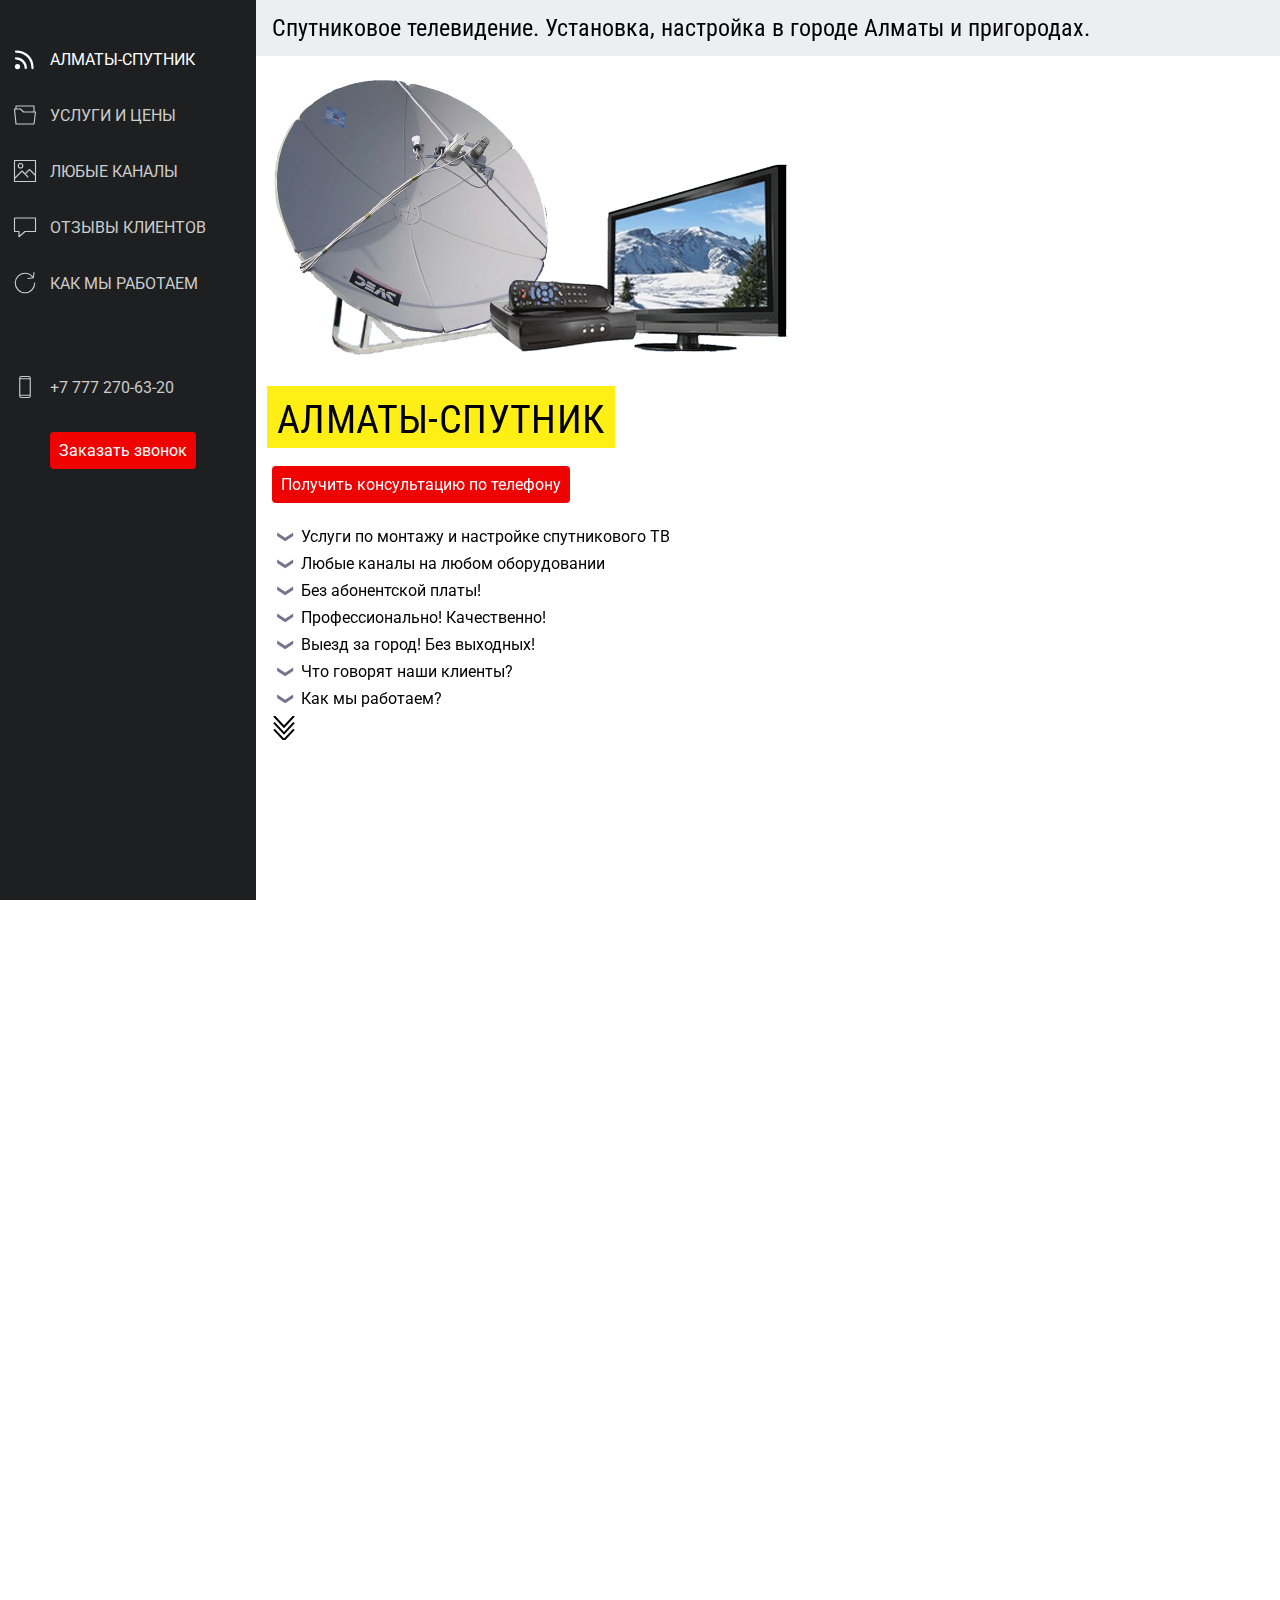
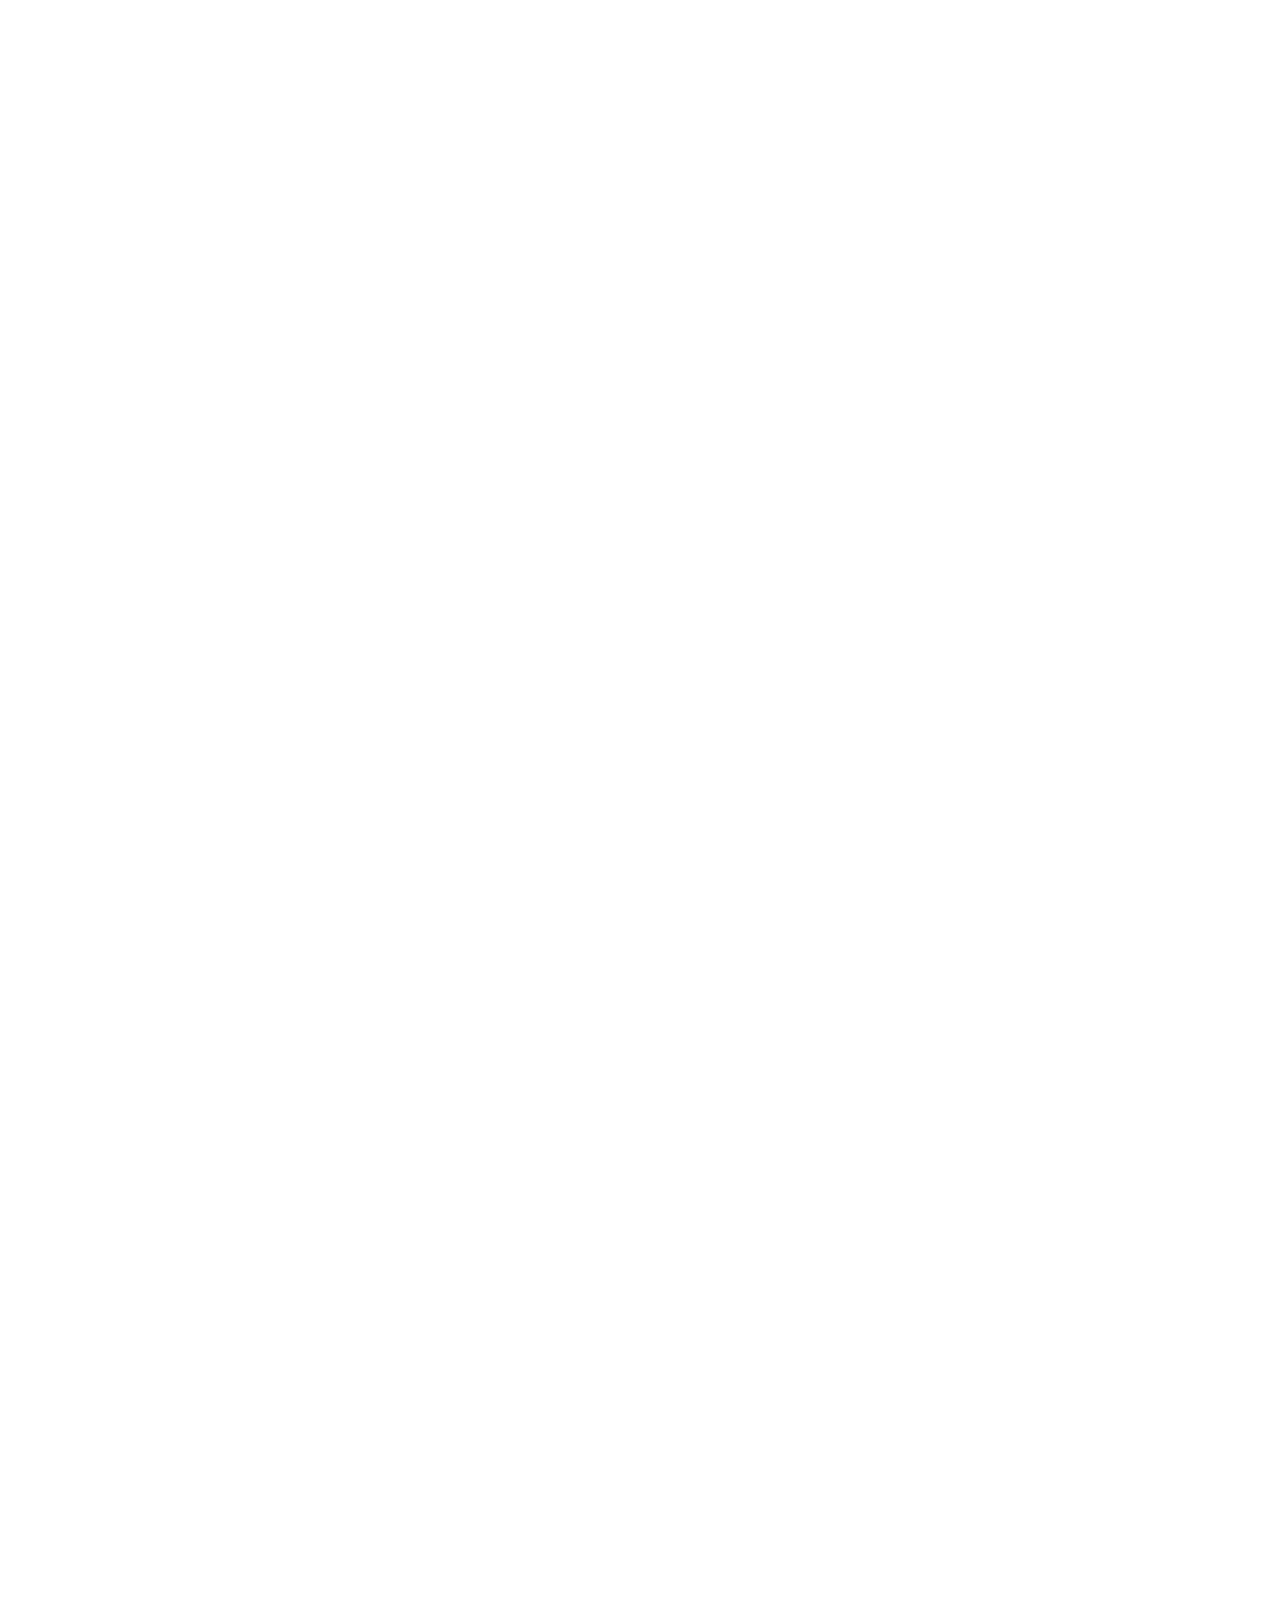
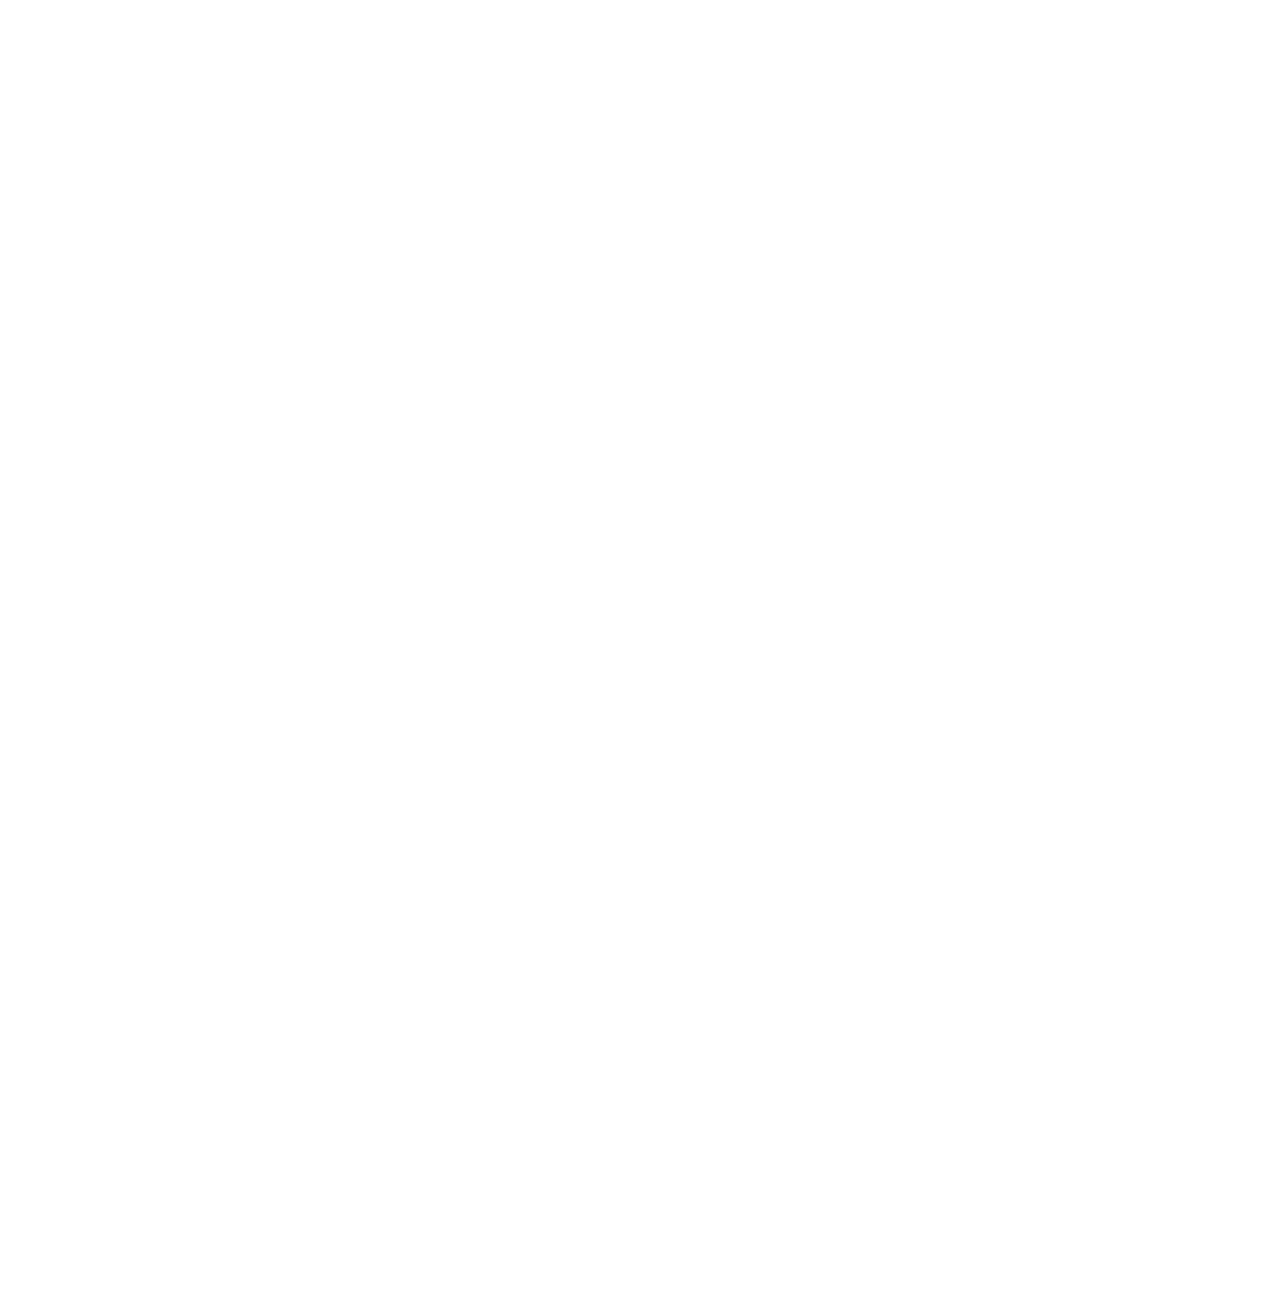
<file: index.html>
<!DOCTYPE html>
<html>
<head>
    <meta charset="UTF-8">
    <meta http-equiv="X-UA-Compatible" content="IE=edge">
    <meta http-equiv="cleartype" content="on">
    <meta name="viewport" content="width=device-width, initial-scale=1, shrink-to-fit=no"><!-- minimum-scale=1, maximum-scale=1, user-scalable=no -->
    <meta name="MobileOptimized" content="320">
    <meta name="HandheldFriendly" content="True">

    <title>Алматы-Спутник — Спутниковое телевидение для вашего дома, установка, монтаж, настройка.</title>
    <meta name="description" content="Спутниковое ТВ в городе Алматы, услуги по профессиональному монтажу, установке, настройке антенн и продаже оборудования."/>
    <link rel="icon" type="image/png" href="./favicon.png">
    <link rel="canonical" href="https://almatysputnik.github.io/" />

    <meta http-equiv="x-dns-prefetch-control" content="on">
    <link rel='dns-prefetch' href='//fonts.googleapis.com' />
    <link rel='preconnect' href='https://fonts.gstatic.com' crossorigin />
    <link rel='dns-prefetch' href='//www.googletagmanager.com' />
    <link rel="preconnect" href="https://www.google-analytics.com" crossorigin>
    <link rel="preconnect" href="https://mc.yandex.ru" crossorigin>
    <link rel='dns-prefetch' href='//api-maps.yandex.ru' />
    <link rel='dns-prefetch' href='//vk.com' />

    <meta name="robots" content="noarchive, noodp, noyaca">
    <meta name="format-detection" content="telephone=no">
    <meta name="format-detection" content="address=no">
    <meta name="skype_toolbar" content="skype_toolbar_parser_compatible">

    <meta name="msapplication-tap-highlight" content="no">
    <meta name="mobile-web-app-capable" content="yes">
    <meta name="apple-mobile-web-app-capable" content="yes">
    <meta name="apple-mobile-web-app-status-bar-style" content="black">
    <meta name="theme-color" content="#000000">

    <style type="text/css">
        [data-aload] { background-image: none !important; }
    </style>
</head>
<body>


<!-- PRELOADER -->
<div>
    <style type="text/css">
        .preloader-overlay {
            position:fixed;
            top:0;
            right:0;
            bottom:0;
            left:0;
            z-index:900;
            display:-ms-flexbox;
            display:flex;
            -ms-flex-pack:center;
            justify-content:center;
            -ms-flex-align:center;
            align-items:center;
            width:100%;
            height:100%;
            background:rgba(15,15,15,1);
            overflow:hidden;
        }
        .preloader-content {
            position:relative;
            z-index:901;
            text-align:center;
            text-transform:uppercase;
            color:rgba(225,225,225,1);
            font-family:Arial,Helvetica,sans-serif;
            font-size:16px;
        }
    </style>
    <div id="preloader" class="preloader-overlay">
        <div class="preloader-content">
            <span>Идёт загрузка...<br>Подождите...</span>
        </div>
    </div>
    <script type="text/javascript">
        function ready(fn) {
            if (document.readyState !== 'loading') {
                fn();
            } else {
                document.addEventListener('DOMContentLoaded', fn);
            }
        }
        ready(function(){
            document.getElementById("preloader").style.display = 'none';
        });
    </script>
</div>


<nav id="js-slideout-left-menu">
    <div id="js-fullpage-menu" class="o-grid o-grid--center o-grid--full o-grid--no-gutter menu-height">
        <div class="o-grid__cell menu-row">
            <div class="o-grid o-grid--center o-grid--no-gutter">
                <div class="o-grid__cell o-grid__cell--width-fixed">
                    <button class="tcon tcon-menu--xcross slideout-toggle-left js-slideout-toggle-left" type="button" aria-label="Меню слева">
                        <span class="tcon-menu__lines" aria-hidden="true"></span>
                        <span class="tcon-visuallyhidden">Меню слева</span>
                    </button>
                </div>
            </div>
        </div>
        <div class="o-grid__cell menu-row active" data-menuanchor="about">
            <a class="o-grid o-grid--center o-grid--no-gutter" href="#about" role="link">
                <div class="o-grid__cell o-grid__cell--width-fixed u-centered">
                    <svg class="svg svg-feed" aria-hidden="true" role="img">
                        <use class="use use-feed" href="#svg-feed" xlink:href="#svg-feed"></use>
                    </svg>
                </div>
                <div class="o-grid__cell">
                    <div class="u-text--upper">Алматы-Спутник</div>
                </div>
            </a>
        </div>
        <div class="o-grid__cell menu-row active" data-menuanchor="services">
            <a class="o-grid o-grid--center o-grid--no-gutter" href="#services" role="link">
                <div class="o-grid__cell o-grid__cell--width-fixed u-centered">
                    <svg class="svg svg-folder-open" aria-hidden="true" role="img">
                        <use class="use use-folder-open" href="#svg-folder-open" xlink:href="#svg-folder-open"></use>
                    </svg>
                </div>
                <div class="o-grid__cell">
                    <div class="u-text--upper">Услуги и цены</div>
                </div>
            </a>
        </div>
        <div class="o-grid__cell menu-row active" data-menuanchor="channels">
            <a class="o-grid o-grid--center o-grid--no-gutter" href="#channels" role="link">
                <div class="o-grid__cell o-grid__cell--width-fixed u-centered">
                    <svg class="svg svg-photo" aria-hidden="true" role="img">
                        <use class="use use-photo" href="#svg-photo" xlink:href="#svg-photo"></use>
                    </svg>
                </div>
                <div class="o-grid__cell">
                    <div class="u-text--upper">Любые каналы</div>
                </div>
            </a>
        </div>
        <div class="o-grid__cell menu-row active" data-menuanchor="reviews">
            <a class="o-grid o-grid--center o-grid--no-gutter" href="#reviews" role="link">
                <div class="o-grid__cell o-grid__cell--width-fixed u-centered">
                    <svg class="svg svg-msg" aria-hidden="true" role="img">
                        <use class="use use-msg" href="#svg-msg" xlink:href="#svg-msg"></use>
                    </svg>
                </div>
                <div class="o-grid__cell">
                    <div class="u-text--upper">Отзывы клиентов</div>
                </div>
            </a>
        </div>
        <div class="o-grid__cell menu-row active" data-menuanchor="reasons">
            <a class="o-grid o-grid--center o-grid--no-gutter" href="#reasons" role="link">
                <div class="o-grid__cell o-grid__cell--width-fixed u-centered">
                    <svg class="svg svg-reload" aria-hidden="true" role="img">
                        <use class="use use-reload" href="#svg-reload" xlink:href="#svg-reload"></use>
                    </svg>
                </div>
                <div class="o-grid__cell">
                    <div class="u-text--upper">Как мы работаем</div>
                </div>
            </a>
        </div>

        <div class="o-grid__cell menu-separator" role="separator"></div>

        <div class="o-grid__cell menu-row">
            <a class="o-grid o-grid--center o-grid--no-gutter" href="tel:+77772706320" role="link">
                <div class="o-grid__cell o-grid__cell--width-fixed u-centered">
                    <svg class="svg svg-mobile" aria-hidden="true" role="img">
                        <use class="use use-mobile" href="#svg-mobile" xlink:href="#svg-mobile"></use>
                    </svg>
                </div>
                <div class="o-grid__cell">
                    <span class="u-text--upper">+7 777 270-63-20</span>
                </div>
            </a>
        </div>
        <div class="o-grid__cell menu-row">
            <a class="o-grid o-grid--center o-grid--no-gutter" href="javascript:;" data-micromodal-trigger="modal-1">
                <div class="o-grid__cell o-grid__cell--width-fixed u-centered"></div>
                <div class="o-grid__cell">
                    <button class="c-button c-button--error" type="button">Заказать звонок</button>
                </div>
            </a>
        </div>
    </div>
</nav>


<main id="js-slideout-panel">

    <div id="js-fullpage-sections" class="sections">

        <div id="section0" class="section section-about">
            <header class="section-header h-wrapper">
                <h2 class="header">
                    <span class="o-grid__cell--hidden o-grid__cell--visible@large">Спутниковое телевидение. Установка, настройка в городе Алматы и пригородах.</span>
                    <span class="o-grid__cell--hidden@large">Спутниковое ТВ в Алматы</span>
                </h2>
            </header>
            <div class="section-body">
                <div class="o-grid o-grid--full o-grid--no-gutter">
                    <div class="o-grid__cell" style="max-height:300px; margin-bottom:2em;">
                        <img class="" src="./assets/img/tv-kombo-3.png">
                    </div>
                    <div class="o-grid__cell" style="margin-bottom:1em;">
                        <h1 class="u-text--upper">
                            <span class="u-text--highlight">Алматы-Спутник</span>
                        </h1>
                    </div>
                    <div class="o-grid__cell" style="margin-bottom:1em;">
                        <div class="" >
                            <button class="c-button c-button--error" type="button" data-micromodal-trigger="modal-1">Получить консультацию по телефону</button>
                        </div>
                    </div>
                    <div class="o-grid__cell">
                        <div class="c-tree" role="tree">
                            <div role="treeitem" aria-expanded="true" class="c-tree__item">Услуги по монтажу и настройке спутникового ТВ</div>
                            <div role="treeitem" aria-expanded="true" class="c-tree__item">Любые каналы на любом оборудовании</div>
                            <div role="treeitem" aria-expanded="true" class="c-tree__item">Без абонентской платы!</div>
                            <div role="treeitem" aria-expanded="true" class="c-tree__item">Профессионально! Качественно!</div>
                            <div role="treeitem" aria-expanded="true" class="c-tree__item">Выезд за город! Без выходных!</div>
                            <div role="treeitem" aria-expanded="true" class="c-tree__item">Что говорят наши клиенты?</div>
                            <div role="treeitem" aria-expanded="true" class="c-tree__item">Как мы работаем?</div>
                        </div>
                    </div>
                    <div class="o-grid__cell">
                        <div class="u-centered">
                            <span class="tcon-indicator" aria-label="Дальше вниз" aria-hidden="true">
                                <a href="#services">
                                    <svg version="1.1" xmlns="http://www.w3.org/2000/svg" class="tcon-svgchevron" viewBox="0 0 30 36">
                                        <path class="a3" d="M0,0l15,16L30,0"></path>
                                        <path class="a2" d="M0,10l15,16l15-16"></path>
                                        <path class="a1" d="M0,20l15,16l15-16"></path>
                                    </svg>
                                </a>
                            </span>
                        </div>
                    </div>
                </div>
            </div>
        </div>

        <div id="section1" class="section section-services">
            <header class="section-header h-wrapper">
                <h2 class="header">Мы предлагаем услуги:</h2>
            </header>
            <div class="section-body">
                <div class="scroll-wrapper scroll-wrapper--h">
                    <div class="scroller scroller--shadow">
                        <div class="grid-prices">
                            <div class="cell-header-bg"></div>
                            <div class="cell-header-N">№</div>
                            <div class="cell-header-work">Работа</div>
                            <div class="cell-header-equipment">Оборудование</div>
                            <div class="cell-header-channels">ТВ каналы</div>
                            <div class="cell-header-price">Цена</div>
                            <div class="cell-header-fee">Абон.плата</div>
                            <div class="cell-header-btn"></div>

                            <div class="cell-caption-1">
                                Если у вас уже есть спутниковая антенна:
                            </div>
                            <div class="cell-caption-2">
                                Если у вас ещё нет спутниковой антенны:
                            </div>
                            <div class="cell-caption-3">
                                Возможно подключить несколько телевизоров к 1 антенне, подробнее на консультации.
                            </div>

                            <div class="cell-N-1 cell-odd">1.</div>
                            <div class="cell-N-2 cell-even">2.</div>
                            <div class="cell-N-3 cell-odd">3.</div>
                            <div class="cell-N-4 cell-even">4.</div>
                            <div class="cell-N-5 cell-odd">5.</div>
                            <div class="cell-N-6 cell-even">6.</div>
                            <div class="cell-N-7 cell-odd">7.</div>
                            <div class="cell-N-8 cell-even">8.</div>
                            <div class="cell-N-9 cell-odd">9.</div>

                            <div class="cell-work-1 cell-odd">Установка и настройка</div>
                            <div class="cell-work-2 cell-even">Настройка</div>
                            <div class="cell-work-3 cell-odd">Ремонт антенны</div>
                            <div class="cell-work-4 cell-even">Замена или доп. головка</div>
                            <div class="cell-work-5">Установка и настройка «под&nbsp;ключ»</div>

                            <div class="cell-equip-1">Ваше оборуд-е</div>
                            <div class="cell-equip-2">Ваше или наше</div>
                            <div class="cell-equip-3">Новый комплект оборудования от наших поставщиков</div>

                            <div class="cell-channels-1"><a class="" href="javascript:;" data-micromodal-trigger="modal-1">Получить консультацию</a></div>
                            <div class="cell-channels-2">Каналы России:</div>
                            <div class="cell-channels-3 cell-odd">более 20</div>
                            <div class="cell-channels-4 cell-even">более 60</div>
                            <div class="cell-channels-5 cell-odd">более 120</div>
                            <div class="cell-channels-6 cell-even">более 200</div>
                            <div class="cell-channels-7">Каналы любой страны:</div>
                            <div class="cell-channels-8 cell-odd"><a class="" href="#channels">Турция, Китай и другие</a></div>

                            <div class="cell-price-1 cell-odd">от 4&nbsp;000 тг</div>
                            <div class="cell-price-2 cell-even">от 5&nbsp;000 тг</div>
                            <div class="cell-price-3 cell-odd">от 5&nbsp;000 тг</div>
                            <div class="cell-price-4 cell-even">от 5&nbsp;000 тг</div>
                            <div class="cell-price-5 cell-odd">от 40&nbsp;000 тг</div>
                            <div class="cell-price-6 cell-even">от 50&nbsp;000 тг</div>
                            <div class="cell-price-7 cell-odd">от 60&nbsp;000 тг</div>
                            <div class="cell-price-8 cell-even">от 60&nbsp;000 тг</div>
                            <div class="cell-price-9 cell-odd">от 50&nbsp;000 тг</div>

                            <div class="cell-fee-1">Зависит от вашего оборудования и выбора каналов</div>
                            <div class="cell-fee-2 cell-odd">Без абонентской платы</div>
                            <div class="cell-fee-3 cell-even">10&nbsp;000 тг/год</div>
                            <div class="cell-fee-4 cell-odd">15&nbsp;000 тг/год</div>
                            <div class="cell-fee-5 cell-even">20&nbsp;000 тг/год</div>
                            <div class="cell-fee-6 cell-odd"><a class="" href="javascript:;" data-micromodal-trigger="modal-1">Получить консультацию</a></div>

                            <div class="cell-btn-1 cell-odd">
                                <a class="" href="javascript:;" data-micromodal-trigger="modal-1">Заказать</a>
                            </div>
                            <div class="cell-btn-2 cell-even">
                                <a class="" href="javascript:;" data-micromodal-trigger="modal-1">Заказать</a>
                            </div>
                            <div class="cell-btn-3 cell-odd">
                                <a class="" href="javascript:;" data-micromodal-trigger="modal-1">Заказать</a>
                            </div>
                            <div class="cell-btn-4 cell-even">
                                <a class="" href="javascript:;" data-micromodal-trigger="modal-1">Заказать</a>
                            </div>
                            <div class="cell-btn-5 cell-odd">
                                <a class="" href="javascript:;" data-micromodal-trigger="modal-1">Заказать</a>
                            </div>
                            <div class="cell-btn-6 cell-even">
                                <a class="" href="javascript:;" data-micromodal-trigger="modal-1">Заказать</a>
                            </div>
                            <div class="cell-btn-7 cell-odd">
                                <a class="" href="javascript:;" data-micromodal-trigger="modal-1">Заказать</a>
                            </div>
                            <div class="cell-btn-8 cell-even">
                                <a class="" href="javascript:;" data-micromodal-trigger="modal-1">Заказать</a>
                            </div>
                            <div class="cell-btn-9 cell-odd">
                                <a class="" href="javascript:;" data-micromodal-trigger="modal-1">Заказать</a>
                            </div>

                            <div class="cell-bracket-1 double-stroke">
                                <svg class="svg svg-curly-bracket-right" aria-hidden="true" role="img">
                                    <use class="use use-curly-bracket-right" href="#svg-curly-bracket-right" xlink:href="#svg-curly-bracket-right"></use>
                                </svg>
                            </div>
                            <div class="cell-bracket-2 double-stroke">
                                <svg class="svg svg-curly-bracket-right" aria-hidden="true" role="img">
                                    <use class="use use-curly-bracket-right" href="#svg-curly-bracket-right" xlink:href="#svg-curly-bracket-right"></use>
                                </svg>
                            </div>
                            <div class="cell-bracket-3">
                                <svg class="svg svg-curly-bracket-right" aria-hidden="true" role="img">
                                    <use class="use use-curly-bracket-right" href="#svg-curly-bracket-right" xlink:href="#svg-curly-bracket-right"></use>
                                </svg>
                            </div>
                            <div class="cell-bracket-4">
                                <svg class="svg svg-curly-bracket-right" aria-hidden="true" role="img">
                                    <use class="use use-curly-bracket-right" href="#svg-curly-bracket-right" xlink:href="#svg-curly-bracket-right"></use>
                                </svg>
                            </div>
                        </div>
                    </div>
                </div>
            </div>
            <footer class="section-footer">
                <div class="c-card u-display-none@large">
                    <div class="c-card__item o-media">
                        <div class="o-media__body">
                            <h4 class="c-heading">Таблицу можно скроллить</h4>
                        </div>
                        <div class="o-media__image o-media__image--center">
                            <span class="tcon-indicator" aria-label="Дальше вправо" aria-hidden="true">
                                <svg version="1.1" xmlns="http://www.w3.org/2000/svg" class="tcon-svgchevron right" viewBox="0 0 30 36">
                                    <path class="a3" d="M0,0l15,16L30,0"></path>
                                    <path class="a2" d="M0,10l15,16l15-16"></path>
                                    <path class="a1" d="M0,20l15,16l15-16"></path>
                                </svg>
                            </span>
                        </div>
                    </div>
                </div>
            </footer>
        </div>

        <div id="section2" class="section section-channels">
            <header class="section-header h-wrapper">
                <h2 class="header">Мы настроим каналы <b>любой</b> страны мира: <span id="js-change-text"></span></h2>
            </header>
            <div class="section-body o-grid o-grid--center o-grid--full o-grid--no-gutter">
                <div class="channels-tabs o-grid__cell c-tabs" role="tablist">
                    <input id="channels-1" class="c-tabs__input js-channels-tab" data-country="RU" type="radio" name="tabs-1" tabindex="-1" checked>
                    <input id="channels-2" class="c-tabs__input js-channels-tab" data-country="TR" type="radio" name="tabs-1" tabindex="-1">
                    <input id="channels-3" class="c-tabs__input js-channels-tab" data-country="CN" type="radio" name="tabs-1" tabindex="-1">
                    <input id="channels-4" class="c-tabs__input js-channels-tab" data-country="GE" type="radio" name="tabs-1" tabindex="-1">
                    <input id="channels-5" class="c-tabs__input js-channels-tab" data-country="AZ" type="radio" name="tabs-1" tabindex="-1">
                    <input id="channels-6" class="c-tabs__input js-channels-tab" data-country="DE" type="radio" name="tabs-1" tabindex="-1">
                    <input id="channels-7" class="c-tabs__input js-channels-tab" data-country="JP" type="radio" name="tabs-1" tabindex="-1">
                    <input id="channels-8" class="c-tabs__input" data-country="" type="radio" name="tabs-1" tabindex="-1">
                    <div class="c-tabs__nav scroll-wrapper scroll-wrapper--h">
                        <div class="scroller scroller--shadow">
                            <div class="c-tabs__headings">
                                <label for="channels-1" class="c-tab-heading c-tab-heading--error" role="tab" tabindex="0">Россия</label>
                                <label for="channels-2" class="c-tab-heading c-tab-heading--error" role="tab" tabindex="0">Турция</label>
                                <label for="channels-3" class="c-tab-heading c-tab-heading--error" role="tab" tabindex="0">Китай</label>
                                <label for="channels-4" class="c-tab-heading c-tab-heading--error" role="tab" tabindex="0">Грузия</label>
                                <label for="channels-5" class="c-tab-heading c-tab-heading--error" role="tab" tabindex="0">Азербайджан</label>
                                <label for="channels-6" class="c-tab-heading c-tab-heading--error" role="tab" tabindex="0">Германия</label>
                                <label for="channels-7" class="c-tab-heading c-tab-heading--error" role="tab" tabindex="0">Япония</label>
                                <label for="channels-8" class="c-tab-heading c-tab-heading--error" role="tab" tabindex="0">и другие</label>
                            </div>
                        </div>
                    </div>
                    <div class="c-tabs__body">
                        <div class="c-tabs__tab" role="tabpanel" data-RU>
                            <ul class="c-list c-list--ordered" role="list">
                                <li class="c-list__item">НТВ</li>
                                <li class="c-list__item">Россия 1</li>
                                <li class="c-list__item">Рен ТВ</li>
                                <li class="c-list__item">Матч ТВ</li>
                                <li class="c-list__item">1 канал</li>
                                <li class="c-list__item">5 канал</li>
                                <li class="c-list__item">Звезда</li>
                                <li class="c-list__item">Пятница</li>
                                <li class="c-list__item">ТНТ</li>
                                <li class="c-list__item">Культура</li>
                                <li class="c-list__item">ТВ-3</li>
                                <li class="c-list__item">Карусель</li>
                                <li class="c-list__item">СТС</li>
                                <li class="c-list__item">Домашний</li>
                                <li class="c-list__item">Перец</li>
                                <li class="c-list__item">Грозный</li>
                                <li class="c-list__item">Мир</li>
                                <li class="c-list__item">ОРТРК</li>
                                <li class="c-list__item">Ru TV</li>
                                <li class="c-list__item">Спас</li>
                                <li class="c-list__item">и другие</li>
                            </ul>
                        </div>
                        <div class="c-tabs__tab" role="tabpanel" data-TR>
                            <ul class="c-list c-list--ordered" role="list">
                                <li class="c-list__item">TRT Belgesel</li>
                                <li class="c-list__item">TRT Türk</li>
                                <li class="c-list__item">TRT World</li>
                                <li class="c-list__item">24</li>
                                <li class="c-list__item">Fashion One</li>
                                <li class="c-list__item">Marmara TV</li>
                                <li class="c-list__item">TGRT Belgesel</li>
                                <li class="c-list__item">6 News</li>
                                <li class="c-list__item">Fashion TV Turkiye</li>
                                <li class="c-list__item">Mavi Karadeniz TV</li>
                                <li class="c-list__item">TGRT EU</li>
                                <li class="c-list__item">Fenerbahce TV</li>
                                <li class="c-list__item">MaxClub TV</li>
                                <li class="c-list__item">TGRT Haber</li>
                                <li class="c-list__item">ABA TV</li>
                                <li class="c-list__item">Fix TV</li>
                                <li class="c-list__item">Maxi TV</li>
                                <li class="c-list__item">TMB</li>
                                <li class="c-list__item">Ada TV</li>
                                <li class="c-list__item">Flash TV</li>
                                <li class="c-list__item">Medya TV (Turkey)</li>
                                <li class="c-list__item">TMB</li>
                                <li class="c-list__item">Airport TV</li>
                                <li class="c-list__item">Fox TV (Turkey)</li>
                                <li class="c-list__item">Mehtap</li>
                                <li class="c-list__item">Toprak TV</li>
                                <li class="c-list__item">AKS TV</li>
                                <li class="c-list__item">Gala</li>
                                <li class="c-list__item">Meltem TV</li>
                                <li class="c-list__item">TR 1</li>
                                <li class="c-list__item">Aksu TV K.Maras</li>
                                <li class="c-list__item">Genc TV</li>
                                <li class="c-list__item">Mesaj TV</li>
                                <li class="c-list__item">TRT 1</li>
                                <li class="c-list__item">ANC</li>
                                <li class="c-list__item">Giresun Tempo</li>
                                <li class="c-list__item">Mixx TV</li>
                                <li class="c-list__item">TRT 4</li>
                                <li class="c-list__item">ART Avrasya</li>
                                <li class="c-list__item">Haber Turk TV</li>
                                <li class="c-list__item">MMC Euroturk</li>
                                <li class="c-list__item">TRT Anadolu</li>
                                <li class="c-list__item">Asu TV</li>
                                <li class="c-list__item">Halay TV</li>
                                <li class="c-list__item">MPL</li>
                                <li class="c-list__item">TRT Avaz</li>
                                <li class="c-list__item">ATV</li>
                                <li class="c-list__item">Halk TV</li>
                                <li class="c-list__item">MTV Turkiye</li>
                                <li class="c-list__item">TRT Cocuk</li>
                                <li class="c-list__item">Avrasya TV</li>
                                <li class="c-list__item">Hilal TV</li>
                                <li class="c-list__item">Natural Life Channel</li>
                                <li class="c-list__item">TRT Haber</li>
                                <li class="c-list__item">Bengu Turk TV</li>
                                <li class="c-list__item">HRT International</li>
                                <li class="c-list__item">NTV Avrupa</li>
                                <li class="c-list__item">TRT International</li>
                                <li class="c-list__item">Berat TV</li>
                                <li class="c-list__item">Kackar TV</li>
                                <li class="c-list__item">NTV Turkey</li>
                                <li class="c-list__item">TRT Muzik</li>
                                <li class="c-list__item">Berat TV</li>
                                <li class="c-list__item">Kadirga TV</li>
                                <li class="c-list__item">Number One TV</li>
                                <li class="c-list__item">TRT Turizm ve Belgesel</li>
                                <li class="c-list__item">Bloomberg HT</li>
                                <li class="c-list__item">Kanal 3 (Turkey)</li>
                                <li class="c-list__item">Nurs TV</li>
                                <li class="c-list__item">Turk C</li>
                                <li class="c-list__item">BRT - Bayindir TV</li>
                                <li class="c-list__item">Kanal 35</li>
                                <li class="c-list__item">Olay TV</li>
                                <li class="c-list__item">Turkmeneli TV</li>
                                <li class="c-list__item">BRT 2</li>
                                <li class="c-list__item">Kanal 67 Z</li>
                                <li class="c-list__item">Ozlem TV</li>
                                <li class="c-list__item">TV 5 Turkey</li>
                                <li class="c-list__item">Bugun TV</li>
                                <li class="c-list__item">Kanal 7</li>
                                <li class="c-list__item">Play TV (Turkey)</li>
                                <li class="c-list__item">TV 52</li>
                                <li class="c-list__item">Business Channel</li>
                                <li class="c-list__item">Kanal 7 International</li>
                                <li class="c-list__item">Plus Moda</li>
                                <li class="c-list__item">TV 58</li>
                                <li class="c-list__item">Cartoon Network Turkey</li>
                                <li class="c-list__item">Kanal 9 (Turkey)</li>
                                <li class="c-list__item">Plus Muzik</li>
                                <li class="c-list__item">TV 8 Turkey</li>
                                <li class="c-list__item">Cay TV</li>
                                <li class="c-list__item">Kanal A</li>
                                <li class="c-list__item">Power Turk TV</li>
                                <li class="c-list__item">TV Kayseri</li>
                                <li class="c-list__item">Cem TV</li>
                                <li class="c-list__item">Kanal Avrupa</li>
                                <li class="c-list__item">Rumeli TV</li>
                                <li class="c-list__item">TV Net</li>
                                <li class="c-list__item">Cine 5</li>
                                <li class="c-list__item">Kanal B</li>
                                <li class="c-list__item">Samanyolu Haber</li>
                                <li class="c-list__item">TV1 (Turkey)</li>
                                <li class="c-list__item">CNBC-e</li>
                                <li class="c-list__item">Kanal D Turkiye</li>
                                <li class="c-list__item">Semerkand TV</li>
                                <li class="c-list__item">TVT</li>
                                <li class="c-list__item">CNN Turk</li>
                                <li class="c-list__item">Kanal T</li>
                                <li class="c-list__item">Show TV</li>
                                <li class="c-list__item">Ulke TV</li>
                                <li class="c-list__item">CTN (Turk)</li>
                                <li class="c-list__item">Kanal Urfa</li>
                                <li class="c-list__item">Sim TV</li>
                                <li class="c-list__item">Ulusal Kanal</li>
                                <li class="c-list__item">Dugun TV</li>
                                <li class="c-list__item">KanalTurk</li>
                                <li class="c-list__item">SipSak TV</li>
                                <li class="c-list__item">Vatan TV</li>
                                <li class="c-list__item">EGE TV</li>
                                <li class="c-list__item">Karadeniz TV</li>
                                <li class="c-list__item">SkyTurk</li>
                                <li class="c-list__item">Viva (Turkey)</li>
                                <li class="c-list__item">Ekin Turk</li>
                                <li class="c-list__item">Kibris TV</li>
                                <li class="c-list__item">Star TV</li>
                                <li class="c-list__item">Xazar TV</li>
                                <li class="c-list__item">Engelsiz TV</li>
                                <li class="c-list__item">King TV</li>
                                <li class="c-list__item">STV - Samanyolu TV</li>
                                <li class="c-list__item">Yaban TV</li>
                                <li class="c-list__item">Euro D</li>
                                <li class="c-list__item">Kocaeli TV</li>
                                <li class="c-list__item">T.A.Y TV</li>
                                <li class="c-list__item">Yeni Asir TV</li>
                                <li class="c-list__item">Euro Star</li>
                                <li class="c-list__item">Kon TV</li>
                                <li class="c-list__item">Tatlises TV</li>
                                <li class="c-list__item">Yol TV</li>
                                <li class="c-list__item">EuroNews</li>
                                <li class="c-list__item">Kral Karadeniz TV</li>
                                <li class="c-list__item">Tek Rumeli</li>
                                <li class="c-list__item">Yumurcak TV</li>
                                <li class="c-list__item">Expo Channel</li>
                                <li class="c-list__item">Kral TV</li>
                                <li class="c-list__item">Tekin Akdeniz TV</li>
                                <li class="c-list__item">Z TV (Turkey)</li>
                            </ul>
                        </div>
                        <div class="c-tabs__tab" role="tabpanel" data-CN>
                            <ul class="c-list c-list--ordered" role="list">
                                <li class="c-list__item">CCTV</li>
                                <li class="c-list__item">CGTN</li>
                                <li class="c-list__item">CGTN Documentary</li>
                                <li class="c-list__item">CNC World</li>
                            </ul>
                        </div>
                        <div class="c-tabs__tab" role="tabpanel" data-GE>
                            <ul class="c-list c-list--ordered" role="list">
                                <li class="c-list__item">1 TV</li>
                                <li class="c-list__item">Ajara TV</li>
                                <li class="c-list__item">GDS TV</li>
                                <li class="c-list__item">Imedi TV</li>
                                <li class="c-list__item">Obieqtivi TV</li>
                                <li class="c-list__item">Palitra News</li>
                                <li class="c-list__item">Saperavi TV HD</li>
                                <li class="c-list__item">Trialeti</li>
                                <li class="c-list__item">TV 25</li>
                                <li class="c-list__item">TV Pirveli</li>
                                <li class="c-list__item">Iberia TV</li>
                                <li class="c-list__item">Comedy TV</li>
                                <li class="c-list__item">Kavkasia TV</li>
                                <li class="c-list__item">Marao TV</li>
                                <li class="c-list__item">Rustavi 2</li>
                            </ul>
                        </div>
                        <div class="c-tabs__tab" role="tabpanel" data-AZ>
                            <ul class="c-list c-list--ordered" role="list">
                                <li class="c-list__item">ARB</li>
                                <li class="c-list__item">ARB 24</li>
                                <li class="c-list__item">ARB Günes</li>
                                <li class="c-list__item">ARB Ulduz</li>
                                <li class="c-list__item">Azad TV</li>
                                <li class="c-list__item">AzTV</li>
                                <li class="c-list__item">CBC</li>
                                <li class="c-list__item">CBC Sport</li>
                                <li class="c-list__item">Dünya TV</li>
                                <li class="c-list__item">Ictimai TV</li>
                                <li class="c-list__item">Idman Azerbaycan</li>
                                <li class="c-list__item">Lider TV</li>
                                <li class="c-list__item">Medeniyyet</li>
                                <li class="c-list__item">Space TV</li>
                                <li class="c-list__item">Xazar TV</li>
                            </ul>
                        </div>
                        <div class="c-tabs__tab" role="tabpanel" data-DE>
                            <ul class="c-list c-list--ordered" role="list">
                                <li class="c-list__item">Das Erste</li>
                                <li class="c-list__item">Deutsche Welle Eng</li>
                                <li class="c-list__item">Gala TV</li>
                                <li class="c-list__item">ZDF</li>
                                <li class="c-list__item">ZDF</li>
                                <li class="c-list__item">3sat</li>
                                <li class="c-list__item">KI.KA</li>
                                <li class="c-list__item">RTL Osterreich</li>
                                <li class="c-list__item">Channel 21</li>
                                <li class="c-list__item">MDR Fernsehen Sat</li>
                                <li class="c-list__item">Sat. 1 Bayern</li>
                                <li class="c-list__item">Comedy Central Deutschland</li>
                                <li class="c-list__item">N 24</li>
                                <li class="c-list__item">Sat. 1 Deutschland</li>
                                <li class="c-list__item">Das Erotische TV</li>
                                <li class="c-list__item">N-TV</li>
                                <li class="c-list__item">Sixx</li>
                                <li class="c-list__item">Das Erste</li>
                                <li class="c-list__item">NDR Fernsehen</li>
                                <li class="c-list__item">Sport 1</li>
                                <li class="c-list__item">DHD 24</li>
                                <li class="c-list__item">Phoenix</li>
                                <li class="c-list__item">StarParadies TV</li>
                                <li class="c-list__item">DHD 24 +</li>
                                <li class="c-list__item">Pro Sieben Deutschland</li>
                                <li class="c-list__item">SWR Fernsehen Baden</li>
                                <li class="c-list__item">DMAX Deutschland</li>
                                <li class="c-list__item">QVC Deutschland</li>
                                <li class="c-list__item">Tele 5</li>
                                <li class="c-list__item">Dreamgirls TV</li>
                                <li class="c-list__item">RBB Brandenburg</li>
                                <li class="c-list__item">Traumgirls TV</li>
                                <li class="c-list__item">Eurosport Germany</li>
                                <li class="c-list__item">RheinMain TV</li>
                                <li class="c-list__item">Viva Deutschland</li>
                                <li class="c-list__item">HR Fernsehen</li>
                                <li class="c-list__item">RTL 2 Deutschland</li>
                                <li class="c-list__item">Viva Osterreich</li>
                                <li class="c-list__item">HSE 24 Extra</li>
                                <li class="c-list__item">RTL Deutschland</li>
                                <li class="c-list__item">Vox Osterreich</li>
                                <li class="c-list__item">Juwelo TV</li>
                                <li class="c-list__item">RTL Hamburg/Schleswig-Holstein</li>
                                <li class="c-list__item">WDR Fernsehen Sat</li>
                                <li class="c-list__item">Kabel Eins Deutschland</li>
                                <li class="c-list__item">RTL Niedersachsen/Bremen</li>
                                <li class="c-list__item">ZDF</li>
                            </ul>
                        </div>
                        <div class="c-tabs__tab" role="tabpanel" data-JP>
                            <ul class="c-list c-list--ordered" role="list">
                                <li class="c-list__item">NHK World TV Eng</li>
                                <li class="c-list__item">и другие</li>
                            </ul>
                        </div>
                        <div class="c-tabs__tab" role="tabpanel" data->
                            <ul class="c-list c-list--ordered column-count--6" role="list">
                            </ul>
                        </div>
                    </div>
                </div>

                <div class="svg-map o-grid__cell o-grid o-grid--full o-grid--no-gutter">
                    <svg id="svg-world" xmlns="http://www.w3.org/2000/svg" viewBox="200 50 1710 900" version="1.1">
                            <path id="AF" data-name="Afghanistan" d="m 1369.9,333.8 -5.4,0 -3.8,-0.5 -2.5,2.9 -2.1,0.7 -1.5,1.3 -2.6,-2.1 -1,-5.4 -1.6,-0.3 0,-2 -3.2,-1.5 -1.7,2.3 0.2,2.6 -0.6,0.9 -3.2,-0.1 -0.9,3 -2.1,-1.3 -3.3,2.1 -1.8,-0.8 -4.3,-1.4 -2.9,0 -1.6,-0.2 -2.9,-1.7 -0.3,2.3 -4.1,1.2 0.1,5.2 -2.5,2 -4,0.9 -0.4,3 -3.9,0.8 -5.9,-2.4 -0.5,8 -0.5,4.7 2.5,0.9 -1.6,3.5 2.7,5.1 1.1,4 4.3,1.1 1.1,4 -3.9,5.8 9.6,3.2 5.3,-0.9 3.3,0.8 0.9,-1.4 3.8,0.5 6.6,-2.6 -0.8,-5.4 2.3,-3.6 4,0 0.2,-1.7 4,-0.9 2.1,0.6 1.7,-1.8 -1.1,-3.8 1.5,-3.8 3,-1.6 -3,-4.2 5.1,0.2 0.9,-2.3 -0.8,-2.5 2,-2.7 -1.4,-3.2 -1.9,-2.8 2.4,-2.8 5.3,-1.3 5.8,-0.8 2.4,-1.2 2.8,-0.7 -1.4,-1.9 z"/>
                            <path id="AO" data-name="Angola" d="m 1068.3,609.6 -16.6,-0.1 -1.9,0.7 -1.7,-0.1 -2.3,0.9 -0.5,1.2 2.8,4 1.1,4.3 1.6,6.1 -1.7,2.6 -0.3,1.3 1.3,3.8 1.5,3.9 1.6,2.2 0.3,3.6 -0.7,4.8 -1.8,2.8 -3.3,4.2 -1.3,2.6 -1.9,5.7 -0.3,2.7 -2,5.9 -0.9,5.5 0.5,4 2.7,-1.2 3.3,-1 3.6,0.1 3.2,2.9 0.9,-0.4 22.5,-0.3 3.7,3 13.4,0.9 10.3,-2.5 -3.5,-4 -3.6,-5.2 0.8,-20.3 11.6,0.1 -0.5,-2.2 0.9,-2.4 -0.9,-3 0.7,-3 -0.5,-2 -2.6,-0.4 -3.5,1 -2.4,-0.2 -1.4,0.6 0.5,-7.6 -1.9,-2.3 -0.3,-4 0.9,-3.8 -1.2,-2.4 0,-4 -6.8,0 0.5,-2.3 -2.9,0 -0.3,1.1 -3.4,0.3 -1.5,3.7 -0.9,1.6 -3,-0.9 -1.9,0.9 -3.7,0.5 -2.1,-3.3 -1.3,-2.1 -1.6,-3.8 -1.3,-4.7 z m -21.8,-1.3 0.2,-2.7 0.9,-1.7 2,-1.3 -2,-2.2 -1.8,1.1 -2.2,2.7 1.4,4.8 1.5,-0.7 z"/>
                            <path id="AL" data-name="Albania" d="m 1077.5,300.5 -2,3.1 0.5,1.9 0,0 1,1 -0.5,1.9 -0.1,4.3 0.7,3 3,2.1 0.2,1.4 1,0.4 2.1,-3 0.1,-2.1 1.6,-0.9 0,-1.6 -2.3,-1.6 -0.9,-2.6 0.4,-2.1 0,0 -0.5,-2.3 -1.3,-0.6 -1.3,-1.6 -1.3,0.5 -0.4,-1.2 z"/>
                            <path id="AE" data-name="United Arab Emirates" d="m 1283.9,408.6 -1.3,-2.2 -3,3.9 -3.7,4.1 -3.3,4.3 -3.3,-0.2 -4.6,-0.2 -4.2,1 -0.3,-1.7 -1,0.3 0.4,1.5 2.6,6.4 16.8,3.2 1,-1.3 -0.1,-2.6 1.4,-2.6 -0.3,-2.6 2.4,-1.3 -1.1,-0.8 0.1,-4.2 2.8,0 -1.3,-5 z"/>
                            <path id="AR" data-name="Argentina" d="m 669.8,920.7 0.9,-3 -7.3,-1.5 -7.7,-3.6 -4.3,-4.6 -3,-2.8 5.9,13.5 5,0 2.9,0.2 3.3,2.1 4.3,-0.3 z m -50.4,-208.1 -7.4,-1.5 -4,5.7 0.9,1.6 -1.1,6.6 -5.6,3.2 1.6,10.6 -0.9,2 2,2.5 -3.2,4 -2.6,5.9 -0.9,5.8 1.7,6.2 -2.1,6.5 4.9,10.9 1.6,1.2 1.3,5.9 -1.6,6.2 1.4,5.4 -2.9,4.3 1.5,5.9 3.3,6.3 -2.5,2.4 0.3,5.7 0.7,6.4 3.3,7.6 -1.6,1.2 3.6,7.1 3.1,2.3 -0.8,2.6 2.8,1.3 1.3,2.3 -1.8,1.1 1.8,3.7 1.1,8.2 -0.7,5.3 1.8,3.2 -0.1,3.9 -2.7,2.7 3.1,6.6 2.6,2.2 3.1,-0.4 1.8,4.6 3.5,3.6 12,0.8 4.8,0.9 2.2,0.4 -4.7,-3.6 -4.1,-6.3 0.9,-2.9 3.5,-2.5 0.5,-7.2 4.7,-3.5 -0.2,-5.6 -5.2,-1.3 -6.4,-4.5 -0.1,-4.7 2.9,-3.1 4.7,-0.1 0.2,-3.3 -1.2,-6.1 2.9,-3.9 4.1,-1.9 -2.5,-3.2 -2.2,2 -4,-1.9 -2.5,-6.2 1.5,-1.6 5.6,2.3 5,-0.9 2.5,-2.2 -1.8,-3.1 -0.1,-4.8 -2,-3.8 5.8,0.6 10.2,-1.3 6.9,-3.4 3.3,-8.3 -0.3,-3.2 -3.9,-2.8 -0.1,-4.5 -7.8,-5.5 -0.3,-3.3 -0.4,-4.2 0.9,-1.4 -1.1,-6.3 0.3,-6.5 0.5,-5.1 5.9,-8.6 5.3,-6.2 3.3,-2.6 4.2,-3.5 -0.5,-5.1 -3.1,-3.7 -2.6,1.2 -0.3,5.7 -4.3,4.8 -4.2,1.1 -6.2,-1 -5.7,-1.8 4.2,-9.6 -1.1,-2.8 -5.9,-2.5 -7.2,-4.7 -4.6,-1 -11.2,-10.4 -1,-1.3 -6.3,-0.3 -1.6,5.1 -3.7,-4.6 z"/>
                            <path id="AM" data-name="Armenia" d="m 1219,325.1 -0.9,-4.4 -2.5,-1.1 -2.5,-1.7 1,-2 -3.1,-2.2 0.7,-1.5 -2.2,-1.1 -1.4,-1.7 -6.9,1 1.3,2.2 0,3.1 4.2,1.5 2.4,1.9 1,-0.2 1.8,1.7 2.3,0 0.2,1 2.8,3.7 1.8,-0.2 z"/>
                            <path id="AU" data-name="Australia" d="m 1726.7,832 -3,-0.5 -1.9,2.9 -0.6,5.4 -2.1,4 -0.5,5.3 3,0.2 0.8,0.3 6.6,-4.3 0.6,1.7 4,-4.9 3.2,-2.2 4.5,-7.3 -2.8,-0.5 -4.8,1.2 -3.4,0.9 -3.6,-2.2 z m 50.1,-172.3 0.5,-2.3 0.1,-3.6 -1.6,-3.2 0.1,-2.7 -1.3,-0.8 0.1,-3.9 -1.2,-3.2 -2.3,2.4 -0.4,1.8 -1.5,3.5 -1.8,3.4 0.6,2.1 -1.2,1.3 -1.5,4.8 0.1,3.7 -0.7,1.8 0.3,3.1 -2.6,5 -1.3,3.5 -1.7,2.9 -1.7,3.4 -4.1,2.1 -4.9,-2.1 -0.5,-2 -2.5,-1.6 -1.6,0 -3.3,-3.8 -2.5,-2.2 -3.9,-2 -3.9,-3.5 -0.1,-1.8 2.5,-3.1 2.1,-3.2 -0.3,-2.6 1.9,-0.2 2.5,-2.5 2,-3.4 -2.2,-3.2 -1.5,1.2 -2,-0.5 -3.5,1.8 -3.2,-2 -1.7,0.7 -4.5,-1.6 -2.7,-2.7 -3.5,-1.5 -3.1,0.9 3.9,2.1 -0.3,3.2 -4.8,1.2 -2.8,-0.7 -3.6,2.2 -2.9,3.7 0.6,1.5 -2.7,1.7 -3.4,5.1 0.6,3.5 -3.4,-0.6 -3.5,0 -2.5,-3.8 -3.7,-2.9 -2.8,0.8 -2.6,0.9 -0.3,1.6 -2.4,-0.7 -0.3,1.8 -3,1.1 -1.7,2.5 -3.5,3.1 -1.4,4.8 -2.3,-1.3 -2.2,3.1 1.5,3 -2.6,1.2 -1.4,-5.5 -4.8,5.4 -0.8,3.5 -0.7,2.5 -3.8,3.3 -2,3.4 -3.5,2.8 -6.1,1.9 -3.1,-0.2 -1.5,0.6 -1.1,1.4 -3.5,0.7 -4.7,2.4 -1.4,-0.8 -2.6,0.5 -4.6,2.3 -3.2,2.7 -4.8,2.1 -3.1,4.4 0.4,-4.8 -3.1,4.6 -0.1,3.7 -1.3,3.2 -1.5,1.5 -1.3,3.7 0.9,1.9 0.1,2 1.6,5 -0.7,3.3 -1,-2.5 -2.3,-1.8 0.4,5.9 -1.7,-2.8 0.1,2.8 1.8,5 -0.6,5 1.7,2.5 -0.4,1.9 0.9,4.1 -1.3,3.6 -0.3,3.6 0.7,6.5 -0.7,3.7 -2.2,4.4 -0.6,2.3 -1.5,1.5 -2.9,0.8 -1.5,3.7 2.4,1.2 4,4.1 3.6,0 3.8,0.3 3.3,-2.1 3.4,-1.8 1.4,0.3 4.5,-3.4 3.8,-0.3 4.1,-0.7 4.2,1.2 3.6,-0.6 4.6,-0.2 3,-2.6 2.3,-3.3 5.2,-1.5 6.9,-3.2 5,0.4 6.9,-2.1 7.8,-2.3 9.8,-0.6 4,3.1 3.7,0.2 5.3,3.8 -1.6,1.5 1.8,2.4 1.3,4.6 -1.6,3.4 2.9,2.6 4.3,-5.1 4.3,-2.1 6.7,-5.5 -1.6,4.7 -3.4,3.2 -2.5,3.7 -4.4,3.5 5.2,-1.2 4.7,-4.4 -0.9,4.8 -3.2,3.1 4.7,0.8 1.3,2.6 -0.4,3.3 -1.5,4.9 1.4,4 4,1.9 2.8,0.4 2.4,1 3.5,1.8 7.2,-4.7 3.5,-1.2 -2.7,3.4 2.6,1.1 2.7,2.8 4.7,-2.7 3.8,-2.5 6.3,-2.7 6,-0.2 4.2,-2.3 0.9,-2 3,-4.5 3.9,-4.8 3.6,-3.2 4.4,-5.6 3.3,-3.1 4.4,-5 5.4,-3.1 5,-5.8 3.1,-4.5 1.4,-3.6 3.8,-5.7 2.1,-2.9 2.5,-5.7 -0.7,-5.4 1.7,-3.9 1.1,-3.7 0,-5.1 -2.8,-5.1 -1.9,-2.5 -2.9,-3.9 0.7,-6.7 -1.5,1 -1.6,-2.8 -2.5,1.4 -0.6,-6.9 -2.2,-4 1,-1.5 -3.1,-2.8 -3.2,-3 -5.3,-3.3 -0.9,-4.3 1.3,-3.3 -0.4,-5.5 -1.3,-0.7 -0.2,-3.2 -0.2,-5.5 1.1,-2.8 -2.3,-2.5 -1.4,-2.7 -3.9,2.4 -1.2,-5 z"/>
                            <path id="AT" data-name="Austria" d="m 1060.2,264 -2.3,-1.2 -2.3,0.3 -4,-1.9 -1.7,0.5 -2.6,2.5 -3.8,-2 -1.5,2.9 -1.7,0.8 1,4 -0.4,1.1 -1.7,-1.3 -2.4,-0.2 -3.4,1.2 -4.4,-0.3 -0.6,1.6 -2.6,-1.7 -1.5,0.3 0.2,1.1 -0.7,1.6 2.3,1.1 2.6,0.2 3.1,0.9 0.5,-1.2 4.8,-1.1 1.3,2.2 7.2,1.6 4.2,0.4 2.4,-1.4 4.3,-0.1 0.9,-1.1 1.3,-4 -1.1,-1.3 2.8,0 0.2,-2.6 -0.7,-2.1 0.3,-0.8 z"/>
                            <path id="AZ" data-name="Azerbaijan" d="m 1210.1,318.9 -1,0.2 1.2,2.4 3.2,2.9 3.7,0.9 -2.8,-3.7 -0.2,-1 -2.3,0 -1.8,-1.7 z m 10.4,-9.3 -4.3,-3.8 -1.5,-0.2 -1.1,0.9 3.2,3.4 -0.6,0.7 -2.8,-0.4 -4.2,-1.8 -1.1,1 1.4,1.7 2.2,1.1 -0.7,1.5 3.1,2.2 -1,2 2.5,1.7 2.5,1.1 0.9,4.4 5.3,-4.7 1.9,-0.5 1.9,1.9 -1.2,3.1 3.8,3.4 1.3,-0.3 -0.8,-3.2 1.7,-1.5 0.4,-2.2 -0.1,-5 4.2,-0.5 -2,-1.7 -2.5,-0.2 -3.5,-4.5 -3.4,-3.2 0,0 -2.6,2.5 -0.5,1.5 -2.4,-0.4 z"/>
                            <path id="BI" data-name="Burundi" d="m 1148.2,590 -0.3,-2.5 0,0 -3,-0.4 -1.7,3.6 -3.5,-0.5 1.4,2.9 0.1,1.1 2,6.1 -0.1,0.3 0.6,-0.1 2.1,-2.3 2.2,-3.3 1.4,-1.4 0,-2 -1.2,-1.5 z"/>
                            <path id="BE" data-name="Belgium" d="m 1000.7,246.2 -4.4,1.3 -3.6,-0.5 0,0 -3.8,1.2 0.7,2.2 2.2,0.1 2.4,2.4 3.4,2.9 2.5,-0.4 4.4,2.8 0.4,-3.5 1.3,-0.2 0.4,-4.2 -2.8,-1.4 -3.1,-2.7 z"/>
                            <path id="BJ" data-name="Benin" d="m 996.9,498 -4.3,-3.7 -2,0 -1.9,1.9 -1.2,1.9 -2.7,0.6 -1.2,2.8 -1.9,0.7 -0.7,3.3 1.7,1.9 2,2.3 0.2,3.1 1.1,1.3 -0.2,14.6 1.4,4.4 4.6,-0.8 0.3,-10.2 -0.1,-4.1 1,-4 1.7,-1.9 2.7,-4 -0.6,-1.7 1.1,-2.5 -1.2,-3.8 0.2,-2.1 z"/>
                            <path id="BF" data-name="Burkina Faso" d="m 978.8,477.2 -3.6,0 -1.4,-1.2 -3,0.9 -5.2,2.6 -1.1,2 -4.3,2.9 -0.8,1.6 -2.3,1.3 -2.7,-0.9 -1.6,1.6 -0.8,4.4 -4.5,5.2 0.2,2.2 -1.6,2.7 0.4,3.7 2.5,1.4 1,2.1 2.5,1.3 1.9,-1.6 2.7,-0.2 3.8,1.6 -0.8,-4.8 0.2,-3.6 9.7,-0.3 2.4,0.5 1.8,-1 2.6,0.5 4.9,0.1 1.9,-0.7 1.2,-2.8 2.7,-0.6 1.2,-1.9 0.1,-4.4 -6.4,-1.4 -0.2,-3.1 -3.1,-4.1 -0.8,-2.9 0.5,-3.1 z"/>
                            <path id="BD" data-name="Bangladesh" d="m 1486.5,431.9 -4.5,-10.1 -1.5,0.1 -0.2,4 -3.5,-3.3 1.1,-3.6 2.4,-0.4 1.6,-5.3 -3.4,-1.1 -5,0.1 -5.4,-0.9 -1.2,-4.4 -2.7,-0.4 -4.8,-2.7 -1.2,4.3 4.6,3.4 -3.1,2.4 -0.8,2.3 3.7,1.7 -0.4,3.8 2.6,4.8 1.6,5.2 2.2,0.6 1.7,0.7 0.6,-1.2 2.5,1.3 1.3,-3.5 -0.9,-2.6 5.1,0.2 2.8,3.7 1.5,3.1 0.8,3.2 2,3.3 -1.1,-5.1 2.1,1 -0.5,-4.6 z"/>
                            <path id="BG" data-name="Bulgaria" d="m 1121.6,294.3 -3,-0.7 -4,-2.2 -5.8,1.4 -2.3,1.6 -7.5,-0.3 -4,-1 -1.9,0.5 -1.8,-2.6 -1.1,1.4 0.7,2.3 2.8,2.6 -1.7,1.9 -0.7,2 0.6,0.7 -0.7,0.9 2.8,2 0.8,4.1 3.8,0.2 3.9,-1.7 3.9,2.1 4.6,-0.6 -0.3,-3 5,-2 4.5,0.8 -2.1,-3.5 1.3,-4.4 2.2,-2.5 z"/>
                            <path id="BA" data-name="Bosnia and Herz." d="m 1062.2,284.9 -2.3,0.1 -1,1.3 -1.9,-1.4 -0.9,2.5 2.7,2.9 1.3,1.9 2.5,2.3 2,1.4 2.2,2.5 4.7,2.4 0.4,-3.4 1.5,-1.4 0.9,-0.6 1.2,-0.3 0.5,-2.9 -2.7,-2.3 1,-2.7 -1.8,0 0,0 -2.4,-1.4 -3.5,0.1 -4.4,-1 z"/>
                            <path id="BY" data-name="Belarus" d="m 1112.8,219.4 -5.2,-1.5 -4.6,2.3 -2.6,1 0.9,2.6 -3.5,2 -0.5,3.4 -4.8,2.2 -4.6,0 0.6,2.7 1.7,2.3 0.3,2.4 -2.7,1.2 1.9,2.9 0.5,2.7 2.2,-0.3 2.4,-1.6 3.7,-0.2 5,0.5 5.6,1.5 3.8,0.1 2,0.9 1.6,-1.1 1.5,1.5 4.3,-0.3 2,0.6 -0.2,-3.1 1.2,-1.4 4.1,-0.3 0,0 -2,-3.9 -1.5,-2 0.8,-0.6 3.9,0.2 1.6,-1.3 -1.7,-1.6 -3.4,-1.1 0.1,-1.1 -2.2,-1.1 -3.7,-3.9 0.6,-1.6 -1,-2.9 -4.8,-1.4 -2.3,0.7 -1,-1.4 z"/>
                            <path id="BZ" data-name="Belize" d="m 482.5,471.1 1.4,-2.2 1,-0.2 1.3,-1.7 1,-3.2 -0.3,-0.6 0.9,-2.3 -0.4,-1 1.3,-2.7 0.3,-1.8 -1.1,0 0.1,-0.9 -1,0 -2.5,3.9 -0.9,-0.8 -0.7,0.3 -0.1,1 -0.7,5 -1.2,7.2 1.6,0 z"/>
                            <path id="BO" data-name="Bolivia" d="m 655.7,700.5 1.6,-1.3 -0.8,-3.6 1.3,-2.8 0.5,-5 -1.6,-4 -3.2,-1.7 -0.8,-2.6 0.6,-3.6 -10.7,-0.3 -2.7,-7.4 1.6,-0.1 -0.3,-2.8 -1.2,-1.8 -0.5,-3.7 -3.3,-1.9 -3.5,0.1 -2.5,-1.9 -3.8,-1.2 -2.4,-2.4 -6.3,-1 -6.4,-5.7 0.3,-4.3 -0.9,-2.5 0.4,-4.7 -7.3,1.1 -2.8,2.3 -4.8,2.6 -1.1,1.9 -2.9,0.2 -4.2,-0.6 5.5,10.3 -1.1,2.1 0.1,4.5 0.3,5.4 -1.9,3.2 1.2,2.4 -1.1,2.1 2.8,5.3 -2.8,6.9 3.1,4.3 1.2,4.6 3.2,2.7 -1.1,6.2 3.7,7.1 3.1,8.8 3.8,-0.9 4,-5.7 7.4,1.5 3.7,4.6 1.6,-5.1 6.3,0.3 1,1.3 1.5,-7.6 -0.2,-3.4 2.1,-5.6 9.5,-1.9 5.1,0.1 5.4,3.3 0.3,1.9 z"/>
                            <path id="BR" data-name="Brazil" d="m 659,560.1 -1.4,0.2 -3.1,-0.5 -1.8,1.7 -2.6,1.1 -1.7,0.2 -0.7,1.3 -2.7,-0.3 -3.5,-3 -0.3,-2.9 -1.4,-3.3 1,-5.4 1.6,-2.2 -1.2,-3 -1.9,-0.9 0.8,-2.8 -1.3,-1.5 -2.9,0.3 0.7,1.8 -2.1,2.4 -6.4,2.4 -4,1 -1.7,1.5 -4.4,-1.6 -4.2,-0.8 -1,0.6 2.4,1.6 -0.3,4.3 0.7,4 4.8,0.5 0.3,1.4 -4.1,1.8 -0.7,2.7 -2.3,1 -4.2,1.5 -1.1,1.9 -4.4,0.5 -3,-3.4 -1.1,0.8 -1,-3.8 -1.6,-2 -1.9,2.2 -10.9,-0.1 0,3.9 3.3,0.7 -0.2,2.4 -1.1,-0.6 -3.2,1 0,4.6 2.5,2.4 0.9,3.6 -0.1,2.8 -2.2,17.4 -5.1,-0.3 -0.7,1 -4.6,1.2 -6.2,4.3 -0.4,3 -1.3,2.2 0.7,3.4 -3.3,1.9 0.1,2.7 -1.5,1.1 2.6,5.8 3.3,3.8 -1,2.8 3.7,0.3 2.3,3.4 4.9,0.2 4.4,-3.8 0.2,9.7 2.6,0.7 3,-1.1 4.2,0.6 2.9,-0.2 1.1,-1.9 4.8,-2.6 2.8,-2.3 7.3,-1.1 -0.4,4.7 0.9,2.5 -0.3,4.3 6.4,5.7 6.3,1 2.4,2.4 3.8,1.2 2.5,1.9 3.5,-0.1 3.3,1.9 0.5,3.7 1.2,1.8 0.3,2.8 -1.6,0.1 2.7,7.4 10.7,0.3 -0.6,3.6 0.8,2.6 3.2,1.7 1.6,4 -0.5,5 -1.3,2.8 0.8,3.6 -1.6,1.3 1.9,3.6 0.4,8.6 6,1.2 2.1,-1.2 3.9,1.7 1.2,1.9 1,5.8 0.9,2.5 2,0.3 2,-1.1 2.1,1.2 0.3,3.5 -0.3,3.8 -0.7,3.6 2.6,-1.2 3.1,3.7 0.5,5.1 -4.2,3.5 -3.3,2.6 -5.3,6.2 -5.9,8.6 3.4,-0.7 6.2,4.9 1.9,-0.2 6.2,4.1 4.8,3.5 3.8,4.3 -1.9,3 2.1,3.7 2.9,-3.7 1.5,-6 3.2,-3 3.9,-5 4.5,-11.2 3.4,-3.5 0.8,-3.1 0.3,-6.4 -1.3,-3.5 0.3,-4.8 4.1,-6.3 6,-5.1 6,-1.8 3.6,-2.9 8.5,-2.4 5.9,0 1.1,-3.8 4.2,-2.8 0.6,-6.5 5.1,-8.3 0.5,-8.5 1.6,-2.6 0.3,-4.1 1.1,-9.9 -1,-11.9 1.4,-4.7 1.4,-0.1 3.9,-5.5 3.3,-7.2 7.7,-8.8 2.7,-4.2 2,-10.5 -1,-3.9 -2,-8.1 -2.1,-2 -4.8,-0.2 -4.3,-1.9 -7.3,-7.1 -8.4,-5.3 -8.4,0.3 -10.9,-3.4 -6.5,2 0.8,-3.5 -2.7,-3.8 -9.4,-3.8 -7.1,-2.3 -4.2,4.1 -0.3,-6.3 -9.9,-1 -1.7,-2 4.2,-5.2 -0.1,-4.4 -3,-1 -3,-11.2 -1.3,-3.5 -1.9,0.3 -3.5,5.8 -1.8,4.7 -2.1,2.4 -2.7,0.5 -0.8,-1.8 -1.2,-0.3 -1.8,1.8 -2.4,-1.3 -3.2,-1.4 -2.7,0.7 -2.3,-0.6 -0.5,1.8 0.9,1.3 -0.5,1.3 -3.1,-0.5 z"/>
                            <path id="BN" data-name="Brunei" d="m 1617.8,543.4 2.7,3.3 1.1,-2.2 2.7,0.2 0.1,-4.1 0.1,-3.1 -4.6,3.5 -2.1,2.4 z"/>
                            <path id="BT" data-name="Bhutan" d="m 1474.7,395.5 -2.7,-1.8 -2.9,-0.1 -4.2,-1.5 -2.6,1.6 -2.6,4.8 0.3,1.2 5.5,2.5 3.2,-1 4.7,0.4 4.4,-0.2 -0.4,-3.9 -2.7,-2 z"/>
                            <path id="BW" data-name="Botswana" d="m 1116.7,685 -1,-0.5 -3.2,1.5 -1.6,0 -3.7,2.5 -2,-2.6 -8.6,2.2 -4.1,0.2 -0.9,22.7 -5.4,0.2 -0.6,18.5 1.4,1 3,6.1 -0.7,3.8 1.1,2.3 4,-0.7 2.8,-2.8 2.7,-1.9 1.5,-3.1 2.7,-1.5 2.3,0.8 2.5,1.8 4.4,0.3 3.6,-1.5 0.6,-2 1.2,-3 3,-0.5 1.7,-2.4 2,-4.3 5.2,-4.7 8,-4.7 -3.4,-2.9 -4.2,-0.9 -1.5,-4.1 0.1,-2.2 -2.3,-0.7 -6,-7 -1.6,-3.7 -1.1,-1.1 -1.9,-5.1 z"/>
                            <path id="CF" data-name="Central African Rep." d="m 1110.5,517.3 -0.5,-0.3 -2,-1.8 -0.3,-2 0.8,-2.6 0,-2.6 -3.3,-4 -0.7,-2.7 -3.5,1.1 -2.8,2.5 -4,7 -5.2,2.9 -5.4,-0.4 -1.6,0.6 0.6,2.3 -2.9,2.2 -2.3,2.5 -7.1,2.4 -1.4,-1.4 -0.9,-0.2 -1,1.7 -4.7,0.4 -2.7,6.5 -1.4,1.1 -0.4,5 0.6,2.7 -0.4,1.9 2.6,3.3 0.5,2.3 2.1,3.2 2.6,2.1 0.3,2.9 0.6,1.8 2.9,-5.9 3.3,-3.4 3.8,1.1 3.6,0.4 0.5,-4.5 2.2,-3.2 3,-2 4.6,2.1 3.6,2.4 4.1,0.6 4.2,1.2 1.6,-3.8 0.8,-0.5 2.6,0.6 6.2,-3.1 2.2,1.3 1.8,-0.2 0.9,-1.5 2,-0.6 4.3,0.7 3.6,0.1 1.8,-0.6 -0.9,-2.1 -4.2,-2.5 -1.5,-3.8 -2.4,-2.7 -3.8,-3.4 -0.1,-2 -3.1,-2.6 -3.8,-2.5 z"/>
                            <path id="CA" data-name="Canada" d="m 659,276.7 -0.7,-3 -2.5,1.9 0.5,2.1 5.6,2.6 1.9,-0.4 3.3,-2.5 -4.7,0.1 -3.4,-0.8 z m 14.4,-15.9 0.2,-1.1 -4.1,-2.6 -5.9,-1.6 -1.9,0.6 3.5,2.9 5.7,1.9 2.5,-0.1 z m -305.3,3.7 0.2,-3.4 -3.2,-2.6 -0.4,-2.9 -0.1,-2.1 -4.1,-0.7 -2.4,-0.9 -4.1,-1.4 -1.4,1.5 -0.6,3.3 4.3,1.1 -0.4,1.8 2.9,2.2 0,2.2 6.3,2.8 3,-0.9 z m 336.1,-13.5 3.9,-3.8 1.4,-1.7 -2.1,-0.3 -4.9,2.2 -4.2,3.5 -8.1,9.8 -5.3,3.7 1.6,1.7 -3.8,2.2 0.2,1.9 9.6,0.1 5.4,-0.3 4.4,1.5 -4.4,2.9 2.9,0.2 7.3,-5.4 1.2,0.8 -2.5,5.1 3,1.2 2.3,-0.2 3.5,-5.5 -0.5,-3.9 0.3,-3.3 -3.7,1.1 2.8,-4.6 -4.3,-1.9 -2.7,1.5 -3.9,-1.7 2.4,-2.1 -2.9,-1.3 -3.8,2 4.9,-5.4 z m -356.8,-21.2 -1.9,2 -1.4,2.6 0.9,1.9 -0.6,2.8 0.7,2.8 1.9,0 -0.2,-4.9 7.1,-6.9 -4.9,0.5 -1.6,-0.8 z m 280.9,-47 -0.4,-1.2 -1.7,-0.1 -2.8,1.7 -0.4,0.4 0.1,1.7 1.7,0.5 3.5,-3 z m -9.6,-3.2 0.8,-1.1 -6,-0.1 -4.9,2.7 0,1.5 3,0.2 7.1,-3.2 z m -3.1,-16.6 -2.7,-0.5 -5,5.2 -3.6,4.4 -5.7,2.8 6.3,-0.6 -0.8,3.4 8.2,-3 6.2,-3 0.8,2.6 5.9,1.3 4.9,-1.8 -1.9,-1.8 -3.4,0.4 1.3,-2.7 -3.7,-1.7 -3.4,-1.9 -1.5,-1.5 -2.8,0.9 0.9,-2.5 z m 44.6,-8.2 3.7,-1.7 1,-0.7 1.4,-2.3 -2.3,-1.5 -4.2,0.7 -3.8,3.1 -0.7,2.6 4.9,-0.2 z m -73.8,-10.7 -0.8,-2 -0.3,-1 -1.6,-1 -3,-1.5 -4.9,2.3 -5,1.7 3.5,2.4 3.8,-0.6 4.1,1.6 4.2,-1.9 z m 22.4,-2.1 -6.6,-1 5.7,-2.6 -0.4,-6 -1.9,-2.3 -4.5,-0.8 -8.1,3.8 -5.5,5.8 2.9,2.1 1.6,3.3 -6.3,5.5 -3.2,-0.2 -6.2,4.4 4.2,-5.2 -4.8,-1.8 -4.5,0.9 -2.4,3.4 -5.9,-0.1 -7.2,0.8 -5.1,-2.4 -5,0.4 -1.5,-2.9 -2.1,-1.3 -3.8,0.5 -5.2,0.3 -4.4,1.8 2,2.3 -7,2.8 -1.4,-3.3 -4.4,1 -11.8,0.6 -6.4,-1.2 8.5,-2.6 -2.8,-2.8 -4.4,0.4 -4.7,-1 -7.5,-1.9 -3.8,-2.3 -4.5,-0.3 -3.3,1.6 -5.9,0.9 3.9,-4.1 -9.4,3.6 -1.4,-4.7 -2.1,-0.6 -3.8,2.5 -4.5,1.2 -0.2,-2.2 -8.2,1.4 -8.8,2.3 -5.2,-0.6 -7,1.6 -6.2,2.3 -3.7,-0.5 -3.3,-2.6 -5.9,-1.3 0,0 -24.3,20.2 -35.4,32.4 4.2,0.1 2.7,1.6 0.6,2.6 0.2,3.9 7.6,-3.3 6.4,-1.9 -0.5,3 0.7,2.4 1.7,2.7 -1.1,4.2 -1.5,6.8 4.6,3.8 -3.1,3.7 -5.1,2.9 0,0 -2.5,3.1 2.1,4.4 -3.1,4.9 4.1,2.6 -3.6,3.7 -1.3,5.5 6.9,2.5 1.6,2.7 5.4,6.1 0.7,0 13.9,0 14.6,0 4.8,0 15,0 14.5,0 14.7,0 14.8,0 16.7,0 16.8,0 10.1,0 1.3,-2.4 1.6,0 -0.8,3.4 1,1 3.2,0.4 4.6,1 3.8,1.9 4.4,-0.8 5.3,1.6 0,0 3.2,-2.4 3.2,-1 1.8,-1.5 1.5,-0.8 4,1.2 3.3,0.2 0.8,0.8 0.1,3.5 5.2,1 -1.7,1.7 1.2,1.9 -1.9,2.3 1.8,0.8 -1.9,2.1 0,0 1.2,0.2 1.3,-0.9 0.5,1.4 3.4,0.7 3.8,0.1 3.8,0.6 4,1.2 0.8,2 1.4,4.7 -2.4,2 -3.8,-0.8 -1,-3.8 -0.9,3.9 -3.8,3.4 -0.8,2.9 -1.1,1.7 -4.1,2 0,0 -3.7,3.4 -2,2.2 2.7,0.4 4.5,-2 2.9,-1.7 1.6,-0.3 2.6,0.6 1.7,-0.9 2.8,-0.8 4.7,-0.8 0,0 0,0 0.3,-1.8 -0.3,0.1 -1.7,0.3 -1.8,-0.6 2.3,-2.1 1.9,-0.7 3.9,-0.9 4.6,-0.9 1.8,1.2 1.9,-1.4 1.9,-0.8 0.9,0.4 0.1,0.1 6.7,-4.2 2.7,-1.2 7.7,0 9.3,0 1,-1.6 1.7,-0.3 2.5,-0.9 2.7,-2.8 3.2,-4.9 5.5,-4.7 1.1,1.7 3.7,-1.1 1.5,1.8 -2.8,8.5 2.1,3.5 5.9,-0.8 8.1,-0.2 -10.4,5.1 -1.5,5.2 3.7,0.5 7.1,-4.5 5.8,-2.4 12.2,-3.7 7.5,-4.1 -2.6,-2.2 1,-4.5 -7.1,7 -8.6,0.8 -5.5,-3.1 -0.1,-4.6 0.6,-6.8 6.1,-4.1 -3.3,-3.1 -7.6,0.6 -12.1,5.2 -10.9,8.2 -4.6,1 7.8,-5.7 10.1,-8.3 7.2,-2.7 5.7,-4.4 5.2,-0.5 7.3,0.1 10,1.3 8.6,-1 7.8,-5.1 8.7,-2.2 4.2,-2.1 4.2,-2.3 2,-6.8 -1.1,-2.3 -3.4,-0.8 0,-5.1 -2.3,-1.9 -6.9,-1.6 -2.8,-3.4 -4.8,-3.4 3.4,-3.7 -2,-7.1 -2.6,-7.5 -1,-5.2 -4.3,2.7 -7.4,6.5 -8.1,3.2 -1.6,-3.4 -3.7,-1 2.2,-7.3 2.6,-4.9 -7.7,-0.5 -0.1,-2.2 -3.6,-3.3 -3,-2 -4.5,1.5 -4.2,-0.5 -6.6,-1.6 -3.9,1.3 -3.8,9 -1,5.3 -8.8,6.1 3.1,4.5 0.5,5 -1.7,4 -4.7,4.1 -7.5,4.2 -9,2.8 1.7,3.2 -2.2,9.6 -5.6,6.3 -4.6,1.9 -4.4,-5.8 -0.1,-6.8 1.7,-6 3.6,-5.2 -4.8,-0.6 -7.5,-0.4 -3.6,-2.5 -4.8,-1.6 -1.7,-2.9 -3.3,-2.2 -7,-2.6 -7.1,1.2 0.7,-4.5 1.5,-5.5 -6,-1 4.9,-6.8 4.9,-4.6 9.4,-6.5 8.6,-4.6 5.6,-0.7 2.9,-3.7 5.1,-2.4 6.4,-0.4 7.7,-3.8 2.9,-2.4 7.4,-4.7 3.2,-2.8 3.2,1.7 6.5,-0.9 10.8,-3.8 2.3,-2.7 -0.8,-2.9 5,-2.9 1.7,-2.7 -3.5,-2.6 -5.4,-0.8 -5.5,-0.4 -4.6,5.9 -6.5,4.6 -7.2,4 -1.3,-3.7 4.2,-4 -2.2,-3.5 -8.7,4.2 4.3,-5.5 z m -75.5,-18.9 -2.8,-1 -14.1,3.2 -5.1,2 -7.8,3.9 5.4,1.4 6.2,-0.1 -11.5,2.1 0,1.9 5.6,0.1 9,-0.4 6.5,1.2 -6.2,1 -5.5,-0.3 -7.1,0.9 -3.3,0.6 0.6,4.2 4.2,-0.6 4.1,1.5 -0.3,2.5 7.8,-0.5 11.2,-0.8 9.4,-1.8 5,-0.4 5.7,1.5 6.7,0.8 3.1,-1.9 -0.7,-2.1 7,-0.4 2.6,-2.4 -5,-2.5 -4.2,-2.6 2.4,-3.6 2.7,-5.1 -2.2,-2 -3,-0.9 -4.2,0.8 -2.8,5.3 -4.3,2.1 2.2,-5.1 -1.7,-1.7 -7.3,2.7 -2.6,-2.6 -10.4,1.5 4.7,-2.4 z m 39.1,-1.5 -1.7,-1.1 -5.4,0.2 -2.1,0.7 2.2,3.6 7,-3.4 z m 107.7,1.6 -4.4,-2.8 -8.4,-0.5 -2.1,0.3 -1.7,1.8 2,2.8 0.9,0.3 4.8,-0.7 4.1,0.1 4.1,0.1 0.7,-1.4 z m -39.4,-0.3 5.7,-3.2 -11.2,1.3 -5.8,2.1 -7.1,4.6 -3.3,5.2 5.6,0.1 -6.1,2.3 1.8,1.9 5.9,0.8 7.3,1.5 13.8,1.2 7.9,-0.6 3.2,-1.6 2,1.8 3.3,0.3 2,3.3 -3.5,1.4 7.1,1.8 4.6,2.6 0.5,1.9 -0.4,2.4 -8.6,5.4 -3.2,2.7 0.2,2 -9.2,0.7 -8,0.1 -5.4,4.2 2.4,1.9 13,-0.9 0.9,-1.6 4.7,2.7 4.7,2.9 -2.4,1.6 3.8,2.8 7.6,3.3 10.7,2.3 0.3,-2 -2.8,-3.5 -3.5,-4.9 8.5,4.6 4.7,1.5 3.6,-4.1 0,-5.6 -1,-1.5 -4.4,-2.5 -2.7,-3.3 2.3,-3.2 5.8,-0.7 3.8,5.4 4,2.4 10.7,-6.5 3.3,-3.9 -6.4,-0.3 -3.2,-5.1 -5.9,-1.2 -7.7,-3.5 9,-2.5 -0.8,-5 -2.2,-2.1 -8.3,-2.1 -1.9,-3.3 -8.2,1.2 1.1,-2.3 -3.6,-2.5 -6.8,-2.6 -5.2,2.1 -9,1.5 3.3,-3.4 -2.3,-5.3 -11.6,2.1 -7.1,4.1 -0.3,-3.2 z m -50,-3.4 -7.1,2.4 0.9,3.4 -7.4,-0.7 -1.7,1.7 5.8,3.9 0.9,2 3.4,0.5 8.4,-2 5.1,-4.7 -3.8,-2.2 6,-2.4 0.5,-1.5 -7.5,0.6 -3.5,-1 z m 22.3,5.4 5.6,-1 10,-4.5 -6.1,-1.2 -7.8,-0.2 -5.2,1.4 -4.2,2.1 -2.5,2.6 -1.8,4.5 4.3,0.2 7.7,-3.9 z m -114.7,7.2 2.6,-2.3 9.1,-3.6 13.8,-3.6 6.4,-1.3 -1.6,-2.1 -1.9,-1.5 -9.4,-0.2 -4.1,-1.1 -14,0.8 -0.3,3.1 -7.6,3.3 -7.4,3.8 -4.3,2.2 5.9,2.7 -0.6,2.3 13.4,-2.5 z m 124.1,-18.3 0.3,-1.6 -1.4,-1.7 -6.9,1.3 -4.4,2.2 3.2,1.3 5.1,0.4 4.1,-1.9 z m -8.7,-8.6 -1.1,0.7 -4.8,-0.3 -7.6,1.6 -3.8,-0.1 -4.3,3.8 6.6,-0.4 -3.4,2.9 3.2,0.8 6.8,-0.5 5.8,-3.7 2.8,-2.5 -0.2,-2.3 z m -39.1,2.5 1.8,-2.3 -3.1,-0.5 -5.7,1.7 -0.7,4.7 -6.1,-0.4 -2.8,-2.9 -8.2,-1.6 -5.4,1.4 -11.6,4.8 4.1,0.8 17.8,-0.5 -10.6,2.2 -1.5,1.6 5.9,-0.1 12.2,-2.2 13.8,-0.8 5.1,-2.3 2.3,-2.4 -3.7,-0.2 -4.3,0.8 0.7,-1.8 z m 55.2,-4.3 -7.1,-0.3 -3.8,2 2.6,1.5 7,0.6 1.4,2.1 -2.2,2.4 -1.5,2.8 8.5,1.6 5.5,0.6 8,-0.1 11.6,-0.8 4.3,0.6 6.7,-1 3.5,-1.4 1,-2 -2.3,-1.9 -5.8,-0.3 -8,0.4 -7,1.1 -5.1,-0.4 -4.8,-0.3 -1.2,-1.1 -3.1,-1.1 2.8,-1.9 -1.4,-1.6 -7.3,0.1 -2.3,-1.6 z m -75,-2.6 -6,0.7 -5.5,-0.1 -12.1,3.1 -11.6,3.7 0,0 3.6,1 7,-0.7 9.8,-2.1 3.8,-0.3 5.2,-1.6 5.8,-3.7 z m 80.5,0.6 1,-0.5 -1.5,-0.9 -7.2,-0.1 -0.6,1.3 6.4,0.3 1.9,-0.1 z m -58.4,-0.8 3.2,-1.4 -4.1,-0.8 -5.9,0.5 -5.1,1.5 3.3,1.5 8.6,-1.3 z m 7.8,-4.2 -3.3,-0.9 -1.6,-0.2 -5.7,1.3 -1,0.7 6,0 5.6,-0.9 z m 46.4,2.5 3,-1.7 -2.3,-1.6 -1.7,-0.3 -4.4,-0.1 -2.1,1.8 -0.7,1.8 1.6,1.1 6.6,-1 z m -13.7,-1.2 0.1,-2.2 -7.4,-1.7 -6.1,-0.6 -2.1,1.7 2.8,1.1 -5.3,1.4 7.7,0.2 4,1.5 5.2,0.5 1.1,-1.9 z m 53.7,-6.1 0.6,-2.8 -4.7,-0.8 -4.7,-0.9 -1.6,-2.2 -8.2,0.2 0.3,0.9 -3.9,0.3 -4.1,1.3 -4.9,1.9 -0.3,1.9 2,1.5 6.5,0 -4.3,1.2 -2.1,1.6 1.6,1.9 6.7,0.6 6.8,-0.4 10.5,-3.4 6.4,-1.3 -2.6,-1.5 z m 78.5,-13.8 -7,-0.2 -6.9,-0.3 -10.2,0.6 -1.4,-0.4 -10.3,0.2 -6.4,0.4 -5.1,0.6 -5,2 -2.3,-1 -3.9,-0.2 -6.7,1.4 -7.4,0.6 -4.1,0.1 -6,0.8 -1.1,1.3 2.5,1.2 0.8,1.6 4.4,1.5 12.4,-0.3 7.2,0.5 -7.2,1.5 -2.2,-0.4 -9.3,-0.2 -1.1,2.2 3,1.7 -2.8,1.6 -7.5,1.1 -4.9,1.7 4.8,0.9 1.7,3 -7.5,-2 -2.5,0.3 -2,3.4 -8,1.1 -2,2.3 6.7,0.3 4.9,0.6 11.7,-0.8 8.4,1.4 12.6,-3 1,-1.1 -6.4,0.2 0.5,-1.1 6.5,-1.4 3.6,-1.9 6.8,-1.3 5,-1.6 -0.8,-2.2 3.3,-0.8 -4.3,-0.6 11.1,-0.4 3.2,-0.9 7.9,-0.8 9.3,-3.5 6.8,-1.1 10.3,-2.5 -7.4,0 3.9,-0.9 9,-0.8 9.7,-1.6 1.1,-1.1 -5.2,-1 -6.7,-0.4 -8.5,-0.3 z"/>
                            <path id="CH" data-name="Switzerland" d="m 1024.3,270.6 -5.4,-1.9 -1,1.4 -4.2,0 -1.3,1 -2.3,-0.6 0.2,1.6 -3.5,3.5 0,2.8 2.4,-0.9 1.8,2.7 2.2,1.3 2.4,-0.3 2.7,-2.1 0.9,1 2.4,-0.2 0.9,-2.5 3.8,0.8 2.1,-1.1 0.3,-2.5 -2.6,-0.2 -2.3,-1.1 0.7,-1.6 -0.2,-1.1 z"/>
                            <path id="CL" data-name="Chile" d="m 648.4,905.2 -3.7,-0.7 -3.3,2.5 0.2,4.1 -1.2,2.8 -7.2,-2.2 -8.6,-4 -4.5,-1.3 9.7,6.8 6.3,3.2 7.5,3.4 5.3,0.9 4.3,1.8 3,0.5 2.3,0.1 3.2,-1.8 0.5,-2.4 -2.9,-0.2 -5,0 -5.9,-13.5 z m -47.3,-196.3 -3.7,-7.1 1.1,-6.2 -3.2,-2.7 -1.2,-4.6 -3.1,-4.3 -1.2,3.3 -2.7,1.6 2.1,9 1.5,10.4 -0.1,14.2 0,13.2 0.9,12.3 -1.9,7.8 2.1,7.8 -0.5,5.3 3.2,9.5 -0.1,9.5 -1.2,10.2 -0.6,10.5 -2.1,0.2 2.4,7.3 3.3,6.3 -1.1,4.3 1.9,11.6 1.5,8.8 3.5,0.9 -1.1,-7.7 4,1.6 1.8,12.7 -6.4,-2.1 2,10.2 -2.7,5.5 8.2,1.8 -3.4,4.8 0.2,6 5,10.6 4.2,4.1 0.2,3.6 3.3,3.8 7.5,3.5 0,0 7.4,4.2 6.2,2 2,-0.1 -1.8,-5.7 3.4,-2.2 1.7,-1.5 4.2,0 -4.8,-0.9 -12,-0.8 -3.5,-3.6 -1.8,-4.6 -3.1,0.4 -2.6,-2.2 -3.1,-6.6 2.7,-2.7 0.1,-3.9 -1.8,-3.2 0.7,-5.3 -1.1,-8.2 -1.8,-3.7 1.8,-1.1 -1.3,-2.3 -2.8,-1.3 0.8,-2.6 -3.1,-2.3 -3.6,-7.1 1.6,-1.2 -3.3,-7.6 -0.7,-6.4 -0.3,-5.7 2.5,-2.4 -3.3,-6.3 -1.5,-5.9 2.9,-4.3 -1.4,-5.4 1.6,-6.2 -1.3,-5.9 -1.6,-1.2 -4.9,-10.9 2.1,-6.5 -1.7,-6.2 0.9,-5.8 2.6,-5.9 3.2,-4 -2,-2.5 0.9,-2 -1.6,-10.6 5.6,-3.2 1.1,-6.6 -0.9,-1.6 -3.8,0.9 -3.1,-8.8 z"/>
                            <path id="CN" data-name="China" d="m 1587.2,453.3 0.6,-3.6 2,-2.8 -1.6,-2.5 -3.2,-0.1 -5.8,1.8 -2.2,2.8 1,5.5 4.9,2 4.3,-3.1 z m 13.2,-196.5 -6.1,-6.1 -4.4,-3.7 -3.8,-2.7 -7.7,-6.1 -5.9,-2.3 -8.5,-1.8 -6.2,0.2 -5.1,1.1 -1.7,3 3.7,1.5 2.5,3.3 -1.2,2 0.1,6.5 1.9,2.7 -4.4,3.9 -7.3,-2.3 0.6,4.6 0.3,6.2 2.7,2.6 2.4,-0.8 5.4,1 2.5,-2.3 5.1,2 7.2,4.3 0.7,2.2 -4.3,-0.7 -6.8,0.8 -2.4,1.8 -1.4,4.1 -6.3,2.4 -3.1,3.3 -5.9,-1.3 -3.2,-0.5 -0.4,4 2.9,2.3 1.9,2.1 -2.5,2 -1.9,3.3 -4.9,2.2 -7.5,0.2 -7.2,2.2 -4.4,3.3 -3.2,-2 -6.2,0.1 -9.3,-3.8 -5.5,-0.9 -6.4,0.8 -11.2,-1.3 -5.5,0.1 -4.7,-3.6 -4.9,-5.7 -3.4,-0.7 -7.9,-3.8 -7.2,-0.9 -6.4,-1 -3,-2.7 -1.3,-7.3 -5.8,-5 -8.1,-2.3 -5.7,-3.3 -3.3,-4.4 -1.7,0.5 -1.8,4.2 -3.8,0.6 2.5,6.2 -1.6,2.8 -10.7,-2 1,11.1 -2,1.4 -9,2.4 8.7,10.7 -2.9,1.6 1.7,3.5 -0.2,1.4 -6.8,3.4 -1,2.4 -6.4,0.8 -0.6,4 -5.7,-0.9 -3.2,1.2 -4,3 1.1,1.5 -1,1.5 3,5.9 1.6,-0.6 3.5,1.4 0.6,2.5 1.8,3.7 1.4,1.9 4.7,3 2.9,5 9.4,2.6 7.6,7.5 0.8,5.2 3,3.3 0.6,3.3 -4.1,-0.9 3.2,7 6.2,4 8.5,4.4 1.9,-1.5 4.7,2 6.4,4.1 3.2,0.9 2.5,3.1 4.5,1.2 5,2.8 6.4,1.5 6.5,0.6 3,-1.4 1.5,5.1 2.6,-4.8 2.6,-1.6 4.2,1.5 2.9,0.1 2.7,1.8 4.2,-0.8 3.9,-4.8 5.3,-4 4.9,1.5 3.2,-2.6 3.5,3.9 -1.2,2.7 6.1,0.9 3,-0.4 2.7,3.7 2.7,1.5 1.3,4.9 0.8,5.3 -4.1,5.3 0.7,7.5 5.6,-1 2.3,5.8 3.7,1.3 -0.8,5.2 4.5,2.4 2.5,1.2 3.8,-1.8 0.6,2.6 0.7,1.5 2.9,0.1 -1.9,-7.2 2.7,-1 2.7,-1.5 4.3,0 5.3,-0.7 4.1,-3.4 3,2.4 5.2,1.1 -0.2,3.7 3,2.6 5.9,1.6 2.4,-1 7.7,2 -0.9,2.5 2.2,4.6 3,-0.4 0.8,-6.7 5.6,-0.9 7.2,-3.2 2.5,-3.2 2.3,2.1 2.8,-2.9 6.1,-0.7 6.6,-5.3 6.3,-5.9 3.3,-7.6 2.3,-8.4 2.1,-6.9 2.8,-0.5 -0.1,-5.1 -0.8,-5.1 -3.8,-2 -2.5,-3.4 2.8,-1.7 -1.6,-4.7 -5.4,-4.9 -5.4,-5.8 -4.6,-6.3 -7.1,-3.5 0.9,-4.6 3.8,-3.2 1,-3.5 6.7,-1.8 -2.4,-3.4 -3.4,-0.2 -5.8,-2.5 -3.9,4.6 -4.9,-1.9 -1.5,-2.9 -4.7,-1 -4.7,-4.4 1.2,-3 5,-0.3 1.2,-4.1 3.6,-4.4 3.4,-2.2 4.4,3.3 -1.9,4.2 2.3,2.5 -1.4,3 4.8,-1.8 2.4,-2.9 6.3,-1.9 2.1,-4 3.8,-3.4 1,-4.4 3.6,2 4.6,0.2 -2.7,-3.3 6.3,-2.6 -0.1,-3.5 5.5,3.6 0,0 -1.9,-3.1 2.5,-0.1 -3.8,-7.3 -4.7,-5.3 2.9,-2.2 6.8,1.1 -0.6,-6 -2.8,-6.8 0.4,-2.3 -1.3,-5.6 -6.9,1.8 -2.6,2.5 -7.5,0 -6,-5.8 -8.9,-4.5 -9.9,-1.9 z"/>
                            <path id="CI" data-name="Côte d'Ivoire" d="m 946.5,506.2 -2.3,0.9 -1.3,0.8 -0.9,-2.7 -1.6,0.7 -1,-0.1 -1,1.9 -4.3,-0.1 -1.6,-1 -0.7,0.6 -1.1,0.5 -0.5,2.2 1.3,2.6 1.3,5.1 -2,0.8 -0.6,0.9 0.4,1.2 -0.3,2.8 -0.9,0 -0.3,1.8 0.6,3.1 -1.2,2.8 1.6,1.8 1.8,0.4 2.3,2.7 0.2,2.5 -0.5,0.8 -0.5,5.2 1.1,0.2 5.6,-2.4 3.9,-1.8 6.6,-1.1 3.6,-0.1 3.9,1.3 2.6,-0.1 0.2,-2.5 -2.4,-5.5 1.5,-7.2 2.3,-5.3 -1.4,-9.1 -3.8,-1.6 -2.7,0.2 -1.9,1.6 -2.5,-1.3 -1,-2.1 -2.5,-1.4 z"/>
                            <path id="CM" data-name="Cameroon" d="m 1060.1,502.9 0.2,-4.3 -0.5,-4.2 -2.2,-4.1 -1.6,0.4 -0.2,2 2.3,2.6 -0.6,1.1 -0.3,2.1 -4.6,5 -1.5,4 -0.7,3.3 -1.2,1.4 -1.1,4.5 -3,2.6 -0.8,3.2 -1.2,2.6 -0.5,2.6 -3.9,2.2 -3.2,-2.6 -2.1,0.1 -3.3,3.7 -1.6,0.1 -2.7,6.1 -1.4,4.5 0,1.8 1.4,0.9 1.1,2.8 2.6,1.1 2.2,4.2 -0.8,5 9.2,0.2 2.6,-0.4 3.4,0.8 3.4,-0.8 0.7,0.3 7.1,0.3 4.5,1.7 4.5,1.5 0.4,-3.5 -0.6,-1.8 -0.3,-2.9 -2.6,-2.1 -2.1,-3.2 -0.5,-2.3 -2.6,-3.3 0.4,-1.9 -0.6,-2.7 0.4,-5 1.4,-1.1 2.7,-6.5 0.9,-1.7 -1.8,-4.4 -0.8,-2.6 -2.5,-1.1 -3.3,-3.7 1.2,-3 2.5,0.6 1.6,-0.4 3.1,0.1 -3.1,-5.8 z"/>
                            <path id="CD" data-name="Dem. Rep. Congo" d="m 1124.9,539.4 -4.3,-0.7 -2,0.6 -0.9,1.5 -1.8,0.2 -2.2,-1.3 -6.2,3.1 -2.6,-0.6 -0.8,0.5 -1.6,3.8 -4.2,-1.2 -4.1,-0.6 -3.6,-2.4 -4.6,-2.1 -3,2 -2.2,3.2 -0.5,4.5 -0.3,3.8 -1.6,3.4 -1.1,4 -0.7,5.6 0.3,3.6 -0.9,2.2 -0.2,2.4 -0.6,2 -3.7,3.1 -2.6,3.2 -2.5,6.2 0.2,5.3 -1.4,2 -3.3,3.1 -3.4,4 -2,-1.1 -0.4,-1.8 -3.1,-0.1 -1.9,2.4 -1.5,-0.6 -2,1.3 -0.9,1.7 -0.2,2.7 -1.5,0.7 0.8,2 2.3,-0.9 1.7,0.1 1.9,-0.7 16.6,0.1 1.3,4.7 1.6,3.8 1.3,2.1 2.1,3.3 3.7,-0.5 1.9,-0.9 3,0.9 0.9,-1.6 1.5,-3.7 3.4,-0.3 0.3,-1.1 2.9,0 -0.5,2.3 6.8,0 0,4 1.2,2.4 -0.9,3.8 0.3,4 1.9,2.3 -0.5,7.6 1.4,-0.6 2.4,0.2 3.5,-1 2.6,0.4 1.9,0.1 0.3,2 2.6,-0.1 3.5,0.6 1.8,2.8 4.5,0.9 3.4,-2 1.2,3.4 4.3,0.8 2,2.8 2.1,3.5 4.3,0 -0.3,-6.9 -1.5,1.2 -3.9,-2.5 -1.4,-1.1 0.8,-6.4 1.2,-7.5 -1.2,-2.8 1.6,-4.1 1.6,-0.7 7.5,-1.1 1,0.3 0.2,-1.1 -1.5,-1.7 -0.7,-3.5 -3.4,-3.5 -1.8,-4.5 1,-2.7 -1.5,-3.6 1.1,-10.2 0.1,0.1 -0.1,-1.1 -1.4,-2.9 0.6,-3.5 0.8,-0.4 0.2,-3.8 1.6,-1.8 0.1,-4.8 1.3,-2.4 0.3,-5.1 1.2,-3 2.1,-3.3 2.2,-1.7 1.8,-2.3 -2.3,-0.8 0.3,-7.5 0,0 -5,-4.2 -1.4,-2.7 -3.1,1.3 -2.6,-0.4 -1.5,1.1 -2.5,-0.8 -3.5,-5.2 -1.8,0.6 -3.6,-0.1 z"/>
                            <path id="CG" data-name="Congo" d="m 1080.3,549.9 -3.6,-0.4 -3.8,-1.1 -3.3,3.4 -2.9,5.9 -0.4,3.5 -4.5,-1.5 -4.5,-1.7 -7.1,-0.3 -0.4,2.8 1.5,3.3 4.2,-0.5 1.4,1.2 -2.4,7.4 2.7,3.8 0.6,4.9 -0.8,4.3 -1.7,3 -4.9,-0.3 -3,-3 -0.5,2.8 -3.8,0.8 -1.9,1.6 2.1,4.2 -4.3,3.5 4.6,6.7 2.2,-2.7 1.8,-1.1 2,2.2 1.5,0.6 1.9,-2.4 3.1,0.1 0.4,1.8 2,1.1 3.4,-4 3.3,-3.1 1.4,-2 -0.2,-5.3 2.5,-6.2 2.6,-3.2 3.7,-3.1 0.6,-2 0.2,-2.4 0.9,-2.2 -0.3,-3.6 0.7,-5.6 1.1,-4 1.6,-3.4 0.3,-3.8 z"/>
                            <path id="CO" data-name="Colombia" d="m 578.3,497.2 1.2,-2.1 -1.3,-1.7 -2,-0.4 -2.9,3.1 -2.3,1.4 -4.6,3.2 -4.3,-0.5 -0.5,1.3 -3.6,0.1 -3.3,3 -1.4,5.4 -0.1,2.1 -2.4,0.7 -4.4,4.4 -2.9,-0.2 -0.7,0.9 1.1,3.8 -1.1,1.9 -1.8,-0.5 -0.9,3.1 2.2,3.4 0.6,5.4 -1.2,1.6 1.1,5.9 -1.2,3.7 2,1.5 -2.2,3.3 -2.5,4 -2.8,0.4 -1.4,2.3 0.2,3.2 -2.1,0.5 0.8,2 5.6,3.6 1,-0.1 1.4,2.7 4.7,0.9 1.6,-1 2.8,2.1 2.4,1.5 1.5,-0.6 3.7,3 1.8,3 2.7,1.7 3.4,6.7 4.2,0.8 3,-1.7 2.1,1.1 3.3,-0.6 4.4,3 -3.5,6.5 1.7,0.1 2.9,3.4 2.2,-17.4 0.1,-2.8 -0.9,-3.6 -2.5,-2.4 0,-4.6 3.2,-1 1.1,0.6 0.2,-2.4 -3.3,-0.7 0,-3.9 10.9,0.1 1.9,-2.2 1.6,2 1,3.8 1.1,-0.8 -1.7,-6.4 -1.4,-2.2 -2,-1.4 2.9,-3.1 -0.2,-1.5 -1.5,-1.9 -1,-4.2 0.5,-4.6 1.3,-2.1 1.2,-3.4 -2,-1.1 -3.2,0.7 -4,-0.3 -2.3,0.7 -3.8,-5.5 -3.2,-0.8 -7.2,0.6 -1.3,-2.2 -1.3,-0.6 -0.2,-1.3 0.8,-2.4 -0.4,-2.5 -1.1,-1.4 -0.6,-2.9 -2.9,-0.5 1.8,-3.7 0.9,-4.5 1.8,-2.4 2.2,-1.8 1.6,-3.2 3.7,-1.1 z"/>
                            <path id="CR" data-name="Costa Rica" d="m 509.1,502.6 -1.4,1.3 -1.7,-0.4 -0.8,-1.3 -1.7,-0.5 -1.4,0.8 -3.5,-1.7 -0.9,0.8 -1.4,1.2 1.5,0.9 -0.9,2 -0.1,2 0.7,1.3 1.7,0.6 1.2,1.8 1.2,-1.6 -0.3,-1.8 1.4,1.1 0.3,1.9 1.9,0.8 2.1,1.3 1.5,1.5 0.1,1.4 -0.7,1.1 1.1,1.3 2.9,1.4 0.4,-1.2 0.5,-1.3 -0.1,-1.2 0.8,-0.7 -1.1,-1 0.1,-2.5 2.2,-0.6 -2.4,-2.7 -2,-2.6 -1.2,-3.4 z"/>
                            <path id="CU" data-name="Cuba" d="m 539,427.3 -4.9,-2.1 -4.3,-0.1 -4.7,-0.5 -1.4,0.7 -4.2,0.6 -3,1.3 -2.7,1.4 -1.5,2.3 -3.1,2 2.2,0.6 2.9,-0.7 0.9,-1.6 2.3,-0.1 4.4,-3.3 5.4,0.3 -2.3,1.6 1.8,1.3 7,1 1.5,1.3 4.9,1.7 3.2,-0.2 0.8,3.6 1.7,1.8 3.5,0.4 2.1,1.7 -4.1,3.5 7.9,-0.6 3.8,0.5 3.7,-0.3 3.8,-0.8 0.8,-1.5 -3.9,-2.6 -4,-0.3 0.6,-1.7 -3.1,-1.3 -1.9,0 -3,-2.8 -4.2,-4 -1.8,-1.5 -5.2,0.8 -1.9,-2.4 z"/>
                            <path id="CZ" data-name="Czech Rep." d="m 1049.4,248.5 -2.1,0.6 -1.4,-0.7 -1.1,1.2 -3.4,1.2 -1.7,1.5 -3.4,1.3 1,1.9 0.7,2.6 2.6,1.5 2.9,2.6 3.8,2 2.6,-2.5 1.7,-0.5 4,1.9 2.3,-0.3 2.3,1.2 0.6,-1.4 2.2,0.1 1.6,-0.6 0.1,-0.6 0.9,-0.3 0.2,-1.4 1.1,-0.3 0.6,-1.1 1.5,0 -2.6,-3.1 -3.6,-0.3 -0.7,-2 -3.4,-0.6 -0.6,1.5 -2.7,-1.2 0.1,-1.7 -3.7,-0.6 -2.4,-1.9 z"/>
                            <path id="DE" data-name="Germany" d="m 1043.6,232.3 -2.4,-1.9 -5.5,-2.4 -2.5,1.7 -4.7,1.1 -0.1,-2.1 -4.9,-1.4 -0.2,-2.3 -3,0.9 -3.6,-0.8 0.4,3.4 1.2,2.2 -3,3 -1,-1.3 -3.9,0.3 -0.9,1.3 1,2 -1,5.6 -1.1,2.3 -2.9,0 1.1,6.4 -0.4,4.2 1,1.4 -0.2,2.7 2.4,1.6 7.1,1.2 -2.3,4.2 -0.5,4.5 4.2,0 1,-1.4 5.4,1.9 1.5,-0.3 2.6,1.7 0.6,-1.6 4.4,0.3 3.4,-1.2 2.4,0.2 1.7,1.3 0.4,-1.1 -1,-4 1.7,-0.8 1.5,-2.9 -2.9,-2.6 -2.6,-1.5 -0.7,-2.6 -1,-1.9 3.4,-1.3 1.7,-1.5 3.4,-1.2 1.1,-1.2 1.4,0.7 2.1,-0.6 -2.3,-3.9 0.1,-2.1 -1.4,-3.3 -2,-2.2 1.2,-1.6 -1.4,-3.1 z"/>
                            <path id="DJ" data-name="Djibouti" d="m 1217.8,499.2 -2.5,-1.7 3.1,-1.5 0.1,-2.7 -1.4,-1.9 -1.6,1.5 -2.4,-0.5 -1.9,2.8 -1.8,3 0.5,1.7 0.2,2 3.1,0.1 1.3,-0.5 1.3,1.1 2,-3.4 z"/>
                            <path id="DK" data-name="Denmark" d="m 1035.9,221.2 -1.7,-3 -6.7,2 0.9,2.5 5.1,3.4 2.4,-4.9 z m -8.6,-5.1 -2.6,-0.9 -0.7,-1.6 1.3,-2 -0.1,-3 -3.6,1.6 -1.5,1.7 -4,0.4 -1.2,1.7 -0.7,1.6 0.4,6.1 2.1,3.4 3.6,0.8 3,-0.9 -1.5,-3 3.1,-4.3 1.4,0.7 1,-2.3 z"/>
                            <path id="DO" data-name="Dominican Rep." d="m 579.6,457.4 0,1.8 1.4,1 2.6,-4.4 2,-0.9 0.6,1.6 2.2,-0.4 1.1,-1.2 1.8,0.3 2.6,-0.2 2.5,1.3 2.3,-2.6 -2.5,-2.3 -2.4,-0.2 0.3,-1.9 -3,0.1 -0.8,-2.2 -1.4,0.1 -3.1,-1.6 -4.4,-0.1 -0.8,1.1 0.2,3.5 -0.7,2.4 -1.5,1.1 1.2,1.9 -0.2,1.8 z"/>
                            <path id="DZ" data-name="Algeria" d="m 1021,336.9 -3.6,0.4 -2.2,-1.5 -5.6,0 -4.9,2.6 -2.7,-1 -8.7,0.5 -8.9,1.2 -5,2 -3.4,2.6 -5.7,1.2 -5.1,3.5 2,4.1 0.3,3.9 1.8,6.7 1.4,1.4 -1,2.5 -7,1 -2.5,2.4 -3.1,0.5 -0.3,4.7 -6.3,2.5 -2.1,3.2 -4.4,1.7 -5.4,1 -8.9,4.7 -0.1,7.5 0,0.4 -0.1,1.2 20.3,15.5 18.4,13.9 18.6,13.8 1.3,3 3.4,1.8 2.6,1.1 0.1,4 6.1,-0.6 7.8,-2.8 15.8,-12.5 18.6,-12.2 -2.5,-4 -4.3,-2.9 -2.6,1.2 -2,-3.6 -0.2,-2.7 -3.4,-4.7 2.1,-2.6 -0.5,-4 0.6,-3.5 -0.5,-2.9 0.9,-5.2 -0.4,-3 -1.9,-5.6 -2.6,-11.3 -3.4,-2.6 0,-1.5 -4.5,-3.8 -0.6,-4.8 3.2,-3.6 1.1,-5.3 -1,-6.2 1,-3.3 z"/>
                            <path id="EC" data-name="Ecuador" d="m 553.1,573.1 -2.4,-1.5 -2.8,-2.1 -1.6,1 -4.7,-0.9 -1.4,-2.7 -1,0.1 -5.6,-3.6 -3.9,2.5 -3.1,1.4 0.4,2.6 -2.2,4.1 -1,3.9 -1.9,1 1,5.8 -1.1,1.8 3.4,2.7 2.1,-2.9 1.3,2.8 -2.9,4.7 0.7,2.7 -1.5,1.5 0.2,2.3 2.3,-0.5 2.3,0.7 2.5,3.2 3.1,-2.6 0.9,-4.3 3.3,-5.5 6.7,-2.5 6,-6.7 1.7,-4.1 -0.8,-4.9 z"/>
                            <path id="EG" data-name="Egypt" d="m 1129.7,374.8 -5.5,-1.9 -5.3,-1.7 -7.1,0.2 -1.8,3 1.1,2.7 -1.2,3.9 2,5.1 1.3,22.7 1,23.4 22.1,0 21.4,0 21.8,0 -1,-1.3 -6.8,-5.7 -0.4,-4.2 1,-1.1 -5.3,-7 -2,-3.6 -2.3,-3.5 -4.8,-9.9 -3.9,-6.4 -2.8,-6.7 0.5,-0.6 4.6,9.1 2.7,2.9 2,2 1.2,-1.1 1.2,-3.3 0.7,-4.8 1.3,-2.5 -0.7,-1.7 -3.9,-9.2 0,0 -2.5,1.6 -4.2,-0.4 -4.4,-1.5 -1.1,2.1 -1.7,-3.2 -3.9,-0.8 -4.7,0.6 -2.1,1.8 -3.9,2 -2.6,-1 z"/>
                            <path id="ER" data-name="Eritrea" d="m 1198.1,474 -3.2,-3.1 -1.8,-5.9 -3.7,-7.3 -2.6,3.6 -4,1 -1.6,2 -0.4,4.2 -1.9,9.4 0.7,2.5 6.5,1.3 1.5,-4.7 3.5,2.9 3.2,-1.5 1.4,1.3 3.9,0.1 4.9,2.5 1.6,2.2 2.5,2.1 2.5,3.7 2,2.1 2.4,0.5 1.6,-1.5 -2.8,-1.9 -1.9,-2.2 -3.2,-3.7 -3.2,-3.6 -7.9,-6 z"/>
                            <path id="EE" data-name="Estonia" d="m 1093.2,197.5 -5.5,0.9 -5.4,1.6 0.9,3.4 3.3,2.1 1.5,-0.8 0.1,3.5 3.7,-1 2.1,0.7 4.4,2.2 3.8,0 1.6,-1.9 -2.5,-5.5 2.6,-3.4 -0.9,-1 0,0 -4.6,0.2 -5.1,-1 z"/>
                            <path id="ET" data-name="Ethiopia" d="m 1187.6,477 -1.5,4.7 -6.5,-1.3 -0.7,5.5 -2.1,6.2 -3.2,3.2 -2.3,4.8 -0.5,2.6 -2.6,1.8 -1.4,6.7 0,0.7 0.2,5 -0.8,2 -3,0.1 -1.8,3.6 3.4,0.5 2.9,3.1 1,2.5 2.6,1.5 3.5,6.9 2.9,1.1 0,3.6 2,2.1 3.9,0 7.2,5.4 1.8,0 1.3,-0.1 1.2,0.7 3.8,0.5 1.6,-2.7 5.1,-2.6 2.3,2.1 3.8,0 1.5,-2 3.6,-0.1 4.9,-4.5 7.4,-0.3 15.4,-19.1 -4.8,0.1 -18.5,-7.6 -2.2,-2.2 -2.1,-3.1 -2.2,-3.5 1.1,-2.3 -1.3,-1.1 -1.3,0.5 -3.1,-0.1 -0.2,-2 -0.5,-1.7 1.8,-3 1.9,-2.8 -2,-2.1 -2.5,-3.7 -2.5,-2.1 -1.6,-2.2 -4.9,-2.5 -3.9,-0.1 -1.4,-1.3 -3.2,1.5 -3.5,-2.9 z"/>
                            <path id="FI" data-name="Finland" d="m 1093.4,144.4 0.8,-3.8 -5.7,-2.1 -5.8,1.8 -1.1,3.9 -3.4,2.4 -4.7,-1.3 -5.3,0.3 -5.1,-2.9 -2.1,1.4 5.9,2.7 7.2,3.7 1.7,8.4 1.9,2.2 6.4,2.6 0.9,2.3 -2.6,1.2 -8.7,6.1 -3.3,3.6 -1.5,3.3 2.9,5.2 -0.1,5.7 4.7,1.9 3.1,3.1 7.1,-1.2 7.5,-2.1 8,-0.5 0,0 7.9,-7.4 3.3,-3.3 0.9,-2.9 -7.3,-3.9 0.9,-3.7 -4.9,-4.1 1.7,-4.8 -6.4,-6.3 2.8,-4.1 -7.2,-3.7 -0.4,-3.7 z"/>
                            <path id="FJ" data-name="Fiji" d="m 1976.7,674.4 -3.7,2 -1.9,0.3 -3.1,1.3 0.2,2.4 3.9,-1.3 3.9,-1.6 0.7,-3.1 z m -11,8.1 -1.6,1 -2.3,-0.8 -2.7,2.2 -0.2,2.8 2.9,0.8 3.6,-0.9 1.8,-3.3 -1.5,-1.8 z"/>
                            <path id="GA" data-name="Gabon" d="m 1050.2,557.7 -0.7,-0.3 -3.4,0.8 -3.4,-0.8 -2.6,0.4 0,7.6 -8.2,0 -1.9,0.3 -1.1,4.8 -1.3,4.6 -1.3,2 -0.2,2.1 3.4,6.6 3.7,5.3 5.8,6.4 4.3,-3.5 -2.1,-4.2 1.9,-1.6 3.8,-0.8 0.5,-2.8 3,3 4.9,0.3 1.7,-3 0.8,-4.3 -0.6,-4.9 -2.7,-3.8 2.4,-7.4 -1.4,-1.2 -4.2,0.5 -1.5,-3.3 0.4,-2.8 z"/>
                            <path id="GB" data-name="United Kingdom" d="m 950,227.5 -4.9,-3.7 -3.9,0.3 0.8,3.2 -1.1,3.2 2.9,-0.1 3.5,1.3 2.7,-4.2 z m 13,-24.3 -5.5,0.5 -3.6,-0.4 -3.7,4.8 -1.9,6.1 2.2,3 0.1,5.8 2.6,-2.8 1.4,1.6 -1.7,2.7 1,1.6 5.7,1.1 0.1,0 3.1,3.8 -0.8,3.5 0,0 -7.1,-0.6 -1,4 2.6,3.3 -5.1,1.9 1.3,2.4 7.5,1 0,0 -4.3,1.3 -7.3,6.5 2.5,1.2 3.5,-2.3 4.5,0.7 3.3,-2.9 2.2,1.2 8.3,-1.7 6.5,0.1 4.3,-3.3 -1.9,-3.1 2.4,-1.8 0.5,-3.9 -5.8,-1.2 -1.3,-2.3 -2.9,-6.9 -3.2,-1 -4.1,-7.1 -0.4,-0.6 -4.8,-0.4 4.2,-5.3 1.3,-4.9 -5,0 -4.7,0.8 5,-6.4 z"/>
                            <path id="GE" data-name="Georgia" d="m 1200,300.2 -7.5,-2.9 -7.7,-1 -4.5,-1.1 -0.5,0.7 2.2,1.9 3,0.7 3.4,2.3 2.1,4.2 -0.3,2.7 5.4,-0.3 5.6,3 6.9,-1 1.1,-1 4.2,1.8 2.8,0.4 0.6,-0.7 -3.2,-3.4 1.1,-0.9 -3.5,-1.4 -2.1,-2.5 -5.1,-1.3 -2.9,1 -1.1,-1.2 z"/>
                            <path id="GH" data-name="Ghana" d="m 976.8,502.1 -2.6,-0.5 -1.8,1 -2.4,-0.5 -9.7,0.3 -0.2,3.6 0.8,4.8 1.4,9.1 -2.3,5.3 -1.5,7.2 2.4,5.5 -0.2,2.5 5,1.8 5,-1.9 3.2,-2.1 8.7,-3.8 -1.2,-2.2 -1.5,-4 -0.4,-3.2 1.2,-5.7 -1.4,-2.3 -0.6,-5.1 0.1,-4.6 -2.4,-3.3 0.4,-1.9 z"/>
                            <path id="GN" data-name="Guinea" d="m 912.4,493 -0.8,0.4 -3,-0.5 -0.4,0.7 -1.3,0.1 -4,-1.5 -2.7,-0.1 -0.1,2.1 -0.6,0.7 0.4,2.1 -0.8,0.9 -1.3,0 -1.4,1 -1.7,-0.1 -2.6,3.1 1.6,1.1 0.8,1.4 0.7,2.8 1.3,1.2 1.5,0.9 2.1,2.5 2.4,3.7 3,-2.8 0.7,-1.7 1,-1.4 1.5,-0.2 1.3,-1.2 4.5,0 1.5,2.3 1.2,2.7 -0.2,1.8 0.9,1.7 0,2.3 1.5,-0.3 1.2,-0.2 1.5,-0.7 2.3,3.9 -0.4,2.6 1.1,1.3 1.6,0.1 1.1,-2.6 1.6,0.2 0.9,0 0.3,-2.8 -0.4,-1.2 0.6,-0.9 2,-0.8 -1.3,-5.1 -1.3,-2.6 0.5,-2.2 1.1,-0.5 -1.7,-1.8 0.3,-1.9 -0.7,-0.7 -1.2,0.6 0.2,-2.1 1.2,-1.6 -2.3,-2.7 -0.6,-1.7 -1.3,-1.4 -1.1,-0.2 -1.3,0.9 -1.8,0.8 -1.6,1.4 -2.4,-0.5 -1.5,-1.6 -0.9,-0.2 -1.5,0.8 -0.9,0 -0.3,-2.3 z"/>
                            <path id="GM" data-name="Gambia" d="m 882.8,488.5 5,0.1 1.4,-0.9 1,0 2.1,-1.5 2.4,1.4 2.4,0.1 2.4,-1.5 -1.1,-1.8 -1.8,1.1 -1.8,-0.1 -2.1,-1.5 -1.8,0.1 -1.3,1.5 -6.1,0.2 -0.7,2.8 z"/>
                            <path id="GW" data-name="Guinea-Bissau" d="m 900.2,492.1 -10.3,-0.3 -1.5,0.7 -1.8,-0.2 -3,1.1 0.3,1.3 1.7,1.4 0,0.9 1.2,1.8 2.4,0.5 2.9,2.6 2.6,-3.1 1.7,0.1 1.4,-1 1.3,0 0.8,-0.9 -0.4,-2.1 0.6,-0.7 0.1,-2.1 z"/>
                            <path id="GQ" data-name="Eq. Guinea" d="m 1040.1,557.8 -9.2,-0.2 -1.9,7.2 1,0.9 1.9,-0.3 8.2,0 0,-7.6 z"/>
                            <path id="GR" data-name="Greece" d="m 1101.9,344.9 -0.8,2.8 6.6,1.2 0,1.1 7.6,-0.6 0.5,-1.9 -2.8,0.8 0,-1.1 -3.9,-0.5 -4.1,0.4 -3.1,-2.2 z m 11.5,-37.4 -2.7,-1.6 0.3,3 -4.6,0.6 -3.9,-2.1 -3.9,1.7 -3.8,-0.2 -1,0.2 -0.7,1.1 -2.8,-0.1 -1.9,1.3 -3.3,0.6 0,1.6 -1.6,0.9 -0.1,2.1 -2.1,3 0.5,1.9 2.9,3.6 2.3,3 1.3,4.3 2.3,5.1 4.6,2.9 3.4,-0.1 -2.4,-5.7 3.3,-0.7 -1.9,-3.3 5,1.7 -0.4,-3.7 -2.7,-1.8 -3.2,-3 1.8,-1.4 -2.8,-3 -1.6,-3.8 0.9,-1.3 3,3.2 2.9,0 2.5,-1 -3.9,-3.6 6.1,-1.6 2.7,0.6 3.2,0.2 1.1,-0.7 1.2,-3.9 z"/>
                            <path id="GL" data-name="Greenland" d="m 887.4,76.3 -26,-0.4 -11.8,0.3 -5,1.3 -11.5,-0.1 -12.7,2.1 -1.6,1.7 6.7,2.1 -6.2,-1.3 -4.5,-0.3 -7,-1.4 -10.6,2.1 -2.7,-1.2 -10.4,0 -10.9,0.6 -8.9,1 -0.2,1.8 -5.3,0.5 -14.6,2.9 -4.6,1.7 8.1,1.5 -2.8,1.6 -14.9,2.2 -15.5,2.2 -2.2,1.7 6.4,2 14.5,1.2 -7.5,0.2 -10.9,1.5 3.8,3.1 3,1.5 9.4,-0.3 10.1,-0.2 7.6,0.3 8,2.9 -1.4,2.1 3.6,1.9 1.4,5.3 1,3.6 1.4,1.9 -7,4.8 2.6,1.3 4.4,-0.8 2.6,1.8 5.3,3.4 -7.5,-1.4 -3.8,0 -3,2.8 -1.5,3.6 4.2,1.8 4,-0.8 2.6,-0.8 5.5,-1.9 -2.8,4.2 -2.6,2.3 -7.1,2 -7,6.3 2,2 -3.4,4 3.7,5.2 -1.5,5 0.7,3.7 4.8,7.1 0.8,5.6 3.1,3.2 8.9,0 5,4.7 6.5,-0.3 4.1,-5.7 3.5,-4.8 -0.3,-4.4 8.6,-4.6 3.3,-3.7 1.4,-3.9 4.7,-3.5 6.5,-1.3 6.1,-1.4 3,-0.2 10.2,-3.9 7.4,-5.7 4.8,-2.1 4.6,-0.1 12.5,-1.8 12.1,-4.3 11.9,-4.6 -5.5,-0.3 -10.6,-0.2 5.3,-2.8 -0.5,-3.6 4.2,3 2.7,2.1 7.3,-1 -0.6,-4.3 -4.5,-3.1 -5,-1.3 2.4,-1.4 7.2,2.1 0.5,-2.3 -4.1,-3.4 5.4,0 5.6,-0.8 1.7,-1.8 -4,-2.1 8.6,-0.3 -4,-4.3 4.1,-0.5 0.1,-4.2 -6.2,-2.5 6.4,-1.6 5.8,-0.1 -3.6,-3.2 1.1,-5.1 3.6,-2.9 4.9,-3.2 -8,-0.2 11.3,-0.7 2.2,-1 14.6,-2.9 -1.6,-1.7 -10,-0.8 -16.9,1.5 -9.2,1.5 4.5,-2.3 -2.3,-1.4 -7,1.2 -9.7,-1.4 -12.1,0.5 -1.4,-0.7 18.3,-0.4 12.9,-0.2 6.6,-1.4 -19.7,-2.9 z"/>
                            <path id="GT" data-name="Guatemala" d="m 482.8,458.9 -5.1,-0.1 -5.2,0 -0.4,3.6 -2.6,0 1.8,2.1 1.9,1.5 0.5,1.4 0.8,0.4 -0.4,2.1 -7.1,0 -3.3,5.2 0.7,1.2 -0.8,1.5 -0.4,1.9 2.7,2.6 2.5,1.3 3.4,0.1 2.8,1.1 0.2,-1 2.1,-1.6 1.1,-0.7 -0.2,-0.7 1.4,-0.4 1.3,-1.6 -0.3,-1.3 0.5,-1.2 2.8,-1.8 2.8,-2.4 -1.5,-0.8 -0.6,0.9 -1.7,-1.1 -1.6,0 1.2,-7.2 0.7,-5 z"/>
                            <path id="GY" data-name="Guyana" d="m 656.1,534.2 -2.1,-2.3 -2.9,-3.1 -2.1,-0.1 -0.1,-3.3 -3.3,-4.1 -3.6,-2.4 -4.6,3.8 -0.6,2.3 1.9,2.3 -1.5,1.2 -3.4,1.1 0,2.9 -1.6,1.8 3.7,4.8 2.9,-0.3 1.3,1.5 -0.8,2.8 1.9,0.9 1.2,3 -1.6,2.2 -1,5.4 1.4,3.3 0.3,2.9 3.5,3 2.7,0.3 0.7,-1.3 1.7,-0.2 2.6,-1.1 1.8,-1.7 3.1,0.5 1.4,-0.2 -3.3,-5.6 -0.7,-3.5 -1.8,-0.1 -2.4,-4.6 1.1,-3.3 -0.3,-1.5 3.5,-1.6 1,-5.7 z"/>
                            <path id="HN" data-name="Honduras" d="m 514.1,476.8 -1.3,-1.8 -1.9,-1 -1.5,-1.4 -1.6,-1.2 -0.8,-0.1 -2.5,-0.9 -1.1,0.5 -1.5,0.2 -1.3,-0.4 -1.7,-0.4 -0.8,0.7 -1.8,0.7 -2.6,0.2 -2.5,-0.6 -0.9,0.4 -0.5,-0.6 -1.6,0.1 -1.3,1.1 -0.6,-0.2 -2.8,2.4 -2.8,1.8 -0.5,1.2 0.3,1.3 -1.3,1.6 1.5,0.5 1.1,1.3 1.6,1 0.1,0.9 2.5,-0.8 1.1,0.5 0.7,0.7 -0.6,2.5 1.7,0.6 0.7,2 1.8,-0.3 0.8,-1.5 0.8,0 0.2,-3.1 1.3,-0.2 1.2,0 1.4,-1.7 1.5,1.3 0.6,-0.8 1.1,-0.7 2.1,-1.8 0.3,-1.3 0.5,0.1 0.8,-1.5 0.6,-0.2 0.9,0.9 1.1,0.3 1.3,-0.8 1.4,0 2,-0.8 0.9,-0.9 1.9,0.2 z"/>
                            <path id="HR" data-name="Croatia" d="m 1065,280.4 -4,-2.6 -1.6,-0.8 -3.9,1.7 -0.3,2.5 -1.7,0.6 0.2,1.7 -2,-0.1 -1.8,-1 -0.8,1 -3.5,-0.2 -0.2,0.1 0,2.2 1.7,2 1.3,-2.6 3.3,1 0.3,2 2.5,2.6 -1,0.5 4.6,4.5 4.8,1.8 3.1,2.2 5,2.3 0,0 0.5,-1 -4.7,-2.4 -2.2,-2.5 -2,-1.4 -2.5,-2.3 -1.3,-1.9 -2.7,-2.9 0.9,-2.5 1.9,1.4 1,-1.3 2.3,-0.1 4.4,1 3.5,-0.1 2.4,1.4 0,0 1.7,-2.3 -1.7,-1.8 -1.5,-2.4 0,0 -1.8,0.9 -4.2,-1.2 z"/>
                            <path id="HT" data-name="Haiti" d="m 580.6,446.7 -4.6,-1 -3.4,-0.2 -1.4,1.7 3.4,1 -0.3,2.4 2.2,2.8 -2.1,1.4 -4.2,-0.5 -5,-0.9 -0.7,2.1 2.8,1.9 2.7,-1.1 3.3,0.4 2.7,-0.4 3.6,1.1 0.2,-1.8 -1.2,-1.9 1.5,-1.1 0.7,-2.4 -0.2,-3.5 z"/>
                            <path id="HU" data-name="Hungary" d="m 1079.1,263.8 -1.6,0.4 -1,1.5 -2.2,0.7 -0.6,-0.4 -2.3,1 -1.9,0.2 -0.3,1.2 -4.1,0.8 -1.9,-0.7 -2.6,-1.6 -0.2,2.6 -2.8,0 1.1,1.3 -1.3,4 0.8,0.1 1.2,2.1 1.6,0.8 4,2.6 4.2,1.2 1.8,-0.9 0,0 3.7,-1.6 3.2,0.2 3.8,-1.1 2.6,-4.3 1.9,-4.2 2.9,-1.3 -0.6,-1.6 -2.9,-1.7 -1,0.6 -5.5,-1.9 z"/>
                            <path id="ID" data-name="Indonesia" d="m 1651.9,637.3 0.5,-1.7 -1.8,-1.9 -2.8,-2 -5.3,1.3 7,4.4 2.4,-0.1 z m 20.9,-0.6 4,-4.8 0.1,-1.9 -0.5,-1.3 -5.7,2.6 -2.8,3.9 -0.7,2.1 0.6,0.8 5,-1.4 z m -35.6,-13 -1.6,2.2 -3.1,0.1 -2.2,3.6 3,0.1 3.9,-0.9 6.6,-1.2 -1.2,-2.8 -3.5,0.6 -1.9,-1.7 z m 28.1,0 -5.2,2.3 -3.8,0.5 -3.4,-1.9 -4.5,1.3 -0.2,2.3 7.4,0.8 8.6,-1.8 1.1,-3.5 z m -79.5,-8.4 -0.7,-2.3 -2.3,-0.5 -4.4,-2.4 -6.8,-0.4 -4.1,6.1 5.1,0.4 0.8,2.8 10,2.6 2.4,-0.8 4.1,0.6 6.3,2.4 5.2,1.2 5.8,0.5 5.1,-0.2 5.9,2.5 6.6,-2.4 -6.6,-3.8 -8.3,-1.1 -1.8,-4.1 -10.3,-3.1 -1.3,2.6 -10.7,-0.6 z m 146.6,-3.6 0.2,-3 -1.2,-1.9 -1.3,2.2 -1.2,2.2 0.3,4.8 3.2,-4.3 z m -41,-17.5 -1.4,-2.1 -5.7,0.3 1,2.7 3.9,1.2 2.2,-2.1 z m 18.1,-2.4 -6.1,-1.8 -6.9,0.3 -1.5,3.5 3.9,0.2 3.2,-0.4 4.6,0.5 4.7,2.6 -1.9,-4.9 z m 21,-12.3 -0.8,-2.4 -9,-2.6 -2.9,2.1 -7.6,1.5 2.3,3.2 5,1.2 2.1,3.7 8.3,0.1 0.4,1.6 -4,-0.1 -6.2,2.3 4.2,3.1 -0.1,2.8 1.2,2.3 2.1,-0.5 1.8,-3.1 8.2,5.9 4.6,0.5 10.6,5.4 2.3,5.3 1,6.9 -3.7,1.8 -2.8,5.2 7.1,-0.2 1.6,-1.8 5.5,1.3 4.6,5.2 1.5,-20.8 1,-20.7 -6,-1.2 -4.1,-2.3 -4.7,-2.2 -5,0 -6.6,3.8 -4.9,6.8 -5.7,-3.8 -1.3,-10.3 z m -50,-16.4 -1,-1.4 -5.5,4.6 -6.5,0.3 -7.1,-0.9 -4.4,-1.9 -4.7,4.8 -1.2,2.6 -2.9,9.6 -0.9,5 -2.4,4.2 1.6,4.3 2.3,0.1 0.6,6.1 -1.9,5.9 2.3,1.9 3.6,-1 0.3,-9.1 -0.2,-7.4 3.8,-1.9 -0.7,6.2 3.9,3.7 -0.8,2.5 1.3,1.7 5.6,-2.4 -3,5.2 2.1,2.2 3.1,-1.9 0.3,-4.1 -4.7,-7.4 1.1,-2.2 -5.1,-8.1 5,-2.5 2.6,-3.7 2.4,0.9 0.5,-2.9 -10.5,2.1 -3.1,2.9 -5,-5.6 0.9,-4.8 4.9,-1 9.3,-0.3 5.4,1.3 4.3,-1.3 4.4,-6.3 z m 19.4,1.9 -0.6,-2.6 -3.3,-0.6 -0.5,-3.5 -1.8,2.3 -1,5.1 1.7,8.2 2.2,4 1.6,-0.8 -2.3,-3.3 0.9,-3.9 2.9,0.6 0.2,-5.5 z m -60.9,-4.5 0.9,-2.9 -4.3,-6 3,-5.8 -5,-1 -6.4,0 -1.7,7.2 -2,2.2 -2.7,8.9 -4.5,1.3 -5.4,-1.8 -2.7,0.6 -3.2,3.2 -3.6,-0.4 -3.6,1.2 -3.9,-3.5 -1,-4.3 -3.3,4.2 -0.6,5.9 0.8,5.6 2.6,5.4 2.8,1.8 0.7,8.5 4.6,0.8 3.6,-0.4 2,3.1 6.7,-2.3 2.8,2 4,0.4 2,3.9 6.5,-2.9 0.8,2.3 2.5,-9.7 0.3,-6.4 5.5,-4.3 -0.2,-5.8 1.8,-4.3 6.7,-0.8 -6.5,-5.9 z m -68.7,48.9 0.7,-9.8 1.7,-8 -2.6,-4 -4.1,-0.5 -1.9,-3.6 -0.9,-4.4 -2,-0.2 -3.2,-2.2 2.3,-5.2 -4.3,-2.9 -3.3,-5.3 -4.8,-4.4 -5.7,-0.1 -5.5,-6.8 -3.2,-2.7 -4.5,-4.3 -5.2,-6.2 -8.8,-1.2 -3.6,-0.3 0.6,3.2 6.1,7 4.4,3.6 3.1,5.5 5.1,4 2.2,4.9 1.7,5.5 4.9,5.3 4.1,8.9 2.7,4.8 4.1,5.2 2.2,3.8 7,5.2 4.5,5.3 6.2,-0.1 z"/>
                            <path id="IN" data-name="India" d="m 1414.1,380.1 -8.5,-4.4 -6.2,-4 -3.2,-7 4.1,0.9 -0.6,-3.3 -3,-3.3 -0.8,-5.2 -7.6,-7.5 -3.7,5.4 -5.7,1 -8.5,-1.6 -1.9,2.8 3.2,5.6 2.9,4.3 5,3.1 -3.7,3.7 1,4.5 -3.9,6.3 -2.1,6.5 -4.5,6.7 -6.4,-0.5 -4.9,6.6 4,2.9 1.3,4.9 3.5,3.2 1.8,5.5 -12,0 -3.2,4.2 7.1,5.4 1.9,2.5 -2.4,2.3 8,7.7 4,0.8 7.6,-3.8 1.7,5.9 0.8,7.8 2.5,8.1 3.6,12.3 5.8,8.8 1.3,3.9 2,8 3.4,6.1 2.2,3 2.5,6.4 3.1,8.9 5.5,6 2.2,-1.8 1.7,-4.4 5,-1.8 -1.8,-2.1 2.2,-4.8 2.9,-0.3 -0.7,-10.8 1.9,-6.1 -0.7,-5.3 -1.9,-8.2 1.2,-4.9 2.5,-0.3 4.8,-2.3 2.6,-1.6 -0.3,-2.9 5,-4.2 3.7,-4 5.3,-7.5 7.4,-4.2 2.4,-3.8 -0.9,-4.8 6.6,-1.3 3.7,0.1 0.5,-2.4 -1.6,-5.2 -2.6,-4.8 0.4,-3.8 -3.7,-1.7 0.8,-2.3 3.1,-2.4 -4.6,-3.4 1.2,-4.3 4.8,2.7 2.7,0.4 1.2,4.4 5.4,0.9 5,-0.1 3.4,1.1 -1.6,5.3 -2.4,0.4 -1.1,3.6 3.5,3.3 0.2,-4 1.5,-0.1 4.5,10.1 2.4,-1.5 -0.9,-2.7 0.9,-2.1 -0.9,-6.6 4.6,1.4 1.5,-5.2 -0.3,-3.1 2.1,-5.4 -0.9,-3.6 6.1,-4.4 4.1,1.1 -1.3,-3.9 1.6,-1.2 -0.9,-2.4 -6.1,-0.9 1.2,-2.7 -3.5,-3.9 -3.2,2.6 -4.9,-1.5 -5.3,4 -3.9,4.8 -4.2,0.8 2.7,2 0.4,3.9 -4.4,0.2 -4.7,-0.4 -3.2,1 -5.5,-2.5 -0.3,-1.2 -1.5,-5.1 -3,1.4 0.1,2.7 1.5,4.1 -0.1,2.5 -4.6,0.1 -6.8,-1.5 -4.3,-0.6 -3.8,-3.2 -7.6,-0.9 -7.7,-3.5 -5.8,-3.1 -5.7,-2.5 0.9,-5.9 2.8,-2.9 z"/>
                            <path id="IE" data-name="Ireland" d="m 947.3,231.7 -3.5,-1.3 -2.9,0.1 1.1,-3.2 -0.8,-3.2 -3.7,2.8 -6.7,4.7 2.1,6.1 -4.2,6.4 6.7,0.9 8.7,-3.6 3.9,-5.4 -0.7,-4.3 z"/>
                            <path id="IR" data-name="Iran" d="m 1213.5,324.4 -3.2,-2.9 -1.2,-2.4 -3.3,1.8 2.9,7.3 -0.7,2 3.7,5.2 0,0 4.7,7.8 3.7,1.9 1,3.8 -2.3,2.2 -0.5,5 4.6,6.1 7,3.4 3.5,4.9 -0.2,4.6 1.7,0 0.5,3.3 3.4,3.4 1.7,-2.5 3.7,2.1 2.8,-1 5.1,8.4 4.3,6.1 5.5,1.8 6.1,4.9 6.9,2.1 5.1,-3.1 4,-1.1 2.8,1.1 3.2,7.8 6.3,0.8 6.1,1.5 10.5,1.9 1.2,-7.4 7.4,-3.3 -0.9,-2.9 -2.7,-1 -1,-5.7 -5.6,-2.7 -2.8,-3.9 -3.2,-3.3 3.9,-5.8 -1.1,-4 -4.3,-1.1 -1.1,-4 -2.7,-5.1 1.6,-3.5 -2.5,-0.9 0.5,-4.7 0.5,-8 -1.6,-5.5 -3.9,-0.2 -7.3,-5.7 -4.3,-0.7 -6.5,-3.3 -3.8,-0.6 -2.1,1.2 -3.5,-0.2 -3,3.7 -4.4,1.2 -0.2,1.6 -7.9,1.7 -7.6,-1.1 -4.3,-3.3 -5.2,-1.3 -2.5,-4.8 -1.3,0.3 -3.8,-3.4 1.2,-3.1 -1.9,-1.9 -1.9,0.5 -5.3,4.7 -1.8,0.2 -3.7,-0.9 z"/>
                            <path id="IQ" data-name="Iraq" d="m 1207.3,334.9 -6.2,-0.9 -2.1,1 -2.1,4.1 -2.7,1.6 1.2,4.7 -0.9,7.8 -11,6.7 3.1,7.7 6.7,1.7 8.5,4.5 16.7,12.7 10.2,0.5 3.2,-6.1 3.7,0.5 3.2,0.4 -3.4,-3.4 -0.5,-3.3 -1.7,0 0.2,-4.6 -3.5,-4.9 -7,-3.4 -4.6,-6.1 0.5,-5 2.3,-2.2 -1,-3.8 -3.7,-1.9 -4.7,-7.8 0,0 -2.3,1.1 -2.1,-1.6 z"/>
                            <path id="IS" data-name="Iceland" d="m 915.7,158.6 -6.9,-0.4 -7.3,2.9 -5.1,-1.5 -6.9,3 -5.9,-3.8 -6.5,0.8 -3.6,3.7 8.7,1.3 -0.1,1.6 -7.8,1.1 8.8,2.7 -4.6,2.5 11.7,1.8 5.6,0.8 3.9,-1 12.9,-3.9 6.1,-4.2 -4.4,-3.8 1.4,-3.6 z"/>
                            <path id="IL" data-name="Israel" d="m 1167.8,360.5 -1.4,0.1 -0.4,1.1 -1.8,0 -0.1,0.1 -0.6,1.6 -0.6,4.8 -1.1,2.9 0.4,0.4 -1.4,2.1 0,0 3.9,9.2 0.7,1.7 1.7,-10.2 -0.4,-2.4 -2.4,0.8 0.1,-1.7 1.2,-0.8 -1.4,-0.7 0.7,-4.3 2,0.9 0.7,-2 -0.1,0 0.6,-1 -0.3,-2.6 z"/>
                            <path id="IT" data-name="Italy" d="m 1057.8,328.6 -4,0.5 -5.2,0.7 -6.2,-0.6 -0.6,3.4 7.5,3.3 2.7,0.7 4.2,2.4 0.9,-3.3 -0.9,-2 1.6,-5.1 z m -33.7,-18.9 -2.5,1.9 -2.8,-0.3 1.3,3.6 0.4,7.6 2.1,1.7 2,-2.1 2.4,0.4 0.4,-8.4 -3.3,-4.4 z m 14.3,-34.3 -1.3,-2.2 -4.8,1.1 -0.5,1.2 -3.1,-0.9 -0.3,2.5 -2.1,1.1 -3.8,-0.8 -0.9,2.5 -2.4,0.2 -0.9,-1 -2.7,2.1 -2.4,0.3 -2.2,-1.3 -0.2,1.7 1.6,2.4 -1.7,1.8 1.5,4.8 2.7,0.8 -0.5,2.7 2.1,-0.5 2.8,-2.8 2.3,-0.9 4.2,2.1 2.6,0.7 1.9,6 3.6,3.6 4.9,4 4.2,2.8 3.9,0.4 2.3,2.5 3.4,1.2 1.7,2.7 2.2,0.8 1.8,3.2 2.3,3.7 -1.1,1.3 -0.8,3.5 0.1,2 2.1,-0.5 2.5,-5.6 2.1,-0.4 0.4,-3.3 -3.9,-2.3 1.9,-4.1 4.5,1 3.1,3 0.8,-2.3 -0.6,-1.2 -4.7,-3.2 -3.9,-1.9 -4.8,-2.3 1.4,-1.2 -1.4,-1.4 -4,0.1 -6,-5 -2.9,-5.1 -4.9,-3.1 -1.9,-3.1 0.5,-1.8 -0.4,-3 3.9,-2.2 4.1,0.9 -1.4,-2.7 0.3,-3 -7.2,-1.6 z"/>
                            <path id="JM" data-name="Jamaica" d="m 550.7,458.5 3.9,-0.1 -0.8,-1.8 -2.7,-1.5 -3.7,-0.6 -1.2,-0.2 -2.4,0.4 -0.8,1.5 2.9,2.3 3,1 1.8,-1 z"/>
                            <path id="JO" data-name="Jordan" d="m 1186.6,367.6 -3.1,-7.7 -9.6,6.7 -6.3,-2.5 -0.7,2 0.4,3.9 -0.6,1.9 0.4,2.4 -1.7,10.2 0.3,0.9 6.1,1 2.1,-2 1.1,-2.3 4,-0.8 0.7,-2.2 1.7,-1 -6.1,-6.4 10.4,-3.1 0.9,-1 z"/>
                            <path id="JP" data-name="Japan" d="m 1692.5,354.9 -4.5,-1.3 -1.1,2.7 -3.3,-0.8 -1.3,3.8 1.2,3 4.2,1.8 -0.1,-3.7 2.1,-1.5 3.1,2.1 1.3,-3.9 -1.6,-2.2 z m 24.4,-19.3 -3.6,-6.7 1.3,-6.4 -2.8,-5.2 -8.1,-8.7 -4.8,1.2 0.2,3.9 5.1,7.1 1,7.9 -1.7,2.5 -4.5,6.5 -5,-3.1 0,11.5 -6.3,-1.3 -9.6,1.9 -1.9,4.4 -3.9,3.3 -1.1,4 -4.3,2 4,4.3 4.1,1.9 0.9,5.7 3.5,2.5 2.5,-2.7 -0.8,-10.8 -7.3,-4.7 6.1,-0.1 5,-3 8.6,-1.4 2.4,4.8 4.6,2.4 4.4,-7.3 9.1,-0.4 5.4,-3 0.6,-4.6 -2.5,-3.2 -0.6,-5.2 z m -11.8,-44.2 -5.3,-2.1 -10.4,-6.4 1.9,4.8 4.3,8.5 -5.2,0.4 0.6,4.7 4.6,6.1 5.7,0 -1.6,-6.8 10.8,4.2 0.4,-6.1 6.4,-1.7 -6,-6.9 -1.7,2.6 -4.5,-1.3 z"/>
                            <path id="KZ" data-name="Kazakhstan" d="m 1308.8,223.8 -9,-1.3 -3.1,2.5 -10.8,2.2 -1.7,1.5 -16.8,2.1 -1.4,2.1 5,4.1 -3.9,1.6 1.5,1.7 -3.6,2.9 9.4,4.2 -0.2,3 -6.9,-0.3 -0.8,1.8 -7.3,-3.2 -7.6,0.2 -4.3,2.5 -6.6,-2.4 -11.9,-4.3 -7.5,0.2 -8.1,6.6 0.7,4.6 -6,-3.6 -2.1,6.8 1.7,1.2 -1.7,4.7 5.3,4.3 3.6,-0.2 4.2,4.1 0.2,3.2 2.8,1 4.4,-1.3 5,-2.7 4.7,1.5 4.9,-0.3 1.9,3.9 0.6,6 -4.6,-0.9 -4,1 0.9,4.5 -5,-0.6 0.6,2 3.2,1.6 3.7,5.5 6.4,2.1 1.5,2.1 -0.7,2.6 0.7,1.5 1.8,-2 5.5,-1.3 3.8,1.7 4.9,4.9 2.5,-0.3 -6.2,-22.8 11.9,-3.6 1.1,0.5 9.1,4.5 4.8,2.3 6.5,5.5 5.7,-0.9 8.6,-0.5 7.5,4.5 1.5,6.2 2.5,0.1 2.6,5 6.6,0.2 2.3,3 1.9,0 0.9,-4.5 5.4,-4.3 2.5,-1.2 0.3,-2.7 3.1,-0.8 9.1,2.1 -0.5,-3.6 2.5,-1.3 8.1,2.6 1.6,-0.7 8.6,0.2 7.8,0.6 3.3,2.2 3.5,0.9 -1.7,-3.5 2.9,-1.6 -8.7,-10.7 9,-2.4 2,-1.4 -1,-11.1 10.7,2 1.6,-2.8 -2.5,-6.2 3.8,-0.6 1.8,-4.2 -4.3,-3.8 -6,0.9 -3.3,-2.6 -3.9,-1.2 -4.1,-3.6 -3.2,-1.1 -6.2,1.6 -8.3,-3.6 -1.1,3.3 -18.1,-15.5 -8.3,-4.7 0.8,-1.9 -9.1,5.7 -4.4,0.4 -1.2,-3.3 -7,-2.1 -4.3,1.5 -4.3,-6.3 z"/>
                            <path id="KE" data-name="Kenya" d="m 1211.7,547.2 -3.8,0 -2.3,-2.1 -5.1,2.6 -1.6,2.7 -3.8,-0.5 -1.2,-0.7 -1.3,0.1 -1.8,0 -7.2,-5.4 -3.9,0 -2,-2.1 0,-3.6 -2.9,-1.1 -3.8,4.2 -3.4,3.8 2.7,4.4 0.7,3.2 2.6,7.3 -2.1,4.7 -2.7,4.2 -1.6,2.6 0,0.3 1.4,2.4 -0.4,4.7 20.2,13 0.4,3.7 8,6.3 2.2,-2.1 1.2,-4.2 1.8,-2.6 0.9,-4.5 2.1,-0.4 1.4,-2.7 4,-2.5 -3.3,-5.3 -0.2,-23.2 4.8,-7.2 z"/>
                            <path id="KG" data-name="Kyrgyzstan" d="m 1387.2,302.6 -3.5,-0.9 -3.3,-2.2 -7.8,-0.6 -8.6,-0.2 -1.6,0.7 -8.1,-2.6 -2.5,1.3 0.5,3.6 -9.1,-2.1 -3.1,0.8 -0.3,2.7 1.8,0.6 -3.1,4.1 4.6,2.3 3.2,-1.6 7.1,3.3 -5.2,4.5 -4.1,-0.6 -1.4,2 -5.9,-1.1 0.6,3.7 5.4,-0.5 7.1,2 9.5,-0.9 1,-1.5 -1.1,-1.5 4,-3 3.2,-1.2 5.7,0.9 0.6,-4 6.4,-0.8 1,-2.4 6.8,-3.4 0.2,-1.4 z"/>
                            <path id="KH" data-name="Cambodia" d="m 1574.8,481.8 -5.2,-2.3 -2,4.3 -4.9,-2.4 -5.3,-1 -7.1,1.3 -3,5.2 2.1,7.7 3.4,6.6 2.6,3.3 4.7,0.9 4.7,-2.5 5.8,-0.5 -2.8,-3.8 8.9,-4.9 -0.1,-7.7 -1.8,-4.2 z"/>
                            <path id="KR" data-name="Korea" d="m 1637.3,331.7 6.2,5.5 -3.4,1.1 5.2,6.8 1.1,4.8 2.1,3.5 4.5,-0.5 3.2,-2.7 4.2,-1.2 0.5,-3.6 -3.4,-7.5 -3.3,-4.2 -8.2,-7.6 0.1,1.6 -2.1,0.4 -3.5,0.3 -0.7,2.9 -2.4,-0.2 -0.1,0.6 z"/>
                            <path id="KW" data-name="Kuwait" d="m 1235.6,381.4 -3.7,-0.5 -3.2,6.1 4.9,0.6 1.7,3.1 3.8,-0.2 -2.4,-4.8 0.3,-1.5 -1.4,-2.8 z"/>
                            <path id="LA" data-name="Lao PDR" d="m 1574.8,481.8 0.2,-6.4 -2,-4.5 -4.8,-4.4 -4.3,-5.6 -5.7,-7.5 -7.3,-3.8 1.3,-2.3 3.3,-1.7 -3,-5.5 -6.8,-0.1 -3.4,-5.7 -4,-5.1 -2.7,1 1.9,7.2 -2.9,-0.1 -0.7,-1.5 -4.1,4.1 -0.8,2.4 2.6,1.9 0.9,3.8 3.8,0.3 -0.4,6.7 1,5.7 5.3,-3.8 1.8,1.2 3.2,-0.2 0.8,-2.2 4.3,0.4 4.9,5.2 1.3,6.3 5.2,5.5 0.5,5.4 -1.5,2.9 4.9,2.4 2,-4.3 5.2,2.3 z"/>
                            <path id="LB" data-name="Lebanon" d="m 1167.8,360.5 0.9,-3.5 2.6,-2.4 -1.2,-2.5 -2.4,-0.3 -0.1,0.2 -2.1,4.5 -1.3,5.2 1.8,0 0.4,-1.1 1.4,-0.1 z"/>
                            <path id="LR" data-name="Liberia" d="m 929.4,523.3 -1.6,-0.2 -1.1,2.6 -1.6,-0.1 -1.1,-1.3 0.4,-2.6 -2.3,-3.9 -1.5,0.7 -1.2,0.2 -2.6,3 -2.6,3.4 -0.3,1.9 -1.3,2 3.7,4.1 4.8,3.5 5.1,4.8 5.7,3.1 1.5,-0.1 0.5,-5.2 0.5,-0.8 -0.2,-2.5 -2.3,-2.7 -1.8,-0.4 -1.6,-1.8 1.2,-2.8 -0.6,-3.1 0.3,-1.8 z"/>
                            <path id="LY" data-name="Libya" d="m 1111.8,371.4 -1.5,-2.1 -5.4,-0.8 -1.8,-1.1 -2,0 -2,-2.8 -7.3,-1.3 -3.6,0.8 -3.7,3 -1.5,3.1 1.5,4.8 -2.4,3 -2.5,1.6 -5.9,-3.1 -7.7,-2.7 -4.9,-1.2 -2.8,-5.7 -7.2,-2.8 -4.5,-1.1 -2.2,0.6 -6.4,-2.2 -0.1,4.9 -2.6,1.8 -1.5,2 -3.7,2.5 0.7,2.6 -0.4,2.7 -2.6,1.4 1.9,5.6 0.4,3 -0.9,5.2 0.5,2.9 -0.6,3.5 0.5,4 -2.1,2.6 3.4,4.7 0.2,2.7 2,3.6 2.6,-1.2 4.3,2.9 2.5,4 8.8,2.8 3.1,3.5 3.9,-2.4 5.4,-3.5 22.3,12.2 22.4,12.2 0,-2.7 6.3,0 -0.5,-12.7 -1,-23.4 -1.3,-22.7 -2,-5.1 1.2,-3.9 -1.1,-2.7 1.8,-3 z"/>
                            <path id="LK" data-name="Sri Lanka" d="m 1432.2,532.7 2.3,-1.8 0.6,-6.6 -3,-6.6 -2.9,-4.5 -4.1,-3.5 -1.9,10.3 1.4,9.1 2.8,5.1 4.8,-1.5 z"/>
                            <path id="LS" data-name="Lesotho" d="m 1128.1,766.5 1.1,-2 3.1,-1 1.1,-2.1 1.9,-3.1 -1.7,-1.9 -2.3,-2 -2.6,1.3 -3.1,2.5 -3.2,4 3.7,4.9 2,-0.6 z"/>
                            <path id="LT" data-name="Lithuania" d="m 1100.4,221.2 -5,-2.9 -2.5,-0.4 -0.9,-1.3 -4.4,0.6 -7.9,-0.4 -5,1.9 1.7,5 5,1.1 2.2,0.9 -0.2,1.7 0.6,1.5 2.5,0.6 1.4,1.9 4.6,0 4.8,-2.2 0.5,-3.4 3.5,-2 -0.9,-2.6 z"/>
                            <path id="LU" data-name="Luxembourg" d="m 1007,258.6 0.2,-2.7 -1,-1.4 -1.3,0.2 -0.4,3.5 1.1,0.5 1.4,-0.1 z"/>
                            <path id="LV" data-name="Latvia" d="m 1102.1,210.1 -3.8,0 -4.4,-2.2 -2.1,-0.7 -3.7,1 -0.2,4.6 -3.6,0.1 -4.4,-4.5 -4,2.1 -1.7,3.7 0.5,4.5 5,-1.9 7.9,0.4 4.4,-0.6 0.9,1.3 2.5,0.4 5,2.9 2.6,-1 4.6,-2.3 -2.1,-3.6 -1,-2.8 -2.4,-1.4 z"/>
                            <path id="MA" data-name="Morocco" d="m 965.2,348.4 -2.3,-0.1 -5.5,-1.4 -5,0.4 -3.1,-2.7 -3.9,0 -1.8,3.9 -3.7,6.7 -4,2.6 -5.4,2.9 -3.5,4.3 -0.9,3.4 -2.1,5.4 1.1,7.9 -4.7,5.3 -2.7,1.7 -4.4,4.4 -5.1,0.7 -2.8,2.4 -0.1,0.1 -3.6,6.5 -3.7,2.3 -2.1,4 -0.2,3.3 -1.6,3.8 -1.9,1 -3.1,4 -2,4.5 0.3,2.2 -1.9,3.3 -2.2,1.7 -0.3,3 0.1,0 12.4,-0.5 0.7,-2.3 2.3,-2.9 2,-8.8 7.8,-6.8 2.8,-8.1 1.7,-0.4 1.9,-5 4.6,-0.7 1.9,0.9 2.5,0 1.8,-1.5 3.4,-0.2 -0.1,-3.4 0,0 0.8,0 0.1,-7.5 8.9,-4.7 5.4,-1 4.4,-1.7 2.1,-3.2 6.3,-2.5 0.3,-4.7 3.1,-0.5 2.5,-2.4 7,-1 1,-2.5 -1.4,-1.4 -1.8,-6.7 -0.3,-3.9 -2,-4.1 z"/>
                            <path id="MD" data-name="Moldova" d="m 1118.5,283.3 1.2,-0.7 0.5,-2.1 1.1,-2 -0.5,-1.1 1,-0.5 0.6,0.9 3,0.2 1.2,-0.5 -1,-0.6 0.2,-1 -2,-1.5 -1.1,-2.6 -1.9,-1.1 0,-2.1 -2.5,-1.6 -2,-0.3 -3.9,-1.9 -3.2,0.6 -1.1,0.9 1.6,0.6 1.8,1.9 1.9,2.6 3.4,3.7 0.6,2.7 -0.2,2.7 1.3,2.8 z"/>
                            <path id="MG" data-name="Madagascar" d="m 1255.7,658.4 -1.1,-4.2 -1.4,-2.7 -1.8,-2.7 -2,2.8 -0.3,3.8 -3.3,4.5 -2.3,-0.8 0.6,2.7 -1.8,3.2 -4.8,3.9 -3.4,3.7 -2.4,0 -2.2,1.2 -3.1,1.3 -2.8,0.2 -1,4.1 -2.2,3.5 0.1,5.9 0.8,4 1.1,3 -0.8,4.1 -2.9,4.8 -0.2,2.1 -2.6,1.1 -1.3,4.6 0.2,4.6 1.6,5 -0.1,5.7 1.2,3.3 4.2,2.3 3,1.7 5,-2.7 4.6,-1.5 3.1,-7.4 2.8,-8.9 4.3,-12 3.3,-8.8 2.7,-7.4 0.8,-5.4 1.6,-1.5 0.7,-2.7 -0.8,-4.7 1.2,-1.9 1.6,3.8 1.1,-1.9 0.8,-3.1 -1.3,-2.9 -0.5,-7.7 z"/>
                            <path id="MX" data-name="Mexico" d="m 444.4,407.8 -3.6,-1.4 -3.9,-2 -0.8,-3 -0.2,-4.5 -2.4,-3.6 -1,-3.7 -1.6,-4.4 -3.1,-2.5 -4.4,0.1 -4.8,5 -4,-1.9 -2.2,-1.9 -0.4,-3.5 -0.8,-3.3 -2.4,-2.8 -2.1,-2 -1.3,-2.2 -9.3,0 -0.8,2.6 -4.3,0 -10.7,0 -10.7,-4.4 -7.1,-3.1 1,-1.3 -7,0.7 -6.3,0.5 0.2,5.7 0.7,5.1 0.7,4.1 0.8,4 2.6,1.8 2.9,4.5 -1,2.9 -2.7,2.3 -2.1,-0.3 -0.6,0.5 2.3,3.7 2.9,1.5 1,1.7 0.9,-0.9 3.1,2.9 2.1,2 0.1,3.4 -1.2,4.7 2.5,1.6 3.3,3.1 2.9,3.6 0.7,3.9 1,0 2.7,-2.3 0.4,-1.2 -1.5,-2.8 -1.6,-2.9 -2.6,-0.2 0.4,-3.4 -0.9,-3 -1,-2.8 -0.5,-5.9 -2.6,-3.2 -0.6,-2.3 -1.2,-1.6 0,-4.1 -1,0.1 -0.1,-2.2 -0.7,-0.5 -0.4,-1.4 -2.7,-4.4 -1.1,-2.6 1,-4.8 0.1,-3 1.8,-2.6 2.4,1.7 1.9,-0.2 3.1,2.5 -0.9,2.4 0.4,4.9 1.5,4.7 -0.4,2 1.7,3.1 2.3,3.4 2.7,0.5 0.3,4.4 2.4,3.1 2.5,1.5 -1.8,4 0.7,1.5 4.1,2.6 1.9,4 4.5,4.9 3.8,6.4 1.3,3.2 0,2.5 1.4,2.9 -0.3,2.2 -1.6,1.6 0.3,1.8 -1.9,0.7 0.8,3.1 2.2,4 5.3,3.6 1.9,2.9 5.4,2 3,0.4 1.2,1.7 4.2,3 5.9,3 4,0.9 4.8,2.9 4,1.2 3.7,1.7 2.9,-0.7 4.8,-2.4 3.1,-0.4 4.4,1.6 2.6,2.1 5.5,6.9 0.4,-1.9 0.8,-1.5 -0.7,-1.2 3.3,-5.2 7.1,0 0.4,-2.1 -0.8,-0.4 -0.5,-1.4 -1.9,-1.5 -1.8,-2.1 2.6,0 0.4,-3.6 5.2,0 5.1,0.1 0.1,-1 0.7,-0.3 0.9,0.8 2.5,-3.9 1,0 1.2,-0.1 1.2,1.6 2,-5 1.2,-2.7 -0.9,-1.1 1.8,-3.9 3.5,-3.8 0.6,-3.1 -1.2,-1.3 -3.4,0.5 -4.8,-0.2 -6,1.5 -4,1.7 -1.2,1.8 -1.2,5.4 -1.8,3.7 -3.9,2.6 -3.6,1.1 -4.3,1.1 -4.3,0.6 -5.1,1.8 -1.9,-2.6 -5.6,-1.7 -1.8,-3.2 -0.7,-3.6 -3,-4.7 -0.4,-5 -1.2,-3.1 -0.5,-3.4 1.1,-3.1 1.8,-8.6 1.8,-4.5 3.1,-5.6 -2.1,0.2 z"/>
                            <path id="MK" data-name="Macedonia" d="m 1094,304.8 -2.8,-2 -2.4,0.1 -1.7,0.4 -1.1,0.2 -2.9,1 -0.1,1.2 -0.7,0 0,0 -0.4,2.1 0.9,2.6 2.3,1.6 3.3,-0.6 1.9,-1.3 2.8,0.1 0.7,-1.1 1,-0.2 -0.8,-4.1 z"/>
                            <path id="ML" data-name="Mali" d="m 1000.3,450.3 -6.1,0.6 -0.1,-4 -2.6,-1.1 -3.4,-1.8 -1.3,-3 -18.6,-13.8 -18.4,-13.9 -8.4,0.1 2.4,27.4 2.4,27.5 1,0.8 -1.3,4.4 -22.3,0.1 -0.9,1.4 -2.1,-0.4 -3.2,1.3 -3.8,-1.8 -1.8,0.2 -1,3.7 -1.9,1.2 0.2,3.9 1.1,3.7 2.1,1.8 0.4,2.4 -0.3,2 0.3,2.3 0.9,0 1.5,-0.8 0.9,0.2 1.5,1.6 2.4,0.5 1.6,-1.4 1.8,-0.8 1.3,-0.9 1.1,0.2 1.3,1.4 0.6,1.7 2.3,2.7 -1.2,1.6 -0.2,2.1 1.2,-0.6 0.7,0.7 -0.3,1.9 1.7,1.8 0.7,-0.6 1.6,1 4.3,0.1 1,-1.9 1,0.1 1.6,-0.7 0.9,2.7 1.3,-0.8 2.3,-0.9 -0.4,-3.7 1.6,-2.7 -0.2,-2.2 4.5,-5.2 0.8,-4.4 1.6,-1.6 2.7,0.9 2.3,-1.3 0.8,-1.6 4.3,-2.9 1.1,-2 5.2,-2.6 3,-0.9 1.4,1.2 3.6,0 3.6,-0.3 2,-2.2 7.6,-0.6 4.9,-1 0.5,-3.9 3,-4.3 -0.1,-14.6 z"/>
                            <path id="MM" data-name="Myanmar" d="m 1533.9,435.8 -0.6,-2.6 -3.8,1.8 -2.5,-1.2 -4.5,-2.4 0.8,-5.2 -3.7,-1.3 -2.3,-5.8 -5.6,1 -0.7,-7.5 4.1,-5.3 -0.8,-5.3 -1.3,-4.9 -2.7,-1.5 -2.7,-3.7 -3,0.4 0.9,2.4 -1.6,1.2 1.3,3.9 -4.1,-1.1 -6.1,4.4 0.9,3.6 -2.1,5.4 0.3,3.1 -1.5,5.2 -4.6,-1.4 0.9,6.6 -0.9,2.1 0.9,2.7 -2.4,1.5 0.5,4.6 -2.1,-1 1.1,5.1 4.6,5.2 3.4,0.9 -0.4,2.2 5.4,7.4 1.9,5.9 -0.9,7.9 3.6,1.5 3.2,0.6 5.8,-4.6 3.2,-3.1 3.1,5.2 2,8.1 2.6,7.6 2.6,3.3 0.2,6.9 2.2,3.8 -1.3,4.8 0.9,4.8 2.2,-6.6 2.6,-5.9 -2.8,-5.8 -0.2,-3 -1,-3.5 -4.2,-5.1 -1.7,-3.2 1.7,-1.1 1.4,-5.6 -2.9,-4.2 -4.1,-4.6 -3.5,-5.6 2.2,-1.1 1.5,-6.9 3.9,-0.3 2.8,-2.8 3,-1.4 0.8,-2.4 4.1,-4.1 z"/>
                            <path id="ME" data-name="Montenegro" d="m 1080,299.8 0.4,-0.6 -2,-1.2 -1.8,-0.7 -0.8,-0.8 -1.5,-1.1 -0.9,0.6 -1.5,1.4 -0.4,3.4 -0.5,1 0,0 2.3,1.2 1.6,2.1 1.1,0.4 0,0 -0.5,-1.9 2,-3.1 0.4,1.2 1.3,-0.5 0.8,-1.4 z"/>
                            <path id="MN" data-name="Mongolia" d="m 1473.7,252.1 -3.7,-4.6 -6.6,-1.5 -4.8,-0.8 -6.9,-2.5 -1.3,6.4 4,3.6 -2.4,4.3 -7.9,-1.6 -5,-0.2 -4.7,-2.9 -5.1,-0.1 -5.3,-1.9 -5.9,2.9 -6.6,5.4 -4.7,1 3.3,4.4 5.7,3.3 8.1,2.3 5.8,5 1.3,7.3 3,2.7 6.4,1 7.2,0.9 7.9,3.8 3.4,0.7 4.9,5.7 4.7,3.6 5.5,-0.1 11.2,1.3 6.4,-0.8 5.5,0.9 9.3,3.8 6.2,-0.1 3.2,2 4.4,-3.3 7.2,-2.2 7.5,-0.2 4.9,-2.2 1.9,-3.3 2.5,-2 -1.9,-2.1 -2.9,-2.3 0.4,-4 3.2,0.5 5.9,1.3 3.1,-3.3 6.3,-2.4 1.4,-4.1 2.4,-1.8 6.8,-0.8 4.3,0.7 -0.7,-2.2 -7.2,-4.3 -5.1,-2 -2.5,2.3 -5.4,-1 -2.4,0.8 -2.7,-2.6 -0.3,-6.2 -0.6,-4.6 -5.5,0.5 -3.9,-2.1 -3.3,-0.7 -4.5,4.4 -5.8,1 -3.6,1.6 -6.7,-1 -4.5,0 -4.9,-3.1 -6.5,-3 -5.4,-0.8 -5.7,0.8 -3.9,1.1 -8.4,-2.6 z"/>
                            <path id="MZ" data-name="Mozambique" d="m 1203,640.7 -0.8,-2.9 0,0 0,0 -4.6,3.7 -6.2,2.5 -3.3,-0.1 -2.1,1.9 -3.9,0.1 -1.4,0.8 -6.7,-1.8 -2.1,0.3 -1.6,6 0.7,7.3 0.3,0 1.9,2 2.2,4.6 0.1,8.2 -2.5,1.3 -1.9,4.5 -3.4,-4 -0.2,-4.5 1.3,-2.9 -0.3,-2.6 -2.1,-1.6 -1.6,0.6 -3,-3 -17.1,5.2 0.3,4.5 0.3,2.4 4.6,-0.1 2.6,1.3 1.1,1.6 2.6,0.5 2.8,2 -0.3,8.1 -1.3,4.4 -0.5,4.7 0.8,1.9 -0.8,3.7 -0.9,0.6 -1.6,4.6 -6.2,7.2 2.2,9 1.1,4.5 -1.4,7.1 0.4,2.3 0.6,2.9 0.3,2.8 4.1,0 0.7,-3.3 -1.4,-0.5 -0.3,-2.6 2.6,-2.4 6.8,-3.4 4.6,-2.2 2.5,-2.3 0.9,-2.6 -1.2,-1.1 1.1,-3 0.5,-6.2 -1,0.3 0,-1.9 -0.8,-3.7 -2.4,-4.8 0.7,-4.6 2.3,-1.4 4.1,-4.6 2.2,-1.1 6.7,-6.8 6.4,-3.1 5.2,-2.5 3.7,-3.9 2.4,-4.4 1.9,-4.6 -0.9,-3.1 0.2,-9.9 -0.4,-5.6 0.4,-6.3 z"/>
                            <path id="MR" data-name="Mauritania" d="m 949.8,413.3 -20.3,-15.5 -0.2,9.7 -17.9,-0.3 -0.2,16.3 -5.2,0.5 -1.4,3.3 0.9,9.2 -21.6,-0.1 -1.2,2.2 2.8,2.7 1.4,3 -0.7,3.2 0.6,3.2 0.5,6.3 -0.8,5.9 -1.7,3.2 0.4,3.4 2,-2 2.7,0.5 2.8,-1.4 3.1,0 2.6,1.8 3.7,1.7 3.2,4.7 3.6,4.4 1.9,-1.2 1,-3.7 1.8,-0.2 3.8,1.8 3.2,-1.3 2.1,0.4 0.9,-1.4 22.3,-0.1 1.3,-4.4 -1,-0.8 -2.4,-27.5 -2.4,-27.4 8.4,-0.1 z"/>
                            <path id="MW" data-name="Malawi" d="m 1169.2,661.5 0.1,-2.3 -1.2,-1.9 0.1,-2.8 -1.5,-4.7 1.7,-3.5 -0.1,-7.7 -1.9,-4.1 0.2,-0.7 0,0 -1.1,-1.7 -5.4,-1.2 2.6,2.8 1.2,5.4 -1,1.8 -1.2,5.1 0.9,5.3 -1.8,2.2 -1.9,5.9 2.9,1.7 3,3 1.6,-0.6 2.1,1.6 0.3,2.6 -1.3,2.9 0.2,4.5 3.4,4 1.9,-4.5 2.5,-1.3 -0.1,-8.2 -2.2,-4.6 -1.9,-2 -0.3,0 0,0.8 1.1,0.3 1,3.4 -0.2,0.8 -1.9,-2.5 -1,1.6 -0.8,-1.4 z"/>
                            <path id="MY" data-name="Malaysia" d="m 1543.6,532.7 -4.7,-2.8 -0.9,1.1 1.4,2.7 -0.4,4.7 2.1,3.4 1,5.3 3.4,4.3 0.8,3.2 6.7,5 5.4,4.8 4,-0.5 0.1,-2.1 -2.3,-5.6 -2.1,-1.8 -0.5,-3.8 -0.6,-2.1 0.5,-2.9 -0.5,-4.3 -2.6,-4.3 -3.5,-3.8 -1.3,-0.6 -1.7,2.6 -3.7,0.8 -0.6,-3.3 z m 99,11 -1.2,-3.1 3.8,-0.4 0.3,-2.4 -4.8,-2 -3.8,-1.7 -0.4,-2.8 -3.1,-3.2 -2.3,0 -2.5,5 -4.1,4.4 -0.1,3.1 -0.1,4.1 -2.7,-0.2 -1.1,2.2 -2.7,-3.3 -2.6,4 -3.8,5 -6.7,1.4 -2.4,1.2 -0.9,5.4 -4.4,1.2 -4.1,-2.2 1,4.3 3.9,3.5 3.6,-1.2 3.6,0.4 3.2,-3.2 2.7,-0.6 5.4,1.8 4.5,-1.3 2.7,-8.9 2,-2.2 1.7,-7.2 6.4,0 5,1 4,-2.1 z"/>
                            <path id="NA" data-name="Namibia" d="m 1105.4,683.7 -10.3,2.5 -13.4,-0.9 -3.7,-3 -22.5,0.3 -0.9,0.4 -3.2,-2.9 -3.6,-0.1 -3.3,1 -2.7,1.2 0.2,4.9 4.4,6.2 1.1,4 2.8,7.7 2.7,5.2 2.1,2.6 0.6,3.5 0,7.6 1.6,9.8 1.2,4.6 1,6.2 1.9,4.7 3.9,4.8 2.7,-3.2 2.1,1.8 0.8,2.7 2.4,0.5 3.3,1.2 2.9,-0.5 5,-3.2 1.1,-23.6 0.6,-18.5 5.4,-0.2 0.9,-22.7 4.1,-0.2 8.6,-2.2 2,2.6 3.7,-2.5 1.6,0 3.2,-1.5 0,-0.5 -2.1,-1.4 -3.6,-0.4 -4.6,1.5 z"/>
                            <path id="NE" data-name="Niger" d="m 1051.3,425.6 -8.8,-2.8 -18.6,12.2 -15.8,12.5 -7.8,2.8 0.1,14.6 -3,4.3 -0.5,3.9 -4.9,1 -7.6,0.6 -2,2.2 -3.6,0.3 -0.5,3.1 0.8,2.9 3.1,4.1 0.2,3.1 6.4,1.4 -0.1,4.4 1.9,-1.9 2,0 4.3,3.7 0.3,-5.7 1.6,-2.6 0.8,-3.6 1.4,-1.4 6,-0.8 5.6,2.4 2.1,2.4 2.9,0.1 2.6,-1.5 6.8,3.3 2.8,-0.2 3.3,-2.7 3.3,0.2 1.6,-0.9 3,0.4 4.3,1.8 4.3,-3.5 1.3,0.2 3.9,7 1,-0.2 0.2,-2 1.6,-0.4 0.5,-2.9 -3.6,-0.2 0,-4.1 -2.4,-2.3 2.3,-8.4 6.9,-6 0.2,-8.3 1.8,-12.9 1.1,-2.7 -2.3,-2.2 -0.2,-2.1 -2,-1.6 -1.6,-9.9 -3.9,2.4 -3.1,-3.5 z"/>
                            <path id="NG" data-name="Nigeria" d="m 1055.8,492.7 -1,0.2 -3.9,-7 -1.3,-0.2 -4.3,3.5 -4.3,-1.8 -3,-0.4 -1.6,0.9 -3.3,-0.2 -3.3,2.7 -2.8,0.2 -6.8,-3.3 -2.6,1.5 -2.9,-0.1 -2.1,-2.4 -5.6,-2.4 -6,0.8 -1.4,1.4 -0.8,3.6 -1.6,2.6 -0.3,5.7 -0.2,2.1 1.2,3.8 -1.1,2.5 0.6,1.7 -2.7,4 -1.7,1.9 -1,4 0.1,4.1 -0.3,10.2 4.9,0 4.3,0 3.9,4.2 1.9,4.6 3,3.9 4.5,0.2 2.2,-1.4 2.1,0.3 5.8,-2.3 1.4,-4.5 2.7,-6.1 1.6,-0.1 3.3,-3.7 2.1,-0.1 3.2,2.6 3.9,-2.2 0.5,-2.6 1.2,-2.6 0.8,-3.2 3,-2.6 1.1,-4.5 1.2,-1.4 0.7,-3.3 1.5,-4 4.6,-5 0.3,-2.1 0.6,-1.1 -2.3,-2.6 z"/>
                            <path id="NI" data-name="Nicaragua" d="m 514.1,476.8 -1.9,-0.2 -0.9,0.9 -2,0.8 -1.4,0 -1.3,0.8 -1.1,-0.3 -0.9,-0.9 -0.6,0.2 -0.8,1.5 -0.5,-0.1 -0.3,1.3 -2.1,1.8 -1.1,0.7 -0.6,0.8 -1.5,-1.3 -1.4,1.7 -1.2,0 -1.3,0.2 -0.2,3.1 -0.8,0 -0.8,1.5 -1.8,0.3 -0.4,0.4 -0.9,-1 -0.7,1 2.6,2.9 2.2,2 1,2.1 2.5,2.6 1.8,2 0.9,-0.8 3.5,1.7 1.4,-0.8 1.7,0.5 0.8,1.3 1.7,0.4 1.4,-1.3 -0.8,-1.1 -0.1,-1.7 1.2,-1.6 -0.2,-1.7 0.7,-2.7 0.9,-0.7 0.1,-2.8 -0.2,-1.7 0.4,-2.8 0.9,-2.5 1.4,-2.2 -0.3,-2.3 0.4,-1.4 0.6,-0.6 z"/>
                            <path id="NL" data-name="Netherlands" d="m 1005.5,243.9 2.9,0 1.1,-2.3 1,-5.6 -1,-2 -3.9,-0.2 -6.5,2.6 -3.9,8.9 -2.5,1.7 0,0 3.6,0.5 4.4,-1.3 3.1,2.7 2.8,1.4 -1.1,-6.4 z"/>
                            <path id="NO" data-name="Norway" d="m 1088.8,133.1 -6.9,1.1 -7.3,-0.3 -5.1,4.4 -6.7,-0.3 -8.5,2.3 -10.1,6.8 -6.4,4 -8.8,10.7 -7.1,7.8 -8.1,5.8 -11.2,4.8 -3.9,3.6 1.9,13.4 1.9,6.3 6.4,3 6,-1.4 8.5,-6.8 3.3,3.6 1.7,-3.3 3.4,-4 0.9,-6.9 -3.1,-2.9 -1,-7.6 2.3,-5.3 4.3,0.1 1.3,-2.2 -1.8,-1.9 5.7,-7.9 3.4,-6.1 2.2,-3.9 4,0.1 0.6,-3.1 7.9,0.9 0,-3.5 2.5,-0.3 2.1,-1.4 5.1,2.9 5.3,-0.3 4.7,1.3 3.4,-2.4 1.1,-3.9 5.8,-1.8 5.7,2.1 -0.8,3.8 3.2,-0.5 6.4,-2.2 0,0 -5.4,-3.3 4.8,-1.4 -13.6,-3.9 z m -22.6,-33.3 -5.6,-1 -1.9,-1.7 -7.2,0.9 2.6,1.5 -2.2,1.2 6.7,1.1 7.6,-2 z m -25.4,-8.3 -4.8,-1.6 -5.1,0.2 -1,1.5 -5,0 -2.2,-1.5 -9.3,1.6 3.2,3.5 7.6,3.8 5.7,1.4 -3,1.7 8.4,2.9 4.4,-0.2 0.9,-3.9 3,-0.9 1.2,-3.4 8.5,-1.8 -12.5,-3.3 z m 24.2,-3.1 -9.1,-1 -3.2,1.2 -5.3,-1 -10.4,1.2 4.3,2 5.1,0 0.9,1.3 10.6,0.7 10.1,-0.5 4.3,-2.4 -7.3,-1.5 z"/>
                            <path id="NP" data-name="Nepal" d="m 1455.2,394.8 -6.5,-0.6 -6.4,-1.5 -5,-2.8 -4.5,-1.2 -2.5,-3.1 -3.2,-0.9 -6.4,-4.1 -4.7,-2 -1.9,1.5 -2.8,2.9 -0.9,5.9 5.7,2.5 5.8,3.1 7.7,3.5 7.6,0.9 3.8,3.2 4.3,0.6 6.8,1.5 4.6,-0.1 0.1,-2.5 -1.5,-4.1 -0.1,-2.7 z"/>
                            <path id="NZ" data-name="New Zealand" d="m 1868.6,832.8 0.9,-2.6 -5.8,2.9 -3.4,3.4 -3.2,1.6 -5.9,4.6 -5.6,3.2 -7,3.2 -5.5,2.4 -4.3,1.1 -11.3,6.1 -6.4,4.6 -1.1,2.3 5.1,0.4 1.5,2.1 4.5,0.1 4,-1.8 6.3,-2.8 8.1,-6.2 4.7,-4.1 6.2,-2.3 4,-0.1 0.6,-2.9 4.6,-2.5 7,-4.5 4.2,-2.9 2.1,-2.6 0.5,-2.6 -5.6,2.5 0.8,-2.6 z m 28.8,-30.5 1.9,-5.7 -3.1,-1.7 -0.8,-3.6 -2.3,0.5 -0.4,4.6 0.8,5.7 0.9,2.7 -0.9,1.1 -0.6,4.4 -2.4,4.1 -4.2,5 -5.3,2.2 -1.7,2.4 3.7,2.5 -0.8,3.5 -6.9,5.1 1.4,0.9 -0.4,1.6 5.9,-2.5 5.9,-4.2 4.5,-3.4 1.6,-1.2 1.5,-2.7 2.8,-2 3.8,0.2 4.2,-3.8 5.1,-5.7 -2.1,-0.8 -4.6,2.5 -3.2,-0.5 -2.9,-2.1 2.3,-4.9 -1.2,-1.8 -2.9,4.4 0.4,-6.8 z"/>
                            <path id="OM" data-name="Oman" d="m 1301,437.8 2.1,-2 0.8,-1.8 1.6,-3.8 -0.1,-1.4 -2.1,-0.8 -1.6,-2.1 -2.9,-3.7 -3.3,-1.1 -4.1,-0.9 -3.3,-2.3 -2.9,-4.3 -2.8,0 -0.1,4.2 1.1,0.8 -2.4,1.3 0.3,2.6 -1.4,2.6 0.1,2.6 2.9,4.5 -2.6,12.7 -16.1,6.4 5.2,10.5 2.1,4.4 2.5,-0.3 3.6,-2.2 3.1,0.6 2.5,-1.8 -0.2,-2.5 2.1,-1.6 3.4,0 1.2,-1.3 0.2,-3.1 3.3,-2.4 2.6,0 0.4,-0.8 -1,-4.2 0.6,-3.2 1,-1.5 2.5,0.3 1.7,-4.4 z m -16.6,-30.4 0.2,-2.6 -0.7,-0.6 -1.3,2.2 1.3,2.2 0.5,-1.2 z"/>
                            <path id="PK" data-name="Pakistan" d="m 1388.3,346.3 -9.4,-2.6 -2.9,-5 -4.7,-3 -2.8,0.7 -2.4,1.2 -5.8,0.8 -5.3,1.3 -2.4,2.8 1.9,2.8 1.4,3.2 -2,2.7 0.8,2.5 -0.9,2.3 -5.1,-0.2 3,4.2 -3,1.6 -1.5,3.8 1.1,3.8 -1.7,1.8 -2.1,-0.6 -4,0.9 -0.2,1.7 -4,0 -2.3,3.6 0.8,5.4 -6.6,2.6 -3.8,-0.5 -0.9,1.4 -3.3,-0.8 -5.3,0.9 -9.6,-3.2 3.2,3.3 2.8,3.9 5.6,2.7 1,5.7 2.7,1 0.9,2.9 -7.4,3.3 -1.2,7.4 7.6,-0.9 8.9,-0.1 9.9,-1.2 4.9,4.8 2.1,4.6 4.2,1.6 3.2,-4.2 12,0 -1.8,-5.5 -3.5,-3.2 -1.3,-4.9 -4,-2.9 4.9,-6.6 6.4,0.5 4.5,-6.7 2.1,-6.5 3.9,-6.3 -1,-4.5 3.7,-3.7 -5,-3.1 -2.9,-4.3 -3.2,-5.6 1.9,-2.8 8.5,1.6 5.7,-1 3.7,-5.4 z"/>
                            <path id="PA" data-name="Panama" d="m 543.5,517 -2,-1.8 -1.7,-1.9 -2.5,-1.1 -3.1,-0.2 0.3,-0.6 -3.1,-0.4 -2,1.9 -3.5,1.3 -2.5,1.6 -2.7,0.5 -1.5,-1.6 -0.5,0.5 -2.3,-0.3 0.2,-1.3 -1.9,-2.3 -2.2,0.6 -0.1,2.5 1.1,1 -0.8,0.7 0.1,1.2 -0.5,1.3 -0.4,1.2 0.6,1 0.3,-1.4 2.4,0 1.4,0.7 2.3,0.5 1,2.5 1.8,0.4 0.8,-1.1 0.8,3.8 2.6,-0.3 0.9,-0.9 1.5,-0.9 -2.5,-3.4 0.6,-1.3 1.3,-0.3 2.3,-1.6 1.2,-2.2 2.5,-0.4 2.7,1.8 1,2.1 1.4,0.4 -1.5,1.7 1,3.5 1.8,1.8 0.9,-3.1 1.8,0.5 1.1,-1.9 -1.1,-3.8 0.7,-0.9 z"/>
                            <path id="PE" data-name="Peru" d="m 584.3,599.5 -2.9,-3.4 -1.7,-0.1 3.5,-6.5 -4.4,-3 -3.3,0.6 -2.1,-1.1 -3,1.7 -4.2,-0.8 -3.4,-6.7 -2.7,-1.7 -1.8,-3 -3.7,-3 -1.5,0.6 0.8,4.9 -1.7,4.1 -6,6.7 -6.7,2.5 -3.3,5.5 -0.9,4.3 -3.1,2.6 -2.5,-3.2 -2.3,-0.7 -2.3,0.5 -0.2,-2.3 1.5,-1.5 -0.7,-2.7 -4.4,4 -1.6,4.5 3,6.1 -1.7,2.8 4.1,2.6 4.5,4.1 2,4.7 2.4,2.9 6,12.7 6.2,11.7 5.4,8.4 -0.8,1.8 2.8,5.3 4.6,3.9 10.7,6.9 11.6,6.4 0.7,2.6 5.9,3.7 2.7,-1.6 1.2,-3.3 2.8,-6.9 -2.8,-5.3 1.1,-2.1 -1.2,-2.4 1.9,-3.2 -0.3,-5.4 -0.1,-4.5 1.1,-2.1 -5.5,-10.3 -3,1.1 -2.6,-0.7 -0.2,-9.7 -4.4,3.8 -4.9,-0.2 -2.3,-3.4 -3.7,-0.3 1,-2.8 -3.3,-3.8 -2.6,-5.8 1.5,-1.1 -0.1,-2.7 3.3,-1.9 -0.7,-3.4 1.3,-2.2 0.4,-3 6.2,-4.3 4.6,-1.2 0.7,-1 5.1,0.3 z"/>
                            <path id="PH" data-name="Philippines" d="m 1684.6,518.6 -0.6,-2.3 -0.8,-3.2 -4.8,-3 0.8,4.9 -3.9,0.2 -0.7,2.8 -4.2,1.7 -2.2,-2.8 -2.8,2.4 -3.4,1.7 -1.9,5.4 1.1,1.9 3.9,-3.6 2.7,0.3 1.5,-2.7 3.8,3 -1.5,3.1 1.9,4.6 6.8,3.7 1.4,-3 -2.1,-4.7 2.4,-3.2 2.5,6.4 1.5,-5.8 -0.6,-3.5 -0.8,-4.3 z m -14.5,-11.8 0,-6.1 -3.6,6.1 0.5,-4.2 -3,0.3 -0.3,4 -1.2,1.8 -1,1.7 3.8,4.4 1.6,-1.9 1.4,-4 1.8,-2.1 z m -30.1,6.1 2.6,-4.4 3.4,-3.5 -1.5,-5.2 -2.4,6.3 -2.9,4.4 -3.8,4 -2.4,4.4 7,-6 z m 17.4,-16.4 1.2,3 -0.1,3.3 0.5,2.9 3.3,-1.9 2.4,-2.7 -0.2,-2.6 -3.6,0 -3.5,-2 z m 20,-1.7 -1.8,-2.4 -5.4,-0.1 4,4.8 0.3,2.4 -3.3,-0.5 1.2,3.9 1.7,0.3 0.7,4.5 2.5,-1.4 -1.7,-4 -0.4,-2.1 4.5,1.7 -2.3,-7.1 z m -22.9,-5.8 -2.2,-2.3 -4.8,-0.2 3.4,4.8 2.8,3.2 0.8,-5.5 z m -6.4,-34.6 -3.3,0 -0.9,5.8 1.1,9.9 -2.6,-2 1.2,6 1.2,2.8 3.3,3.7 0.4,-2.3 1.8,1.4 -1.5,1.7 0.1,2.6 2.9,1.4 5,-0.9 4,3.8 1.1,-2.4 2.5,3.4 4.8,3.1 0.2,-2.9 -2,-1.6 0.1,-3.4 -7.5,-3.6 -2.3,0.8 -3.1,-0.7 -2,-5.1 0.1,-5.1 3,-2.1 0.6,-5.3 -2.7,-4.6 0.4,-2.6 -0.7,-1.6 -1.5,1.6 -3.7,-1.8 z"/>
                            <path id="PG" data-name="Papua New Guinea" d="m 1850.7,615.6 0.9,-1.8 -2.4,-2.2 -2.5,-4 -1.6,-1.5 -0.5,-1.9 -0.8,0.7 0.9,4.8 2.2,4 2.2,2.5 1.6,-0.6 z m -21.2,-8.6 2.1,-3.9 0.4,-3.5 -1.1,-1 -3.4,0.1 0.4,3.7 -3.3,2.3 -1.7,2.2 -3.2,0.5 -0.4,-3.4 -0.8,0.1 -1,3.1 -3.1,0.5 -5,-0.9 -0.6,1.9 3.1,1.8 4.5,1.9 2.9,0 3,-1.5 3.2,-1.6 1,-1.8 3,-0.5 z m -27.8,12.2 -0.9,-4.3 5.2,-0.7 -1.1,-3.3 -9.1,-4 -0.6,-3.7 -2.9,-3.2 -3.7,-3.3 -10.2,-3.6 -9.6,-4.4 -1,20.7 -1.5,20.8 5.7,0.2 3.1,1.1 4.6,-2.2 -0.3,-4.7 3.6,-2.1 4.9,-1.8 7,2.8 2.4,5.6 2.9,3.5 3.9,4 5.5,1 4.8,0.7 1.1,1.6 3.8,-0.4 0.8,-1.8 -5.6,-2.7 1.8,-1.2 -4.2,-1.1 0.5,-2.8 -3.2,0.2 -3,-6.8 -4.7,-4.1 z m 34.7,-18.4 -0.5,-3.3 -2,-2.1 -2.1,-2.6 -2.3,-1.5 -1.9,-1.4 -2.9,-1.8 -1.6,1.5 3.9,1.9 3.1,2.7 2.4,2.1 1.2,2.4 0.8,3.8 1.9,-1.7 z"/>
                            <path id="PL" data-name="Poland" d="m 1069.4,228.3 -4.6,-0.1 -0.5,-1.4 -4.8,-1.1 -5.7,2.1 -7.1,2.8 -3.1,1.7 1.4,3.1 -1.2,1.6 2,2.2 1.4,3.3 -0.1,2.1 2.3,3.9 2.4,1.9 3.7,0.6 -0.1,1.7 2.7,1.2 0.6,-1.5 3.4,0.6 0.7,2 3.6,0.3 2.6,3.1 0.3,0.4 1.9,-0.9 2.7,2.2 2.8,-1.3 2.4,0.6 3.4,-0.8 4.9,2.3 1.1,0.4 -1.6,-2.8 3.8,-5.1 2.3,-0.7 0.3,-1.8 -3.1,-5.3 -0.5,-2.7 -1.9,-2.9 2.7,-1.2 -0.3,-2.4 -1.7,-2.3 -0.6,-2.7 -1.4,-1.9 -2.5,-0.6 -8.7,0.1 -5.9,-0.7 z"/>
                            <path id="KP" data-name="Dem. Rep. Korea" d="m 1644.7,302.3 0,0 -5.5,-3.6 0.1,3.5 -6.3,2.6 2.7,3.3 -4.6,-0.2 -3.6,-2 -1,4.4 -3.8,3.4 -2.1,4 3.3,1.7 3.4,0.7 0.8,1 0.4,3.5 1.1,1.2 -0.9,0.7 -0.1,2.9 1.9,1 1.6,0.6 0.8,1.2 1.3,-0.5 0,-1.3 3.1,1.3 0.1,-0.6 2.4,0.2 0.7,-2.9 3.5,-0.3 2.1,-0.4 -0.1,-1.6 -4.3,-2.8 -2.6,-1 0.2,-0.7 -1.2,-2.8 1.3,-1.7 2.9,-1 1,-1.9 0.3,-1.1 1.9,-1.4 -2.8,-4.5 0.3,-2.1 0.9,-2 2.2,0.3 0,0 0,0 0,0 -1.4,-1.1 z"/>
                            <path id="PT" data-name="Portugal" d="m 937.6,335.9 -0.4,-2.1 2,-2.5 0.8,-1.7 -1.8,-1.9 1.6,-4.3 -2,-3.8 2.2,-0.5 0.3,-3 0.9,-0.9 0.2,-4.9 2.4,-1.7 -1.3,-3.1 -3,-0.2 -0.9,0.8 -3,0 -1.2,-3.1 -2.1,0.9 -1.9,1.6 0.1,2.1 0.9,2.2 0.1,2.7 -1.3,3.8 -0.4,2.5 -2.2,2.3 -0.6,4.2 1.2,2.4 2.3,0.6 0.4,4 -1,5.1 2.8,-0.7 2.7,0.9 2.2,-1.7 z"/>
                            <path id="PY" data-name="Paraguay" d="m 655.7,700.5 -0.3,-1.9 -5.4,-3.3 -5.1,-0.1 -9.5,1.9 -2.1,5.6 0.2,3.4 -1.5,7.6 11.2,10.4 4.6,1 7.2,4.7 5.9,2.5 1.1,2.8 -4.2,9.6 5.7,1.8 6.2,1 4.2,-1.1 4.3,-4.8 0.3,-5.7 0.7,-3.6 0.3,-3.8 -0.3,-3.5 -2.1,-1.2 -2,1.1 -2,-0.3 -0.9,-2.5 -1,-5.8 -1.2,-1.9 -3.9,-1.7 -2.1,1.2 -6,-1.2 -0.4,-8.6 -1.9,-3.6 z"/>
                            <path id="PS" data-name="Palestine" d="m 1166.9,366.1 -2,-0.9 -0.7,4.3 1.4,0.7 -1.2,0.8 -0.1,1.7 2.4,-0.8 0.6,-1.9 -0.4,-3.9 z"/>
                            <path id="QA" data-name="Qatar" d="m 1258,415.5 0.8,-3.8 -0.5,-3.7 -1.9,-2 -1.4,0.7 -1.1,3.3 0.8,4.7 1.8,1.2 1.5,-0.4 z"/>
                            <path id="RO" data-name="Romania" d="m 1108.1,266.3 -2.1,0 -1,1.5 -3.6,0.6 -1.6,0.9 -2.4,-1.5 -3.2,0 -3.2,-0.7 -1.9,1.3 -2.9,1.3 -1.9,4.2 -2.6,4.3 -3.8,1.1 2.9,2.5 0.8,1.9 3.2,1.5 0.7,2.5 3.1,1.8 1.4,-1.3 1.4,0.7 -1.1,1.1 1,1 1.8,2.6 1.9,-0.5 4,1 7.5,0.3 2.3,-1.6 5.8,-1.4 4,2.2 3,0.7 0.4,-7.4 1.6,0.5 2.3,-1.3 -0.4,-1.6 -2.4,-1.1 -2.2,1 -2.4,-1.1 -1.3,-2.8 0.2,-2.7 -0.6,-2.7 -3.4,-3.7 -1.9,-2.6 -1.8,-1.9 -1.6,-0.6 z"/>
                            <path id="RU" data-name="Russia" d="m 1332.3,95.1 -4.5,-4 -13.6,-4.1 -9.4,-2.1 -6.2,0.9 -5.3,2.9 5.8,0.8 6.6,3.2 8,1.7 11.5,1.3 7.1,-0.6 z m -178.7,-7.3 0.9,-0.6 -5.7,-0.9 -2.8,0.7 -1.3,1 -1.5,-1.2 -5.2,0.1 -6.2,0.8 7.7,0.1 -1.1,1.3 4.4,1 3.6,-0.7 0.1,-0.7 2.9,-0.3 4.2,-0.6 z m 200.5,9.9 -1.5,-1.8 -12.5,-2.6 -3,-0.3 -2.2,0.5 1.2,6 18,-1.8 z m 15.2,6.3 -9.2,-0.7 3.4,-1.2 -8.2,-1.5 -6.1,1.9 -1,2 1.5,2.1 -6.9,-0.1 -5.3,2.6 -4.3,-1.1 -9.3,0.5 0.3,1.3 -9.2,0.7 -4.9,2.4 -4.2,0.2 -1.2,3.3 5.5,2.6 -7.7,0.7 -9.5,-0.3 -5.8,1.1 4.8,5.4 6.9,4.3 -9.6,-3 -7.9,0.3 -5.1,2 4.5,3.8 -4.9,-1 -2.1,-5 -4.2,-2.8 -1.8,0.1 3.6,3.7 -4.6,3.5 8.1,4.2 0.4,5.4 2.9,2.9 4.7,0.5 0.4,3.5 4.4,3.1 -1.9,2.6 0.5,2.7 -3.7,1.4 -0.5,2 -5.3,-0.8 3.5,-7.8 -0.5,-3.6 -6.7,-3.3 -3.8,-7.3 -3.7,-3.7 -3.6,-1.6 0.8,-4.2 -2.9,-2.9 -11.3,-1.4 -2.1,1 0.5,4.7 -4.3,4.7 1.2,1.7 4.7,4.1 0.1,2.6 5.3,0.5 0.8,1.1 5.8,2.9 -1,2.8 -18.5,-6.1 -6.6,-1.7 -12.8,-1.6 -1.2,1.7 5.9,3.1 -2.7,3.6 -6.4,-3.2 -5,2.2 -7.6,0.1 -2.1,1.9 -5.3,-0.6 2.5,-3.3 -3.2,-0.2 -12.3,4.6 -7.6,2.6 0.4,3.5 -6,1.2 -4,-1.9 -1.2,-3 5,-0.7 -3.6,-3 -12.2,-1.8 4.3,3.4 -0.8,3.2 4.7,3.3 -1.1,3.8 -4.6,-1.9 -4,-0.3 -8,5.4 4.2,4.1 -3.2,1.4 -11.4,-3.5 -2.1,2.1 3.3,2.4 0.2,2.7 -3.8,-1.4 -6,-1.7 -1.9,-5.8 -1,-2.6 -8,-4 2.9,-0.7 20.1,4.2 6.4,-1.5 3.7,-2.9 -1.6,-3.6 -4,-2.6 -17.6,-6.1 -11.6,-1.3 -7.6,-3.2 -3.6,1.8 0,0 -6.4,2.2 -3.2,0.5 0.4,3.7 7.2,3.7 -2.8,4.1 6.4,6.3 -1.7,4.8 4.9,4.1 -0.9,3.7 7.3,3.9 -0.9,2.9 -3.3,3.3 -7.9,7.4 0,0 5.3,2.8 -4.5,3.2 0,0 0.9,1 -2.6,3.4 2.5,5.5 -1.6,1.9 2.4,1.4 1,2.8 2.1,3.6 5.2,1.5 1,1.4 2.3,-0.7 4.8,1.4 1,2.9 -0.6,1.6 3.7,3.9 2.2,1.1 -0.1,1.1 3.4,1.1 1.7,1.6 -1.6,1.3 -3.9,-0.2 -0.8,0.6 1.5,2 2,3.9 0,0 1.8,0.2 1,-1.4 1.5,0.3 4.8,-0.5 3.8,3.4 -0.9,1.3 0.7,1.9 4,0.2 2.2,2.7 0.2,1.2 6.6,2.2 3.5,-1 3.6,2.9 2.9,-0.1 7.6,2 0.4,1.9 -1.3,3.2 1.8,3.4 -0.3,2.1 -4.7,0.5 -2.2,1.7 0.4,2.8 4.2,-1 0.4,1.3 -6.8,2.6 3.2,2.4 -3.2,5.2 -3.4,1 5,3.6 6.2,2.4 7.4,5.1 0.5,-0.7 4.5,1.1 7.7,1 7.5,2.9 1.1,1.2 2.9,-1 5.1,1.3 2.1,2.5 3.5,1.4 1.5,0.2 4.3,3.8 2.4,0.4 0.5,-1.5 2.6,-2.5 0,0 -7.3,-7.3 -0.4,-4.1 -5.9,-5.9 3.5,-6.3 4.6,-1.1 1.4,-3.7 -2.8,-1 -0.2,-3.2 -4.2,-4.1 -3.6,0.2 -5.3,-4.3 1.7,-4.7 -1.7,-1.2 2.1,-6.8 6,3.6 -0.7,-4.6 8.1,-6.6 7.5,-0.2 11.9,4.3 6.6,2.4 4.3,-2.5 7.6,-0.2 7.3,3.2 0.8,-1.8 6.9,0.3 0.2,-3 -9.4,-4.2 3.6,-2.9 -1.5,-1.7 3.9,-1.6 -5,-4.1 1.4,-2.1 16.8,-2.1 1.7,-1.5 10.8,-2.2 3.1,-2.5 9,1.3 4.3,6.3 4.3,-1.5 7,2.1 1.2,3.3 4.4,-0.4 9.1,-5.7 -0.8,1.9 8.3,4.7 18.1,15.5 1.1,-3.3 8.3,3.6 6.2,-1.6 3.2,1.1 4.1,3.6 3.9,1.2 3.3,2.6 6,-0.9 4.3,3.8 1.7,-0.5 4.7,-1 6.6,-5.4 5.9,-2.9 5.3,1.9 5.1,0.1 4.7,2.9 5,0.2 7.9,1.6 2.4,-4.3 -4,-3.6 1.3,-6.4 6.9,2.5 4.8,0.8 6.6,1.5 3.7,4.6 8.4,2.6 3.9,-1.1 5.7,-0.8 5.4,0.8 6.5,3 4.9,3.1 4.5,0 6.7,1 3.6,-1.6 5.8,-1 4.5,-4.4 3.3,0.7 3.9,2.1 5.5,-0.5 7.3,2.3 4.4,-3.9 -1.9,-2.7 -0.1,-6.5 1.2,-2 -2.5,-3.3 -3.7,-1.5 1.7,-3 5.1,-1.1 6.2,-0.2 8.5,1.8 5.9,2.3 7.7,6.1 3.8,2.7 4.4,3.7 6.1,6.1 9.9,1.9 8.9,4.5 6,5.8 7.5,0 2.6,-2.5 6.9,-1.8 1.3,5.6 -0.4,2.3 2.8,6.8 0.6,6 -6.8,-1.1 -2.9,2.2 4.7,5.3 3.8,7.3 -2.5,0.1 1.9,3.1 0,0 1.4,1.1 0,0 0,0 0,0 -0.4,-2 4,-4.5 5.1,3 3.2,-0.1 4.4,-3.6 1,-3.7 2.1,-7.1 1.9,-7.2 -1.3,-4.3 1,-9 -5.2,-9.9 -5.5,-7.3 -1.3,-6.2 -4.7,-5.1 -12.7,-6.7 -5.6,-0.4 -0.3,3 -5.8,-1.3 -5.7,-3.8 -8,-0.7 4.9,-14.1 3.5,-11.5 13.1,-1.8 14.9,1 2.5,-2.8 7.9,0.8 4.3,4.3 6.4,-0.6 8.4,-1.6 -7.7,-3.5 0,-9.8 9.1,-1.9 12.1,7.1 3.6,-6.4 -3.2,-4.7 4.7,-0.5 6.5,8.1 -2.4,4.6 -0.8,6 0.3,7.5 -5.7,1.3 2.8,2.7 -0.1,3.6 6.4,8.3 16,13.4 10.5,8.8 5.7,4.3 1.6,-5.7 -4.5,-6.2 5.7,-1.5 -5.4,-6.9 5,-3.1 -4.7,-2.6 -3.4,-5 4.1,-0.2 -9,-8.6 -6.7,-1.4 -2.9,-2.4 -1.1,-5.6 -3.1,-3.9 7,0.8 1.3,-2.5 4.7,2.2 6.1,-4.6 11.4,4 -1.7,-2.6 2,-3.6 1.5,-4 3.1,-0.7 6.5,-4.3 9.8,1.2 -0.9,-1.5 -3.8,-2.3 -4.1,-1.6 -9.1,-4.6 -8.1,-3 6.1,0.4 2,-2.5 0,0 -32.9,-21.9 -9.4,-2.3 -15.7,-2.6 -7.9,0.3 -15.2,-1.4 1.8,2.3 8.5,3.4 -2.5,1.8 -14.2,-4.8 -6.8,0.6 -9.2,-1.1 -7,0.2 -3.9,1.1 -7.2,-1.6 -5.1,-3.8 -6.5,-2.2 -9.2,-0.9 -14.7,1 -16.1,-4 -7.8,-3 -40.1,-3.4 -2.1,2.2 9.3,4.8 -7.5,-0.7 -1,1.5 -9.7,-1.6 -5,1.4 -9.3,-2.4 3,5.5 -8.9,-2.1 -10,-4.1 -0.4,-2.2 -6,-3.3 -9.8,-2.6 -6.1,0 -9.3,-0.9 4.7,3.9 -17.2,-0.8 -3.9,-2.3 -13.3,-0.9 -5.3,0.8 -0.1,1.3 -5.8,-3.2 -2.3,0.9 -7.2,-1.2 -5.6,-0.7 1.1,-1.5 6.6,-2.8 2.3,-1.5 -2.4,-2.5 -5.5,-1.9 -11.5,-2.3 -10.8,-0.1 -1.9,1.2 -4.1,-2.4 z m -162.2,31.6 -9.9,-4.3 -3.1,-4.3 3.3,-4.9 2.8,-5 8.6,-4.7 9.8,-2.4 11.3,-2.4 1.3,-1.5 -4.2,-1.9 -6.6,0.6 -4.9,1.8 -11.7,0.9 -10.1,3.1 -6.8,2.7 2.5,2.2 -6.6,4.4 3.9,0.7 -5.4,4.3 1.6,2.8 -3.4,1.1 1.9,2.8 7.9,1.4 2.2,2.3 13.4,0.7 2.2,-0.4 z m 314,-24.7 -17.9,-2.6 -10.2,-0.2 -3.4,0.9 3.4,3.4 12.4,3.2 4.5,-1.2 14.2,0.2 -3,-3.7 z m 25.2,2.3 -11.7,-1.3 -8.2,-0.7 1.7,1.6 10.3,2 6.8,0.4 1.1,-2 z m -12.5,9.5 -2.5,-1.4 -8.3,-1.9 -4.1,0.5 -0.8,2 1.1,0.2 8.8,0.6 5.8,0 z m 162.6,12.3 -6,-3.6 -1.4,2.2 3.5,1.6 3.9,-0.2 z m -612.4,93.9 -0.6,-1.5 0.2,-1.7 -2.2,-0.9 -5,-1.1 -6.3,2 -0.7,2.6 5.9,0.7 8.7,-0.1 z m 589.7,21.8 -7.2,-6.2 -5.1,-6 -6.8,-5.8 -4.9,-4 -1.3,0.8 4.4,2.8 -1.9,2.8 6.8,8.3 7.8,6 6.4,8.3 2.4,4.6 5.5,6.8 3.8,6 4.6,5.2 -0.1,-4.8 6.5,3.8 -3,-4.4 -9.5,-6.3 -3.7,-9 8.9,2 -13.6,-10.9 z"/>
                            <path id="RW" data-name="Rwanda" d="m 1147.6,579.4 -3.3,1.9 -1.4,-0.6 -1.6,1.8 -0.2,3.8 -0.8,0.4 -0.6,3.5 3.5,0.5 1.7,-3.6 3,0.4 0,0 1.6,-0.8 0.4,-3.7 -2.3,-3.6 z"/>
                            <path id="EH" data-name="W. Sahara" d="m 929.6,396.2 -0.8,0 0,0 0.1,3.4 -3.4,0.2 -1.8,1.5 -2.5,0 -1.9,-0.9 -4.6,0.7 -1.9,5 -1.7,0.4 -2.8,8.1 -7.8,6.8 -2,8.8 -2.3,2.9 -0.7,2.3 -12.4,0.5 -0.1,0 -0.3,2.7 1.2,-2.2 21.6,0.1 -0.9,-9.2 1.4,-3.3 5.2,-0.5 0.2,-16.3 17.9,0.3 0.2,-9.7 0.1,-1.2 0,-0.4 z"/>
                            <path id="SA" data-name="Saudi Arabia" d="m 1228.7,387 -10.2,-0.5 -16.7,-12.7 -8.5,-4.5 -6.7,-1.7 -0.9,1 -10.4,3.1 6.1,6.4 -1.7,1 -0.7,2.2 -4,0.8 -1.1,2.3 -2.1,2 -6.1,-1 -0.5,2.5 0,2.2 -0.6,3.5 2.7,0 3.2,4.4 3.7,5.1 2.5,4.7 1.7,1.5 1.7,3.3 -0.2,1.4 2.1,3.7 3,1.3 2.8,2.5 3.6,7 0,3.8 0.9,4.4 4,6.1 2.5,1 4.1,4.4 1.9,5.2 3.2,5.3 3,2.3 0.6,2.5 1.8,1.9 0.9,2.8 2.3,-2.1 -0.7,-2.7 1.2,-3.1 2.4,1.7 1.5,-0.6 6.4,-0.2 1,0.7 5.4,0.6 2.1,-0.3 1.6,2.1 2.5,-1 3.5,-6.7 5,-2.9 15.7,-2.4 16.1,-6.4 2.6,-12.7 -2.9,-4.5 -1,1.3 -16.8,-3.2 -2.6,-6.4 -0.4,-1.5 -1.2,-2.4 -1.5,0.4 -1.8,-1.2 -1,-1.6 -0.9,-2.1 -1.7,-1.8 -1,-2.1 0.4,-2.1 -0.6,-2.7 -4,-2.6 -1.2,-2.3 -2.9,-1.4 -2.7,-5.5 -3.8,0.2 -1.7,-3.1 -4.9,-0.6 z"/>
                            <path id="SD" data-name="Sudan" d="m 1180.8,468.5 0.4,-4.2 1.6,-2 4,-1 2.6,-3.6 -3.1,-2.4 -2.2,-1.6 -2.5,-7.6 -1.1,-6.5 1.1,-1.2 -2.1,-6.2 -21.8,0 -21.4,0 -22.1,0 0.5,12.7 -6.3,0 0,2.7 1.1,25.2 -4.8,-0.4 -2.4,4.7 -1.4,3.9 1.2,1.5 -1.8,1.9 0.7,2.7 -1.4,2.6 -0.5,2.4 2,-0.4 1.2,2.5 0.1,3.7 2.1,1.8 0,1.6 0.7,2.7 3.3,4 0,2.6 -0.8,2.6 0.3,2 2,1.8 0.5,0.3 1.7,-0.7 1.9,-1.2 1.3,-5.7 1.5,-2.9 4,-0.9 1,1.8 3,3.7 1.5,0.5 2,-1.1 4.1,0.3 0.8,1.3 5.5,0 0.2,-1.3 2.9,-1.2 0.5,-1.9 2.1,-1.3 4.8,3.7 2.8,-0.7 2.7,-4.5 3,-3.5 -0.6,-3.9 -1.4,-1.8 3.4,-0.3 0.3,-1.5 2.6,0.5 -0.5,4.7 0.8,4.6 2.9,2.5 0.7,2.2 0,3.1 0.8,0.1 0,-0.7 1.4,-6.7 2.6,-1.8 0.5,-2.6 2.3,-4.8 3.2,-3.2 2.1,-6.2 0.7,-5.5 -0.7,-2.5 1.9,-9.4 z"/>
                            <path id="SS" data-name="S. Sudan" d="m 1166,508.7 -0.7,-2.2 -2.9,-2.5 -0.8,-4.6 0.5,-4.7 -2.6,-0.5 -0.3,1.5 -3.4,0.3 1.4,1.8 0.6,3.9 -3,3.5 -2.7,4.5 -2.8,0.7 -4.8,-3.7 -2.1,1.3 -0.5,1.9 -2.9,1.2 -0.2,1.3 -5.5,0 -0.8,-1.3 -4.1,-0.3 -2,1.1 -1.5,-0.5 -3,-3.7 -1,-1.8 -4,0.9 -1.5,2.9 -1.3,5.7 -1.9,1.2 -1.7,0.7 3.8,2.5 3.1,2.6 0.1,2 3.8,3.4 2.4,2.7 1.5,3.8 4.2,2.5 0.9,2.1 3.5,5.2 2.5,0.8 1.5,-1.1 2.6,0.4 3.1,-1.3 1.4,2.7 5,4.2 0,0 2.3,-1.7 3.5,1.4 4.5,-1.5 4,0.1 3.4,-3 3.4,-3.8 3.8,-4.2 -3.5,-6.9 -2.6,-1.5 -1,-2.5 -2.9,-3.1 -3.4,-0.5 1.8,-3.6 3,-0.1 0.8,-2 -0.2,-5 -0.8,-0.1 0,-3.1 z"/>
                            <path id="SN" data-name="Senegal" d="m 908.9,479.2 -3.6,-4.4 -3.2,-4.7 -3.7,-1.7 -2.6,-1.8 -3.1,0 -2.8,1.4 -2.7,-0.5 -2,2 -1.3,3.3 -2.8,4.4 -2.5,1.2 2.7,2.3 2.2,5 6.1,-0.2 1.3,-1.5 1.8,-0.1 2.1,1.5 1.8,0.1 1.8,-1.1 1.1,1.8 -2.4,1.5 -2.4,-0.1 -2.4,-1.4 -2.1,1.5 -1,0 -1.4,0.9 -5,-0.1 0.8,4.9 3,-1.1 1.8,0.2 1.5,-0.7 10.3,0.3 2.7,0.1 4,1.5 1.3,-0.1 0.4,-0.7 3,0.5 0.8,-0.4 0.3,-2 -0.4,-2.4 -2.1,-1.8 -1.1,-3.7 -0.2,-3.9 z"/>
                            <path id="SL" data-name="Sierra Leone" d="m 919.4,518.7 -1.5,0.3 0,-2.3 -0.9,-1.7 0.2,-1.8 -1.2,-2.7 -1.5,-2.3 -4.5,0 -1.3,1.2 -1.5,0.2 -1,1.4 -0.7,1.7 -3,2.8 0.7,4.7 0.9,2.3 2.9,3.5 4.1,2.5 1.5,0.5 1.3,-2 0.3,-1.9 2.6,-3.4 2.6,-3 z"/>
                            <path id="SV" data-name="El Salvador" d="m 487.2,487 0.6,-2.5 -0.7,-0.7 -1.1,-0.5 -2.5,0.8 -0.1,-0.9 -1.6,-1 -1.1,-1.3 -1.5,-0.5 -1.4,0.4 0.2,0.7 -1.1,0.7 -2.1,1.6 -0.2,1 1.4,1.3 3.1,0.4 2.2,1.3 1.9,0.6 3.3,0.1 0.7,-1.5 z"/>
                            <path id="RS" data-name="Serbia" d="m 1084.8,285.2 -3.2,-1.5 -0.8,-1.9 -2.9,-2.5 -3.2,-0.2 -3.7,1.6 0,0 1.5,2.4 1.7,1.8 -1.7,2.3 0,0 1.8,0 -1,2.7 2.7,2.3 -0.5,2.9 -1.2,0.3 1.5,1.1 0.8,0.8 1.8,0.7 2,1.2 -0.4,0.6 1.2,-0.5 0.5,-2 0.9,-0.4 0.8,0.9 1,0.4 0.8,1 0.8,0.3 1.1,1.1 0.8,0 -0.5,1.5 -0.5,0.7 0.2,0.5 1.7,-0.4 2.4,-0.1 0.7,-0.9 -0.6,-0.7 0.7,-2 1.7,-1.9 -2.8,-2.6 -0.7,-2.3 1.1,-1.4 -1,-1 1.1,-1.1 -1.4,-0.7 -1.4,1.3 -3.1,-1.8 -0.7,-2.5 z"/>
                            <path id="SR" data-name="Suriname" d="m 668,533.8 -4.6,0.5 -0.6,1.1 -6.7,-1.2 -1,5.7 -3.5,1.6 0.3,1.5 -1.1,3.3 2.4,4.6 1.8,0.1 0.7,3.5 3.3,5.6 3.1,0.5 0.5,-1.3 -0.9,-1.3 0.5,-1.8 2.3,0.6 2.7,-0.7 3.2,1.4 1.4,-2.7 0.6,-2.9 1,-2.8 -2.1,-3.7 -0.4,-4.4 3.1,-5.5 -6,-1.7 z"/>
                            <path id="SK" data-name="Slovakia" d="m 1087.4,260.9 -4.9,-2.3 -3.4,0.8 -2.4,-0.6 -2.8,1.3 -2.7,-2.2 -1.9,0.9 -0.3,-0.4 -1.5,0 -0.6,1.1 -1.1,0.3 -0.2,1.4 -0.9,0.3 -0.1,0.6 -1.6,0.6 -2.2,-0.1 -0.6,1.4 -0.3,0.8 0.7,2.1 2.6,1.6 1.9,0.7 4.1,-0.8 0.3,-1.2 1.9,-0.2 2.3,-1 0.6,0.4 2.2,-0.7 1,-1.5 1.6,-0.4 5.5,1.9 1,-0.6 0.7,-2.5 1.1,-1.7 z"/>
                            <path id="SI" data-name="Slovenia" d="m 1059.4,277 -1.2,-2.1 -0.8,-0.1 -0.9,1.1 -4.3,0.1 -2.4,1.4 -4.2,-0.4 -0.3,3 1.4,2.7 -1.1,0.5 3.5,0.2 0.8,-1 1.8,1 2,0.1 -0.2,-1.7 1.7,-0.6 0.3,-2.5 3.9,-1.7 z"/>
                            <path id="SE" data-name="Sweden" d="m 1077.7,161.1 -1.9,-2.2 -1.7,-8.4 -7.2,-3.7 -5.9,-2.7 -2.5,0.3 0,3.5 -7.9,-0.9 -0.6,3.1 -4,-0.1 -2.2,3.9 -3.4,6.1 -5.7,7.9 1.8,1.9 -1.3,2.2 -4.3,-0.1 -2.3,5.3 1,7.6 3.1,2.9 -0.9,6.9 -3.4,4 -1.7,3.3 4.2,8.4 4.4,6.7 2,5.7 5.3,-0.3 2.2,-4.7 5.7,0.5 2,-5.5 0.6,-10 4.6,-1.3 3.3,-6.6 -4.8,-3.3 -3.6,-4 2.1,-8.1 7.7,-4.9 6.1,-4.5 -1.2,-3.5 3.4,-3.9 7,-1.5 z"/>
                            <path id="SZ" data-name="Swaziland" d="m 1150.5,736.6 -2.7,-1.2 -1.6,0.5 -0.7,1.8 -1.6,2.4 -0.1,2.2 3,3.5 3.3,-0.7 1.3,-2.8 -0.3,-2.8 -0.6,-2.9 z"/>
                            <path id="SY" data-name="Syria" d="m 1183.5,359.9 11,-6.7 0.9,-7.8 -1.2,-4.7 2.7,-1.6 2.1,-4.1 -5.9,1.1 -2.8,-0.2 -5.7,2.5 -4.3,0 -3,-1.2 -5.5,1.8 -1.9,-1.3 0.1,3.6 -1.2,1.5 -1.2,1.4 -1,2.6 1.1,5 2.4,0.3 1.2,2.5 -2.6,2.4 -0.9,3.5 0.3,2.6 -0.6,1 0.1,0 6.3,2.5 9.6,-6.7 z"/>
                            <path id="TD" data-name="Chad" d="m 1108.4,447.6 -22.4,-12.2 -22.3,-12.2 -5.4,3.5 1.6,9.9 2,1.6 0.2,2.1 2.3,2.2 -1.1,2.7 -1.8,12.9 -0.2,8.3 -6.9,6 -2.3,8.4 2.4,2.3 0,4.1 3.6,0.2 -0.5,2.9 2.2,4.1 0.5,4.2 -0.2,4.3 3.1,5.8 -3.1,-0.1 -1.6,0.4 -2.5,-0.6 -1.2,3 3.3,3.7 2.5,1.1 0.8,2.6 1.8,4.4 -0.9,1.7 4.7,-0.4 1,-1.7 0.9,0.2 1.4,1.4 7.1,-2.4 2.3,-2.5 2.9,-2.2 -0.6,-2.3 1.6,-0.6 5.4,0.4 5.2,-2.9 4,-7 2.8,-2.5 3.5,-1.1 0,-1.6 -2.1,-1.8 -0.1,-3.7 -1.2,-2.5 -2,0.4 0.5,-2.4 1.4,-2.6 -0.7,-2.7 1.8,-1.9 -1.2,-1.5 1.4,-3.9 2.4,-4.7 4.8,0.4 -1.1,-25.2 z"/>
                            <path id="TG" data-name="Togo" d="m 981.7,502.2 -4.9,-0.1 -0.4,1.9 2.4,3.3 -0.1,4.6 0.6,5.1 1.4,2.3 -1.2,5.7 0.4,3.2 1.5,4 1.2,2.2 4.6,-1.3 -1.4,-4.4 0.2,-14.6 -1.1,-1.3 -0.2,-3.1 -2,-2.3 -1.7,-1.9 0.7,-3.3 z"/>
                            <path id="TH" data-name="Thailand" d="m 1562.7,481.4 1.5,-2.9 -0.5,-5.4 -5.2,-5.5 -1.3,-6.3 -4.9,-5.2 -4.3,-0.4 -0.8,2.2 -3.2,0.2 -1.8,-1.2 -5.3,3.8 -1,-5.7 0.4,-6.7 -3.8,-0.3 -0.9,-3.8 -2.6,-1.9 -3,1.4 -2.8,2.8 -3.9,0.3 -1.5,6.9 -2.2,1.1 3.5,5.6 4.1,4.6 2.9,4.2 -1.4,5.6 -1.7,1.1 1.7,3.2 4.2,5.1 1,3.5 0.2,3 2.8,5.8 -2.6,5.9 -2.2,6.6 -1.3,6.1 -0.3,3.9 1.2,3.6 0.7,-3.8 2.9,3.1 3.2,3.5 1.1,3.2 2.4,2.4 0.9,-1.1 4.7,2.8 0.6,3.3 3.7,-0.8 1.7,-2.6 -3.1,-3.3 -3.4,-0.8 -3.3,-3.6 -1.4,-5.5 -2.6,-5.8 -3.7,-0.2 -0.7,-4.6 1.4,-5.6 2.2,-9.3 -0.2,-7 4.9,-0.1 -0.3,5 4.7,-0.1 5.3,2.9 -2.1,-7.7 3,-5.2 7.1,-1.3 5.3,1 z"/>
                            <path id="TJ" data-name="Tajikistan" d="m 1344.1,315.7 -2.1,0.2 -1.3,-1.8 0.2,-2.9 -6.4,1.5 -0.5,4 -1.5,3.5 -4.4,-0.3 -0.6,2.8 4.2,1.6 2.4,4.7 -1.3,6.6 1.8,0.8 3.3,-2.1 2.1,1.3 0.9,-3 3.2,0.1 0.6,-0.9 -0.2,-2.6 1.7,-2.3 3.2,1.5 0,2 1.6,0.3 1,5.4 2.6,2.1 1.5,-1.3 2.1,-0.7 2.5,-2.9 3.8,0.5 5.4,0 -1.8,-3.7 -0.6,-2.5 -3.5,-1.4 -1.6,0.6 -3,-5.9 -9.5,0.9 -7.1,-2 -5.4,0.5 -0.6,-3.7 5.9,1.1 1.4,-2 z"/>
                            <path id="TM" data-name="Turkmenistan" d="m 1325.6,334.2 -0.8,-4 -7.7,-2.7 -6.2,-3.2 -4.2,-3 -7,-4.4 -4.3,-6.4 -2,-1.2 -5.5,0.3 -2.3,-1.3 -1.9,-4.9 -7.8,-3.3 -3.3,3.6 -3.8,2.2 1.6,3.1 -5.8,0.1 -2.5,0.3 -4.9,-4.9 -3.8,-1.7 -5.5,1.3 -1.8,2 2.5,4 -0.5,-4.5 3.7,-1.6 2.4,3.6 4.6,3.7 -4,2 -5.3,-1.5 0.1,5.2 3.5,0.4 -0.4,4.4 4.5,2.1 0.7,6.8 1.8,4.5 4.4,-1.2 3,-3.7 3.5,0.2 2.1,-1.2 3.8,0.6 6.5,3.3 4.3,0.7 7.3,5.7 3.9,0.2 1.6,5.5 5.9,2.4 3.9,-0.8 0.4,-3 4,-0.9 2.5,-2 -0.1,-5.2 4.1,-1.2 0.3,-2.3 2.9,1.7 1.6,0.2 z"/>
                            <path id="TL" data-name="Timor-Leste" d="m 1676.8,631.9 4.9,-1.8 6,-2.8 2.2,-1.7 -2,-0.8 -1.8,0.8 -4,0.2 -4.9,1.4 -0.8,1.5 0.5,1.3 -0.1,1.9 z"/>
                            <path id="TN" data-name="Tunisia" d="m 1038,361.4 -2,-1 -1.5,-3 -2.8,-0.1 -1.1,-3.5 3.4,-3.2 0.5,-5.6 -1.9,-1.6 -0.1,-3 2.5,-3.2 -0.4,-1.3 -4.4,2.4 0.1,-3.3 -3.7,-0.7 -5.6,2.6 -1,3.3 1,6.2 -1.1,5.3 -3.2,3.6 0.6,4.8 4.5,3.8 0,1.5 3.4,2.6 2.6,11.3 2.6,-1.4 0.4,-2.7 -0.7,-2.6 3.7,-2.5 1.5,-2 2.6,-1.8 0.1,-4.9 z"/>
                            <path id="TR" data-name="Turkey" d="m 1166.6,308.9 -9.7,-4.4 -8.5,0.2 -5.7,1.7 -5.6,4 -9.9,-0.8 -1.6,4.8 -7.9,0.2 -5.1,6.1 3.6,3 -2,5 4.2,3.6 3.7,6.4 5.8,-0.1 5.4,3.5 3.6,-0.8 0.9,-2.7 5.7,0.2 4.6,3.5 8,-0.7 3.1,-3.7 4.6,1.5 3.2,-0.6 -1.7,2.4 2.3,3 1.2,-1.4 1.2,-1.5 -0.1,-3.6 1.9,1.3 5.5,-1.8 3,1.2 4.3,0 5.7,-2.5 2.8,0.2 5.9,-1.1 2.1,-1 6.2,0.9 2.1,1.6 2.3,-1.1 0,0 -3.7,-5.2 0.7,-2 -2.9,-7.3 3.3,-1.8 -2.4,-1.9 -4.2,-1.5 0,-3.1 -1.3,-2.2 -5.6,-3 -5.4,0.3 -5.5,3.2 -4.5,-0.6 -5.8,1 -7.8,-2.4 z m -49.6,4 2,-1.9 6.1,-0.4 0.7,-1.5 -4.7,-2 -0.9,-2.4 -4.5,-0.8 -5,2 2.7,1.6 -1.2,3.9 -1.1,0.7 0.1,1.3 1.9,2.9 3.9,-3.4 z"/>
                            <path id="TW" data-name="Taiwan" d="m 1642.3,427.2 1.2,-10.2 0.1,-3.9 -2.9,-1.9 -3.3,4.8 -1.9,6.3 1.5,4.7 4,5.4 1.3,-5.2 z"/>
                            <path id="TZ" data-name="Tanzania" d="m 1149.6,578.6 -2,0.8 2.3,3.6 -0.4,3.7 -1.6,0.8 0,0 0.3,2.5 1.2,1.5 0,2 -1.4,1.4 -2.2,3.3 -2.1,2.3 -0.6,0.1 -0.3,2.7 1.1,0.9 -0.2,2.7 1,2.6 -1.3,2.4 4.5,4.3 0.3,3.9 2.7,6.5 0,0 0.3,0.2 2.2,1.1 3.5,1.1 3.2,1.9 5.4,1.2 1.1,1.7 0,0 0.4,-1.2 2.8,3.4 0.3,6.7 1.8,2.4 0,0.1 2.1,-0.3 6.7,1.8 1.4,-0.8 3.9,-0.1 2.1,-1.9 3.3,0.1 6.2,-2.5 4.6,-3.7 0,0 -2,-1.4 -2.2,-6.3 -1.8,-3.9 0.4,-3.1 -0.3,-1.9 1.7,-3.9 -0.2,-1.6 -3.5,-2.3 -0.3,-3.6 2.8,-7.9 -8,-6.3 -0.4,-3.7 -20.2,-13 0,0 -2.8,2.8 -1.9,2.9 2.2,2.2 -3.2,1.6 -0.7,-0.8 -3.2,0.4 -2.5,1.4 -1.6,-2.4 1.1,-4.5 0.2,-3.8 0,0 0,0 -6.2,-0.1 z"/>
                            <path id="UG" data-name="Uganda" d="m 1167.6,545.1 -3.4,3 -4,-0.1 -4.5,1.5 -3.5,-1.4 -2.3,1.7 0,0 -0.3,7.5 2.3,0.8 -1.8,2.3 -2.2,1.7 -2.1,3.3 -1.2,3 -0.3,5.1 -1.3,2.4 -0.1,4.8 1.4,0.6 3.3,-1.9 2,-0.8 6.2,0.1 0,0 -0.3,-2.5 2.6,-3.7 3.5,-0.9 2.4,-1.5 2.9,1.2 0.3,0.5 0,-0.3 1.6,-2.6 2.7,-4.2 2.1,-4.7 -2.6,-7.3 -0.7,-3.2 -2.7,-4.4 z"/>
                            <path id="UA" data-name="Ukraine" d="m 1138.5,241 -4.8,0.5 -1.5,-0.3 -1,1.4 -1.8,-0.2 0,0 -4.1,0.3 -1.2,1.4 0.2,3.1 -2,-0.6 -4.3,0.3 -1.5,-1.5 -1.6,1.1 -2,-0.9 -3.8,-0.1 -5.6,-1.5 -5,-0.5 -3.7,0.2 -2.4,1.6 -2.2,0.3 3.1,5.3 -0.3,1.8 -2.3,0.7 -3.8,5.1 1.6,2.8 -1.1,-0.4 -1.1,1.7 -0.7,2.5 2.9,1.7 0.6,1.6 1.9,-1.3 3.2,0.7 3.2,0 2.4,1.5 1.6,-0.9 3.6,-0.6 1,-1.5 2.1,0 1.1,-0.9 3.2,-0.6 3.9,1.9 2,0.3 2.5,1.6 0,2.1 1.9,1.1 1.1,2.6 2,1.5 -0.2,1 1,0.6 -1.2,0.5 -3,-0.2 -0.6,-0.9 -1,0.5 0.5,1.1 -1.1,2 -0.5,2.1 -1.2,0.7 2.4,1.1 2.2,-1 2.4,1.1 3.3,-4.6 1.3,-3.4 4.5,-0.8 0.7,2.4 8,1.5 1.7,1.4 -4.5,2.1 -0.7,1.2 5.8,1.8 -0.6,2.9 3,1.3 6.3,-3.6 5.3,-1.1 0.6,-2.2 -5.1,0.4 -2.7,-1.5 -1,-3.9 3.9,-2.3 4.6,-0.3 3,-2 3.9,-0.5 -0.4,-2.8 2.2,-1.7 4.7,-0.5 0.3,-2.1 -1.8,-3.4 1.3,-3.2 -0.4,-1.9 -7.6,-2 -2.9,0.1 -3.6,-2.9 -3.5,1 -6.6,-2.2 -0.2,-1.2 -2.2,-2.7 -4,-0.2 -0.7,-1.9 0.9,-1.3 -3.8,-3.4 z"/>
                            <path id="UY" data-name="Uruguay" d="m 692.5,787 -2.1,-3.7 1.9,-3 -3.8,-4.3 -4.8,-3.5 -6.2,-4.1 -1.9,0.2 -6.2,-4.9 -3.4,0.7 -0.5,5.1 -0.3,6.5 1.1,6.3 -0.9,1.4 0.4,4.2 3.9,3.5 3.6,-0.2 5.4,2.7 2.7,-0.6 4.2,1.2 5.3,-3.5 1.6,-4 z"/>
                            <path id="US" data-name="United States" d="m 116.7,450.7 2,-0.9 2.5,-1.4 0.2,-0.4 -0.9,-2.2 -0.7,-0.8 -0.8,-0.6 -1.9,-1.1 -0.4,-0.1 -0.4,0.6 0,1.3 -1.2,1 -0.4,0.7 0.4,2.3 -0.6,1.8 1.2,0.9 1,-1.1 z m -0.6,-9.9 0.6,-0.7 -1.2,-1 -1.8,-0.6 -0.7,0.5 0,0.4 0.5,0.5 0.6,1.4 2,-0.5 z m -3,-3.4 -2.6,-0.2 -0.6,0.7 2.9,0.2 0.3,-0.7 z m -4.7,-0.9 -1.1,-2.1 -0.3,-0.4 -1.7,0.9 0.1,0.2 0.4,1.5 1.8,0.2 0.4,0.1 0.4,-0.4 z m -8.3,-4.2 0.3,-1.5 -1.3,-0.1 -1,0.6 -0.4,0.5 1.6,1.1 0.8,-0.6 z m 412.1,-173.2 -1.6,0 -1.3,2.4 -10.1,0 -16.8,0 -16.7,0 -14.8,0 -14.7,0 -14.5,0 -15,0 -4.8,0 -14.6,0 -13.9,0 -1.6,5.1 -2.4,5.1 -2.3,1.6 1.1,-5.9 -5.8,-2.1 -1.4,1.2 -0.4,2.9 -1.8,5.4 -4.2,8.3 -4,5.6 -4,5.6 -5.4,5.8 -1.1,4.7 -2.8,5.3 -3.9,5.2 1,3.4 -1.9,5.2 1.5,5.4 1.3,2.2 -0.8,1.5 0.4,9 2.5,6.5 -0.8,3.5 1,1 4.6,0.7 1.3,1.7 2.8,0.3 -0.1,1.9 2.2,0.7 2.1,3.7 -0.3,3.2 6.3,-0.5 7,-0.7 -1,1.3 7.1,3.1 10.7,4.4 10.7,0 4.3,0 0.8,-2.6 9.3,0 1.3,2.2 2.1,2 2.4,2.8 0.8,3.3 0.4,3.5 2.2,1.9 4,1.9 4.8,-5 4.4,-0.1 3.1,2.5 1.6,4.4 1,3.7 2.4,3.6 0.2,4.5 0.8,3 3.9,2 3.6,1.4 2.1,-0.2 -0.6,-2.2 0.4,-3.1 1,-4.4 1.9,-2.8 3.7,-3.1 6,-2.7 6.1,-4.7 4.9,-1.5 3.5,-0.4 3.5,1.4 4.9,-0.8 3.3,3.4 3.8,0.2 2.4,-1.2 1.7,0.9 1.3,-0.8 -0.9,-1.3 0.7,-2.5 -0.5,-1.7 2.4,-1 4.2,-0.4 4.7,0.7 6.2,-0.8 3,1.5 2,3 0.9,0.3 6.1,-2.9 1.9,1 3,5.3 0.8,3.5 -2,4.2 0.4,2.5 1.6,4.9 2,5.5 1.8,1.4 0.4,2.8 2.6,0.8 1.7,-0.8 2,-3.9 0.7,-2.5 0.9,-4.3 -1.2,-7.4 0.5,-2.7 -1.5,-4.5 -0.7,-5.4 0.1,-4.4 1.8,-4.5 3.5,-3.8 3.7,-3 6.9,-4.1 1.3,-2.2 3.3,-2.3 2.8,-0.4 4.4,-3.8 6,-1.9 4.6,-4.8 0.9,-6.5 0.1,-2.2 -1.4,-0.4 1.5,-6.2 -3,-2.1 3.2,1 0,-4.1 1.9,-2.7 -1,5.3 2,2.5 -2.9,4.4 0.4,0.2 4.4,-5.1 2.4,-2.5 0.6,-2.5 -0.9,-1.1 -0.1,-3.5 1.2,1.6 1.1,0.4 -0.1,1.6 5.2,-4.9 2.5,-4.5 -1.4,-0.3 2.1,-1.8 -0.4,0.8 3.3,0 7.8,-1.9 -1.1,-1.2 -7.9,1.2 4.8,-1.8 3.1,-0.3 2.4,-0.3 4.1,-1.1 2.4,0.1 3.8,-1 1,-1.7 -1.1,-1.4 -0.2,2.2 -2.1,-0.1 -0.6,-3.3 1.1,-3.3 1.4,-1.3 3.9,-3.7 5.9,-1.8 6,-2.1 6.3,-3 -0.2,-2 -2.1,-3.5 2.8,-8.5 -1.5,-1.8 -3.7,1.1 -1.1,-1.7 -5.5,4.7 -3.2,4.9 -2.7,2.8 -2.5,0.9 -1.7,0.3 -1,1.6 -9.3,0 -7.7,0 -2.7,1.2 -6.7,4.2 0.2,0.9 -0.6,2.4 -4.6,2 -3.9,-0.5 -4,-0.2 -2.6,0.7 -0.3,1.8 0,0 -0.1,0.6 -5.8,3.7 -4.5,1.8 -2.9,0.8 -3.7,1.7 -4,0.9 -2.5,-0.3 -2.7,-1.3 2.7,-2.4 0,0 2,-2.2 3.7,-3.4 0,0 0,0 0.7,-2.5 0.5,-3.5 -1.6,-0.7 -4.3,2.8 -0.9,-0.1 0.3,-1.5 3.8,-2.5 1.6,-2.8 0.7,-2.8 -2.7,-2.4 -3.7,-1.3 -1.7,2.4 -1.4,0.6 -2.2,3.1 0.4,-2.1 -2.6,1.5 -2.1,2 -2.6,3.1 -1.3,2.6 0.1,3.8 -1.8,4 -3.3,3 -1.4,0.9 -1.6,0.7 -1.8,0 -0.3,-0.4 -0.1,-3.3 0.7,-1.6 0.7,-1.5 0.6,-3 2.5,-3.5 2.9,-4.3 4.6,-4.7 -0.7,0 -5.4,4 -0.4,-0.7 2.9,-2.3 4.7,-4 3.7,-0.5 4.4,-1.3 3.7,0.7 0.1,0 4.7,-0.5 -1.5,-2.5 0,0 -1.2,-0.2 0,0 0,0 -1.4,-0.3 -0.4,-1.7 -5.1,0.5 -5,1.4 -2.5,-2.3 -2.5,-0.8 3.1,-3.3 -5.3,2 -4.9,2.1 -4.6,1.5 -2.1,-2.1 -5.5,1.3 0.4,-0.9 4.6,-2.6 4.7,-2.5 5.9,-2.1 0,0 0,0 -5.3,-1.6 -4.4,0.8 -3.8,-1.9 -4.6,-1 -3.2,-0.4 -1,-1 0.8,-3.4 z m -240.6,-46.9 6.9,-2.8 0,-1.8 -2.6,-0.4 -3.4,0.9 -6.4,2.1 -2.2,2.7 0.7,1.6 7,-2.3 z m -38.7,-16.4 2.3,-2.3 -2.9,-0.5 -5.7,1 0.8,1.6 1.6,1.1 3.9,-0.9 z m 1.2,-22.3 -3.1,2.2 0.4,0.5 4.2,-0.4 0.3,1.1 1.7,1.2 4.9,-1.2 1.2,-0.6 -3.3,-0.8 -1.6,-1.5 -3.4,0.6 -1.3,-1.1 z m 124.9,-40.2 -4.4,-1.1 -10.2,2.8 -3.2,-0.3 -11,2.3 -4.8,0.6 -7.8,2.5 -4.8,2.6 -8.6,2.5 -7.6,0.1 -6.3,2.9 3.2,1.7 0.7,2.3 -0.8,2.7 2.3,2.1 -1.2,3.5 -9.2,0.2 4.3,-2.8 -3.4,0 -13.1,2.7 -9.1,2.3 1,3.3 -1.2,2.2 4.5,1.4 6.9,-0.7 1.8,1.3 2.9,-1.3 6.1,-1.2 2.7,0 -5.9,2.1 1.1,1 -2.5,2.6 -5.5,1.8 -2.5,-0.5 -7,2.7 -1.8,-0.9 -4.1,0.4 -5.3,3 -7.6,3.1 -5.8,3.4 0.3,2.4 -4,3.3 1.4,1.4 0.5,2.7 7.2,-1.1 0.4,2.1 -3.3,2.1 -3.6,3.5 2.8,0 7.2,-2.3 -1.6,2.9 3.6,-2.1 -0.4,3 4.8,-2.2 0.4,1.1 7.2,-1.8 -6.2,3.4 -5.7,4.5 -5.7,2.1 -2.3,1.2 -10.3,3.6 -4.9,2.4 -6.5,0.7 -8.5,3.3 -6.6,1.8 -8.1,2.8 -0.4,1 10,-1.7 6,-2 6.9,-2 6.1,-1.7 2.8,0.5 8.1,-2.6 4.5,-2.8 10.5,-3.1 3.9,-2.6 6.6,-1.8 7.6,-2.5 8.9,-4.2 -0.2,-2.9 11.1,-4.1 7.4,-3.9 9.2,-3.2 -0.4,1.4 -6.7,1.8 -8.3,5.7 -3.2,3.5 6.4,-1.3 6.1,-1.9 6.5,-1.3 2.9,-0.3 3.5,-4.1 6.3,-1.2 2.6,2.5 6,2.7 6.7,-0.5 5.7,2 3.2,1.1 3.3,6.1 3.7,1.7 7.1,0.2 4.1,0.4 -2.7,5.5 1.6,4.9 -3.3,5.2 2.5,1.9 0.6,2.2 0,0 5.1,-2.9 3.1,-3.7 -4.6,-3.8 1.5,-6.8 1.1,-4.2 -1.7,-2.7 -0.7,-2.4 0.5,-3 -6.4,1.9 -7.6,3.3 -0.2,-3.9 -0.6,-2.6 -2.7,-1.6 -4.2,-0.1 35.4,-32.4 24.3,-20.2 0,0 0,0 -3.5,-0.7 -4.1,-1.6 -6.5,0.8 -2.2,-0.7 -7.1,-0.5 -6.2,-1.6 -4.8,0.5 -4.9,-0.9 2,-1.2 -6.3,-0.3 -3.3,1 0.5,-2.4 z"/>
                            <path id="UZ" data-name="Uzbekistan" d="m 1339.8,303.1 -2.5,1.2 -5.4,4.3 -0.9,4.5 -1.9,0 -2.3,-3 -6.6,-0.2 -2.6,-5 -2.5,-0.1 -1.5,-6.2 -7.5,-4.5 -8.6,0.5 -5.7,0.9 -6.5,-5.5 -4.8,-2.3 -9.1,-4.5 -1.1,-0.5 -11.9,3.6 6.2,22.8 5.8,-0.1 -1.6,-3.1 3.8,-2.2 3.3,-3.6 7.8,3.3 1.9,4.9 2.3,1.3 5.5,-0.3 2,1.2 4.3,6.4 7,4.4 4.2,3 6.2,3.2 7.7,2.7 0.8,4 2.9,0 4.3,1.4 1.3,-6.6 -2.4,-4.7 -4.2,-1.6 0.6,-2.8 4.4,0.3 1.5,-3.5 0.5,-4 6.4,-1.5 -0.2,2.9 1.3,1.8 2.1,-0.2 4.1,0.6 5.2,-4.5 -7.1,-3.3 -3.2,1.6 -4.6,-2.3 3.1,-4.1 -1.8,-0.6 z"/>
                            <path id="VE" data-name="Venezuela" d="m 642,518.9 -2.2,-1.5 -2.9,0.2 -0.7,-5.1 -4.1,-3.2 -4.4,-0.4 -1.8,-3 4.8,-1.9 -6.7,0.1 -6.9,0.4 -0.2,1.6 -3.2,1.9 -4.2,-0.7 -3.1,-2.9 -6,0.7 -5,-0.1 -0.1,-2.1 -3.5,-3.5 -3.9,-0.1 -1.7,-4.5 -2.1,2 0.6,3 -7.1,2.6 0,4.8 1.6,2.2 -1.5,4.6 -2.4,0.4 -1.9,-5 2.7,-3.7 0.3,-3.3 -1.7,-2.9 3.3,-0.8 0.3,-1.5 -3.7,1.1 -1.6,3.2 -2.2,1.8 -1.8,2.4 -0.9,4.5 -1.8,3.7 2.9,0.5 0.6,2.9 1.1,1.4 0.4,2.5 -0.8,2.4 0.2,1.3 1.3,0.6 1.3,2.2 7.2,-0.6 3.2,0.8 3.8,5.5 2.3,-0.7 4,0.3 3.2,-0.7 2,1.1 -1.2,3.4 -1.3,2.1 -0.5,4.6 1,4.2 1.5,1.9 0.2,1.5 -2.9,3.1 2,1.4 1.4,2.2 1.7,6.4 3,3.4 4.4,-0.5 1.1,-1.9 4.2,-1.5 2.3,-1 0.7,-2.7 4.1,-1.8 -0.3,-1.4 -4.8,-0.5 -0.7,-4 0.3,-4.3 -2.4,-1.6 1,-0.6 4.2,0.8 4.4,1.6 1.7,-1.5 4,-1 6.4,-2.4 2.1,-2.4 -0.7,-1.8 -3.7,-4.8 1.6,-1.8 0,-2.9 3.4,-1.1 1.5,-1.2 -1.9,-2.3 0.6,-2.3 4.6,-3.8 z"/>
                            <path id="VN" data-name="Vietnam" d="m 1571.6,435 -5.9,-1.6 -3,-2.6 0.2,-3.7 -5.2,-1.1 -3,-2.4 -4.1,3.4 -5.3,0.7 -4.3,0 -2.7,1.5 4,5.1 3.4,5.7 6.8,0.1 3,5.5 -3.3,1.7 -1.3,2.3 7.3,3.8 5.7,7.5 4.3,5.6 4.8,4.4 2,4.5 -0.2,6.4 1.8,4.2 0.1,7.7 -8.9,4.9 2.8,3.8 -5.8,0.5 -4.7,2.5 4.5,3.7 -1.3,4.3 2.3,4 6.6,-5.9 4.1,-5.3 6.1,-4.1 4.3,-4.2 -0.4,-11.2 -4,-11.7 -4.1,-5.1 -5.6,-4 -6.4,-8.3 -5.3,-6.7 0.5,-4.4 3.7,-6 6.5,-5.5 z"/>
                            <path id="VU" data-name="Vanuatu" d="m 1908.6,676.9 -2.7,-3.6 -0.6,1.7 1.3,2.8 2,-0.9 z m -2,-9.7 -2.3,-2 -0.9,4.9 0.5,1.8 1.2,-0.4 1.3,0.8 0.2,-5.1 z"/>
                            <path id="YE" data-name="Yemen" d="m 1271.5,466.2 -2.1,-4.4 -5.2,-10.5 -15.7,2.4 -5,2.9 -3.5,6.7 -2.5,1 -1.6,-2.1 -2.1,0.3 -5.4,-0.6 -1,-0.7 -6.4,0.2 -1.5,0.6 -2.4,-1.7 -1.2,3.1 0.7,2.7 -2.3,2.1 0.4,2.7 -0.6,1.3 0.7,2.9 -1.1,0.3 1.7,2.6 1.3,4.7 1,1.9 0,3.4 1.6,3.8 3.9,0.3 1.8,-0.9 2.7,0.2 0.8,-1.7 1.5,-0.4 1.1,-1.7 1.4,-0.4 4.7,-0.3 3.5,-1.2 3.1,-2.7 1.7,0.4 2.4,-0.3 4.7,-4.5 8.8,-3 5.3,-2.7 0,-2.1 0.9,-2.9 3.9,-1.7 z"/>
                            <path id="ZA" data-name="South Africa" d="m 1148.2,713.7 -2.9,-0.6 -1.9,0.8 -2.6,-1.1 -2.2,-0.1 -8,4.7 -5.2,4.7 -2,4.3 -1.7,2.4 -3,0.5 -1.2,3 -0.6,2 -3.6,1.5 -4.4,-0.3 -2.5,-1.8 -2.3,-0.8 -2.7,1.5 -1.5,3.1 -2.7,1.9 -2.8,2.8 -4,0.7 -1.1,-2.3 0.7,-3.8 -3,-6.1 -1.4,-1 -1.1,23.6 -5,3.2 -2.9,0.5 -3.3,-1.2 -2.4,-0.5 -0.8,-2.7 -2.1,-1.8 -2.7,3.2 3.5,8.2 0,0.1 2.5,5.3 3.2,6 -0.2,4.8 -1.7,1.2 1.4,4.2 -0.2,3.8 0.6,1.7 0.3,-0.9 2.1,2.9 1.8,0.1 2.1,2.3 2.4,-0.2 3.5,-2.4 4.6,-1 5.6,-2.5 2.2,0.3 3.3,-0.8 5.7,1.2 2.7,-1.2 3.2,1 0.8,-1.8 2.7,-0.3 5.8,-2.5 4.3,-2.9 4.1,-3.8 6.7,-6.5 3.4,-4.6 1.8,-3.2 2.5,-3.3 1.2,-0.9 3.9,-3.2 1.6,-2.9 1.1,-5.2 1.7,-4.7 -4.1,0 -1.3,2.8 -3.3,0.7 -3,-3.5 0.1,-2.2 1.6,-2.4 0.7,-1.8 1.6,-0.5 2.7,1.2 -0.4,-2.3 1.4,-7.1 -1.1,-4.5 -2.2,-9 z m -20.1,52.8 -2,0.6 -3.7,-4.9 3.2,-4 3.1,-2.5 2.6,-1.3 2.3,2 1.7,1.9 -1.9,3.1 -1.1,2.1 -3.1,1 -1.1,2 z"/>
                            <path id="ZM" data-name="Zambia" d="m 1149.2,626.7 -1.9,-0.5 0.4,-1.3 -1,-0.3 -7.5,1.1 -1.6,0.7 -1.6,4.1 1.2,2.8 -1.2,7.5 -0.8,6.4 1.4,1.1 3.9,2.5 1.5,-1.2 0.3,6.9 -4.3,0 -2.1,-3.5 -2,-2.8 -4.3,-0.8 -1.2,-3.4 -3.4,2 -4.5,-0.9 -1.8,-2.8 -3.5,-0.6 -2.6,0.1 -0.3,-2 -1.9,-0.1 0.5,2 -0.7,3 0.9,3 -0.9,2.4 0.5,2.2 -11.6,-0.1 -0.8,20.3 3.6,5.2 3.5,4 4.6,-1.5 3.6,0.4 2.1,1.4 0,0.5 1,0.5 6.2,0.7 1.7,0.7 1.9,-0.1 3.2,-4.1 5.1,-5.3 2,-0.5 0.7,-2.2 3.3,-2.5 4.2,-0.9 -0.3,-4.5 17.1,-5.2 -2.9,-1.7 1.9,-5.9 1.8,-2.2 -0.9,-5.3 1.2,-5.1 1,-1.8 -1.2,-5.4 -2.6,-2.8 -3.2,-1.9 -3.5,-1.1 -2.2,-1.1 -0.3,-0.2 0,0 0.5,1.1 -1,0.4 -1.2,-1.4 z"/>
                            <path id="ZW" data-name="Zimbabwe" d="m 1148.2,713.7 6.2,-7.2 1.6,-4.6 0.9,-0.6 0.8,-3.7 -0.8,-1.9 0.5,-4.7 1.3,-4.4 0.3,-8.1 -2.8,-2 -2.6,-0.5 -1.1,-1.6 -2.6,-1.3 -4.6,0.1 -0.3,-2.4 -4.2,0.9 -3.3,2.5 -0.7,2.2 -2,0.5 -5.1,5.3 -3.2,4.1 -1.9,0.1 -1.7,-0.7 -6.2,-0.7 1.9,5.1 1.1,1.1 1.6,3.7 6,7 2.3,0.7 -0.1,2.2 1.5,4.1 4.2,0.9 3.4,2.9 2.2,0.1 2.6,1.1 1.9,-0.8 2.9,0.6 z"/>
                            <path id="SO" data-name="Somalia" d="m 1223.4,505.7 -2.6,-2.7 -1.2,-2.6 -1.8,-1.2 -2,3.4 -1.1,2.3 2.2,3.5 2.1,3.1 2.2,2.2 18.5,7.6 4.8,-0.1 -15.4,19.1 -7.4,0.3 -4.9,4.5 -3.6,0.1 -1.5,2 -4.8,7.2 0.2,23.2 3.3,5.3 1.3,-1.5 1.3,-3.4 6.1,-7.7 5.3,-4.8 8.3,-6.4 5.6,-5.1 6.4,-8.7 4.7,-7.1 4.6,-9.3 3.2,-8.2 2.5,-7.1 1.3,-6.8 1.1,-2.3 -0.2,-3.4 0.4,-3.7 -0.2,-1.7 -2.1,0 -2.6,2.2 -2.9,0.6 -2.5,0.9 -1.8,0.2 0,0 -3.2,0.2 -1.9,1.1 -2.8,0.5 -4.8,1.9 -6.1,0.8 -5.2,1.6 -2.8,0 z"/>
                            <path id="GF" data-name="French Guiana" d="m 681.4,556.2 1.8,-4.7 3.5,-5.8 -0.9,-2.6 -5.8,-5.4 -4.1,-1.5 -1.9,-0.7 -3.1,5.5 0.4,4.4 2.1,3.7 -1,2.7 -0.6,2.9 -1.4,2.8 2.4,1.3 1.8,-1.8 1.2,0.3 0.8,1.8 2.7,-0.5 2.1,-2.4 z"/>
                            <path id="FR" data-name="France" d="m 1025.7,303.8 -1.1,-5.2 -3.2,2.3 -1,2.3 1.4,4.2 2.4,1.2 1.5,-4.8 z m -31.5,-50.9 -2.4,-2.4 -2.2,-0.1 -0.7,-2.2 -4.3,1.2 -1.4,5.1 -11.3,4.8 -4.6,-2.6 1.4,7 -8.2,-1.6 -6.4,1.3 0.4,4.6 7.5,2.4 3.6,3.1 5.1,6.5 -1,12.3 -2.7,3.7 2,2.4 9.4,2.8 1.9,-1.3 5.7,2.8 6,-0.8 0.5,-3.7 7.4,-2 10,1.6 4.5,-3.4 0.5,-2.7 -2.7,-0.8 -1.5,-4.8 1.7,-1.8 -1.6,-2.4 0.2,-1.7 -1.8,-2.7 -2.4,0.9 0,-2.8 3.5,-3.5 -0.2,-1.6 2.3,0.6 1.3,-1 0.5,-4.5 2.3,-4.2 -7.1,-1.2 -2.4,-1.6 -1.4,0.1 -1.1,-0.5 -4.4,-2.8 -2.5,0.4 -3.4,-2.9 z"/>
                            <path id="ES" data-name="Spain" d="m 985,325.7 0,-0.2 -0.5,0 -0.3,-0.4 -0.1,0.2 -0.1,0.2 0,0.2 0.5,0 0.4,0.1 0.1,-0.1 z m -0.8,-1.6 0.3,0 0.6,-0.7 0,-0.3 -0.3,-0.2 -1.1,0.2 -0.2,0.3 0,0.3 -0.3,0.1 -0.1,0.4 0.1,0.2 0.8,0.1 0.2,-0.4 z M 967,296 l -8.2,-0.2 -4.2,0.3 -5.4,-1 -6.8,0 -6.2,-1.1 -7.4,4.5 2,2.6 -0.4,4.4 1.9,-1.6 2.1,-0.9 1.2,3.1 3,0 0.9,-0.8 3,0.2 1.3,3.1 -2.4,1.7 -0.2,4.9 -0.9,0.9 -0.3,3 -2.2,0.5 2,3.8 -1.6,4.3 1.8,1.9 -0.8,1.7 -2,2.5 0.4,2.1 4.8,1 1.4,3.7 2,2.2 2.5,0.6 2.1,-2.5 3.3,-2.3 5,0.1 6.7,0 3.8,-5 3.9,-1.3 1.2,-4.2 3,-2.9 -2,-3.7 2,-5.1 3.1,-3.5 0.5,-2.1 6.6,-1.3 4.8,-4.2 -0.3,-3.5 -6,0.8 -5.7,-2.8 -1.9,1.3 -9.4,-2.8 -2,-2.4 z m 26,22.6 0.1,-0.3 0.1,-0.2 0.1,-0.1 -0.2,-0.2 0,-0.1 0.2,-0.2 -0.2,-0.1 -1.3,0.4 -0.7,0.4 -2.1,1.5 0,0.3 0.1,0.2 0.4,0 0.2,0.4 0.4,-0.4 0.3,-0.1 0.3,0.1 0.3,0.2 0.1,0.6 0.1,0.2 0.6,0.1 0.9,0.4 0.4,-0.2 0.5,-0.3 0.2,-0.6 0.3,-0.5 0.3,-0.5 0.3,-0.4 -0.1,-0.4 -0.3,-0.1 -0.3,-0.1 -0.5,0.2 -0.5,-0.2 z m 6,-0.3 0.1,-0.4 0,-0.1 -0.5,-0.7 -0.9,-0.3 -1,0.1 -0.1,0.1 0,0.4 0.1,0.1 0.6,0.1 1.6,0.7 0.1,0 z"/>
                            <path id="AW" data-name="Aruba" d="m 586.6,492.9 -0.1,-0.1 -0.3,-0.6 -0.3,-0.3 -0.1,0.1 -0.1,0.3 0.3,0.3 0.3,0.4 0.3,0.1 0,-0.2 z"/>
                            <path id="AI" data-name="Anguilla" d="m 627.9,456.2 0.1,-0.2 -0.2,-0.1 -0.8,0.5 0,0.1 0.9,-0.3 z"/>
                            <path id="AD" data-name="Andorra" d="m 985.4,301.7 0.1,-0.2 0.1,-0.2 0,-0.1 -0.2,-0.1 -0.7,-0.2 -0.3,-0.1 -0.2,0.1 -0.2,0.2 -0.1,0.3 0.1,0.1 0,0.2 0,0.2 0.1,0.2 0.2,0 0.2,0 0.3,-0.1 0.5,-0.3 0.1,0 z"/>
                            <path id="AG" data-name="Antigua and Barb." d="m 634.3,463.8 0.2,-0.1 0,-0.1 0,-0.2 -0.1,-0.1 -0.1,-0.2 -0.4,-0.2 -0.5,0.5 0,0.2 0.1,0.3 0.6,0.1 0.2,-0.2 z m 0.2,-3.5 0,-0.5 -0.1,-0.2 -0.3,0 -0.1,-0.1 -0.1,0 -0.1,0.1 0.1,0.6 0.5,0.3 0.1,-0.2 z"/>
                            <path id="BS" data-name="Bahamas" d="m 574.4,437.3 0.2,-0.6 -0.3,-0.1 -0.5,0.7 -0.6,0.3 -0.3,0 -0.7,-0.3 -0.5,0 -0.4,0.5 -0.6,0.1 0.1,0.1 0,0.2 -0.2,0.3 0,0.2 0.1,0.3 1.5,-0.1 1.3,-0.2 0.7,-0.9 0.2,-0.5 z m 0.8,-2 -0.4,-0.3 -0.4,0.3 0.1,0.3 0.7,-0.3 z m 0,-5.8 -0.4,-0.2 -0.3,0.5 0.3,0.1 0.7,-0.1 0.5,0.1 0.5,0.4 0.3,-0.2 -0.1,-0.1 -0.4,-0.3 -0.6,-0.1 -0.2,0 -0.3,-0.1 z m -6.6,1.3 0.7,-0.6 0.7,-0.3 0.9,-1.1 -0.1,-0.9 0.2,-0.4 -0.6,0.1 -0.1,0.3 -0.1,0.3 0.3,0.4 0,0.2 -0.2,0.4 -0.3,0.1 -0.1,0.2 -0.3,0.1 -0.4,0.5 -0.8,0.6 -0.2,0.3 0.4,-0.2 z m 1.2,-3.2 -0.6,-0.2 -0.2,-0.4 -0.4,-0.1 -0.1,0.2 0,0.2 0.1,0.4 0.2,-0.1 0.8,0.4 0.4,-0.3 -0.2,-0.1 z m -4.1,-1.1 0,-0.7 -0.4,-0.5 -0.6,-0.4 -0.1,-1.2 -0.3,-0.7 -0.2,-0.6 -0.4,-0.8 0,0.5 0.1,0.1 0.1,0.6 0.4,0.9 0.1,0.4 -0.1,0.4 -0.4,0.1 -0.1,0.2 0.5,0.3 0.8,0.3 0.5,1.3 0.1,-0.2 z m -4.1,-3.5 -0.5,-0.3 -0.2,-0.3 -0.7,-0.7 -0.3,-0.1 -0.2,0.4 0.4,0.1 0.9,0.7 0.4,0.2 0.2,0 z m 7.3,-4 -0.1,-0.3 -0.1,0 -0.3,0.1 -0.3,0.9 0.3,0 0.5,-0.7 z m -17.6,-1.1 -0.2,-0.3 -0.3,0.2 -0.5,0 -0.2,0.1 -0.4,0 -0.3,0.2 0.4,0.8 0.3,0.3 0.1,1 0.2,0.1 -0.1,0.7 1.1,0.1 0.4,-0.8 0,-0.3 0,-0.1 0,-0.2 0,-0.2 0,-0.9 -0.3,-0.5 -0.4,0.6 -0.4,-0.3 0.6,-0.4 0,-0.1 z m 12.9,0.3 -1,-1.4 0,-0.2 -0.5,-1.5 -0.3,-0.1 -0.1,0.1 -0.1,0.2 0.4,0.4 0,0.4 0.3,0.2 0.4,1.1 0.4,0.4 -0.1,0.3 -0.4,0.3 -0.1,0.2 0.1,0 0.6,-0.1 0.4,0 0,-0.3 z m -10.5,-5.2 0.5,-0.2 0,0 -0.3,-0.2 -0.7,0 -0.4,0.1 -0.2,0.2 0.1,0.1 0.4,0.1 0.6,-0.1 z m -2.4,2 -0.5,-0.6 -0.3,-0.9 -0.2,-0.4 0.1,-0.5 -0.3,-0.4 -0.6,-0.4 -0.3,0.1 0.1,1.1 -0.2,0.6 -0.8,1.1 0.1,0.4 0,0 0.1,0.2 -0.5,0.4 0,-0.3 -0.6,0.1 0.3,0.5 0.6,0.4 0.3,0.1 0.3,-0.2 0,0.5 0.3,0.4 0.1,0.4 0.3,-0.3 0.6,-0.2 0.2,-0.2 0.7,-0.4 0,-0.2 0.1,-0.6 0.1,-0.7 z m 6.7,-5 -0.3,-0.5 -0.1,0.1 -0.1,0.4 -0.3,0.4 0.5,-0.1 0.4,0.1 0.6,0.5 0.7,0.2 0.3,0.6 0.6,0.6 0,0.6 -0.4,0.6 -0.1,0.7 -0.6,0.1 0.1,0.1 0.3,0.3 0.1,0.4 0.2,0.2 0,-0.7 0.3,-0.8 0.4,-1.3 -0.1,-0.3 -0.3,-0.3 -0.7,-0.9 -0.7,-0.3 -0.8,-0.7 z m -8.8,-7.9 -0.5,-0.4 -0.2,0.4 0,0.1 -0.1,0.3 -0.5,0.4 -0.5,0.1 -0.7,-0.6 -0.2,-0.1 0.8,1.1 0.3,0.1 0.4,0 0.9,-0.3 1.6,-0.5 1.7,-0.2 0.1,-0.2 -0.1,-0.3 -0.8,0.2 -1,-0.1 -0.2,0.2 -0.4,0 -0.6,-0.2 z m 6.1,5.2 0.2,-0.3 0.4,-1.8 0.8,-0.6 0.1,-1.2 -0.5,-0.5 -0.4,-0.2 -0.1,-0.2 0.1,-0.2 -0.2,-0.1 -0.3,-0.2 -0.4,-0.6 -0.4,-0.4 -0.7,-0.1 -0.6,-0.1 -0.4,-0.1 -0.5,0.3 0.8,0 1.5,0.3 0.7,1.5 0.5,0.4 0.1,0.4 -0.2,0.4 0,0.4 -0.3,0.5 -0.1,0.8 -0.3,0.4 -0.7,0.5 0.4,0.2 0.3,0.6 0.2,-0.1 z"/>
                            <path id="BM" data-name="Bermuda" d="m 630.2,366.8 0.4,-0.6 -0.1,0 -0.5,0.5 -0.6,0.2 0.1,0.1 0.1,0 0.6,-0.2 z"/>
                            <path id="BB" data-name="Barbados" d="m 644.9,488.9 0.4,-0.4 -0.3,-0.3 -0.6,-0.8 -0.3,0.1 0,1 0.1,0.3 0.5,0.3 0.2,-0.2 z"/>
                            <path id="KM" data-name="Comoros" d="m 1221.1,650.5 -0.4,-0.4 -0.4,0 0,0.2 0.1,0.4 1.1,0.2 -0.4,-0.4 z m 3.9,-1.5 -0.1,0 -0.2,0.1 -0.1,0.2 -0.1,0.3 -0.3,0 -0.2,0 -0.4,0 0.8,0.5 0.5,0.5 0.2,0.2 0.1,-0.2 0.1,-0.7 -0.3,-0.9 z m -5.6,-1.1 0.2,-0.3 -0.2,-0.7 -0.4,-0.8 0.1,-1.4 -0.2,-0.2 -0.3,0 -0.1,0.1 -0.1,0.3 -0.3,2 0.4,0.6 0.3,0.1 0.5,0.4 0.1,-0.1 z"/>
                            <path id="CV" data-name="Cape Verde" d="m 841.4,477.6 0.1,-0.4 -0.2,-0.6 -0.3,-0.1 -0.6,0.4 -0.1,0.3 0.1,0.3 0.3,0.3 0.3,0.1 0.4,-0.3 z m 6.3,-1.7 0.4,-0.2 0,-0.7 -0.1,-0.3 -0.4,0 -0.2,0.4 0,0.1 0,0.4 0.2,0.3 0.1,0 z m -1.4,0.8 -0.5,-0.9 -0.3,-0.1 -0.6,-0.7 0,-0.3 -0.3,-0.1 0,0.2 0,0.4 -0.2,0.5 0,0.5 0.4,0.8 0.4,0.2 0.7,0.1 0.4,-0.6 z m 3.1,-7.8 0,0.5 -0.3,0.7 0.5,0.3 0.3,0.1 0.6,-0.4 0.2,-0.5 -0.1,-0.3 -0.3,-0.3 -0.3,-0.1 -0.1,0.1 -0.5,-0.1 z m -6.4,-2.5 -1,-0.1 -0.6,-0.2 -0.1,0 0,0.3 0.4,0.8 0.2,-0.5 0.2,-0.1 0.8,0.2 0.4,-0.1 -0.1,-0.1 -0.2,-0.2 z m 6.7,-0.2 -0.1,-0.5 0,-0.7 -0.2,0 -0.3,0.2 0.1,0.7 0.1,0.1 0.2,0.5 0.2,-0.3 z m -11.1,-1 0,-0.2 -0.3,-0.5 -0.3,0.1 -0.4,0.2 -0.1,0.3 0.4,0.2 0.2,0 0.5,-0.1 z m -1.5,-0.9 0.8,-0.6 0.2,-0.3 -0.2,-0.5 -0.5,-0.1 -1.2,0.6 -0.1,0.2 0.1,0.3 0.1,0.5 0.2,0.1 0.6,-0.2 z"/>
                            <path id="KY" data-name="Cayman Is." d="m 527,449.1 -0.1,-0.3 -0.1,0.1 0,0.6 0.5,0 0.2,0 0.3,-0.2 0.6,0 -0.1,-0.2 -0.8,-0.1 -0.1,0.1 -0.2,0.1 -0.2,-0.1 z m 8,-2.3 0,0 -0.1,-0.1 -0.1,0 -0.3,0.1 -0.1,0 -0.1,0 -0.1,0.1 -0.1,0.1 0.2,0 0.4,-0.2 0.2,0 0.1,0 z m 0.8,-0.1 0.5,-0.2 0,0 -0.1,-0.1 -0.1,0 -0.1,0.1 -0.1,0 -0.5,0.3 0.2,0 0.2,-0.1 z"/>
                            <path id="DM" data-name="Dominica" d="m 635.8,475.1 0.3,-0.7 -0.1,-1 -0.2,-0.4 -0.8,-0.3 0,0.2 -0.1,0.5 0.3,0.8 0.1,1.1 0.5,-0.2 z"/>
                            <path id="FK" data-name="Falkland Is." d="m 690.3,902.7 -0.1,-0.3 -0.4,-0.2 -0.2,-0.1 0.1,0.2 0.1,0.3 0.1,0.2 0.2,0.1 0.2,-0.2 z m 5.5,-1.3 -0.1,-0.1 -0.2,0 -0.1,0.2 0.2,0.3 0.4,0.1 -0.2,-0.5 z m -12.9,-1.4 -0.1,0.2 -0.4,0.1 0.2,0.3 0.6,0.4 0.4,0 0.1,-0.3 -0.1,-0.6 -0.3,0 -0.4,-0.1 z m 2.8,-2 -0.9,-0.3 -0.4,-0.3 -0.3,0 0.4,0.4 0.1,0.2 0.1,0.2 0.6,0.3 0.6,0.3 0.4,0.3 -0.1,0.1 -0.8,0.3 -0.3,0 -0.2,0.1 0.4,0.2 0.6,-0.1 0.2,-0.1 0.2,0 0.3,0.1 0,0.2 -0.1,0.2 -0.2,0.2 -0.4,0.3 -0.6,0.4 -0.8,0 -0.7,0.7 0.9,0.5 0.7,0.3 0.9,0 0,-0.1 0.2,-0.1 0.3,0 0.1,-0.1 0.2,-0.4 0,-0.6 0.2,0 0.3,0.1 0.7,-0.1 0.3,-0.1 0.6,-0.9 0.4,-0.8 0.2,-0.4 0.3,-0.2 0.1,-0.2 0.1,-0.3 0.3,-0.2 0,-0.3 -0.4,-0.2 -0.3,-0.2 -0.3,0.3 -0.2,-0.1 -0.9,0.3 -0.4,0 -0.3,-0.2 -0.4,-0.1 -0.4,0.1 -0.5,0.5 -0.8,-0.2 z m 0.7,-0.4 0.1,-0.3 -0.1,-0.2 -0.5,-0.2 -0.5,0 0.2,0.5 0.2,0.2 0.6,0 z m 5.9,-0.7 -0.4,0 0.4,0.5 -0.8,0.8 0.2,0.6 0.3,0.4 0.1,0.2 -0.1,0.1 -0.4,0.1 -0.3,0.1 -0.2,0.3 -0.9,0.9 0.2,0.2 -0.3,0.7 0.2,0.3 0.8,0.7 0.8,0.4 0,-0.7 0.4,-0.1 0.4,0.2 0.4,-0.2 -0.9,-1 0.3,0 2.5,0.5 -0.1,-0.4 -0.1,-0.2 -0.3,-0.4 1.5,-0.4 0.5,-0.3 0.2,-0.3 0.6,-0.1 0.8,-0.3 -0.1,-0.1 0.1,-0.3 -0.4,-0.2 -0.5,-0.1 0.1,-0.3 0.5,-0.1 -0.8,-0.7 -0.3,-0.1 -1,0.1 -0.3,0.1 0,0.2 0.1,0.3 0.3,0.3 0.1,0.2 -0.2,-0.1 -1.1,-0.4 -0.2,-0.1 -0.2,-0.4 0.2,-0.1 0.3,0.1 0.1,-0.3 -0.4,-0.3 -0.4,-0.1 -0.9,0.1 -0.8,-0.3 z"/>
                            <path id="FO" data-name="Faeroe Is." d="m 947,186.9 0,-0.3 -0.1,-0.3 0,-0.2 -0.1,0 -0.5,-0.1 -0.1,-0.2 -0.1,0 0,0.2 0.1,0.4 0.5,0.4 0.3,0.2 0.1,0 -0.1,-0.1 z m 0.5,-2.1 0,-0.1 -0.2,-0.2 -0.5,-0.2 -0.2,-0.1 -0.2,0.1 0,0.2 0.1,0.1 0.4,0.1 0.4,0.3 0.1,0 0.1,-0.2 z m -2.4,-1.9 -0.2,-0.1 -0.5,0.1 -0.3,0 0.1,0.3 0.6,0.2 0.3,0 0.3,0 0.2,-0.1 -0.1,-0.2 -0.4,-0.2 z m 2.5,-0.5 -0.8,-0.2 -0.6,-0.3 -1,0.1 0.7,1.1 0.8,0.7 0.4,0.2 0,-0.1 0,-0.2 -0.4,-0.5 -0.1,-0.1 0,-0.1 0.1,-0.1 0.2,0 0.3,0.2 0.2,0 0.2,-0.7 z m 1,-0.2 -0.3,-0.2 -0.4,-0.4 0,0.5 0,0.3 0,0.1 0.1,0 0.3,0.1 0.3,-0.4 z"/>
                            <path id="GD" data-name="Grenada" d="m 632.1,495.7 0.5,-0.2 0.2,-1.1 -0.3,-0.1 -0.3,0.3 -0.3,0.5 0,0.4 -0.2,0.3 0.4,-0.1 z"/>
                            <path id="HK" data-name="Hong Kong" d="m 1604.9,430.9 0,-0.2 0,-0.2 -0.4,-0.2 -0.3,0 0.1,0.2 0.4,0.5 0.2,-0.1 z m -1.3,0 -0.1,-0.5 0.2,-0.3 -0.9,0.3 -0.1,0.3 0,0.1 0.2,0.1 0.7,0 z m 1.6,-1.2 -0.1,-0.3 -0.2,-0.1 -0.1,-0.3 -0.1,-0.2 0,0 -0.3,-0.1 -0.2,-0.1 -0.4,0 -0.1,0.1 -0.2,0 -0.2,0.2 0,0 0,0.2 -0.5,0.4 0,0.2 0.3,0.2 0.5,-0.1 0.6,0.2 0.8,0.3 0,-0.2 0,-0.3 0.2,-0.1 z"/>
                            <path id="KN" data-name="St. Kitts and Nevis" d="m 629.9,463.2 0,-0.3 -0.2,-0.2 -0.3,0 0,0.5 0.2,0.2 0.3,-0.2 z m -0.5,-0.7 -0.1,-0.2 -0.1,-0.1 -0.2,-0.4 -0.4,-0.4 -0.2,0.1 -0.1,0.2 0,0.1 0,0 0.3,0.3 0.4,0.1 0.2,0.4 0.2,-0.1 z"/>
                            <path id="LC" data-name="Saint Lucia" d="m 637.4,484.2 0.1,-1.2 -0.1,-0.5 -0.2,0.1 -0.3,0.4 -0.4,0.6 -0.1,0.3 0,0.6 0.6,0.4 0.4,-0.7 z"/>
                            <path id="LI" data-name="Liechtenstein" d="m 1024.4,273.6 0,-0.2 0.1,-0.2 -0.1,-0.1 -0.1,-0.2 -0.1,-0.1 0,-0.2 -0.1,-0.1 0,-0.2 -0.1,-0.1 -0.2,0.6 0,0.5 0.1,0.2 0.1,0 0.4,0.1 z"/>
                            <path id="MV" data-name="Maldives" d="m 1389.1,551.6 0.1,-0.1 0,-0.2 -0.1,-0.1 -0.1,0 -0.1,0.2 0,0.1 0,0.1 0.2,0 z m 0.3,-5.9 0.1,-0.2 0,-0.1 0,-0.1 0,-0.1 0,-0.1 -0.1,0.1 -0.1,0.2 0,0.1 -0.1,0.1 0,0.1 0.1,0 0.1,0 z"/>
                            <path id="MT" data-name="Malta" d="m 1053.6,344 -0.2,-0.2 -0.5,-0.5 -0.5,-0.1 0.1,0.6 0.4,0.4 0.5,0 0.2,-0.2 z m -1.4,-1.2 0,0 0,-0.2 -0.3,-0.1 -0.4,0.1 0.1,0.1 0.3,0.2 0.3,-0.1 z"/>
                            <path id="MS" data-name="Montserrat" d="m 631.8,465.7 -0.1,-0.5 -0.1,0 -0.2,0.4 0,0.3 0.3,0.1 0.1,-0.3 z"/>
                            <path id="MU" data-name="Mauritius" d="m 1294.7,702.5 0.3,-0.3 0.2,-0.4 0.3,-0.3 0.1,-0.7 -0.2,-0.8 -0.4,-0.7 -0.5,0.1 -0.3,0.4 -0.2,0.5 -0.5,0.3 -0.1,0.3 -0.2,0.7 -0.1,0.4 -0.2,0.1 0,0.2 0.3,0.3 0.8,0.1 0.7,-0.2 z"/>
                            <path id="NC" data-name="New Caledonia" d="m 1897.3,716.1 0,-0.3 -0.4,-0.2 -0.2,0.5 0,0.1 0.2,0.1 0.2,0 0.2,-0.2 z m 4.6,-7.6 -0.1,-0.1 0,-0.3 0.1,-0.2 -0.4,0.2 -0.6,0.2 0.1,0.8 -0.1,0.4 0.3,0.1 0.1,0.3 0.2,0 0.7,-0.2 0.3,-1.1 -0.4,0 -0.2,-0.1 z m -3,-1.7 0.3,-0.5 0.1,-0.2 -0.2,-0.7 -0.3,-0.3 0.3,-1 -0.1,-0.2 -0.4,-0.2 -0.9,0.3 -0.1,0.2 0.5,0.1 0.2,0.2 -0.5,0.7 -0.5,0.1 0.1,0.5 0.2,0.4 0.7,0.2 0.3,0.4 0.3,0 z m -3.9,-2.9 0.3,-0.3 0.3,-0.4 -0.1,-0.1 0,-0.3 0.2,-0.4 0.3,-0.1 -0.2,-0.2 -0.2,-0.1 0,0.3 -0.3,0.7 -0.1,0.3 -0.5,0.6 0.3,0 z m -12.3,-2.9 -0.6,-0.7 -0.1,0.2 -0.1,0.4 0,0.3 0.3,0.2 0.1,0.2 -0.1,0.5 0,0.4 0.6,0.9 0.1,0.7 0.3,0.6 0.5,0.5 0.4,0.5 0.8,1.4 0.2,0.5 0.4,0.3 1,1.2 0.4,0.4 0.4,0.2 0.9,0.7 0.6,0.3 0.3,0.5 0.6,0.3 0.8,0.4 0.1,0.2 0,0.3 0.1,0.3 0.5,0.4 0.6,0.3 0.1,0.2 0.1,0.2 0.3,-0.1 0.3,0.1 0.9,0.7 0.4,-0.1 0.3,0 0.5,-0.2 0.3,-0.4 -0.1,-1.1 -0.5,-0.5 -0.7,-0.4 -0.4,-0.5 -0.4,-0.5 -0.8,-1 -1.1,-1 -0.5,-0.2 -0.3,-0.4 -0.3,-0.1 -0.2,-0.3 -0.5,-0.3 -0.3,-0.6 -0.6,-0.6 -0.1,-0.3 0.1,-0.3 -0.1,-0.3 -0.4,-0.3 -0.2,-0.5 -0.2,-0.3 -0.4,-0.2 -0.7,-0.4 -1.6,-1.9 -0.7,-0.6 -0.7,0.2 -0.6,-0.4 z m -22,-6 0.2,-0.4 0.1,-0.8 -0.2,0.4 -0.2,1 0.1,-0.2 z"/>
                            <path id="NR" data-name="Nauru" d="m 1915,575.5 0,-0.2 -0.1,0 -0.1,0 -0.1,0.2 0.1,0.1 0.1,0.1 0.1,-0.2 z"/>
                            <path id="PN" data-name="Pitcairn Is." d="m 274.2,727.4 0,-0.2 -0.1,-0.2 -0.2,-0.1 -0.1,0.1 0.1,0.2 0.2,0.2 0.1,0.1 0,-0.1 z"/>
                            <path id="PR" data-name="Puerto Rico" d="m 600.8,457.3 0,-0.1 0,0 0.1,0 0,-0.1 0.1,-0.1 0,0 0,-0.1 -0.1,0 0,0 -0.3,0 -0.1,0 0,0.1 0,0.1 0.2,0.1 0,0 0,0.1 0.1,0 0,0 z m 13.6,-0.3 0.7,-0.2 0,-0.1 -0.4,-0.1 -0.6,0 -0.5,0.2 0.1,0.2 0.2,0 0.5,0 z m -3.7,-2.2 -0.1,-0.2 -0.2,0 -3.5,-0.1 -1.3,-0.2 -0.3,0.1 -0.3,0.1 -0.1,0.4 -0.2,0.2 -0.3,0.2 0.1,0.3 0.1,0.2 0.2,0.4 -0.1,0.5 -0.2,1 0.3,0.2 0.7,-0.1 0.3,0.1 0.3,0.1 0.4,-0.1 0.4,-0.2 0.9,0.1 0.5,-0.1 0.6,0.3 0.4,-0.1 0.2,0.1 0.3,0 0.6,0 0.9,-0.2 0.8,-0.5 0.3,-0.5 0.4,-0.3 0.6,-0.4 0,-0.9 -0.7,-0.1 -0.6,-0.3 -1.1,-0.1 -0.1,0 0.1,0.2 -0.1,0 -0.2,-0.1 z"/>
                            <path id="PF" data-name="Fr. Polynesia" d="m 213.2,704.9 -0.1,-0.3 -0.2,-0.3 -0.1,0.1 0.1,0.1 0.2,0.3 0,0.2 0.1,-0.1 z m 9.3,-14.7 -0.2,-0.2 -0.4,-0.2 -0.2,-0.1 -0.2,-0.1 -0.1,0.1 0.1,0.1 0.1,0 0.3,0.2 0.3,0.1 0.2,0.1 0,0.1 0.1,-0.1 z m -24.5,-1.1 -0.6,-0.3 0.1,0.2 0.4,0.2 0.2,0.1 -0.1,-0.2 z m 20.5,-0.2 -0.4,-0.5 -0.3,0 0.7,0.6 0,-0.1 z m -21.6,-1 -0.4,-0.4 -0.2,-0.3 -0.3,-0.1 0.1,0.1 0.4,0.4 0.3,0.4 0.2,0.1 -0.1,-0.2 z m -0.3,-2.1 -0.1,-0.1 0,0 0,-0.3 0.2,-0.3 0.6,-0.4 0,-0.1 0,0 -0.2,0.1 -0.4,0.2 -0.2,0.2 -0.1,0.2 -0.1,0.3 0.1,0.2 0.1,0.1 0.2,0 -0.1,-0.1 z m -47.4,-1.1 -0.2,-0.6 -0.3,-0.5 -0.8,-0.1 -0.5,0.2 -0.1,0.2 0.1,0.4 0.5,0.7 0.5,0.1 0.8,-0.1 0.4,0.6 0.2,0.1 0.4,0.1 0.1,-0.3 -0.2,-0.5 -0.9,-0.3 z m -2.9,-0.9 0.1,-0.4 -0.2,-0.1 -0.5,0 0,0.2 0.1,0.2 0.1,0.1 0.3,0.2 0.1,-0.2 z m -9.7,-4.3 0.2,0 -0.4,-0.6 -0.3,-0.2 0,0.1 0,0.7 0.3,0.1 0.2,-0.1 z m 43.9,-1.6 -0.2,0 -0.3,0 -0.1,0 0.5,0.1 0.4,0.2 -0.3,-0.3 z m -0.7,0.1 -0.3,-0.1 -0.3,-0.2 -0.3,0 0.7,0.3 0.2,0 z m -43.8,0.1 0.1,-0.2 -0.1,-0.1 -0.4,-0.2 0.1,0.3 0,0.2 0.2,0.1 0.1,-0.1 z m 32.8,-2 -0.3,-0.4 -0.2,-0.3 -0.2,-0.4 -0.4,-0.5 0.1,0.3 0.1,0.2 0.2,0.2 0.2,0.4 0.1,0.2 0.3,0.4 0.1,0 0,-0.1 z m 16.2,-1.5 0.1,-0.5 -0.2,0 0,0.5 0.1,0 z m -14.4,-1.6 -0.6,-0.6 -0.1,0 0.1,0.2 0.5,0.5 0.1,0.2 0,-0.3 z m 30.8,-33.9 0.1,-0.2 0,-0.2 -0.1,-0.1 -0.3,-0.1 0.1,0.7 0.2,-0.1 z m -2.7,-3.7 -0.1,-0.2 -0.2,0 -0.1,0.1 0,0.5 0.4,-0.4 z m 0.1,-1.6 -0.8,0.5 0.2,0.4 0.4,0.1 0.2,-0.2 0.8,-0.1 0.3,-0.4 -0.3,0.1 -0.8,-0.4 z m -6.1,-1.7 0.2,-0.5 -0.2,-0.1 -0.4,0.2 0,0.2 0.3,0.4 0.1,-0.2 z m 2.6,-3.1 0.3,-0.1 0,-0.1 -0.2,-0.2 -0.3,-0.1 -0.1,0.1 -0.1,0.2 0.1,0.3 0.3,-0.1 z m -2.9,-0.1 0.1,-0.3 0,-0.2 -0.1,-0.2 -0.9,-0.2 -0.1,0.1 0,0.4 0.2,0.5 0.3,0 0.5,-0.1 z"/>
                            <path id="SG" data-name="Singapore" d="m 1561,563.7 0.1,-0.2 -0.2,-0.2 -0.3,-0.1 -0.5,-0.2 -0.6,0.1 -0.3,0.6 0.9,0.4 0.9,-0.4 z"/>
                            <path id="SB" data-name="Solomon Is." d="m 1909.1,646.4 -0.2,-0.2 -0.1,-0.4 -0.3,0 -0.3,0.1 0.2,0.6 0.2,0 0.5,-0.1 z m -35.6,0.8 -0.1,-0.2 -0.5,-0.4 -1.9,-1.3 -0.4,-0.1 -0.1,0.1 -0.1,0.3 0.1,0.2 0.5,0.1 0,0.1 0.3,0.2 0.7,0.2 0.4,0.3 0.1,0.5 0.3,0.1 0.3,0.1 0.4,-0.2 z m 32,-6.6 0,-0.1 0.2,-0.3 -0.2,-0.1 -0.5,-0.1 -0.7,0.1 -0.3,0.2 -0.2,0.3 -0.2,0 0,0.2 0.1,0.4 0.2,-0.1 0.2,0.1 0.5,-0.5 0.3,0 0.1,0 0.5,-0.1 z m -24.4,-2.3 -0.1,-0.2 -0.2,-0.1 -0.9,-0.7 -0.5,-0.2 -0.5,0 -0.1,0.5 0,0.3 0.6,0 0.4,0.2 0,0.6 0.2,0.2 0,0.5 1.2,0.9 0.7,0.4 0.7,0.1 0.4,0.2 0.5,-0.1 0.5,0.2 0.4,-0.1 -0.4,-0.3 0,-0.4 -0.5,-1.3 -0.3,-0.3 -0.5,0.1 -0.5,-0.2 -0.4,0 -0.7,-0.3 z m -0.4,-4.9 -0.6,-1.6 -0.2,-0.1 0.1,0.6 0.1,0.4 -0.1,0.5 -0.1,0.6 0.2,0.2 0.2,-0.2 0.4,0.5 0,-0.2 0,-0.7 z m -9.8,-2.2 -0.3,-0.1 -0.4,0.3 -0.1,0.3 -0.1,0.7 0,0.4 0.3,0.7 0.3,0.5 0.3,0.3 0.2,0.2 0.9,0.1 1.7,0.1 0.9,0.4 0.9,0.2 0.4,-0.1 0.5,-0.2 0.1,-0.1 -0.1,-0.6 -0.2,-0.3 -0.4,-0.2 -0.2,-0.6 -0.5,-0.4 -0.9,-0.7 -1.6,0 -0.6,0.1 -1.1,-1 z m 2.6,-1.8 -0.5,0.2 0,0.3 0.4,0.1 0.4,0.2 0.1,0.3 0,0 0.2,-0.1 0.4,0.2 0.2,-0.3 -0.4,-0.5 -0.4,-0.3 -0.1,0 -0.3,-0.1 z m -5.6,0.8 0.3,-0.2 0,-0.4 -0.3,0 -0.1,-0.2 -0.2,0 -0.3,0.2 -0.2,0.3 0.1,0.2 0.4,0 0.2,0.1 0.1,0 z m -8.4,-2.3 -0.1,-0.2 -0.3,-0.2 -0.2,0 -0.5,0.1 0.1,0.1 0.6,0.3 0.3,0.1 0.1,-0.2 z m 3.1,0.4 0.3,-0.2 -0.1,-0.2 -0.1,-0.5 -0.4,0.7 0.1,0.2 0.2,0 z m -0.5,-0.9 0,-0.2 0,-0.2 -0.2,-0.1 0.4,-0.3 -0.1,-0.1 -0.6,-0.2 -0.2,0.2 -0.2,0.1 -0.1,0.1 -0.1,0.1 -0.1,0.5 0.2,0.4 0.4,0.2 0.6,-0.5 z m -4,0.2 -0.3,-0.4 0.1,-0.5 0.2,-0.1 0.2,-0.5 -0.1,-0.4 -0.2,0.1 -0.7,0.6 -0.1,0.3 0.6,0.8 0.3,0.2 0,-0.1 z m 13,-1.3 -0.2,-0.4 0,-0.2 -0.3,-0.2 -0.2,0.1 -0.1,0.3 0.1,0.2 0.4,0.3 0.3,-0.1 z m 6,-1.2 -0.2,0 -0.1,0.1 -0.2,0 -0.3,0 -0.1,0.2 0.6,1.1 -0.3,0.5 0.4,2.2 0.4,1.2 0.8,0.8 0,0.2 0.8,0.5 0.6,1.3 0.2,0.1 0.1,-0.2 0,-0.6 -0.5,-1.1 0.1,-0.8 -0.2,-0.3 0,-0.3 -0.2,-0.8 -0.6,-0.7 -0.3,-0.1 -0.2,-0.3 0.2,-0.6 0.2,-0.2 0.1,-0.3 -1.3,-1.9 z m -16.6,-0.5 -0.6,-0.2 -0.2,-0.3 0,-1 -0.6,-0.3 -0.3,0.2 -0.6,0.7 -0.2,0.4 -0.5,0.3 -0.1,0.3 0,0.4 0.4,0.1 0.3,-0.4 0.9,-0.1 0.3,0.1 0,0.4 0.1,0.7 0.3,0.3 0.5,0.2 0.4,0.6 0.1,-0.3 0.2,0 0.2,-0.4 -0.3,-1.2 -0.3,-0.5 z m -6.5,-0.4 0.1,-0.5 -0.1,-0.9 -0.2,0.1 0,0.2 -0.1,0.4 0.2,0.8 0.1,-0.1 z m 3.2,-0.4 0.2,-0.2 0,-0.4 0,-0.5 -0.2,-0.4 -0.2,-0.2 -0.5,0.1 -0.4,0.5 0,0.5 0.4,0.6 0.6,0 0.1,0 z m -2.6,-1.2 0.2,-0.3 0.5,-0.7 0.1,-0.3 -0.5,-0.2 -0.4,-0.5 -0.4,-0.2 -0.3,0.4 0,0.4 0.5,0.6 -0.1,0.4 0.2,0.1 0.1,0.4 0.1,-0.1 z m 17.5,3.9 -0.1,-0.5 -0.3,-0.4 0.4,-0.5 -2.2,-1.9 -0.3,-0.2 -0.4,-0.1 -0.5,-0.4 -0.5,-0.1 -0.5,-0.4 -0.2,-0.3 -0.6,-0.4 -0.6,-0.8 -1.5,-0.3 0.1,0.2 0.4,0.4 0.1,0.7 0.5,0.4 0.5,0.6 0.2,0.1 0.2,0.2 0.4,0.5 0.8,0.4 0.8,0.6 0.3,0.1 0.3,0.3 1.5,0.7 0.5,0.7 0.7,0.5 0,-0.1 z m -21.8,-9.2 0.2,-0.3 -0.7,-0.5 -0.2,0.3 -0.2,0.5 0.4,0.2 0.5,-0.2 z m 9.1,1.5 -0.1,-0.1 -0.3,0 -0.4,-0.2 -0.7,-0.8 -0.2,-0.3 -0.2,-1 -0.4,-0.4 -1.4,-0.8 -0.8,-0.8 -0.7,-0.2 -0.2,0.2 0,0.5 0.2,0.3 1,0.9 1.1,1.7 1,1 0.8,0.1 0.4,0 0,0.1 0.1,0.2 0.5,0.2 0.5,-0.4 -0.2,-0.2 z"/>
                            <path id="ST" data-name="São Tomé and Principe" d="m 1014.1,571.4 0.5,-0.8 0,-0.5 -0.3,-0.5 -0.4,0 -0.5,0.4 -0.3,0.4 0,0.3 0.1,0.7 0.1,0.3 0.3,0.2 0.5,-0.5 z m 4.3,-9.2 0.2,-0.4 0,-0.2 -0.1,-0.1 -0.1,-0.1 -0.2,0.1 -0.3,0.5 0.1,0.2 0.2,0.2 0.2,-0.2 z"/>
                            <path id="SX" data-name="Sint Maarten" d="m 627.1,457.2 0,0 0.2,0.2 0.3,0.1 0.1,-0.1 0,-0.2 -0.6,0 z"/>
                            <path id="SC" data-name="Seychelles" d="m 1288.5,602 -0.5,-0.8 -0.4,0.3 0.2,0.3 0.3,0.2 0.1,0.4 0.3,0.2 0,-0.6 z"/>
                            <path id="TC" data-name="Turks and Caicos Is." d="m 578.7,433.1 -0.1,0.4 0,0.2 0.2,0.1 0.6,-0.1 0.1,-0.1 0.2,-0.1 0,-0.1 -0.4,0.1 -0.6,-0.4 z m 3.6,0.6 0.2,-0.2 -0.2,-0.2 -0.7,-0.2 -0.2,0.1 0,0.3 0.6,0 0.3,0.3 0,-0.1 z m -1.1,-0.5 -0.1,-0.1 -0.1,-0.6 -0.5,0 0,0.2 0.1,0.2 0.1,0 0.1,0.2 0.3,0.2 0.1,-0.1 z"/>
                            <path id="TO" data-name="Tonga" d="m 13.3,707.7 0,0 -0.2,0.3 0,0.2 0.4,0.4 -0.2,-0.9 z m -1.6,-0.9 -0.2,0 0.2,-0.1 -0.4,-0.2 -0.4,0 -0.2,-0.1 0,-0.2 -0.2,0.3 0.2,0.3 0.9,0.4 0.3,0.2 0.2,-0.6 0,-0.2 -0.3,0.1 0,0.1 -0.1,0 z m 2.5,-16 0.1,-0.2 0,-0.2 -0.3,-0.1 -0.1,0 -0.3,0.5 0.1,0.1 0.3,0.2 0.1,0 0.1,-0.3 z"/>
                            <path id="TT" data-name="Trinidad and Tobago" d="m 635.4,507.7 0.1,-0.2 0,-0.6 0.2,-0.4 -0.2,-0.4 -0.1,-0.6 0.1,-0.5 0,-0.7 0.2,-0.3 0.5,-0.8 -0.9,0 -0.6,0.2 -1.1,0.1 -0.5,0.2 -0.7,0.1 -0.4,0.2 0.1,0.1 0.5,0.2 0.2,0.2 0.1,0.2 0.1,0.4 -0.3,1.7 -0.1,0.1 -0.6,0.1 -0.2,0.3 -1.4,0.8 0.8,-0.1 0.9,0.1 2.4,-0.1 0.9,-0.3 z m 1.8,-6.7 1.2,-0.5 0.1,-0.4 -0.2,0 -0.8,0.3 -0.6,0.5 0,0.2 0.3,-0.1 z"/>
                            <path id="VC" data-name="St. Vin. and Gren." d="m 634.5,491.4 0,0 0,-0.1 0.1,0 0,-0.1 0,0 0,-0.1 -0.1,0 0,0.1 0,0 0,0.1 -0.1,0 0,0.1 0,0 0,0 0.1,0 z m 0.7,-1.9 0.1,-0.2 0.1,-0.1 0,0 0,0 -0.1,-0.1 0,0 0,0.1 -0.2,0.1 0,0 0,0.1 0,0 0,0.1 -0.1,0 -0.1,0 0,0 0.1,0 0,0 0.1,0.1 0,0 0,0 0,0 0.1,-0.1 z m 0.3,-1.1 0.3,-0.2 0.1,-0.6 -0.1,-0.4 -0.2,0 -0.3,0.1 -0.2,0.3 -0.1,0.5 0.4,0.4 0.1,-0.1 z"/>
                            <path id="VG" data-name="British Virgin Is." d="m 619.2,455.1 0.3,-0.2 -0.2,-0.1 -0.4,0 -0.3,0.2 0.1,0.1 0.5,0 z m 1.1,-0.4 0.4,-0.4 -0.5,0.1 -0.2,0.2 0.1,0.1 0.1,0 0.1,0 z m 0.8,-1.8 -0.2,0 -0.5,0 0,0 0.1,0.1 0.3,0 0.3,0.1 0,0 0,-0.2 z"/>
                            <path id="VI" data-name="U.S. Virgin Is." d="m 617.9,458.9 -0.7,0.2 -0.1,0.4 1.1,0 0.7,-0.3 -0.6,0 -0.4,-0.3 z m 0.9,-3.5 -0.5,-0.1 -0.2,0.2 0,0 0.3,0.1 0.4,-0.2 z m -1.1,0.1 -0.2,-0.2 -0.3,-0.1 -0.4,0.1 0.5,0.3 0.4,-0.1 z"/>
                            <path id="CY" data-name="Cyprus" d="m 1149.9,348.4 -0.3,-0.1 -0.5,0.2 -0.4,0.4 -0.4,0.3 -0.5,-0.3 0.2,0.9 0.6,1.1 0.2,0.3 0.3,0.2 1.1,0.3 0.3,0 0.6,0 0.2,0.1 0.2,0.4 0.4,0 0,-0.1 0,-0.3 0.2,-0.2 0.3,-0.2 0.3,0 0.6,-0.1 0.6,-0.2 0.5,-0.4 0.9,-1 0.3,0 0.3,0 0.6,0 0.6,-0.1 -0.2,-0.4 -0.1,-0.1 -0.4,-0.5 -0.2,-0.4 0.1,-0.6 2.5,-1.9 0.5,-0.5 -0.8,0.2 -0.6,0.4 -0.4,0.2 -0.7,0.4 -2.3,0.8 -0.8,0.1 -0.8,0 -1,-0.1 -0.9,-0.2 0,0.7 -0.2,0.6 -0.6,0.2 -0.3,-0.1 z"/>
                            <path id="RE" data-name="Reunion" d="m 1284,707.9 0.2,-0.4 0.1,-0.8 -0.4,-0.8 -0.4,-0.7 -0.4,-0.2 -0.8,-0.1 -0.7,0.3 -0.4,0.6 -0.2,0.3 0.4,1.1 0.2,0.3 1.1,0.6 0.5,0 0.8,-0.2 z"/>
                            <path id="YT" data-name="Mayotte" d="m 1228.7,654.7 0,-0.3 0.2,-0.5 0,-0.1 0.1,-0.5 -0.3,-0.3 -0.2,0 -0.2,-0.3 -0.3,0.3 0.3,0.5 -0.1,0.3 -0.1,0.4 0.1,0.4 0.2,0.2 0.3,-0.1 z"/>
                            <path id="MQ" data-name="Martinique" d="m 638,479.9 -0.2,-0.7 -0.1,-0.2 -0.2,-0.3 0.1,-0.3 0,-0.1 -0.2,0 -0.3,-0.5 -0.6,-0.3 -0.3,0 -0.2,0.2 0,0.3 0.3,0.9 0.2,0.2 0.5,0.2 -0.4,0.4 0,0.1 0.1,0.3 0.9,0 0.2,0.3 0.1,-0.1 0.1,-0.4 z"/>
                            <path id="GP" data-name="Guadeloupe" d="m 636.4,471.1 0.2,-0.2 0,-0.3 -0.2,-0.3 -0.2,0.1 -0.2,0.3 0,0.3 0.1,0.1 0.3,0 z m -1.9,-0.8 0.2,-0.2 0,-1.2 0.1,-0.3 -0.2,-0.1 -0.2,-0.2 -0.6,-0.2 -0.1,0.1 -0.2,0.3 0.1,1.5 0.2,0.5 0.2,0.1 0.5,-0.3 z m 1.6,-1.4 0.8,-0.2 -0.9,-0.6 -0.2,-0.4 0,-0.3 -0.4,-0.3 -0.2,0.2 -0.1,0.3 0.1,0.5 -0.3,0.4 0.1,0.4 0.4,0.1 0.7,-0.1 z"/>
                            <path id="CW" data-name="Curaco" d="m 595.9,494.9 0,-0.6 -0.9,-0.4 0,0.3 0.1,0.2 0.3,0.1 0.1,0.2 -0.1,0.6 0.2,0.3 0.3,-0.7 z"/>
                            <path id="IC" data-name="Canary Islands" d="m 879.6,395.2 -0.2,-0.2 -0.7,0.5 -0.6,0 0.1,0.2 0.1,0.2 0.7,0.4 0.6,-1.1 z m 13.5,-2.1 0,-0.1 -0.1,0 -0.1,0.1 -1.3,-0.1 -0.2,0.6 -0.5,0.4 0,0.7 0.5,0.7 0.3,0.1 0.5,0.1 0.7,-0.4 0.2,-0.4 0.1,-0.8 -0.1,-0.4 0,-0.5 z m -9.7,0.8 0.5,-0.4 0,-0.2 -0.1,-0.3 -0.5,-0.3 -0.2,0 -0.2,0.2 -0.2,0.4 0.3,0.5 0.2,0.1 0.2,0 z m 4.7,-2.3 1.2,-1 0,-0.3 -1,0.1 -1.1,1 -0.3,0.1 -1,0.1 -0.5,0 -0.4,0.2 0.2,0.3 0.4,1 0.7,0.9 0.6,-0.2 0.3,-0.2 0.4,-0.6 0.5,-1.4 z m 11.6,1.3 1.5,-0.5 0.3,-1 0.3,-1.1 0,-0.7 -0.2,-0.3 -0.1,0 -0.4,0 -0.3,0.2 -0.1,0.6 -0.7,1.3 -0.5,1.2 -0.7,0.6 -0.7,0.2 0.1,0.1 0.7,0.1 0.8,-0.7 z m -19.7,-2 0.5,-0.5 0.1,-0.3 -0.1,-0.5 0.2,-0.2 -0.1,-0.4 -0.3,-0.4 -0.7,0 -0.4,0.6 0.6,1.2 0.1,0.5 0.1,0 z m 22.4,-2.7 0.9,-0.3 0.5,-0.3 0.1,-0.9 0.2,-0.3 -0.2,-0.3 -0.2,0.2 -0.2,0.4 -0.6,0.2 -0.8,0.4 -0.2,0.3 -0.2,0.9 0.4,0.1 0.3,-0.4 z"/>
                        </svg>
                </div>
            </div>
        </div>

        <div id="section3" class="section section-reviews">
            <header class="section-header h-wrapper">
                <h2 class="header">Отзывы наших клиентов:</h2>
            </header>
            <div class="section-body reviews js-fullpage-slide-wrap"><!-- o-grid o-grid--wrap -->
                <div class="js-fullpage-slide"><!-- o-grid__cell o-grid__cell--width-100 o-grid__cell--width-33@large -->
                    <div data-aload class="review-wrap" style="background-image:url(./assets/img/square-19.jpg)">
                        <div aria-hidden class="c-overlay c-overlay--dismissible"></div>
                        <aside aria-expanded class="review-drawer hide o-drawer u-highest o-drawer--bottom o-drawer--visible">
                            <div class="c-card">
                                <header class="c-card__header">
                                    <button class="c-button c-button--close tcon tcon-remove tcon-remove--chevron-up tcon-transform js-slide-down-toggle" type="button" aria-label="Скрыть описание">
                                        <span class="tcon-visuallyhidden">Скрыть описание</span>
                                    </button>
                                    <h4 class="c-heading">Директор ТОО
                                        <div class="c-heading__sub">ЕРБОЛ АЛИЕВ</div>
                                    </h4>
                                </header>
                                <div class="c-card__body">
                                    <p>« Для меня важно, чтобы люди с которыми я работаю соблюдали обещания и гарантии.
                                        После того как однажды все каналы пропали, оказалось что антенна на крыше упала, до тех мастеров, что её устанавливали было не дозвониться.</p>
                                    <p><b>Но ваши ребята знают и делают своё дело.</b>
                                        Очень благодарен за качественную, профессиональную работу и ответственный подход. »</p>
                                </div>
                            </div>
                        </aside>
                    </div>
                </div>
                <div class="js-fullpage-slide">
                    <div data-aload class="review-wrap" style="background-image:url(./assets/img/square-24.jpg)">
                        <div aria-hidden class="c-overlay c-overlay--dismissible"></div>
                        <aside aria-expanded class="review-drawer hide o-drawer u-highest o-drawer--bottom o-drawer--visible">
                            <div class="c-card">
                                <header class="c-card__header">
                                    <button class="c-button c-button--close tcon tcon-remove tcon-remove--chevron-up tcon-transform js-slide-down-toggle" type="button" aria-label="Скрыть описание">
                                        <span class="tcon-visuallyhidden">Скрыть описание</span>
                                    </button>
                                    <h4 class="c-heading">Домохозяйка
                                        <div class="c-heading__sub">АЙДИН ГАБАЕВА</div>
                                    </h4>
                                </header>
                                <div class="c-card__body">
                                    <p>« Мне вас порекомендовали несколько лет назад, и <b>я только к вам обращаюсь</b>.</p>
                                    <p>Я заказывала антенну с подключением себе на 1 и 2 этаж, а также настройку старой спутниковой антенны для турецких каналов.
                                        Ещё сестре делали заказ и знакомым, так что не просто понаслышке, а уже из практики своей говорю:</p>
                                    <p>Мастера — профессионалы своего дела. »</p>
                                </div>
                            </div>

                        </aside>
                    </div>
                </div>
                <div class="js-fullpage-slide">
                    <div data-aload class="review-wrap" style="background-image:url(./assets/img/square-22.jpg)">
                        <div aria-hidden class="c-overlay c-overlay--dismissible"></div>
                        <aside aria-expanded class="review-drawer hide o-drawer u-highest o-drawer--bottom o-drawer--visible">
                            <div class="c-card">
                                <header class="c-card__header">
                                    <button class="c-button c-button--close tcon tcon-remove tcon-remove--chevron-up tcon-transform js-slide-down-toggle" type="button" aria-label="Скрыть описание">
                                        <span class="tcon-visuallyhidden">Скрыть описание</span>
                                    </button>
                                    <h4 class="c-heading">Молодые родители
                                        <div class="c-heading__sub">СЕРГЕЙ И АННА ЦВЕТКОВЫ</div>
                                    </h4>
                                </header>
                                <div class="c-card__body">
                                    <p>« Мы купили коттедж, который был на стадии строительства, поэтому телевидение на 3 комнаты нужно было проводить самим.
                                        В первую очередь нас интересовали детские и образовательные каналы для ребенка.</p>
                                    <p>Опытные мастера <b>помогли выбрать подходящий пакет каналов</b> и доступное по цене оборудование. »</p>
                                </div>
                            </div>
                        </aside>
                    </div>
                </div>
                <div class="js-fullpage-slide">
                    <div data-aload class="review-wrap" style="background-image:url(./assets/img/square-9.jpg)">
                        <div aria-hidden class="c-overlay c-overlay--dismissible"></div>
                        <aside aria-expanded class="review-drawer hide o-drawer u-highest o-drawer--bottom o-drawer--visible">
                            <div class="c-card">
                                <header class="c-card__header">
                                    <button class="c-button c-button--close tcon tcon-remove tcon-remove--chevron-up tcon-transform js-slide-down-toggle" type="button" aria-label="Скрыть описание">
                                        <span class="tcon-visuallyhidden">Скрыть описание</span>
                                    </button>
                                    <h4 class="c-heading">Строитель
                                        <div class="c-heading__sub">АНДРЕЙ ЛИ</div>
                                    </h4>
                                </header>
                                <div class="c-card__body">
                                    <p>« <b>Мастера не подвели!</b></p>
                                    <p>Когда обратился в вашу фирму у нас уже была китайская антенна.
                                        Постепенно стали пропадать каналы, появились зависания, задержки звука.</p>
                                    <p>Но с новой тарелкой и качество стало новым, не возникает никаких вопросов.</p>
                                    <p>Всем рекомендую, если их выберут, то не ошибутся. »</p>
                                </div>
                            </div>
                        </aside>
                    </div>
                </div>
                <div class="js-fullpage-slide">
                    <div data-aload class="review-wrap" style="background-image:url(./assets/img/square-23.jpg)">
                        <div aria-hidden class="c-overlay c-overlay--dismissible"></div>
                        <aside aria-expanded class="review-drawer hide o-drawer u-highest o-drawer--bottom o-drawer--visible">
                            <div class="c-card">
                                <header class="c-card__header">
                                    <button class="c-button c-button--close tcon tcon-remove tcon-remove--chevron-up tcon-transform js-slide-down-toggle" type="button" aria-label="Скрыть описание">
                                        <span class="tcon-visuallyhidden">Скрыть описание</span>
                                    </button>
                                    <h4 class="c-heading">Пенсионер
                                        <div class="c-heading__sub">ИВАН КРАВЧУК</div>
                                    </h4>
                                </header>
                                <div class="c-card__body">
                                    <p>« Давно хотел провести телевидение на даче, но боялся, что мне это не по карману, особенно заказывать спутниковую антенну.
                                        Случайно наткнулся на объявление, решил проконсультироваться по телефону и был приятно удивлен.</p>
                                    <p><b>Оказалось, что качественное ТВ доступно даже простому пенсионеру.</b>
                                        <br>Жена в восторге! »</p>
                                </div>
                            </div>
                        </aside>
                    </div>
                </div>
                <div class="js-fullpage-slide">
                    <div data-aload class="review-wrap" style="background-image:url(./assets/img/square-13.jpg)">
                        <div aria-hidden class="c-overlay c-overlay--dismissible"></div>
                        <aside aria-expanded class="review-drawer hide o-drawer u-highest o-drawer--bottom o-drawer--visible">
                            <div class="c-card">
                                <header class="c-card__header">
                                    <button class="c-button c-button--close tcon tcon-remove tcon-remove--chevron-up tcon-transform js-slide-down-toggle" type="button" aria-label="Скрыть описание">
                                        <span class="tcon-visuallyhidden">Скрыть описание</span>
                                    </button>
                                    <h4 class="c-heading">Предприниматель
                                        <div class="c-heading__sub">ДАУРЕН ГАДЖИЕВ</div>
                                    </h4>
                                </header>
                                <div class="c-card__body">
                                    <p>« Я открывал свой комплекс отдыха, важно было начать работу вовремя.
                                        Пришлось срочно искать нового подрядчика для проведения телевидения.
                                        Объем работы — 13 точек, не думал, что кто-то справится быстрее, чем за неделю.</p>
                                    <p><b>Но ребята знают своё дело и делают его быстро.</b></p>
                                    <p>Работа была выполнена всего за 5 дней! Рекомендую! »</p>
                                </div>
                            </div>
                        </aside>
                    </div>
                </div>
            </div>
        </div>

        <div id="section4" class="section section-reasons">
            <header class="section-header h-wrapper">
                <h2 class="header">
                    <span class="o-grid__cell--hidden o-grid__cell--visible@large">С какими сложностями сталкиваются <b>80%</b> покупателей антенн?</span>
                    <span class="o-grid__cell--hidden@large">Как мы работаем:</span>
                </h2>
            </header>
            <div class="section-body reasons o-grid o-grid--wrap o-grid--no-gutter">
                <div class="o-grid__cell o-grid__cell--width-100 o-grid__cell--width-50@large o-grid__cell--hidden o-grid__cell--visible@large bad">
                    <h2 class="header u-text--upper">Заказывая у других — будьте внимательны:</h2>
                </div>
                <div class="o-grid__cell o-grid__cell--width-100 o-grid__cell--width-50@large o-grid__cell--hidden o-grid__cell--visible@large good">
                    <h2 class="header u-text--upper">Заказывая у нас — вы получаете качество:</h2>
                </div>

                <div class="o-grid__cell o-grid__cell--width-100 o-grid__cell--width-50@large o-grid__cell--hidden o-grid__cell--visible@large bad">
                    <div class="c-card">
                        <div class="reason-item c-card__item o-media">
                            <div class="o-media__image">
                                <svg class="svg svg-ban" aria-hidden="true" role="img">
                                    <use class="use use-ban" href="#svg-ban" xlink:href="#svg-ban"></use>
                                </svg>
                            </div>
                            <div class="o-media__body">
                                <h3 class="header">Установка непрофессионалами</h3>
                                <p>Неправильная установка приводит к появлению шумов и ряби на изображении всего через несколько дней.</p>
                                <p>Иногда, последствием неправильного монтажа становится необходимость полной замены оборудования.</p>
                            </div>
                        </div>
                    </div>
                </div>
                <div class="o-grid__cell o-grid__cell--width-100 o-grid__cell--width-50@large good">
                    <div class="c-card ">
                        <div class="reason-item c-card__item o-media">
                            <div class="o-media__image">
                                <svg class="svg svg-checkmark" aria-hidden="true" role="img">
                                    <use class="use use-checkmark" href="#svg-checkmark" xlink:href="#svg-checkmark"></use>
                                </svg>
                            </div>
                            <div class="o-media__body">
                                <h3 class="header">Наше телевидение не шипит</h3>
                                <p>Монтаж и настройка выполняются профессиональными установщиками, имеющими многолетний опыт.</p>
                            </div>
                        </div>
                    </div>
                </div>

                <div class="o-grid__cell o-grid__cell--width-100 o-grid__cell--width-50@large o-grid__cell--hidden o-grid__cell--visible@large bad">
                    <div class="c-card">
                        <div class="reason-item c-card__item o-media">
                            <div class="o-media__image">
                                <svg class="svg svg-ban" aria-hidden="true" role="img">
                                    <use class="use use-ban" href="#svg-ban" xlink:href="#svg-ban"></use>
                                </svg>
                            </div>
                            <div class="o-media__body">
                                <h3 class="header">Плохое качество оборудования</h3>
                                <p>Бывает, что покупатели и поставщики стремятся сильно сэкономить при заказе спутникового оборудования.</p>
                                <p>Стремление сберечь деньги понятно, но, часто это приводит к выбору оборудования низкого срока службы.</p>
                            </div>
                        </div>
                    </div>
                </div>
                <div class="o-grid__cell o-grid__cell--width-100 o-grid__cell--width-50@large good">
                    <div class="c-card ">
                        <div class="reason-item c-card__item o-media">
                            <div class="o-media__image">
                                <svg class="svg svg-checkmark" aria-hidden="true" role="img">
                                    <use class="use use-checkmark" href="#svg-checkmark" xlink:href="#svg-checkmark"></use>
                                </svg>
                            </div>
                            <div class="o-media__body">
                                <h3 class="header">С нами телевидение на всю жизнь</h3>
                                <p>Мы используем оборудование только с высоким сроком службы.</p>
                            </div>
                        </div>
                    </div>
                </div>

                <div class="o-grid__cell o-grid__cell--width-100 o-grid__cell--width-50@large o-grid__cell--hidden o-grid__cell--visible@large bad">
                    <div class="c-card">
                        <div class="reason-item c-card__item o-media">
                            <div class="o-media__image">
                                <svg class="svg svg-ban" aria-hidden="true" role="img">
                                    <use class="use use-ban" href="#svg-ban" xlink:href="#svg-ban"></use>
                                </svg>
                            </div>
                            <div class="o-media__body">
                                <h3 class="header">Длинные сроки доставки</h3>
                                <p>Бывает так, что даже стандартные антенны отсутствуют в наличии, ведь многие компании экономят на содержании склада.</p>
                                <p>В итоге – большие траты вашего времени.</p>
                            </div>
                        </div>
                    </div>
                </div>
                <div class="o-grid__cell o-grid__cell--width-100 o-grid__cell--width-50@large good">
                    <div class="c-card ">
                        <div class="reason-item c-card__item o-media">
                            <div class="o-media__image">
                                <svg class="svg svg-checkmark" aria-hidden="true" role="img">
                                    <use class="use use-checkmark" href="#svg-checkmark" xlink:href="#svg-checkmark"></use>
                                </svg>
                            </div>
                            <div class="o-media__body">
                                <h3 class="header">Мы доставим, установим и настроим всего за 1 день</h3>
                                <p>Оборудование всегда в наличии, спутниковое ТВ будет радовать вас уже в день заказа или на следующий день.</p>
                            </div>
                        </div>
                    </div>
                </div>

                <div class="o-grid__cell o-grid__cell--width-100 o-grid__cell--width-50@large o-grid__cell--hidden o-grid__cell--visible@large bad">
                    <div class="c-card">
                        <div class="reason-item c-card__item o-media">
                            <div class="o-media__image">
                                <svg class="svg svg-ban" aria-hidden="true" role="img">
                                    <use class="use use-ban" href="#svg-ban" xlink:href="#svg-ban"></use>
                                </svg>
                            </div>
                            <div class="o-media__body">
                                <h3 class="header">Дополнительные траты</h3>
                                <p>Зачастую цена указывается без учета дополнительных затрат на монтаж, доставку, комплектующие и пр.</p>
                                <p>Вы обнаруживаете сверхпривлекательную цену, которая к концу работ превращается в совершенно другую цифру.</p>
                            </div>
                        </div>
                    </div>
                </div>
                <div class="o-grid__cell o-grid__cell--width-100 o-grid__cell--width-50@large good">
                    <div class="c-card ">
                        <div class="reason-item c-card__item o-media">
                            <div class="o-media__image">
                                <svg class="svg svg-checkmark" aria-hidden="true" role="img">
                                    <use class="use use-checkmark" href="#svg-checkmark" xlink:href="#svg-checkmark"></use>
                                </svg>
                            </div>
                            <div class="o-media__body">
                                <h3 class="header">Мы говорим цену сразу</h3>
                                <p>Наш принцип — честная рыночная цена, у нас нет скрытых доплат и цены мы не завышаем!</p>
                            </div>
                        </div>
                    </div>
                </div>

                <div class="o-grid__cell o-grid__cell--width-100 o-grid__cell--width-50@large o-grid__cell--hidden o-grid__cell--visible@large bad">
                    <div class="c-card">
                        <div class="reason-item c-card__item o-media">
                            <div class="o-media__image">
                                <svg class="svg svg-ban" aria-hidden="true" role="img">
                                    <use class="use use-ban" href="#svg-ban" xlink:href="#svg-ban"></use>
                                </svg>
                            </div>
                            <div class="o-media__body">
                                <h3 class="header">Неправильная информация</h3>
                                <p>Нередко случается, что каналы которые вы хотите смотреть не могут быть настроены из-за помех, создаваемых зданиями и деревьями.</p>
                            </div>
                        </div>
                    </div>
                </div>
                <div class="o-grid__cell o-grid__cell--width-100 o-grid__cell--width-50@large good">
                    <div class="c-card ">
                        <div class="reason-item c-card__item o-media">
                            <div class="o-media__image">
                                <svg class="svg svg-checkmark" aria-hidden="true" role="img">
                                    <use class="use use-checkmark" href="#svg-checkmark" xlink:href="#svg-checkmark"></use>
                                </svg>
                            </div>
                            <div class="o-media__body">
                                <h3 class="header">Мы говорим пакет каналов заранее</h3>
                                <p>Вы узнаете пакет ваших каналов во время консультации, после обследования территории.</p>
                            </div>
                        </div>
                    </div>
                </div>

            </div>
            <footer class="section-footer">
            </footer>
        </div>

    </div>
</main>


<div id="modal-1" class="micromodal" aria-hidden="true">
    <div aria-hidden class="c-overlay c-overlay--visible" tabindex="-1">
        <div class="o-modal o-modal--visible o-modal--ghost" role="dialog" aria-modal="true" aria-labelledby="modal-1-title" >
            <div class="c-card o-container--medium@medium">
                <div class="o-grid o-grid--no-gutter">
                    <div class="o-grid__cell o-grid__cell--center o-grid__cell--hidden o-grid__cell--visible@medium" style="padding:1em;">
                        <img class="o-image" data-aload="./assets/img/tv-kombo-4.png">
                    </div>
                    <div class="o-grid__cell o-grid__cell--center" style="position:relative; background-color:var(--color-background);">
                        <header class="c-card__header">
                            <h3 class="u-large u-text--upper u-text--loud">
                                Звоните
                                <a class="" href="tel:+77772706320" role="link">+7 777 270-63-20</a>
                            </h3>
                            <span class="u-small">или</span>
                            <h3 class="u-large u-text--upper u-text--loud">
                                Оставьте заявку
                            </h3>
                            <span class="u-small">
                                Наш специалист позвонит вам, проконсультирует и
                                предложит варианты спутникового оборудования для вашего дома.
                            </span>
                        </header>
                        <div class="c-card__body">
                            <form id="js-form" class="contact-form">
                                <div class="o-fieldset">
                                    <div class="o-field o-field--icon-right">
                                        <input id="js-form-name" name="user_name" class="c-field u-medium" type="text" placeholder="Ваше имя" required>
                                        <svg class="svg svg-user c-icon" aria-hidden="true" role="img">
                                            <use class="use use-user" href="#svg-user" xlink:href="#svg-user"></use>
                                        </svg>
                                    </div>
                                </div>
                                <div class="o-fieldset">
                                    <div class="o-field o-field--icon-right">
                                        <input id="js-form-phone" name="user_phone" class="c-field u-medium" type="text" placeholder="Ваш телефон" required>
                                        <svg class="svg svg-mobile c-icon" aria-hidden="true" role="img">
                                            <use class="use use-mobile" href="#svg-mobile" xlink:href="#svg-mobile"></use>
                                        </svg>
                                    </div>
                                </div>
                                <div class="o-fieldset u-right">
                                    <input type="hidden" name="user_city">
                                    <input type="hidden" name="user_region">
                                    <input type="hidden" name="user_country">
                                    <input type="hidden" name="contact_number">
                                    <button id="js-form-submit" class="c-button c-button--error u-medium" type="submit" disabled>Заказать звонок</button>
                                </div>
                            </form>
                        </div>
                        <footer class="c-card__footer">
                            <div id="js-form-error" class="c-alert c-alert--error contact-form-error" role="alert">
                                <p>Произошла программная ошибка!</p>
                                <p>Перезагрузите страницу и отправьте заявку снова или позвоните по телефону самостоятельно.</p>
                            </div>
                            <div id="js-form-success" class="c-alert c-alert--success contact-form-success" role="alert">
                                <p>Мы получили вашу заявку и позвоним вам в рабочее время с 9 до 21.</p>
                            </div>
                        </footer>
                        <button class="c-button c-button--close" type="button" aria-label="Close modal" data-micromodal-close>&times;</button>
                    </div>
                </div>
            </div>
        </div>
    </div>
</div>


<!-- STYLES && SCRIPTS -->
<div style="display:none;">
    <link rel="stylesheet" href="./assets/css/normalize.min.css?v=1.0">
    <link rel="stylesheet" href="./assets/css/blaze.css?v=5.0.0&custom=0.1">
    <link rel="stylesheet" href="./assets/css/fullpage.css">
    <link rel="stylesheet" href="./assets/css/slideout.css">
    <link rel="stylesheet" href="./assets/css/transformicons.css">
    <link rel="stylesheet" href="./assets/css/micromodal.css">
    <link rel="stylesheet" href="https://fonts.googleapis.com/css?family=Roboto:400|Roboto+Condensed:300&display=swap&subset=cyrillic">
    <link rel="stylesheet" href="./assets/css/styles.css">

    <script src="./assets/js/fullpage.min.js?v=3.0.7"></script>
    <script src="./assets/js/slideout.min.js?v=1.0.1"></script>
    <script src="./assets/js/transformicons.js?v=1.0"></script>
    <script src="./assets/js/email.min.js?v=2.0.4"></script>
    <script src="./assets/js/micromodal.min.js?v=0.4.2"></script>
    <script src="./assets/js/scripts.js"></script>

    <script data-aload="https://api-maps.yandex.ru/1.1/index.xml" charset="utf-8" type="text/javascript"></script>
    <svg width="0" height="0" style="position:absolute; visibility:hidden;" version="1.1" xmlns="http://www.w3.org/2000/svg" xmlns:xlink="http://www.w3.org/1999/xlink">
        <defs>
            <symbol id="svg-curly-bracket-right" viewBox="0 0 10 100">
                <path transform="rotate(180 5,50)" d="m9.033863,2.812439c-3.200418,0.23019 -4.867307,5.064036 -4.867307,11.163889l0,25.089971c0,10.243148 -3.26709,10.933699 -3.26709,10.933699l-0.400053,0l0.400053,0.115085s3.26709,0.690551 3.26709,10.933708l0,25.089962c0,6.099862 1.666889,10.933708 4.867307,11.163889l0.466725,0s-3.000392,-2.301833 -3.000392,-11.85443l0,-24.16924c0,-8.862056 -2.400312,-10.933699 -4.067196,-11.278974c1.666884,-0.345275 4.067196,-2.416928 4.067196,-11.278974l0,-24.16924c0,-9.552597 3.000392,-11.85443 3.000392,-11.85443c-0.133349,0 -0.266698,0 -0.466725,0.115085z" />
            </symbol>
            <symbol id="svg-checkmark" viewBox="0 0 32 32">
                <path d="M2 20 L12 28 30 4" />
            </symbol>
            <symbol id="svg-ban" viewBox="0 0 32 32">
                <circle cx="16" cy="16" r="14" />
                <path d="M6 6 L26 26" />
            </symbol>
            <symbol id="svg-msg" viewBox="0 0 32 32">
                <path d="M2 4 L30 4 30 22 16 22 8 29 8 22 2 22 Z" />
            </symbol>
            <symbol id="svg-photo" viewBox="0 0 32 32">
                <path d="M20 24 L12 16 2 26 2 2 30 2 30 24 M16 20 L22 14 30 22 30 30 2 30 2 24" />
                <circle cx="10" cy="9" r="3" />
            </symbol>
            <symbol id="svg-user" viewBox="0 0 32 32">
                <path d="M22 11 C22 16 19 20 16 20 13 20 10 16 10 11 10 6 12 3 16 3 20 3 22 6 22 11 Z M4 30 L28 30 C28 21 22 20 16 20 10 20 4 21 4 30 Z" />
            </symbol>
            <symbol id="svg-folder-open" viewBox="0 0 32 32">
                <path d="M4 28 L28 28 30 12 14 12 10 8 2 8 Z M28 12 L28 4 4 4 4 8" />
            </symbol>
            <symbol id="svg-reload" viewBox="0 0 32 32">
                <path d="M29 16 C29 22 24 29 16 29 8 29 3 22 3 16 3 10 8 3 16 3 21 3 25 6 27 9 M20 10 L27 9 28 2" />
            </symbol>
            <symbol id="svg-feed" viewBox="0 0 32 32">
                <circle cx="6" cy="26" r="2" fill="currentColor" />
                <path d="M4 15 C11 15 17 21 17 28 M4 6 C17 6 26 15 26 28" />
            </symbol>
            <symbol id="svg-mobile" viewBox="0 0 32 32">
                <path d="M21 2 L11 2 C10 2 9 3 9 4 L9 28 C9 29 10 30 11 30 L21 30 C22 30 23 29 23 28 L23 4 C23 3 22 2 21 2 Z M9 5 L23 5 M9 27 L23 27" />
            </symbol>
        </defs>
    </svg>
</div>


<!-- Yandex.Metrika counter -->
<script type="text/javascript" >
    (function(m,e,t,r,i,k,a){m[i]=m[i]||function(){(m[i].a=m[i].a||[]).push(arguments)};
        m[i].l=1*new Date();k=e.createElement(t),a=e.getElementsByTagName(t)[0],k.async=1,k.src=r,a.parentNode.insertBefore(k,a)})
    (window, document, "script", "https://mc.yandex.ru/metrika/tag.js", "ym");

    ym(55798744, "init", {
        clickmap:true,
        trackLinks:true,
        accurateTrackBounce:true,
        webvisor:true,
        trackHash:true
    });
</script>
<noscript><div><img src="https://mc.yandex.ru/watch/55798744" style="position:absolute; left:-9999px;" alt="" /></div></noscript>


<!-- Global site tag (gtag.js) - Google Analytics -->
<script async src="https://www.googletagmanager.com/gtag/js?id=UA-150200674-1"></script>
<script>
    window.dataLayer = window.dataLayer || [];
    function gtag(){dataLayer.push(arguments);}
    gtag('js', new Date());

    gtag('config', 'UA-150200674-1');
</script>


</body>
</html>
</file>
<file: assets/css/blaze.css>
@charset "UTF-8";
:root {
    --screen-limit-xsmall:20em;
    --screen-limit-small:30em;
    --screen-limit-medium:48em;
    --screen-limit-large:60em;  /* 64em, 63.99em */
    --screen-limit-xlarge:74em; /* 78em, 77.99em */
    --screen-limit-super:116em;
    --spacing-super:3em;
    --spacing-xlarge:2em;
    --spacing-large:1.5em;
    --spacing-medium:1em;
    --spacing-small:.5em;
    --spacing-xsmall:.25em;
    --spacing-tiny:.125em;
    --grid-gutter:1em;
    --color-default:#74748c;
    --color-quiet:#a6a6bf;
    --color-text:#000;
    --color-dark:#eee;
    --color-background:#f9f9f9;
    --color-light:#fdfdfd;
    --color-link:#4267ff;
    --color-outline:#4267ff;
    --color-brand:#2c3e50;
    --color-info:#4267ff;
    --color-warning:orange;
    --color-success:#088a05;
    --color-error:#ee0202;
    --color-highlight:#ffef14;
    --color-disabled:var(--color-default);
    --color-disabled-background:#f2f2f4;
    --color-transparent:transparent;
    --color-overlay:rgba(255,255,255,.95);
    --color-overlay:rgba(0,0,0,.8);
    --color-box-shadow:rgba(0,0,0,.4);
    --border-width:1px;
    --border-style:solid;
    --border-color:var(--color-default);
    --border-radius:4px;
    --border-radius-rounded:30em;
    --box-shadow:0 0 1px rgba(0,0,0,0.6);
    --box-shadow-high:0 5px 10px -3px var(--color-box-shadow);
    --box-shadow-higher:0 10px 25px -4px var(--color-box-shadow);
    --box-shadow-highest:0 20px 55px -8px var(--color-box-shadow);
    --border-color-focus:var(--color-outline);
    --box-shadow-focus:inset 0 0 0 2px var(--color-outline);
    --disabled-opacity:.5;
    --z-over-content:100;
    --z-over-control:200;
    --z-over-page:300;
    --z-over-screen:400;
    --z-over-everything:500;
    --text-font-family-sans-serif:sans-serif;
    --text-font-family-serif:serif;
    --text-font-family-mono:monospace;
    --text-font-family:var(--text-font-family-sans-serif);
    --text-font-size-super:2em;
    --text-font-size-xlarge:1.5em;
    --text-font-size-large:1.25em;
    --text-font-size-medium:1em;
    --text-font-size-small:.8em;
    --text-font-size-xsmall:.67em;
    --text-font-weight:normal;
    --text-font-weight-heavy:bold;
    --text-line-height:1.55;
    --overlay-z-index:5;

}
html{-webkit-box-sizing:border-box;box-sizing:border-box}
*,:after,:before{-webkit-box-sizing:inherit;box-sizing:inherit}
body{margin:0}
.o-container{margin:auto}
@media (min-width:20em) {
    .o-container--xsmall\@xsmall{max-width:20em}
    .o-container--small\@xsmall{max-width:30em}
    .o-container--medium\@xsmall{max-width:48em}
    .o-container--large\@xsmall{max-width:60em}
    .o-container--xlarge\@xsmall{max-width:74em}
    .o-container--super\@xsmall{max-width:116em}
}
@media (min-width:30em) {
    .o-container--xsmall\@small{max-width:20em}
    .o-container--small\@small{max-width:30em}
    .o-container--medium\@small{max-width:48em}
    .o-container--large\@small{max-width:60em}
    .o-container--xlarge\@small{max-width:74em}
    .o-container--super\@small{max-width:116em}
}
@media (min-width:48em) {
    .o-container--xsmall\@medium{max-width:20em}
    .o-container--small\@medium{max-width:30em}
    .o-container--medium\@medium{max-width:48em}
    .o-container--large\@medium{max-width:60em}
    .o-container--xlarge\@medium{max-width:74em}
    .o-container--super\@medium{max-width:116em}
}
@media (min-width:60em) {
    .o-container--xsmall\@large{max-width:20em}
    .o-container--small\@large{max-width:30em}
    .o-container--medium\@large{max-width:48em}
    .o-container--large\@large{max-width:60em}
    .o-container--xlarge\@large{max-width:74em}
    .o-container--super\@large{max-width:116em}
}
@media (min-width:74em) {
    .o-container--xsmall\@xlarge{max-width:20em}
    .o-container--small\@xlarge{max-width:30em}
    .o-container--medium\@xlarge{max-width:48em}
    .o-container--large\@xlarge{max-width:60em}
    .o-container--xlarge\@xlarge{max-width:74em}
    .o-container--super\@xlarge{max-width:116em}
}
@media (min-width:116em) {
    .o-container--xsmall\@super{max-width:20em}
    .o-container--small\@super{max-width:30em}
    .o-container--medium\@super{max-width:48em}
    .o-container--large\@super{max-width:60em}
    .o-container--xlarge\@super{max-width:74em}
    .o-container--super\@super{max-width:116em}
}
.o-container--xsmall{max-width:20em}
.o-container--small{max-width:30em}
.o-container--medium{max-width:48em}
.o-container--large{max-width:60em}
.o-container--xlarge{max-width:74em}
.o-container--super{max-width:116em}
.o-grid{display:-ms-flexbox;display:flex}
.o-grid--wrap{-ms-flex-wrap:wrap;flex-wrap:wrap}
.o-grid--top{-ms-flex-align:start;align-items:flex-start}
.o-grid--center{-ms-flex-align:center;align-items:center}
.o-grid--bottom{-ms-flex-align:end;align-items:flex-end}
.o-grid--full{-ms-flex-wrap:wrap;flex-wrap:wrap}
.o-grid--full>.o-grid__cell{-ms-flex:0 0 100%;flex:0 0 100%;max-width:100%;margin-left:0}
.o-grid--no-gutter>.o-grid__cell{padding-right:.001em;padding-left:.001em}
.o-grid__cell{-ms-flex:1;flex:1;padding-right:var(--grid-gutter);padding-left:var(--grid-gutter)}
.o-grid__cell--width-5{-ms-flex:0 0 5%;flex:0 0 5%;max-width:5%}
.o-grid__cell--offset-5{margin-left:5%}
.o-grid__cell--width-10{-ms-flex:0 0 10%;flex:0 0 10%;max-width:10%}
.o-grid__cell--offset-10{margin-left:10%}
.o-grid__cell--width-15{-ms-flex:0 0 15%;flex:0 0 15%;max-width:15%}
.o-grid__cell--offset-15{margin-left:15%}
.o-grid__cell--width-20{-ms-flex:0 0 20%;flex:0 0 20%;max-width:20%}
.o-grid__cell--offset-20{margin-left:20%}
.o-grid__cell--width-25{-ms-flex:0 0 25%;flex:0 0 25%;max-width:25%}
.o-grid__cell--offset-25{margin-left:25%}
.o-grid__cell--width-30{-ms-flex:0 0 30%;flex:0 0 30%;max-width:30%}
.o-grid__cell--offset-30{margin-left:30%}
.o-grid__cell--width-33{-ms-flex:0 0 33.33333%;flex:0 0 33.33333%;max-width:33.33333%}
.o-grid__cell--offset-33{margin-left:33.33333%}
.o-grid__cell--width-35{-ms-flex:0 0 35%;flex:0 0 35%;max-width:35%}
.o-grid__cell--offset-35{margin-left:35%}
.o-grid__cell--width-40{-ms-flex:0 0 40%;flex:0 0 40%;max-width:40%}
.o-grid__cell--offset-40{margin-left:40%}
.o-grid__cell--width-45{-ms-flex:0 0 45%;flex:0 0 45%;max-width:45%}
.o-grid__cell--offset-45{margin-left:45%}
.o-grid__cell--width-50{-ms-flex:0 0 50%;flex:0 0 50%;max-width:50%}
.o-grid__cell--offset-50{margin-left:50%}
.o-grid__cell--width-55{-ms-flex:0 0 55%;flex:0 0 55%;max-width:55%}
.o-grid__cell--offset-55{margin-left:55%}
.o-grid__cell--width-60{-ms-flex:0 0 60%;flex:0 0 60%;max-width:60%}
.o-grid__cell--offset-60{margin-left:60%}
.o-grid__cell--width-65{-ms-flex:0 0 65%;flex:0 0 65%;max-width:65%}
.o-grid__cell--offset-65{margin-left:65%}
.o-grid__cell--width-66{-ms-flex:0 0 66.66667%;flex:0 0 66.66667%;max-width:66.66667%}
.o-grid__cell--offset-66{margin-left:66.66667%}
.o-grid__cell--width-70{-ms-flex:0 0 70%;flex:0 0 70%;max-width:70%}
.o-grid__cell--offset-70{margin-left:70%}
.o-grid__cell--width-75{-ms-flex:0 0 75%;flex:0 0 75%;max-width:75%}
.o-grid__cell--offset-75{margin-left:75%}
.o-grid__cell--width-80{-ms-flex:0 0 80%;flex:0 0 80%;max-width:80%}
.o-grid__cell--offset-80{margin-left:80%}
.o-grid__cell--width-85{-ms-flex:0 0 85%;flex:0 0 85%;max-width:85%}
.o-grid__cell--offset-85{margin-left:85%}
.o-grid__cell--width-90{-ms-flex:0 0 90%;flex:0 0 90%;max-width:90%}
.o-grid__cell--offset-90{margin-left:90%}
.o-grid__cell--width-95{-ms-flex:0 0 95%;flex:0 0 95%;max-width:95%}
.o-grid__cell--offset-95{margin-left:95%}
.o-grid__cell--width-100{-ms-flex:0 0 100%;flex:0 0 100%;max-width:100%}
.o-grid__cell--offset-100{margin-left:100%}
.o-grid__cell--top{-ms-flex-item-align:start;align-self:flex-start}
.o-grid__cell--center{-ms-flex-item-align:center;align-self:center}
.o-grid__cell--bottom{-ms-flex-item-align:end;align-self:flex-end}
.o-grid__cell--no-gutter{padding-right:.001em;padding-left:.001em}
.o-grid__cell--width-fixed{-ms-flex:0 1 auto;flex:0 1 auto}
.o-grid__cell--hidden{display:none}
.o-grid__cell--visible{display:initial}
@media (max-width:19.99em) {
    .o-grid.o-grid--xsmall-fit>.o-grid__cell:not([class*=o-grid__cell--width]){-ms-flex:1;flex:1}
    .o-grid.o-grid--xsmall-full{-ms-flex-wrap:wrap;flex-wrap:wrap}
    .o-grid.o-grid--xsmall-full>.o-grid__cell{-ms-flex:0 0 100%;flex:0 0 100%;max-width:100%;margin-left:0}
}
@media (min-width:20em) and (max-width:29.99em) {
    .o-grid.o-grid--small-fit>.o-grid__cell:not([class*=o-grid__cell--width]){-ms-flex:1;flex:1}
    .o-grid.o-grid--small-full{-ms-flex-wrap:wrap;flex-wrap:wrap}
    .o-grid.o-grid--small-full>.o-grid__cell{-ms-flex:0 0 100%;flex:0 0 100%;max-width:100%;margin-left:0}
}
@media (min-width:30em) and (max-width:47.99em) {
    .o-grid.o-grid--medium-fit>.o-grid__cell:not([class*=o-grid__cell--width]){-ms-flex:1;flex:1}
    .o-grid.o-grid--medium-full{-ms-flex-wrap:wrap;flex-wrap:wrap}
    .o-grid.o-grid--medium-full>.o-grid__cell{-ms-flex:0 0 100%;flex:0 0 100%;max-width:100%;margin-left:0}
}
@media (min-width:48em) and (max-width:59.99em) {
    .o-grid.o-grid--large-fit>.o-grid__cell:not([class*=o-grid__cell--width]){-ms-flex:1;flex:1}
    .o-grid.o-grid--large-full{-ms-flex-wrap:wrap;flex-wrap:wrap}
    .o-grid.o-grid--large-full>.o-grid__cell{-ms-flex:0 0 100%;flex:0 0 100%;max-width:100%;margin-left:0}
}
@media (min-width:60em) and (max-width:73.99em) {
    .o-grid.o-grid--xlarge-fit>.o-grid__cell:not([class*=o-grid__cell--width]){-ms-flex:1;flex:1}
    .o-grid.o-grid--xlarge-full{-ms-flex-wrap:wrap;flex-wrap:wrap}
    .o-grid.o-grid--xlarge-full>.o-grid__cell{-ms-flex:0 0 100%;flex:0 0 100%;max-width:100%;margin-left:0}
}
@media (min-width:60em) {
    .o-grid.o-grid--super-fit>.o-grid__cell:not([class*=o-grid__cell--width]){-ms-flex:1;flex:1}
    .o-grid.o-grid--super-full{-ms-flex-wrap:wrap;flex-wrap:wrap}
    .o-grid.o-grid--super-full>.o-grid__cell{-ms-flex:0 0 100%;flex:0 0 100%;max-width:100%;margin-left:0}
}
@media (min-width:20em) {
    .o-grid__cell--width-5\@xsmall{-ms-flex:0 0 5%;flex:0 0 5%;max-width:5%}
    .o-grid__cell--offset-5\@xsmall{margin-left:5%}
    .o-grid__cell--width-10\@xsmall{-ms-flex:0 0 10%;flex:0 0 10%;max-width:10%}
    .o-grid__cell--offset-10\@xsmall{margin-left:10%}
    .o-grid__cell--width-15\@xsmall{-ms-flex:0 0 15%;flex:0 0 15%;max-width:15%}
    .o-grid__cell--offset-15\@xsmall{margin-left:15%}
    .o-grid__cell--width-20\@xsmall{-ms-flex:0 0 20%;flex:0 0 20%;max-width:20%}
    .o-grid__cell--offset-20\@xsmall{margin-left:20%}
    .o-grid__cell--width-25\@xsmall{-ms-flex:0 0 25%;flex:0 0 25%;max-width:25%}
    .o-grid__cell--offset-25\@xsmall{margin-left:25%}
    .o-grid__cell--width-30\@xsmall{-ms-flex:0 0 30%;flex:0 0 30%;max-width:30%}
    .o-grid__cell--offset-30\@xsmall{margin-left:30%}
    .o-grid__cell--width-33\@xsmall{-ms-flex:0 0 33.33333%;flex:0 0 33.33333%;max-width:33.33333%}
    .o-grid__cell--offset-33\@xsmall{margin-left:33.33333%}
    .o-grid__cell--width-35\@xsmall{-ms-flex:0 0 35%;flex:0 0 35%;max-width:35%}
    .o-grid__cell--offset-35\@xsmall{margin-left:35%}
    .o-grid__cell--width-40\@xsmall{-ms-flex:0 0 40%;flex:0 0 40%;max-width:40%}
    .o-grid__cell--offset-40\@xsmall{margin-left:40%}
    .o-grid__cell--width-45\@xsmall{-ms-flex:0 0 45%;flex:0 0 45%;max-width:45%}
    .o-grid__cell--offset-45\@xsmall{margin-left:45%}
    .o-grid__cell--width-50\@xsmall{-ms-flex:0 0 50%;flex:0 0 50%;max-width:50%}
    .o-grid__cell--offset-50\@xsmall{margin-left:50%}
    .o-grid__cell--width-55\@xsmall{-ms-flex:0 0 55%;flex:0 0 55%;max-width:55%}
    .o-grid__cell--offset-55\@xsmall{margin-left:55%}
    .o-grid__cell--width-60\@xsmall{-ms-flex:0 0 60%;flex:0 0 60%;max-width:60%}
    .o-grid__cell--offset-60\@xsmall{margin-left:60%}
    .o-grid__cell--width-65\@xsmall{-ms-flex:0 0 65%;flex:0 0 65%;max-width:65%}
    .o-grid__cell--offset-65\@xsmall{margin-left:65%}
    .o-grid__cell--width-66\@xsmall{-ms-flex:0 0 66.66667%;flex:0 0 66.66667%;max-width:66.66667%}
    .o-grid__cell--offset-66\@xsmall{margin-left:66.66667%}
    .o-grid__cell--width-70\@xsmall{-ms-flex:0 0 70%;flex:0 0 70%;max-width:70%}
    .o-grid__cell--offset-70\@xsmall{margin-left:70%}
    .o-grid__cell--width-75\@xsmall{-ms-flex:0 0 75%;flex:0 0 75%;max-width:75%}
    .o-grid__cell--offset-75\@xsmall{margin-left:75%}
    .o-grid__cell--width-80\@xsmall{-ms-flex:0 0 80%;flex:0 0 80%;max-width:80%}
    .o-grid__cell--offset-80\@xsmall{margin-left:80%}
    .o-grid__cell--width-85\@xsmall{-ms-flex:0 0 85%;flex:0 0 85%;max-width:85%}
    .o-grid__cell--offset-85\@xsmall{margin-left:85%}
    .o-grid__cell--width-90\@xsmall{-ms-flex:0 0 90%;flex:0 0 90%;max-width:90%}
    .o-grid__cell--offset-90\@xsmall{margin-left:90%}
    .o-grid__cell--width-95\@xsmall{-ms-flex:0 0 95%;flex:0 0 95%;max-width:95%}
    .o-grid__cell--offset-95\@xsmall{margin-left:95%}
    .o-grid__cell--hidden\@xsmall{display:none}
    .o-grid__cell--visible\@xsmall{display:initial}
    .o-grid__cell--width-100\@xsmall{-ms-flex:0 0 100%;flex:0 0 100%;max-width:100%}
    .o-grid__cell--offset-100\@xsmall{margin-left:100%}
    .o-grid__cell--width-fixed\@xsmall{-ms-flex:0 1 auto;flex:0 1 auto}
}
@media (min-width:30em) {
    .o-grid__cell--width-5\@small{-ms-flex:0 0 5%;flex:0 0 5%;max-width:5%}
    .o-grid__cell--offset-5\@small{margin-left:5%}
    .o-grid__cell--width-10\@small{-ms-flex:0 0 10%;flex:0 0 10%;max-width:10%}
    .o-grid__cell--offset-10\@small{margin-left:10%}
    .o-grid__cell--width-15\@small{-ms-flex:0 0 15%;flex:0 0 15%;max-width:15%}
    .o-grid__cell--offset-15\@small{margin-left:15%}
    .o-grid__cell--width-20\@small{-ms-flex:0 0 20%;flex:0 0 20%;max-width:20%}
    .o-grid__cell--offset-20\@small{margin-left:20%}
    .o-grid__cell--width-25\@small{-ms-flex:0 0 25%;flex:0 0 25%;max-width:25%}
    .o-grid__cell--offset-25\@small{margin-left:25%}
    .o-grid__cell--width-30\@small{-ms-flex:0 0 30%;flex:0 0 30%;max-width:30%}
    .o-grid__cell--offset-30\@small{margin-left:30%}
    .o-grid__cell--width-33\@small{-ms-flex:0 0 33.33333%;flex:0 0 33.33333%;max-width:33.33333%}
    .o-grid__cell--offset-33\@small{margin-left:33.33333%}
    .o-grid__cell--width-35\@small{-ms-flex:0 0 35%;flex:0 0 35%;max-width:35%}
    .o-grid__cell--offset-35\@small{margin-left:35%}
    .o-grid__cell--width-40\@small{-ms-flex:0 0 40%;flex:0 0 40%;max-width:40%}
    .o-grid__cell--offset-40\@small{margin-left:40%}
    .o-grid__cell--width-45\@small{-ms-flex:0 0 45%;flex:0 0 45%;max-width:45%}
    .o-grid__cell--offset-45\@small{margin-left:45%}
    .o-grid__cell--width-50\@small{-ms-flex:0 0 50%;flex:0 0 50%;max-width:50%}
    .o-grid__cell--offset-50\@small{margin-left:50%}
    .o-grid__cell--width-55\@small{-ms-flex:0 0 55%;flex:0 0 55%;max-width:55%}
    .o-grid__cell--offset-55\@small{margin-left:55%}
    .o-grid__cell--width-60\@small{-ms-flex:0 0 60%;flex:0 0 60%;max-width:60%}
    .o-grid__cell--offset-60\@small{margin-left:60%}
    .o-grid__cell--width-65\@small{-ms-flex:0 0 65%;flex:0 0 65%;max-width:65%}
    .o-grid__cell--offset-65\@small{margin-left:65%}
    .o-grid__cell--width-66\@small{-ms-flex:0 0 66.66667%;flex:0 0 66.66667%;max-width:66.66667%}
    .o-grid__cell--offset-66\@small{margin-left:66.66667%}
    .o-grid__cell--width-70\@small{-ms-flex:0 0 70%;flex:0 0 70%;max-width:70%}
    .o-grid__cell--offset-70\@small{margin-left:70%}
    .o-grid__cell--width-75\@small{-ms-flex:0 0 75%;flex:0 0 75%;max-width:75%}
    .o-grid__cell--offset-75\@small{margin-left:75%}
    .o-grid__cell--width-80\@small{-ms-flex:0 0 80%;flex:0 0 80%;max-width:80%}
    .o-grid__cell--offset-80\@small{margin-left:80%}
    .o-grid__cell--width-85\@small{-ms-flex:0 0 85%;flex:0 0 85%;max-width:85%}
    .o-grid__cell--offset-85\@small{margin-left:85%}
    .o-grid__cell--width-90\@small{-ms-flex:0 0 90%;flex:0 0 90%;max-width:90%}
    .o-grid__cell--offset-90\@small{margin-left:90%}
    .o-grid__cell--width-95\@small{-ms-flex:0 0 95%;flex:0 0 95%;max-width:95%}
    .o-grid__cell--offset-95\@small{margin-left:95%}
    .o-grid__cell--hidden\@small{display:none}
    .o-grid__cell--visible\@small{display:initial}
    .o-grid__cell--width-100\@small{-ms-flex:0 0 100%;flex:0 0 100%;max-width:100%}
    .o-grid__cell--offset-100\@small{margin-left:100%}
    .o-grid__cell--width-fixed\@small{-ms-flex:0 1 auto;flex:0 1 auto}
}
@media (min-width:48em) {
    .o-grid__cell--width-5\@medium{-ms-flex:0 0 5%;flex:0 0 5%;max-width:5%}
    .o-grid__cell--offset-5\@medium{margin-left:5%}
    .o-grid__cell--width-10\@medium{-ms-flex:0 0 10%;flex:0 0 10%;max-width:10%}
    .o-grid__cell--offset-10\@medium{margin-left:10%}
    .o-grid__cell--width-15\@medium{-ms-flex:0 0 15%;flex:0 0 15%;max-width:15%}
    .o-grid__cell--offset-15\@medium{margin-left:15%}
    .o-grid__cell--width-20\@medium{-ms-flex:0 0 20%;flex:0 0 20%;max-width:20%}
    .o-grid__cell--offset-20\@medium{margin-left:20%}
    .o-grid__cell--width-25\@medium{-ms-flex:0 0 25%;flex:0 0 25%;max-width:25%}
    .o-grid__cell--offset-25\@medium{margin-left:25%}
    .o-grid__cell--width-30\@medium{-ms-flex:0 0 30%;flex:0 0 30%;max-width:30%}
    .o-grid__cell--offset-30\@medium{margin-left:30%}
    .o-grid__cell--width-33\@medium{-ms-flex:0 0 33.33333%;flex:0 0 33.33333%;max-width:33.33333%}
    .o-grid__cell--offset-33\@medium{margin-left:33.33333%}
    .o-grid__cell--width-35\@medium{-ms-flex:0 0 35%;flex:0 0 35%;max-width:35%}
    .o-grid__cell--offset-35\@medium{margin-left:35%}
    .o-grid__cell--width-40\@medium{-ms-flex:0 0 40%;flex:0 0 40%;max-width:40%}
    .o-grid__cell--offset-40\@medium{margin-left:40%}
    .o-grid__cell--width-45\@medium{-ms-flex:0 0 45%;flex:0 0 45%;max-width:45%}
    .o-grid__cell--offset-45\@medium{margin-left:45%}
    .o-grid__cell--width-50\@medium{-ms-flex:0 0 50%;flex:0 0 50%;max-width:50%}
    .o-grid__cell--offset-50\@medium{margin-left:50%}
    .o-grid__cell--width-55\@medium{-ms-flex:0 0 55%;flex:0 0 55%;max-width:55%}
    .o-grid__cell--offset-55\@medium{margin-left:55%}
    .o-grid__cell--width-60\@medium{-ms-flex:0 0 60%;flex:0 0 60%;max-width:60%}
    .o-grid__cell--offset-60\@medium{margin-left:60%}
    .o-grid__cell--width-65\@medium{-ms-flex:0 0 65%;flex:0 0 65%;max-width:65%}
    .o-grid__cell--offset-65\@medium{margin-left:65%}
    .o-grid__cell--width-66\@medium{-ms-flex:0 0 66.66667%;flex:0 0 66.66667%;max-width:66.66667%}
    .o-grid__cell--offset-66\@medium{margin-left:66.66667%}
    .o-grid__cell--width-70\@medium{-ms-flex:0 0 70%;flex:0 0 70%;max-width:70%}
    .o-grid__cell--offset-70\@medium{margin-left:70%}
    .o-grid__cell--width-75\@medium{-ms-flex:0 0 75%;flex:0 0 75%;max-width:75%}
    .o-grid__cell--offset-75\@medium{margin-left:75%}
    .o-grid__cell--width-80\@medium{-ms-flex:0 0 80%;flex:0 0 80%;max-width:80%}
    .o-grid__cell--offset-80\@medium{margin-left:80%}
    .o-grid__cell--width-85\@medium{-ms-flex:0 0 85%;flex:0 0 85%;max-width:85%}
    .o-grid__cell--offset-85\@medium{margin-left:85%}
    .o-grid__cell--width-90\@medium{-ms-flex:0 0 90%;flex:0 0 90%;max-width:90%}
    .o-grid__cell--offset-90\@medium{margin-left:90%}
    .o-grid__cell--width-95\@medium{-ms-flex:0 0 95%;flex:0 0 95%;max-width:95%}
    .o-grid__cell--offset-95\@medium{margin-left:95%}
    .o-grid__cell--hidden\@medium{display:none}
    .o-grid__cell--visible\@medium{display:initial}
    .o-grid__cell--width-100\@medium{-ms-flex:0 0 100%;flex:0 0 100%;max-width:100%}
    .o-grid__cell--offset-100\@medium{margin-left:100%}
    .o-grid__cell--width-fixed\@medium{-ms-flex:0 1 auto;flex:0 1 auto}
}
@media (min-width:60em) {
    .o-grid__cell--width-5\@large{-ms-flex:0 0 5%;flex:0 0 5%;max-width:5%}
    .o-grid__cell--offset-5\@large{margin-left:5%}
    .o-grid__cell--width-10\@large{-ms-flex:0 0 10%;flex:0 0 10%;max-width:10%}
    .o-grid__cell--offset-10\@large{margin-left:10%}
    .o-grid__cell--width-15\@large{-ms-flex:0 0 15%;flex:0 0 15%;max-width:15%}
    .o-grid__cell--offset-15\@large{margin-left:15%}
    .o-grid__cell--width-20\@large{-ms-flex:0 0 20%;flex:0 0 20%;max-width:20%}
    .o-grid__cell--offset-20\@large{margin-left:20%}
    .o-grid__cell--width-25\@large{-ms-flex:0 0 25%;flex:0 0 25%;max-width:25%}
    .o-grid__cell--offset-25\@large{margin-left:25%}
    .o-grid__cell--width-30\@large{-ms-flex:0 0 30%;flex:0 0 30%;max-width:30%}
    .o-grid__cell--offset-30\@large{margin-left:30%}
    .o-grid__cell--width-33\@large{-ms-flex:0 0 33.33333%;flex:0 0 33.33333%;max-width:33.33333%}
    .o-grid__cell--offset-33\@large{margin-left:33.33333%}
    .o-grid__cell--width-35\@large{-ms-flex:0 0 35%;flex:0 0 35%;max-width:35%}
    .o-grid__cell--offset-35\@large{margin-left:35%}
    .o-grid__cell--width-40\@large{-ms-flex:0 0 40%;flex:0 0 40%;max-width:40%}
    .o-grid__cell--offset-40\@large{margin-left:40%}
    .o-grid__cell--width-45\@large{-ms-flex:0 0 45%;flex:0 0 45%;max-width:45%}
    .o-grid__cell--offset-45\@large{margin-left:45%}
    .o-grid__cell--width-50\@large{-ms-flex:0 0 50%;flex:0 0 50%;max-width:50%}
    .o-grid__cell--offset-50\@large{margin-left:50%}
    .o-grid__cell--width-55\@large{-ms-flex:0 0 55%;flex:0 0 55%;max-width:55%}
    .o-grid__cell--offset-55\@large{margin-left:55%}
    .o-grid__cell--width-60\@large{-ms-flex:0 0 60%;flex:0 0 60%;max-width:60%}
    .o-grid__cell--offset-60\@large{margin-left:60%}
    .o-grid__cell--width-65\@large{-ms-flex:0 0 65%;flex:0 0 65%;max-width:65%}
    .o-grid__cell--offset-65\@large{margin-left:65%}
    .o-grid__cell--width-66\@large{-ms-flex:0 0 66.66667%;flex:0 0 66.66667%;max-width:66.66667%}
    .o-grid__cell--offset-66\@large{margin-left:66.66667%}
    .o-grid__cell--width-70\@large{-ms-flex:0 0 70%;flex:0 0 70%;max-width:70%}
    .o-grid__cell--offset-70\@large{margin-left:70%}
    .o-grid__cell--width-75\@large{-ms-flex:0 0 75%;flex:0 0 75%;max-width:75%}
    .o-grid__cell--offset-75\@large{margin-left:75%}
    .o-grid__cell--width-80\@large{-ms-flex:0 0 80%;flex:0 0 80%;max-width:80%}
    .o-grid__cell--offset-80\@large{margin-left:80%}
    .o-grid__cell--width-85\@large{-ms-flex:0 0 85%;flex:0 0 85%;max-width:85%}
    .o-grid__cell--offset-85\@large{margin-left:85%}
    .o-grid__cell--width-90\@large{-ms-flex:0 0 90%;flex:0 0 90%;max-width:90%}
    .o-grid__cell--offset-90\@large{margin-left:90%}
    .o-grid__cell--width-95\@large{-ms-flex:0 0 95%;flex:0 0 95%;max-width:95%}
    .o-grid__cell--offset-95\@large{margin-left:95%}
    .o-grid__cell--hidden\@large{display:none}
    .o-grid__cell--visible\@large{display:initial}
    .o-grid__cell--width-100\@large{-ms-flex:0 0 100%;flex:0 0 100%;max-width:100%}
    .o-grid__cell--offset-100\@large{margin-left:100%}
    .o-grid__cell--width-fixed\@large{-ms-flex:0 1 auto;flex:0 1 auto}
}
@media (min-width:74em) {
    .o-grid__cell--width-5\@xlarge{-ms-flex:0 0 5%;flex:0 0 5%;max-width:5%}
    .o-grid__cell--offset-5\@xlarge{margin-left:5%}
    .o-grid__cell--width-10\@xlarge{-ms-flex:0 0 10%;flex:0 0 10%;max-width:10%}
    .o-grid__cell--offset-10\@xlarge{margin-left:10%}
    .o-grid__cell--width-15\@xlarge{-ms-flex:0 0 15%;flex:0 0 15%;max-width:15%}
    .o-grid__cell--offset-15\@xlarge{margin-left:15%}
    .o-grid__cell--width-20\@xlarge{-ms-flex:0 0 20%;flex:0 0 20%;max-width:20%}
    .o-grid__cell--offset-20\@xlarge{margin-left:20%}
    .o-grid__cell--width-25\@xlarge{-ms-flex:0 0 25%;flex:0 0 25%;max-width:25%}
    .o-grid__cell--offset-25\@xlarge{margin-left:25%}
    .o-grid__cell--width-30\@xlarge{-ms-flex:0 0 30%;flex:0 0 30%;max-width:30%}
    .o-grid__cell--offset-30\@xlarge{margin-left:30%}
    .o-grid__cell--width-33\@xlarge{-ms-flex:0 0 33.33333%;flex:0 0 33.33333%;max-width:33.33333%}
    .o-grid__cell--offset-33\@xlarge{margin-left:33.33333%}
    .o-grid__cell--width-35\@xlarge{-ms-flex:0 0 35%;flex:0 0 35%;max-width:35%}
    .o-grid__cell--offset-35\@xlarge{margin-left:35%}
    .o-grid__cell--width-40\@xlarge{-ms-flex:0 0 40%;flex:0 0 40%;max-width:40%}
    .o-grid__cell--offset-40\@xlarge{margin-left:40%}
    .o-grid__cell--width-45\@xlarge{-ms-flex:0 0 45%;flex:0 0 45%;max-width:45%}
    .o-grid__cell--offset-45\@xlarge{margin-left:45%}
    .o-grid__cell--width-50\@xlarge{-ms-flex:0 0 50%;flex:0 0 50%;max-width:50%}
    .o-grid__cell--offset-50\@xlarge{margin-left:50%}
    .o-grid__cell--width-55\@xlarge{-ms-flex:0 0 55%;flex:0 0 55%;max-width:55%}
    .o-grid__cell--offset-55\@xlarge{margin-left:55%}
    .o-grid__cell--width-60\@xlarge{-ms-flex:0 0 60%;flex:0 0 60%;max-width:60%}
    .o-grid__cell--offset-60\@xlarge{margin-left:60%}
    .o-grid__cell--width-65\@xlarge{-ms-flex:0 0 65%;flex:0 0 65%;max-width:65%}
    .o-grid__cell--offset-65\@xlarge{margin-left:65%}
    .o-grid__cell--width-66\@xlarge{-ms-flex:0 0 66.66667%;flex:0 0 66.66667%;max-width:66.66667%}
    .o-grid__cell--offset-66\@xlarge{margin-left:66.66667%}
    .o-grid__cell--width-70\@xlarge{-ms-flex:0 0 70%;flex:0 0 70%;max-width:70%}
    .o-grid__cell--offset-70\@xlarge{margin-left:70%}
    .o-grid__cell--width-75\@xlarge{-ms-flex:0 0 75%;flex:0 0 75%;max-width:75%}
    .o-grid__cell--offset-75\@xlarge{margin-left:75%}
    .o-grid__cell--width-80\@xlarge{-ms-flex:0 0 80%;flex:0 0 80%;max-width:80%}
    .o-grid__cell--offset-80\@xlarge{margin-left:80%}
    .o-grid__cell--width-85\@xlarge{-ms-flex:0 0 85%;flex:0 0 85%;max-width:85%}
    .o-grid__cell--offset-85\@xlarge{margin-left:85%}
    .o-grid__cell--width-90\@xlarge{-ms-flex:0 0 90%;flex:0 0 90%;max-width:90%}
    .o-grid__cell--offset-90\@xlarge{margin-left:90%}
    .o-grid__cell--width-95\@xlarge{-ms-flex:0 0 95%;flex:0 0 95%;max-width:95%}
    .o-grid__cell--offset-95\@xlarge{margin-left:95%}
    .o-grid__cell--hidden\@xlarge{display:none}
    .o-grid__cell--visible\@xlarge{display:initial}
    .o-grid__cell--width-100\@xlarge{-ms-flex:0 0 100%;flex:0 0 100%;max-width:100%}
    .o-grid__cell--offset-100\@xlarge{margin-left:100%}
    .o-grid__cell--width-fixed\@xlarge{-ms-flex:0 1 auto;flex:0 1 auto}
}
@media (min-width:116em) {
    .o-grid__cell--width-5\@super{-ms-flex:0 0 5%;flex:0 0 5%;max-width:5%}
    .o-grid__cell--offset-5\@super{margin-left:5%}
    .o-grid__cell--width-10\@super{-ms-flex:0 0 10%;flex:0 0 10%;max-width:10%}
    .o-grid__cell--offset-10\@super{margin-left:10%}
    .o-grid__cell--width-15\@super{-ms-flex:0 0 15%;flex:0 0 15%;max-width:15%}
    .o-grid__cell--offset-15\@super{margin-left:15%}
    .o-grid__cell--width-20\@super{-ms-flex:0 0 20%;flex:0 0 20%;max-width:20%}
    .o-grid__cell--offset-20\@super{margin-left:20%}
    .o-grid__cell--width-25\@super{-ms-flex:0 0 25%;flex:0 0 25%;max-width:25%}
    .o-grid__cell--offset-25\@super{margin-left:25%}
    .o-grid__cell--width-30\@super{-ms-flex:0 0 30%;flex:0 0 30%;max-width:30%}
    .o-grid__cell--offset-30\@super{margin-left:30%}
    .o-grid__cell--width-33\@super{-ms-flex:0 0 33.33333%;flex:0 0 33.33333%;max-width:33.33333%}
    .o-grid__cell--offset-33\@super{margin-left:33.33333%}
    .o-grid__cell--width-35\@super{-ms-flex:0 0 35%;flex:0 0 35%;max-width:35%}
    .o-grid__cell--offset-35\@super{margin-left:35%}
    .o-grid__cell--width-40\@super{-ms-flex:0 0 40%;flex:0 0 40%;max-width:40%}
    .o-grid__cell--offset-40\@super{margin-left:40%}
    .o-grid__cell--width-45\@super{-ms-flex:0 0 45%;flex:0 0 45%;max-width:45%}
    .o-grid__cell--offset-45\@super{margin-left:45%}
    .o-grid__cell--width-50\@super{-ms-flex:0 0 50%;flex:0 0 50%;max-width:50%}
    .o-grid__cell--offset-50\@super{margin-left:50%}
    .o-grid__cell--width-55\@super{-ms-flex:0 0 55%;flex:0 0 55%;max-width:55%}
    .o-grid__cell--offset-55\@super{margin-left:55%}
    .o-grid__cell--width-60\@super{-ms-flex:0 0 60%;flex:0 0 60%;max-width:60%}
    .o-grid__cell--offset-60\@super{margin-left:60%}
    .o-grid__cell--width-65\@super{-ms-flex:0 0 65%;flex:0 0 65%;max-width:65%}
    .o-grid__cell--offset-65\@super{margin-left:65%}
    .o-grid__cell--width-66\@super{-ms-flex:0 0 66.66667%;flex:0 0 66.66667%;max-width:66.66667%}
    .o-grid__cell--offset-66\@super{margin-left:66.66667%}
    .o-grid__cell--width-70\@super{-ms-flex:0 0 70%;flex:0 0 70%;max-width:70%}
    .o-grid__cell--offset-70\@super{margin-left:70%}
    .o-grid__cell--width-75\@super{-ms-flex:0 0 75%;flex:0 0 75%;max-width:75%}
    .o-grid__cell--offset-75\@super{margin-left:75%}
    .o-grid__cell--width-80\@super{-ms-flex:0 0 80%;flex:0 0 80%;max-width:80%}
    .o-grid__cell--offset-80\@super{margin-left:80%}
    .o-grid__cell--width-85\@super{-ms-flex:0 0 85%;flex:0 0 85%;max-width:85%}
    .o-grid__cell--offset-85\@super{margin-left:85%}
    .o-grid__cell--width-90\@super{-ms-flex:0 0 90%;flex:0 0 90%;max-width:90%}
    .o-grid__cell--offset-90\@super{margin-left:90%}
    .o-grid__cell--width-95\@super{-ms-flex:0 0 95%;flex:0 0 95%;max-width:95%}
    .o-grid__cell--offset-95\@super{margin-left:95%}
    .o-grid__cell--hidden\@super{display:none}
    .o-grid__cell--visible\@super{display:initial}
    .o-grid__cell--width-100\@super{-ms-flex:0 0 100%;flex:0 0 100%;max-width:100%}
    .o-grid__cell--offset-100\@super{margin-left:100%}
    .o-grid__cell--width-fixed\@super{-ms-flex:0 1 auto;flex:0 1 auto}
}
.o-image{display:block;width:100%;height:auto}
.o-panel-container{position:relative}
.o-panel{position:absolute;top:0;right:0;bottom:0;left:0;overflow:auto;-webkit-overflow-scrolling:touch}
.c-card__body .o-panel{padding:var(--spacing-small)}
.o-media{display:-ms-flexbox;display:flex}
.o-media .c-heading{padding:0}
.o-media__body,.o-media__image{-ms-flex:1;flex:1;padding-right:.001em;padding-left:.001em}
.o-media__body--top,.o-media__image--top{-ms-flex-item-align:start;align-self:flex-start}
.o-media__body--center,.o-media__image--center{-ms-flex-item-align:center;align-self:center}
.o-media__body--bottom,.o-media__image--bottom{-ms-flex-item-align:end;align-self:flex-end}
.o-media__image{-ms-flex:0 1 auto;flex:0 1 auto;max-width:3em}
.o-media__image + .o-media__body{margin-left:var(--spacing-small)}
.o-fieldset,.o-fieldset.c-list{display:block;width:100%;margin:var(--spacing-small) 0;padding:0;border:0}
.o-fieldset:first-child,.o-fieldset.c-list:first-child{margin-top:0;}
.o-fieldset:last-child,.o-fieldset.c-list:last-child{margin-bottom:0;}
.o-fieldset__legend{display:block;width:100%;padding:var(--spacing-xsmall) 0}
.o-form-element{position:relative;padding:var(--spacing-medium) 0}
.o-form-element .c-label:first-child{padding:0 0 var(--spacing-small)}

.o-modal[role=dialog]{position:relative;z-index:var(--z-over-everything);max-width:100vw;max-height:100vh;width:calc(100% - 2em);height:calc(100% - 2em);overflow:hidden;overflow-y:auto;background-color:var(--color-background);border:0;border-radius:var(--border-radius);visibility:hidden;opacity:0;}
.o-modal[role=dialog]>.c-card{background-color:transparent;-webkit-box-shadow:none;box-shadow:none}
.o-modal[role=dialog]>.c-card .c-card__body{position:relative}
.o-modal[role=dialog].o-modal--ghost{background-color:var(--color-transparent)}
.o-modal[role=dialog].o-modal--ghost .c-heading{color:#fff}
.o-modal[role=dialog].o-modal--brand{background-color:var(--color-brand)}
.o-modal[role=dialog].o-modal--info{background-color:var(--color-info)}
.o-modal[role=dialog].o-modal--warning{background-color:var(--color-warning)}
.o-modal[role=dialog].o-modal--success{background-color:var(--color-success)}
.o-modal[role=dialog].o-modal--error{background-color:var(--color-error)}
.o-modal[role=dialog].o-modal--full{width:calc(100% - 2em);height:calc(100% - 2em);}
.o-modal[role=dialog].o-modal--full .c-card:first-child{-webkit-box-shadow:none;box-shadow:none}
.o-modal[role=dialog].o-modal--full .c-card__body{position:absolute;top:3.5em;bottom:4em;width:100%;overflow-x:hidden;overflow-y:auto;-webkit-overflow-scrolling:touch}
.o-modal[role=dialog].o-modal--full .c-card__footer{position:absolute;bottom:0;width:100%;padding-top:var(--spacing-medium);}
.o-modal[role=dialog].o-modal--visible{visibility:visible;opacity:1}
@media (min-width: 48em) {
    .o-modal[role=dialog] {width:auto;height:auto;}
}
.c-button--close{top:var(--spacing-small)}
aside.o-drawer{position:absolute;z-index:var(--z-over-everything);overflow-x:hidden;overflow-y:auto;color:inherit;background-color:var(--color-background);visibility:hidden;-webkit-overflow-scrolling:touch}
aside.o-drawer .c-card{background-color:transparent}
aside.o-drawer .c-card,aside.o-drawer:not(.o-drawer--visible).u-high,aside.o-drawer:not(.o-drawer--visible).u-higher,aside.o-drawer:not(.o-drawer--visible).u-highest{-webkit-box-shadow:none;box-shadow:none}
aside.o-drawer.o-drawer--bottom,aside.o-drawer.o-drawer--top{left:0;width:80%;height:auto;margin-left:10%;-webkit-transform:translate(0);transform:translate(0)}
aside.o-drawer.o-drawer--bottom{top:100%;border-radius:var(--border-radius) var(--border-radius) 0 0}
aside.o-drawer.o-drawer--bottom.o-drawer--visible{-webkit-transform:translateY(-99%);transform:translateY(-99%)}
aside.o-drawer.o-drawer--top{bottom:100%;border-radius:0 0 var(--border-radius) var(--border-radius)}
aside.o-drawer.o-drawer--top.o-drawer--visible{-webkit-transform:translateY(99%);transform:translateY(99%)}
aside.o-drawer.o-drawer--left,aside.o-drawer.o-drawer--right{top:0;width:260px;height:100%}
aside.o-drawer.o-drawer--left .c-card__footer--block,aside.o-drawer.o-drawer--right .c-card__footer--block{position:absolute;bottom:0;width:100%}
aside.o-drawer.o-drawer--left .c-card__footer--block .c-button,aside.o-drawer.o-drawer--right .c-card__footer--block .c-button{border-radius:0}
aside.o-drawer.o-drawer--left{left:0;-webkit-transform:translateX(-100%);transform:translateX(-100%)}
aside.o-drawer.o-drawer--left.o-drawer--visible{-webkit-transform:translateX(-1%);transform:translateX(-1%)}
aside.o-drawer.o-drawer--right{left:100%;-webkit-transform:translate(0);transform:translate(0)}
aside.o-drawer.o-drawer--right.o-drawer--visible{-webkit-transform:translateX(-99%);transform:translateX(-99%)}
aside.o-drawer.o-drawer--visible{visibility:visible}
.c-address{display:block;margin:0;padding:var(--spacing-small) 0;font-style:normal}
.c-address__heading{display:block;font-weight:var(--text-font-weight-heavy)}
.c-alerts[role=presentation]{--alerts-background-color:var(--color-transparent);z-index:var(--z-over-page);display:block;max-height:100%;margin:0;padding:0;overflow-y:auto;list-style:none;background-color:var(--alerts-background-color);-webkit-overflow-scrolling:touch}
.c-alerts--bottomleft,.c-alerts--bottomright,.c-alerts--topleft,.c-alerts--topright{position:fixed;width:250px}
.c-alerts--topleft{top:var(--spacing-medium);left:var(--spacing-medium)}
.c-alerts--topright{top:var(--spacing-medium);right:var(--spacing-medium)}
.c-alerts--bottomleft{bottom:0;left:var(--spacing-medium)}
.c-alerts--bottomright{right:var(--spacing-medium);bottom:0}
.c-alert[role=alert]{--alert-color:#fff;--alert-background-color:var(--color-default);position:relative;margin:var(--spacing-medium);padding:var(--spacing-medium);color:var(--alert-color);background-color:var(--alert-background-color);border-radius:var(--border-radius)}
.c-alert[role=alert].c-alert--close{padding-right:var(--spacing-super)}
footer .c-alert[role=alert]{margin:0 0 var(--spacing-medium);}
.c-alert[role=alert] .c-link{color:var(--alert-color)!important}
.c-alert[role=alert].c-alert--brand{--alert-background-color:var(--color-brand)}
.c-alert[role=alert].c-alert--info{--alert-background-color:var(--color-info)}
.c-alert[role=alert].c-alert--warning{--alert-color:#000;--alert-background-color:var(--color-warning)}
.c-alert[role=alert].c-alert--success{--alert-background-color:var(--color-success)}
.c-alert[role=alert].c-alert--error{--alert-background-color:var(--color-error)}
.c-avatar{--avatar-color:#fff;--avatar-background-color:var(--color-brand);--avatar-border-radius:var(--border-radius-rounded);position:relative;display:inline-block;width:3em;height:3em;margin:0;color:var(--avatar-color);background-color:var(--avatar-background-color);border-radius:var(--avatar-border-radius)}
.c-avatar[data-text]:after{position:absolute;top:50%;left:50%;-webkit-transform:translate(-50%,-50%);transform:translate(-50%,-50%);content:attr(data-text)}
.c-avatar__img[alt]{display:block;width:100%;height:100%;overflow:hidden;border-radius:var(--avatar-border-radius)}
.c-avatar__img[alt]+.c-avatar__img[alt]{position:absolute;right:0;bottom:0;width:50%;height:50%}
.c-back-to-top{position:fixed;right:2em;bottom:2em;z-index:var(--z-over-page)}
.c-back-to-top.c-back-to-top--left{right:auto;left:2em}
.c-back-to-top.c-back-to-top--center{right:auto;left:50%;-webkit-transform:translateX(-50%);transform:translateX(-50%)}
.c-badge{--badge-color:#fff;--badge-background-color:var(--color-default);display:inline-block;margin:0;padding:var(--spacing-xsmall) var(--spacing-small);color:var(--badge-color);font-weight:var(--text-font-weight-heavy);font-size:.8em;line-height:1.2;background-color:var(--badge-background-color);border:var(--border-width) var(--border-style) transparent;border-radius:var(--border-radius)}
.c-badge.c-badge--ghost{--badge-background-color:var(--color-transparent);--badge-color:var(--color-default);border-color:var(--badge-color)}
.c-badge--rounded{border-radius:var(--border-radius-rounded)}
.c-badge--brand{--badge-background-color:var(--color-brand)}
.c-badge--brand.c-badge--ghost{--badge-background-color:var(--color-transparent);--badge-color:var(--color-brand)}
.c-badge--info{--badge-background-color:var(--color-info)}
.c-badge--info.c-badge--ghost{--badge-background-color:var(--color-transparent);--badge-color:var(--color-info)}
.c-badge--warning{--badge-background-color:var(--color-warning)}
.c-badge--warning.c-badge--ghost{--badge-background-color:var(--color-transparent);--badge-color:var(--color-warning)}
.c-badge--success{--badge-background-color:var(--color-success)}
.c-badge--success.c-badge--ghost{--badge-background-color:var(--color-transparent);--badge-color:var(--color-success)}
.c-badge--error{--badge-background-color:var(--color-error)}
.c-badge--error.c-badge--ghost{--badge-background-color:var(--color-transparent);--badge-color:var(--color-error)}
.c-breadcrumbs{display:block;margin:0;padding:0;list-style:none}
.c-breadcrumbs__crumb{display:inline-block;width:auto;padding:0}
.c-breadcrumbs__crumb:not([aria-current]) :after{padding:0 var(--spacing-small);color:var(--color-default);content:"/"}
.c-breadcrumbs__crumb[aria-current]{font-weight:var(--text-font-weight-heavy)}
.c-button{--button-color:#fff;--button-background-color:var(--color-default);color:var(--button-color);background-color:var(--button-background-color);border:1px solid transparent;display:inline-block;max-width:100%;margin:0;padding:var(--spacing-small);overflow:hidden;font-size:1em;font-family:inherit;line-height:normal;white-space:nowrap;text-align:center;text-decoration:none;text-overflow:ellipsis;vertical-align:middle;border-radius:var(--border-radius);outline:0;-webkit-appearance:none;-moz-appearance:none;appearance:none;-webkit-user-select:none;-moz-user-select:none;-ms-user-select:none;user-select:none}
.c-button.c-button--active{opacity:.8}
.c-button:not(:disabled):not([disabled]):not(:active):hover{opacity:.9}
.c-button:not(:disabled):not([disabled]):focus{border-color:var(--border-color-focus);-webkit-box-shadow:var(--box-shadow-focus);box-shadow:var(--box-shadow-focus)}
.c-button:not(:disabled):not([disabled]):active{opacity:.8}
.c-button:disabled,.c-button[disabled]{cursor:not-allowed;opacity:var(--disabled-opacity)}
.c-button.c-button--close{--button-color:inherit;--button-background-color:transparent;color:var(--button-color);background-color:var(--button-background-color);border:1px solid transparent;position:absolute;right:var(--spacing-small);padding:0;font-weight:var(--text-font-weight-heavy);font-size:1.4em;line-height:1;outline:0}
.c-button.c-button--close.c-button--active{opacity:.8}
.c-button.c-button--close:not(:disabled):not([disabled]):not(:active):hover{opacity:.9}
.c-button.c-button--close:not(:disabled):not([disabled]):focus{border-color:var(--border-color-focus);-webkit-box-shadow:var(--box-shadow-focus);box-shadow:var(--box-shadow-focus)}
.c-button.c-button--close:not(:disabled):not([disabled]):active{opacity:.8}
.c-button.c-button--block{display:inline-block;width:100%}
.c-button.c-button--rounded{border-radius:var(--border-radius-rounded)}
.c-button.c-button--brand{--button-background-color:var(--color-brand)}
.c-button.c-button--info{--button-background-color:var(--color-info)}
.c-button.c-button--warning{--button-color:#000;--button-background-color:var(--color-warning)}
.c-button.c-button--success{--button-background-color:var(--color-success)}
.c-button.c-button--error{--button-background-color:var(--color-error)}
.c-button.c-button--ghost{--button-color:var(--color-default);--button-background-color:transparent;border:1px solid var(--button-color)}
.c-button.c-button--ghost.c-button--active,.c-button.c-button--ghost:not(:disabled):not([disabled]):not(:active):hover{color:#fff;background-color:var(--button-color);border:1px solid transparent}
.c-button.c-button--ghost:not(:disabled):not([disabled]):focus{border-color:var(--border-color-focus);-webkit-box-shadow:var(--box-shadow-focus);box-shadow:var(--box-shadow-focus)}
.c-button.c-button--ghost:not(:disabled):not([disabled]):active,.c-button.c-button--ghost:not(:disabled):not([disabled])[aria-current]{color:#fff;background-color:var(--button-color);border:1px solid transparent}
.c-button.c-button--ghost.c-button--brand{--button-color:var(--color-brand)}
.c-button.c-button--ghost.c-button--info{--button-color:var(--color-info)}
.c-button.c-button--ghost.c-button--warning{--button-color:var(--color-warning)}
.c-button.c-button--ghost.c-button--success{--button-color:var(--color-success)}
.c-button.c-button--ghost.c-button--error{--button-color:var(--color-error)}
.c-button.c-button--nude{width:auto;margin:0;padding:0;overflow:visible;color:inherit;font:inherit;line-height:normal;text-align:inherit;text-decoration:inherit;vertical-align:inherit;background:inherit;border:0;border-radius:0;outline:0;-webkit-appearance:none;-moz-appearance:none;appearance:none}
.c-button.c-button--nude:disabled,.c-button.c-button--nude[disabled]{cursor:not-allowed;opacity:var(--disabled-opacity)}
.c-button.c-button--nude:not(:disabled):not([disabled]):active{background-color:transparent}
.c-button.c-button--nude:not(:disabled):not([disabled]):not(:active):focus{border-color:var(--border-color-focus);-webkit-box-shadow:var(--box-shadow-focus);box-shadow:var(--box-shadow-focus)}
.c-button.c-button--nude:not(:disabled):not([disabled]):not(:active):hover{background-color:transparent}
.c-button__icon-left{padding-right:var(--spacing-small)}
.c-button__icon-right{padding-left:var(--spacing-small)}
.c-calendar{display:-ms-flexbox;display:flex;-ms-flex-wrap:wrap;flex-wrap:wrap;-ms-flex-align:center;align-items:center;z-index:var(--z-over-control);max-width:400px;padding:var(--spacing-medium);text-align:center;background-color:var(--color-background)}
.c-calendar,.c-calendar__control,.c-calendar__date{border:1px solid transparent;border-radius:var(--border-radius)}
.c-calendar__control,.c-calendar__date{--button-color:var(--color-quiet);--button-background-color:transparent;color:var(--button-color);background-color:var(--button-background-color);display:inline;-ms-flex:0 0 12%;flex:0 0 12%;max-width:12%;margin:1.1%;padding:2.5% 0;font-size:var(--text-font-size-medium);outline:0;-webkit-user-select:none;-moz-user-select:none;-ms-user-select:none;user-select:none}
.c-calendar__control.c-button--active,.c-calendar__date.c-button--active{opacity:.8}
.c-calendar__control:not(:disabled):not([disabled]):not(:active):hover,.c-calendar__date:not(:disabled):not([disabled]):not(:active):hover{opacity:.9}
.c-calendar__control:not(:disabled):not([disabled]):focus,.c-calendar__date:not(:disabled):not([disabled]):focus{border-color:var(--border-color-focus);-webkit-box-shadow:var(--box-shadow-focus);box-shadow:var(--box-shadow-focus)}
.c-calendar__control:not(:disabled):not([disabled]):active,.c-calendar__date:not(:disabled):not([disabled]):active{opacity:.8}
.c-calendar__control:hover,.c-calendar__date:hover{border-color:var(--border-color)}
.c-calendar__control{--button-color:var(--color-default)}
.c-calendar__header{-ms-flex:1;flex:1;-ms-flex:0 0 71.5%;flex:0 0 71.5%;max-width:71.5%;padding:var(--spacing-small) 0}
.c-calendar__day{-ms-flex:1;flex:1;-ms-flex:0 0 12%;flex:0 0 12%;max-width:12%;margin:1.1%;padding:var(--spacing-small) 0;font-weight:var(--text-font-weight-heavy)}
.c-calendar__date--in-month{--button-color:#000}
.c-calendar__date[aria-current=date]{border-color:var(--border-color)}
.c-calendar__date--selected[aria-selected=true],.c-calendar__date--selected[aria-selected=true]:hover{--button-color:#fff;--button-background-color:var(--color-brand);color:var(--button-color);background-color:var(--button-background-color);border:1px solid transparent}
.c-calendar__date--selected[aria-selected=true].c-button--active,.c-calendar__date--selected[aria-selected=true]:hover.c-button--active{opacity:.8}
.c-calendar__date--selected[aria-selected=true]:hover:not(:disabled):not([disabled]):not(:active):hover,.c-calendar__date--selected[aria-selected=true]:not(:disabled):not([disabled]):not(:active):hover{opacity:.9}
.c-calendar__date--selected[aria-selected=true]:hover:not(:disabled):not([disabled]):focus,.c-calendar__date--selected[aria-selected=true]:not(:disabled):not([disabled]):focus{border-color:var(--border-color-focus);-webkit-box-shadow:var(--box-shadow-focus);box-shadow:var(--box-shadow-focus)}
.c-calendar__date--selected[aria-selected=true]:hover:not(:disabled):not([disabled]):active,.c-calendar__date--selected[aria-selected=true]:not(:disabled):not([disabled]):active{opacity:.8}
.c-calendar__footer{width:100%;padding-top:var(--spacing-large)}
.c-camera{overflow:hidden}
.c-camera--fullscreen{position:absolute;top:0;right:0;bottom:0;left:0;width:100%;height:100%}
.c-card{display:block;width:100%;padding:0;overflow:hidden;background-color:var(--color-background);border-radius:var(--border-radius)}
.c-card>.o-image:not(:first-child){padding:var(--spacing-medium) 0 0}
.c-card+.c-card{margin:var(--spacing-small) 0 0}
.c-card__header{padding:var(--spacing-medium) var(--spacing-medium) 0}
.c-card__header .c-heading{padding:0}
.c-card__body{padding:var(--spacing-medium)}
.c-card__footer{padding:0 var(--spacing-medium)}
.c-card__footer--block{padding:var(--spacing-small) 0 0}
.c-card__footer--block .c-input-group .c-button{border-bottom:0}
.c-card__footer--block .c-input-group .c-button:first-child{border-left:0;border-top-left-radius:0;border-bottom-left-radius:0}
.c-card__footer--block .c-input-group .c-button:last-child{border-right:0;border-top-right-radius:0;border-bottom-right-radius:0}
.c-card__item{--card-item-color:var(--color-text);--card-item-background-color:transparent;margin:0;padding:var(--spacing-small);color:var(--card-item-color);background-color:var(--card-item-background-color)}
.c-card__item:disabled,.c-card__item[disabled]{cursor:not-allowed;opacity:var(--disabled-opacity)}
.c-card__item--divider[role=separator]{--card-item-color:#000;--card-item-background-color:var(--color-dark);font-weight:var(--text-font-weight-heavy)}
.c-card__item--brand{--card-item-color:#fff;--card-item-background-color:var(--color-brand)}
.c-card__item--info{--card-item-color:#fff;--card-item-background-color:var(--color-info)}
.c-card__item--warning{--card-item-color:#000;--card-item-background-color:var(--color-warning)}
.c-card__item--success{--card-item-color:#fff;--card-item-background-color:var(--color-success)}
.c-card__item--error{--card-item-color:#fff;--card-item-background-color:var(--color-error)}
.c-card__item+.c-card__footer--block{padding:0}
.c-card--grouped .c-card__item:not(:last-child){border-bottom:0}
.c-card__divider[role=separator]{height:var(--border-width);overflow:hidden;background-color:var(--border-color)}
.c-card--accordion .c-card__control[aria-expanded]{--button-color:var(--color-text);--button-background-color:var(--color-dark);display:inline-block;max-width:100%;overflow:hidden;font-size:1em;font-family:inherit;line-height:normal;white-space:nowrap;text-align:center;text-decoration:none;text-overflow:ellipsis;vertical-align:middle;border-radius:var(--border-radius);outline:0;-webkit-appearance:none;-moz-appearance:none;appearance:none;-webkit-user-select:none;-moz-user-select:none;-ms-user-select:none;user-select:none;color:var(--button-color);background-color:var(--button-background-color);position:relative;display:block;width:100%;margin:0;padding:var(--spacing-small);text-align:inherit;text-decoration:inherit;border:0;border-radius:0}
.c-card--accordion .c-card__control[aria-expanded]:disabled,.c-card--accordion .c-card__control[aria-expanded][disabled]{cursor:not-allowed;opacity:var(--disabled-opacity)}
.c-card--accordion .c-card__control[aria-expanded].c-button--active{opacity:.8}
.c-card--accordion .c-card__control[aria-expanded]:not(:disabled):not([disabled]):not(:active):hover{opacity:.9}
.c-card--accordion .c-card__control[aria-expanded]:not(:disabled):not([disabled]):focus{border-color:var(--border-color-focus);-webkit-box-shadow:var(--box-shadow-focus);box-shadow:var(--box-shadow-focus)}
.c-card--accordion .c-card__control[aria-expanded]:not(:disabled):not([disabled]):active{opacity:.8}
.c-card--accordion .c-card__control[aria-expanded][aria-expanded=true]{font-weight:var(--text-font-weight-heavy);opacity:.8}
.c-card--accordion .c-card__control[aria-expanded].c-card__control--active{opacity:.8}
.c-card--accordion .c-card__control[aria-expanded]:after{position:absolute;top:.5em;right:.5em;width:1em;height:1em;background-image:url([data-uri]);background-repeat:no-repeat;background-position:50%;content:""}
.c-card--accordion .c-card__control[aria-expanded][aria-expanded=true]:after{-webkit-transform:rotate(180deg);transform:rotate(180deg)}
.c-card__item--pane{margin:0;padding:var(--spacing-small)}
.c-card__control[aria-expanded=false]+.c-card__item--pane{position:absolute;width:1px;height:1px;overflow:hidden;-webkit-clip-path:inset(50%);clip-path:inset(50%)}
.c-divider{display:-ms-flexbox;display:flex;-ms-flex-align:center;align-items:center;height:2em;font-weight:var(--text-font-weight-heavy);border:0}
.c-divider:after,.c-divider:before{-ms-flex:1;flex:1;padding-right:var(--grid-gutter);padding-left:var(--grid-gutter);-ms-flex:auto;flex:auto;border-top:1px solid var(--color-default);content:""}
.c-divider.c-divider--dashed:after,.c-divider.c-divider--dashed:before{margin-right:1px;border-top-style:dashed}
.c-divider.c-divider--dotted:after,.c-divider.c-divider--dotted:before{margin-right:1px;border-top-style:dotted}
.c-divider__content{padding-right:var(--grid-gutter);padding-left:var(--grid-gutter);text-align:center}
.c-github-button{display:inline-block;overflow:hidden;font-size:0;font-family:var(--text-font-family-sans-serif);white-space:nowrap;-webkit-user-select:none;-moz-user-select:none;-ms-user-select:none;user-select:none}
.c-github-button__link{display:inline-block;height:18px;padding:0 5px;color:#24292e;font-weight:600;line-height:18px;text-decoration:none;vertical-align:bottom;border:1px solid #d1d2d3;border-radius:.25em;outline:0;cursor:pointer}
.c-github-button__link:focus{border-color:#c8e1ff}
.c-github-button__link--button{font-size:11px;background-color:#eff3f6;background-image:-webkit-gradient(linear,left top,left bottom,from(#fafbfc),to(#e4ebf0));background-image:linear-gradient(180deg,#fafbfc,#e4ebf0);background-repeat:repeat-x;background-size:110% 110%}
.c-github-button__link--button:active{background-color:#e9ecef;background-image:none;border-color:#afb1b2;-webkit-box-shadow:inset 0 .15em .3em rgba(27,31,35,.15);box-shadow:inset 0 .15em .3em rgba(27,31,35,.15)}
.c-github-button__link--button:hover{background-color:#e6ebf1;background-image:-webkit-gradient(linear,left top,left bottom,from(#f0f3f6),to(#dce3ec));background-image:linear-gradient(180deg,#f0f3f6,#dce3ec);border-color:#afb1b2}
.c-github-button__link--count{position:relative;margin-left:5px;font-size:10px;background-color:#fff}
.c-github-button__link--count:hover{color:#0366d6}
.c-github-button__link--count b,.c-github-button__link--count i{position:absolute;top:50%;left:0;display:block;width:0;height:0;margin:-4px 0 0 -4px;border:4px solid transparent;border-left-width:0}
.c-github-button__link--count b{border-right-color:#d1d2d3}
.c-github-button__link--count:focus b{border-right-color:#c8e1ff}
.c-github-button__link--count i{margin-left:-3px;border-right-color:#fff}
.c-github-button__icon{position:relative;top:2px;display:inline-block;height:14px;vertical-align:top;fill:currentColor}
.u-large .c-github-button__link{height:26px;line-height:26px}
.u-large .c-github-button__link--button{padding:0 10px;font-size:12px}
.u-large .c-github-button__link--count{margin-left:7px;padding:0 7px;font-size:11px}
.u-large .c-github-button__link--count b,.u-large .c-github-button__link--count i{margin:-5px 0 0 -5px;border-width:5px 5px 5px 0}
.u-large .c-github-button__link--count i{margin-left:-4px}
.u-large .c-github-button__icon{top:4px;height:18px}
.c-github-button__label{text-transform:capitalize}
.c-heading,.c-heading__sub{margin:0;padding:var(--spacing-medium) 0 var(--spacing-small);font-weight:var(--text-font-weight-heavy)}
.c-heading__sub{padding:0;font-size:calc(var(--text-font-size-medium)*0.8);opacity:.6}
.c-hint[role=tooltip]{position:absolute;padding:var(--spacing-tiny) 0;color:var(--color-default);font-size:var(--text-font-size-medium);-webkit-transform:scale(.8);transform:scale(.8);-webkit-transform-origin:top left;transform-origin:top left;opacity:0;pointer-events:none}
.c-field:focus~.c-hint,.c-hint[role=tooltip].c-hint--static,.c-label__field:focus~.c-hint{-webkit-transform:scale(.9);transform:scale(.9);opacity:1}
.o-field{position:relative}
.o-field .c-icon[aria-hidden]{position:absolute;top:50%;-webkit-transform:translateY(-50%);transform:translateY(-50%)}
.o-field.o-field--autocomplete{position:relative}
.o-field.o-field--autocomplete .c-card--menu{position:absolute}
.o-field--icon-right .c-field+.c-icon{right:var(--spacing-small)}
.o-field--icon-right .c-field{padding-right:calc(var(--spacing-small)*4)}
.o-field--icon-left .c-icon:first-child{left:var(--spacing-small)}
.o-field--icon-left .c-field{padding-left:calc(var(--spacing-small)*4)}
.c-fieldset,.c-fieldset.c-list{display:block;width:100%;margin:var(--spacing-small) 0;padding:0;border:0}
.c-fieldset__legend{display:block;width:100%;padding:var(--spacing-xsmall) 0}
.c-label{padding:var(--spacing-medium) 0}
.c-field,.c-label{display:block;width:100%}
.c-field{margin:0;padding:var(--spacing-small);font-weight:var(--text-font-weight);font-size:var(--text-font-size-medium);font-family:inherit;background-color:#fff;border:var(--border-width) var(--border-style) var(--border-color);border-radius:var(--border-radius);outline:0;-webkit-appearance:none;-moz-appearance:none;appearance:none}
.c-field:disabled,.c-field[disabled]{cursor:not-allowed;opacity:var(--disabled-opacity)}
.c-field:focus{border-color:var(--border-color-focus);-webkit-box-shadow:var(--box-shadow-focus);box-shadow:var(--box-shadow-focus)}
select.c-field::-ms-expand{display:none}
select.c-field:not([multiple]){padding-right:1em;background-image:url([data-uri]);background-repeat:no-repeat;background-position:99% 50%}
.c-field input{margin-right:var(--spacing-tiny);font-size:var(--text-font-size-medium);outline:0}
.c-field input:disabled,.c-field input[disabled]{cursor:not-allowed;opacity:var(--disabled-opacity)}
.c-field--label{margin:var(--spacing-small) 0 0}
.c-field--error{color:var(--color-error);border-color:var(--color-error)}
.c-field--success{color:var(--color-success);border-color:var(--color-success)}
.c-field--choice{background-color:transparent;border:0;border-radius:0}
.c-field--choice input{margin:0}
.c-input-group{display:-ms-flexbox;display:flex}
.c-input-group .c-button{border-radius:0}
.c-input-group .c-button:not(:first-child){border-left-width:0}
.c-input-group .c-button:first-child{border-top-left-radius:var(--border-radius);border-bottom-left-radius:var(--border-radius)}
.c-input-group .c-button:last-child{border-top-right-radius:var(--border-radius);border-bottom-right-radius:var(--border-radius)}
.c-input-group .o-field{-ms-flex:1;flex:1}
.c-input-group .o-field .c-field{border-radius:0}
.c-input-group .o-field:not(:first-child) .c-field{border-left-width:0}
.c-input-group .o-field:first-child .c-field{border-top-left-radius:var(--border-radius);border-bottom-left-radius:var(--border-radius)}
.c-input-group .o-field:last-child .c-field{border-top-right-radius:var(--border-radius);border-bottom-right-radius:var(--border-radius)}
.c-input-group .o-field--fixed{-ms-flex:0 1 auto;flex:0 1 auto}
.c-input-group--label .c-button,.c-input-group--label .o-field{margin:var(--spacing-small) 0 0}
.c-input-group--rounded .c-button:first-child{border-top-left-radius:var(--border-radius-rounded);border-bottom-left-radius:var(--border-radius-rounded)}
.c-input-group--rounded .c-button:last-child{border-top-right-radius:var(--border-radius-rounded);border-bottom-right-radius:var(--border-radius-rounded)}
.c-input-group--rounded .o-field:first-child .c-field{border-top-left-radius:var(--border-radius-rounded);border-bottom-left-radius:var(--border-radius-rounded)}
.c-input-group--rounded .o-field:last-child .c-field{border-top-right-radius:var(--border-radius-rounded);border-bottom-right-radius:var(--border-radius-rounded)}
.c-input-group--rounded-left .c-button:first-child,.c-input-group--rounded-left .o-field:first-child .c-field{border-top-left-radius:var(--border-radius-rounded);border-bottom-left-radius:var(--border-radius-rounded)}
.c-input-group--rounded-right .c-button:last-child,.c-input-group--rounded-right .o-field:last-child .c-field{border-top-right-radius:var(--border-radius-rounded);border-bottom-right-radius:var(--border-radius-rounded)}
.c-input-group--stacked{display:-ms-flexbox;display:flex;-ms-flex-wrap:wrap;flex-wrap:wrap}
.c-input-group--stacked .c-button,.c-input-group--stacked .o-field{-ms-flex:0 0 100%;flex:0 0 100%;max-width:100%;margin-left:0}
.c-input-group--stacked .c-button:not(:first-child){border-top:0;border-left-width:var(--border-width)}
.c-input-group--stacked .c-button:not(:first-child):not(:last-child){border-radius:0}
.c-input-group--stacked .c-button:first-child{border-radius:var(--border-radius) var(--border-radius) 0 0}
.c-input-group--stacked .c-button:last-child{border-radius:0 0 var(--border-radius) var(--border-radius)}
.c-input-group--stacked .o-field:not(:first-child) .c-field{border-top:0;border-left-width:var(--border-width)}
.c-input-group--stacked .o-field:not(:first-child):not(:last-child) .c-field{border-left-width:var(--border-width);border-radius:0}
.c-input-group--stacked .o-field:first-child .c-field{border-radius:var(--border-radius) var(--border-radius) 0 0}
.c-input-group--stacked .o-field:last-child .c-field{border-radius:0 0 var(--border-radius) var(--border-radius)}
.c-link[role=link],a.c-link{color:var(--color-link);background-color:transparent;text-decoration:none;cursor:pointer}
.c-link[role=link]:disabled,.c-link[role=link][disabled],a.c-link:disabled,a.c-link[disabled]{cursor:not-allowed;opacity:var(--disabled-opacity)}
.c-link[role=link]:not(:disabled):visited,a.c-link:not(:disabled):visited{opacity:.9}
.c-link[role=link]:not(:disabled):hover,a.c-link:not(:disabled):hover{background-color:transparent;opacity:.9}
.c-link[role=link]:not(:disabled):active,a.c-link:not(:disabled):active{background-color:transparent;opacity:.8}
.c-link[role=link]:hover,a.c-link:hover{text-decoration:underline}
.c-link[role=link] .c-link--skip,a.c-link .c-link--skip{position:absolute;width:1px;height:1px;overflow:hidden;-webkit-clip-path:inset(50%);clip-path:inset(50%);top:0;left:0;z-index:var(--z-over-everything)}
.c-link[role=link] .c-link--skip:active,.c-link[role=link] .c-link--skip:focus,a.c-link .c-link--skip:active,a.c-link .c-link--skip:focus{width:auto;height:auto;overflow:auto;-webkit-clip-path:none;clip-path:none}
.c-link[role=link].c-link--brand,a.c-link.c-link--brand{--color-link:var(--color-brand)}
.c-link[role=link].c-link--info,a.c-link.c-link--info{--color-link:var(--color-info)}
.c-link[role=link].c-link--warning,a.c-link.c-link--warning{--color-link:var(--color-warning)}
.c-link[role=link].c-link--success,a.c-link.c-link--success{--color-link:var(--color-success)}
.c-link[role=link].c-link--error,a.c-link.c-link--error{--color-link:var(--color-error)}

.c-list[role=list],ol.c-list,ul.c-list{display:block;margin:0;padding:0 0 0 var(--spacing-medium);list-style-position:outside}
.c-list[role=list] .c-list[role=list],.c-list[role=list] ol.c-list,.c-list[role=list] ul.c-list,ol.c-list .c-list[role=list],ol.c-list ol.c-list,ol.c-list ul.c-list,ul.c-list .c-list[role=list],ul.c-list ol.c-list,ul.c-list ul.c-list{padding:0 0 0 var(--spacing-medium)}
.c-list[role=list] .c-list__item,ol.c-list .c-list__item,ul.c-list .c-list__item{padding:0}
.c-list[role=list] .c-list__item--unstyled,ol.c-list .c-list__item--unstyled,ul.c-list .c-list__item--unstyled{list-style:none}
.c-list[role=list].c-list--unstyled,ol.c-list.c-list--unstyled,ul.c-list.c-list--unstyled{padding:0;list-style:none}
.c-list[role=list].c-list--ordered,ol.c-list.c-list--ordered,ul.c-list.c-list--ordered{padding:0;list-style:none;counter-reset:ordered}
.c-list[role=list].c-list--ordered .c-list__item:before,ol.c-list.c-list--ordered .c-list__item:before,ul.c-list.c-list--ordered .c-list__item:before{padding:0 var(--spacing-small) 0 0;content:counters(ordered,".") " ";counter-increment:ordered}
.c-list[role=list].c-list--inline,.c-list[role=list].c-list--inline .c-list--inline,ol.c-list.c-list--inline,ol.c-list.c-list--inline .c-list--inline,ul.c-list.c-list--inline,ul.c-list.c-list--inline .c-list--inline{padding:0}
.c-list[role=list].c-list--inline .c-list__item,ol.c-list.c-list--inline .c-list__item,ul.c-list.c-list--inline .c-list__item{display:inline-block;width:auto;padding-right:var(--spacing-medium)}
.c-list[role=list].c-list--inline:not(.c-list--unstyled) .c-list__item:before,ol.c-list.c-list--inline:not(.c-list--unstyled) .c-list__item:before,ul.c-list.c-list--inline:not(.c-list--unstyled) .c-list__item:before{padding:0 var(--spacing-small) 0 0;content:"\2022"}

.column-count--2{-webkit-column-count:2; -moz-column-count:2; column-count:2;}
.column-count--3{-webkit-column-count:3; -moz-column-count:3; column-count:3;}
.column-count--4{-webkit-column-count:4; -moz-column-count:4; column-count:4;}
.column-count--5{-webkit-column-count:5; -moz-column-count:5; column-count:5;}
.column-count--6{-webkit-column-count:6; -moz-column-count:6; column-count:6;}

.c-overlay, .c-overlay[aria-hidden]{position:absolute;top:0;right:0;bottom:0;left:0;z-index:var(--overlay-z-index);display:-ms-flexbox;display:flex;-ms-flex-pack:center;justify-content:center;-ms-flex-align:center;align-items:center;width:100%;height:100%;background-color:var(--color-overlay);visibility:hidden;opacity:0;}
.c-overlay.c-overlay--visible{visibility:visible;opacity:1}
.c-overlay.c-overlay--transparent{background-color:transparent}

.c-nav[role=navigation],nav.c-nav{z-index:var(--z-over-page);width:280px;height:100%;margin:0;padding:0;overflow-x:hidden;overflow-y:auto;-webkit-overflow-scrolling:touch;color:#fff;background-color:#000}
.c-nav[role=navigation].c-nav--left,nav.c-nav.c-nav--left{position:fixed;top:0;right:auto;bottom:0;left:0}
.c-nav[role=navigation].c-nav--right,nav.c-nav.c-nav--right{position:fixed;top:0;right:0;bottom:0;left:auto}
.c-nav[role=navigation] .c-nav__content,.c-nav[role=navigation] .c-nav__item,nav.c-nav .c-nav__content,nav.c-nav .c-nav__item{display:block;height:3.5em;padding:0 var(--spacing-medium);color:inherit;line-height:3.5em}
.c-nav[role=navigation] .c-nav__content .o-image,.c-nav[role=navigation] .c-nav__item .o-image,nav.c-nav .c-nav__content .o-image,nav.c-nav .c-nav__item .o-image{height:100%}
.c-nav[role=navigation] .c-nav__item,nav.c-nav .c-nav__item{--nav-background-color:var(--color-default);text-decoration:none}
.c-nav[role=navigation] .c-nav__item--active,.c-nav[role=navigation] .c-nav__item:hover,nav.c-nav .c-nav__item--active,nav.c-nav .c-nav__item:hover{color:var(--nav-color);background-color:var(--nav-background-color)}
.c-nav[role=navigation] .c-nav__item:focus,nav.c-nav .c-nav__item:focus{-webkit-box-shadow:var(--box-shadow-focus);box-shadow:var(--box-shadow-focus)}
.c-nav[role=navigation] .c-nav__item:active,nav.c-nav .c-nav__item:active{opacity:.8}
.c-nav[role=navigation] .c-nav__item--brand,nav.c-nav .c-nav__item--brand{--nav-background-color:var(--color-brand)}
.c-nav[role=navigation] .c-nav__item--info,nav.c-nav .c-nav__item--info{--nav-background-color:var(--color-info)}
.c-nav[role=navigation] .c-nav__item--warning,nav.c-nav .c-nav__item--warning{--nav-color:#000;--nav-background-color:var(--color-warning)}
.c-nav[role=navigation] .c-nav__item--success,nav.c-nav .c-nav__item--success{--nav-background-color:var(--color-success)}
.c-nav[role=navigation] .c-nav__item--error,nav.c-nav .c-nav__item--error{--nav-background-color:var(--color-error)}
.c-pagination[role=navigation],nav.c-pagination{display:-ms-flexbox;display:flex;width:100%;padding:var(--spacing-medium);font-size:var(--text-font-size-medium);text-align:center}
.c-pagination__pages{display:-ms-flexbox;display:flex;-ms-flex:1 0 auto;flex:1 0 auto;-ms-flex-pack:center;justify-content:center}
.c-pagination__pages .c-pagination__control{margin:0 .2em}
.c-pagination__control{--button-color:var(--color-brand);color:var(--button-color);background-color:var(--button-background-color);border:1px solid transparent;display:inline-block;max-width:100%;margin:0;padding:var(--spacing-small);overflow:hidden;font-size:1em;font-family:inherit;line-height:normal;white-space:nowrap;text-align:center;text-decoration:none;text-overflow:ellipsis;vertical-align:middle;border-radius:var(--border-radius);outline:0;-webkit-appearance:none;-moz-appearance:none;appearance:none;-webkit-user-select:none;-moz-user-select:none;-ms-user-select:none;user-select:none;--button-background-color:transparent;border:1px solid var(--button-color);-ms-flex:0 0 auto;flex:0 0 auto;min-width:2.4em;border-radius:var(--border-radius-rounded)}
.c-pagination__control.c-button--active{opacity:.8}
.c-pagination__control:not(:disabled):not([disabled]):not(:active):hover{opacity:.9}
.c-pagination__control:not(:disabled):not([disabled]):active{opacity:.8}
.c-pagination__control:disabled,.c-pagination__control[disabled]{cursor:not-allowed;opacity:var(--disabled-opacity)}
.c-pagination__control.c-button--active,.c-pagination__control:not(:disabled):not([disabled]):not(:active):hover{color:#fff;background-color:var(--button-color);border:1px solid transparent}
.c-pagination__control:not(:disabled):not([disabled]):focus{border-color:var(--border-color-focus);-webkit-box-shadow:var(--box-shadow-focus);box-shadow:var(--box-shadow-focus)}
.c-pagination__control:not(:disabled):not([disabled]):active,.c-pagination__control:not(:disabled):not([disabled])[aria-current]{color:#fff;background-color:var(--button-color);border:1px solid transparent}
.c-progress{--progress-bar-color:#fff;--progress-bar-background-color:var(--color-default);display:block;overflow:hidden;color:var(--progress-bar-color);text-align:center;background-color:var(--color-background);border:0;border-radius:var(--border-radius)}
.c-progress.c-progress--rounded{border-radius:var(--border-radius-rounded)}
.c-progress .c-progress__bar[role=progressbar]{display:block;float:left;height:100%;overflow:hidden;white-space:nowrap;text-overflow:ellipsis;background-color:var(--progress-bar-background-color);border-radius:0}
.c-progress .c-progress__bar[role=progressbar]:after{color:transparent!important;content:"-"}
.c-progress .c-progress__bar[role=progressbar].c-progress__bar--brand{--progress-bar-background-color:var(--color-brand)}
.c-progress .c-progress__bar[role=progressbar].c-progress__bar--info{--progress-bar-background-color:var(--color-info)}
.c-progress .c-progress__bar[role=progressbar].c-progress__bar--warning{--progress-bar-color:#000;--progress-bar-background-color:var(--color-warning)}
.c-progress .c-progress__bar[role=progressbar].c-progress__bar--success{--progress-bar-background-color:var(--color-success)}
.c-progress .c-progress__bar[role=progressbar].c-progress__bar--error{--progress-bar-background-color:var(--color-error)}
.c-range[type=range]{--range-track-color:var(--color-default);width:100%;padding:var(--spacing-small) 0;outline:0;-webkit-appearance:none}
.c-range[type=range].c-range--brand{--range-track-color:var(--color-brand)}
.c-range[type=range].c-range--info{--range-track-color:var(--color-info)}
.c-range[type=range].c-range--warning{--range-track-color:var(--color-warning)}
.c-range[type=range].c-range--success{--range-track-color:var(--color-success)}
.c-range[type=range].c-range--error{--range-track-color:var(--color-error)}
.c-range[type=range]:not(:disabled)::-webkit-slider-runnable-track{background-color:var(--range-track-color)}
.c-range[type=range]:not(:disabled)::-moz-range-track{background-color:var(--range-track-color)}
.c-range[type=range]:not(:disabled)::-ms-track{background-color:var(--range-track-color)}
.c-range[type=range]:not(:disabled):active::-webkit-slider-thumb{-webkit-transform:scale(1.4);transform:scale(1.4)}
.c-range[type=range]:not(:disabled):active::-moz-range-thumb{transform:scale(1.4)}
.c-range[type=range]:not(:disabled):active::-ms-thumb{transform:scale(1.4)}
.c-range[type=range]:focus::-webkit-slider-thumb{border-color:var(--border-color-focus);-webkit-box-shadow:var(--box-shadow-focus);box-shadow:var(--box-shadow-focus)}
.c-range[type=range]:focus::-moz-range-thumb{border-color:var(--border-color-focus);box-shadow:var(--box-shadow-focus)}
.c-range[type=range]:focus::-ms-thumb{border-color:var(--border-color-focus);box-shadow:var(--box-shadow-focus)}
.c-range[type=range]:disabled::-webkit-slider-runnable-track,.c-range[type=range]:disabled::-webkit-slider-thumb{background-color:var(--color-disabled-background);cursor:not-allowed}
.c-range[type=range]:disabled::-moz-range-thumb,.c-range[type=range]:disabled::-moz-range-track{background-color:var(--color-disabled-background);cursor:not-allowed}
.c-range[type=range]:disabled::-ms-thumb,.c-range[type=range]:disabled::-ms-track{background-color:var(--color-disabled-background);cursor:not-allowed}
.c-range::-webkit-slider-runnable-track{width:100%;height:10px;border:0;border-radius:var(--border-radius-rounded);-webkit-box-shadow:none;box-shadow:none}
.c-range::-webkit-slider-thumb{width:20px;height:20px;margin:-5px 0 0;background-color:#fff;border:0;border-radius:var(--border-radius-rounded);-webkit-box-shadow:0 1px 4px -1px #000;box-shadow:0 1px 4px -1px #000;-webkit-appearance:none}
.c-range::-moz-range-track{width:100%;height:10px;border:0;border-radius:var(--border-radius-rounded);box-shadow:none}
.c-range::-moz-range-thumb{width:20px;height:20px;margin:-5px 0 0;background-color:#fff;border:0;border-radius:var(--border-radius-rounded);box-shadow:0 1px 4px -1px #000}
.c-range::-ms-track{width:100%;height:10px;border:0;border-radius:var(--border-radius-rounded);box-shadow:none;color:transparent;background-color:transparent;border-color:transparent}
.c-range::-ms-fill-lower,.c-range::-ms-fill-upper{background-color:var(--color-default);border:0;border-radius:var(--border-radius-rounded);box-shadow:none}
.c-range::-ms-thumb{width:20px;height:20px;margin:-5px 0 0;background-color:#fff;border:0;border-radius:var(--border-radius-rounded);box-shadow:0 1px 4px -1px #000}

.c-tabs[role=tablist]{display:block}
.c-tabs__headings{display:-ms-flexbox;display:flex;text-align:center}
.c-tabs__nav{overflow:hidden}
.c-tabs__nav .c-tabs__headings{margin-bottom:-1em;padding-bottom:1em;overflow-x:auto;overflow-y:hidden}
.c-tab-heading[role=tab]{--tab-heading-border-color:var(--color-default);width:auto;padding:0;overflow:visible;color:inherit;font:inherit;line-height:normal;text-align:inherit;text-decoration:inherit;vertical-align:inherit;background:inherit;border:0;border-radius:0;outline:0;-webkit-appearance:none;-moz-appearance:none;appearance:none;display:block;-ms-flex:1;flex:1;margin:0;padding:var(--spacing-medium);white-space:nowrap;border-bottom:var(--spacing-xsmall) solid var(--color-background);border-radius:var(--border-radius) var(--border-radius) 0 0}
.c-tab-heading[role=tab]:disabled,.c-tab-heading[role=tab][disabled]{cursor:not-allowed;opacity:var(--disabled-opacity)}
.c-tab-heading[role=tab]:not(:disabled):not([disabled]):active{background-color:transparent}
.c-tab-heading[role=tab]:not(:disabled):not([disabled]):not(:active):focus{border-color:var(--border-color-focus);-webkit-box-shadow:var(--box-shadow-focus);box-shadow:var(--box-shadow-focus)}
.c-tab-heading[role=tab]:not(:disabled):not([disabled]):not(:active):hover{background-color:transparent}
.c-tab-heading[role=tab].c-tab-heading--active,
.c-tab-heading[role=tab]:not(:disabled):not(.c-tab-heading--active):hover{border-bottom-color:var(--tab-heading-border-color)}
.c-tab-heading[role=tab].c-tab-heading--active{background-color:var(--color-background)}
.c-tab-heading[role=tab].c-tab-heading--brand{--tab-heading-border-color:var(--color-brand)}
.c-tab-heading[role=tab].c-tab-heading--info{--tab-heading-border-color:var(--color-info)}
.c-tab-heading[role=tab].c-tab-heading--warning{--tab-heading-border-color:var(--color-warning)}
.c-tab-heading[role=tab].c-tab-heading--success{--tab-heading-border-color:var(--color-success)}
.c-tab-heading[role=tab].c-tab-heading--error{--tab-heading-border-color:var(--color-error)}
.c-tabs__tab[role=tabpanel]{display:none;padding:var(--spacing-medium)}
.c-tabs__tab[role=tabpanel].c-tabs__tab--active{display:block}

.c-tabs__input{display:none}
.c-tabs__input:nth-of-type(1):checked ~ .c-tabs__nav .c-tab-heading[role=tab]:nth-of-type(1),
.c-tabs__input:nth-of-type(2):checked ~ .c-tabs__nav .c-tab-heading[role=tab]:nth-of-type(2),
.c-tabs__input:nth-of-type(3):checked ~ .c-tabs__nav .c-tab-heading[role=tab]:nth-of-type(3),
.c-tabs__input:nth-of-type(4):checked ~ .c-tabs__nav .c-tab-heading[role=tab]:nth-of-type(4),
.c-tabs__input:nth-of-type(5):checked ~ .c-tabs__nav .c-tab-heading[role=tab]:nth-of-type(5),
.c-tabs__input:nth-of-type(6):checked ~ .c-tabs__nav .c-tab-heading[role=tab]:nth-of-type(6),
.c-tabs__input:nth-of-type(7):checked ~ .c-tabs__nav .c-tab-heading[role=tab]:nth-of-type(7),
.c-tabs__input:nth-of-type(8):checked ~ .c-tabs__nav .c-tab-heading[role=tab]:nth-of-type(8),
.c-tabs__input:nth-of-type(9):checked ~ .c-tabs__nav .c-tab-heading[role=tab]:nth-of-type(9),
.c-tabs__input:nth-of-type(10):checked ~ .c-tabs__nav .c-tab-heading[role=tab]:nth-of-type(10){border-bottom-color:var(--tab-heading-border-color);background-color:var(--color-background)}
.c-tabs__input:nth-of-type(1):checked ~ .c-tabs__body .c-tabs__tab[role=tabpanel]:nth-of-type(1),
.c-tabs__input:nth-of-type(2):checked ~ .c-tabs__body .c-tabs__tab[role=tabpanel]:nth-of-type(2),
.c-tabs__input:nth-of-type(3):checked ~ .c-tabs__body .c-tabs__tab[role=tabpanel]:nth-of-type(3),
.c-tabs__input:nth-of-type(4):checked ~ .c-tabs__body .c-tabs__tab[role=tabpanel]:nth-of-type(4),
.c-tabs__input:nth-of-type(5):checked ~ .c-tabs__body .c-tabs__tab[role=tabpanel]:nth-of-type(5),
.c-tabs__input:nth-of-type(6):checked ~ .c-tabs__body .c-tabs__tab[role=tabpanel]:nth-of-type(6),
.c-tabs__input:nth-of-type(7):checked ~ .c-tabs__body .c-tabs__tab[role=tabpanel]:nth-of-type(7),
.c-tabs__input:nth-of-type(8):checked ~ .c-tabs__body .c-tabs__tab[role=tabpanel]:nth-of-type(8),
.c-tabs__input:nth-of-type(9):checked ~ .c-tabs__body .c-tabs__tab[role=tabpanel]:nth-of-type(9),
.c-tabs__input:nth-of-type(10):checked ~ .c-tabs__body .c-tabs__tab[role=tabpanel]:nth-of-type(10){display:block}

.scroll-wrapper{overflow:hidden}
.scroll-wrapper--h .scroller{overflow-x:auto;overflow-y:hidden;-webkit-overflow-scrolling:touch;}
.scroll-wrapper--v .scroller{overflow-x:hidden;overflow-y:auto;-webkit-overflow-scrolling:touch;}
.scroll-wrapper--h .scroller--shadow{
    background-image:
            linear-gradient(to right, white, white),
            linear-gradient(to right, white, white),
            linear-gradient(to right, rgba(0, 0, 20, .2), rgba(255, 255, 255, 0)),
            linear-gradient(to left, rgba(0, 0, 20, .2), rgba(255, 255, 255, 0));
    background-position: left center, right center, left center, right center;
    background-repeat: no-repeat;
    background-color: white;
    background-size: 20px 100%, 20px 100%, 10px 100%, 10px 100%;
    background-attachment: local, local, scroll, scroll;
}

.scroll-wrapper--h .c-table{overflow-x:auto;overflow-y:hidden;-webkit-overflow-scrolling:touch;}
.scroll-wrapper--h .c-table__caption{white-space:nowrap;}
.scroll-wrapper--h .c-table__row,.scroll-wrapper--h .c-table__body,.scroll-wrapper--h .c-table__head{-ms-flex-wrap:wrap;flex-wrap:nowrap}
.scroll-wrapper--h .c-table__cell.c-table__cell--nowrap{white-space:nowrap;}
.scroll-wrapper--h .c-table__cell:not(.c-table__cell--nowrap){min-width:150px;}

.c-table{display:-ms-flexbox;display:flex;-ms-flex-wrap:wrap;flex-wrap:wrap;width:100%;margin:0;padding:0;border:0;border-collapse:collapse;border-spacing:0}
.c-table .c-table__caption{padding:var(--spacing-small);}
.c-table__caption{margin-left:0;padding:var(--spacing-small) 0;color:var(--color-default);font-size:var(--text-font-size-small);text-align:left}
.c-table__row,.c-table__body,.c-table__caption,.c-table__head{display:-ms-flexbox;display:flex;-ms-flex:0 0 100%;flex:0 0 100%;max-width:100%}
.c-table__row,.c-table__body,.c-table__head{-ms-flex-wrap:wrap;flex-wrap:wrap}
.c-table--striped :not(.c-table__row--heading).c-table__row:nth-of-type(odd){color:initial;background-color:var(--color-background)}
.c-table__cell{display:-ms-flexbox;display:flex;-ms-flex:1;flex:1;padding:var(--spacing-small);overflow:auto;text-align:left}
.c-table__row--heading .c-table__cell{display:-ms-flexbox;display:flex;-ms-flex:1;flex:1;color:inherit;font-weight:var(--text-font-weight-heavy);font-size:var(--text-font-size-medium);background-color:var(--color-background)}
.c-table--striped .c-table__row--heading .c-table__cell{color:initial;background-color:#fff;border-bottom:var(--border-width) var(--border-style) var(--border-color)}
.c-table--clickable :not(.c-table__row--heading).c-table__row:hover .c-table__cell,.c-table__row--clickable:hover .c-table__cell{color:var(--color-link);background-color:initial}
.c-table__row--disabled{color:var(--color-disabled);background-color:initial;cursor:default}
.c-table--clickable :not(.c-table__row--heading).c-table__row--disabled:hover .c-table__cell,.c-table__row--disabled:hover .c-table__cell{color:var(--color-disabled);background-color:initial;cursor:not-allowed}
.c-table--condensed{font-size:var(--text-font-size-small)}
.c-table--condensed .c-table__cell{padding:var(--spacing-xsmall)}
.c-table__row--no-gutter>.c-table__cell{padding:.001em}
.c-table__cell--no-gutter{padding:.001em}

.c-tags{position:relative;width:100%;text-align:left}
.c-tags .c-card--menu{position:absolute;width:100%}
.c-tags__container{padding-right:var(--spacing-xsmall)}
.c-tag,.c-tags__container{display:inline-block;max-width:70%}
.c-tag{position:relative;margin:var(--spacing-tiny);padding:var(--spacing-small) var(--spacing-large) var(--spacing-small) var(--spacing-small)}
.c-tag__close{position:absolute;top:7px;right:5px;color:#fff;font-weight:var(--text-font-weight-heavy)}
.c-tags__field-container{position:absolute;display:inline-block;width:30%;margin:var(--spacing-tiny)}
.o-timeline{margin:.55em 0 0;padding:0}
.o-timeline .c-timeline-item{--timeline-item-color:var(--color-default);position:relative;padding:0 0 1.5em;list-style:none}
.o-timeline .c-timeline-item:before{position:absolute;top:0;left:.25em;height:100%;margin-left:-1px;border-left:1px solid var(--color-default);content:""}
.o-timeline .c-timeline-item--last:before,.o-timeline .c-timeline-item--loading:before{border-left-style:none;content:""}
.o-timeline .c-timeline-item:after{position:absolute;top:0;width:.5em;height:.5em;background-color:var(--timeline-item-color);border-radius:100%;-webkit-box-shadow:0 0 0 4px #fff;box-shadow:0 0 0 4px #fff;content:""}
.o-timeline .c-timeline-item__body{position:relative;top:-.55em;margin:0 0 0 1em}
.o-timeline .c-timeline-item.c-timeline-item--brand:after{--timeline-item-color:var(--color-brand);content:""}
.o-timeline .c-timeline-item.c-timeline-item--info:after{--timeline-item-color:var(--color-info);content:""}
.o-timeline .c-timeline-item.c-timeline-item--warning:after{--timeline-item-color:var(--color-warning);content:""}
.o-timeline .c-timeline-item.c-timeline-item--success:after{--timeline-item-color:var(--color-success);content:""}
.o-timeline .c-timeline-item.c-timeline-item--error:after{--timeline-item-color:var(--color-error);content:""}
.o-timeline.o-timeline--alternate .c-timeline-item:after,.o-timeline.o-timeline--alternate .c-timeline-item:before{left:50%;content:""}
.o-timeline.o-timeline--alternate .c-timeline-item:after{margin:0 0 0 -.25em}
.o-timeline.o-timeline--alternate .c-timeline-item__body{left:50%;width:50%}
.o-timeline.o-timeline--alternate .c-timeline-item--left .c-timeline-item__body{left:0;margin:0 0 0 -1em;text-align:right}
.o-timeline.o-timeline--loading .c-timeline-item--last:before{border-left-style:dashed;content:""}
.o-timeline.o-timeline--loading .c-timeline-item--loading:after{background-color:transparent;border:2px solid var(--color-default)}
.o-timeline.o-timeline--loading .c-timeline-item--loading .c-timeline-item__body{color:var(--color-text)}
.c-toggle{display:-ms-flexbox;display:flex;-ms-flex-align:center;align-items:center;width:auto;-webkit-user-select:none;-moz-user-select:none;-ms-user-select:none;user-select:none}
.c-toggle input:not(:checked)+.c-toggle__track{background-color:var(--color-dark)}
.c-toggle input:not(:checked)+.c-toggle__track .c-toggle__handle{-webkit-transform:translateZ(0);transform:translateZ(0)}
.c-toggle input:disabled+.c-toggle__track,.c-toggle input:disabled+.c-toggle__track .c-toggle__handle{background-color:var(--color-disabled-background);cursor:not-allowed}
.c-toggle input:focus+.c-toggle__track,.c-toggle input:focus+.c-toggle__track .c-toggle__handle{border-color:var(--border-color-focus);-webkit-box-shadow:var(--box-shadow-focus);box-shadow:var(--box-shadow-focus)}
.c-toggle--brand .c-toggle__track{--toggle-track-color:var(--color-brand)}
.c-toggle--info .c-toggle__track{--toggle-track-color:var(--color-info)}
.c-toggle--warning .c-toggle__track{--toggle-track-color:var(--color-warning)}
.c-toggle--success .c-toggle__track{--toggle-track-color:var(--color-success)}
.c-toggle--error .c-toggle__track{--toggle-track-color:var(--color-error)}
.c-toggle input{position:absolute;opacity:0}
.c-toggle__track{--toggle-track-color:var(--color-default);-ms-flex:1;flex:1;padding-right:var(--grid-gutter);padding-left:var(--grid-gutter);-ms-flex:0 1 auto;flex:0 1 auto;position:relative;height:.5em;margin:0 .5em;background-color:var(--toggle-track-color)}
.c-toggle__handle,.c-toggle__track{width:1em;border-radius:var(--border-radius-rounded)}
.c-toggle__handle{position:absolute;top:-.25em;left:0;height:1em;background-color:#fff;-webkit-box-shadow:0 1px 3px 1px var(--color-default);box-shadow:0 1px 3px 1px var(--color-default);-webkit-transform:translateX(100%);transform:translateX(100%)}
.c-tooltip{position:relative;overflow:visible}
.c-tooltip:after,.c-tooltip:before{z-index:var(--z-over-page);visibility:hidden}
.c-tooltip:before{position:absolute;border:.6em solid transparent;content:""}
.c-tooltip:after{position:absolute;padding:.25em .5em;color:#fff;line-height:1.45;white-space:nowrap;background-color:#000;border:1px solid #000;border-radius:var(--border-radius);content:attr(aria-label);visibility:hidden}
.c-tooltip:hover:after,.c-tooltip:hover:before{visibility:visible}
.c-tooltip--top:before{top:0;left:50%;border-top-color:#000;-webkit-transform:translate(-50%,-1em);transform:translate(-50%,-1em)}
.c-tooltip--top:after{top:0;left:50%;-webkit-transform:translate(-50%,-3em);transform:translate(-50%,-3em)}
.c-tooltip--right:before{top:50%;left:100%;border-right-color:#000;-webkit-transform:translateY(-50%);transform:translateY(-50%)}
.c-tooltip--right:after{top:50%;left:100%;-webkit-transform:translate(1em,-50%);transform:translate(1em,-50%)}
.c-tooltip--bottom:before{bottom:0;left:50%;border-bottom-color:#000;-webkit-transform:translate(-50%,1em);transform:translate(-50%,1em)}
.c-tooltip--bottom:after{bottom:0;left:50%;-webkit-transform:translate(-50%,3em);transform:translate(-50%,3em)}
.c-tooltip--left:before{top:50%;right:100%;border-left-color:#000;-webkit-transform:translateY(-50%);transform:translateY(-50%)}
.c-tooltip--left:after{top:50%;right:100%;-webkit-transform:translate(-1em,-50%);transform:translate(-1em,-50%)}
.c-tree[role=tree]{display:block;margin:0;padding:0}
.c-tree[role=tree] .c-tree[role=tree]{padding:0 0 0 var(--spacing-medium)}
.c-tree__item[role=treeitem]{width:auto;margin:0;overflow:visible;color:inherit;font:inherit;line-height:normal;text-align:inherit;text-decoration:inherit;vertical-align:inherit;background:inherit;border:0;border-radius:0;outline:0;-webkit-appearance:none;-moz-appearance:none;appearance:none;display:block;margin:var(--spacing-small);padding:0;white-space:nowrap}
.c-tree__item[role=treeitem]:disabled,.c-tree__item[role=treeitem][disabled]{cursor:not-allowed;opacity:var(--disabled-opacity)}
.c-tree__item[role=treeitem]:not(:disabled):not([disabled]):active{background-color:transparent}
.c-tree__item[role=treeitem]:not(:disabled):not([disabled]):not(:active):focus{border-color:var(--border-color-focus);-webkit-box-shadow:var(--box-shadow-focus);box-shadow:var(--box-shadow-focus)}
.c-tree__item[role=treeitem]:not(:disabled):not([disabled]):not(:active):hover{background-color:transparent}
.c-tree__item[role=treeitem]:before{display:inline-block;padding:0 var(--spacing-small) 0 0;color:var(--color-default);-webkit-transform-origin:30% 50%;transform-origin:30% 50%;content:"–"}
.c-tree__item[role=treeitem]+.c-tree[role=tree]{display:none}
.c-tree__item[aria-expanded]:before{content:"\276F"}
.c-tree__item[aria-expanded=true]:before{-webkit-transform:rotate(90deg);transform:rotate(90deg);content:"\276F"}
.c-tree__item[aria-expanded=true]+.c-tree[role=tree]{display:block}
.u-centered{text-align:center}
.u-justified{text-align:justify}
.u-left{text-align:left}
.u-right{text-align:right}
.u-center-block{position:relative}
.u-absolute-center,.u-center-block__content{position:absolute;top:50%;left:50%;-webkit-transform:translate(-50%,-50%);transform:translate(-50%,-50%)}
.u-center-block__content--vertical{left:auto;-webkit-transform:translateY(-50%);transform:translateY(-50%)}
.u-center-block__content--horizontal{top:auto;-webkit-transform:translateX(-50%);transform:translateX(-50%)}
.u-letter-box-super{padding-top:var(--spacing-super)!important;padding-bottom:var(--spacing-super)!important}
.u-letter-box-xlarge{padding-top:var(--spacing-xlarge)!important;padding-bottom:var(--spacing-xlarge)!important}
.u-letter-box-large{padding-top:var(--spacing-large)!important;padding-bottom:var(--spacing-large)!important}
.u-letter-box-medium{padding-top:var(--spacing-medium)!important;padding-bottom:var(--spacing-medium)!important}
.u-letter-box-small{padding-top:var(--spacing-small)!important;padding-bottom:var(--spacing-small)!important}
.u-letter-box-xsmall{padding-top:var(--spacing-xsmall)!important;padding-bottom:var(--spacing-xsmall)!important}
.u-letter-box-tiny{padding-top:var(--spacing-tiny)!important;padding-bottom:var(--spacing-tiny)!important}
.u-letter-box-none{padding-top:0!important;padding-bottom:0!important}
.u-pillar-box-super{padding-right:var(--spacing-super)!important;padding-left:var(--spacing-super)!important}
.u-pillar-box-xlarge{padding-right:var(--spacing-xlarge)!important;padding-left:var(--spacing-xlarge)!important}
.u-pillar-box-large{padding-right:var(--spacing-large)!important;padding-left:var(--spacing-large)!important}
.u-pillar-box-medium{padding-right:var(--spacing-medium)!important;padding-left:var(--spacing-medium)!important}
.u-pillar-box-small{padding-right:var(--spacing-small)!important;padding-left:var(--spacing-small)!important}
.u-pillar-box-xsmall{padding-right:var(--spacing-xsmall)!important;padding-left:var(--spacing-xsmall)!important}
.u-pillar-box-tiny{padding-right:var(--spacing-tiny)!important;padding-left:var(--spacing-tiny)!important}
.u-pillar-box-none{padding-right:0!important;padding-left:0!important}
.u-window-box-super{padding:var(--spacing-super)!important}
.u-window-box-xlarge{padding:var(--spacing-xlarge)!important}
.u-window-box-large{padding:var(--spacing-large)!important}
.u-window-box-medium{padding:var(--spacing-medium)!important}
.u-window-box-small{padding:var(--spacing-small)!important}
.u-window-box-xsmall{padding:var(--spacing-xsmall)!important}
.u-window-box-tiny{padding:var(--spacing-tiny)!important}
.u-window-box-none{padding:0!important}
.u-high,.u-higher,.u-highest{border:0}
.u-high{-webkit-box-shadow:var(--box-shadow-high);box-shadow:var(--box-shadow-high)}
.u-higher{-webkit-box-shadow:var(--box-shadow-higher);box-shadow:var(--box-shadow-higher)}
.u-highest{-webkit-box-shadow:var(--box-shadow-highest);box-shadow:var(--box-shadow-highest)}
.u-round-corners{border-radius:var(--border-radius)}
.u-rounded{border-radius:var(--border-radius-rounded)}
.u-round{border-radius:100%}
.u-super{font-size:var(--text-font-size-super)}
.u-xlarge{font-size:var(--text-font-size-xlarge)}
.u-large{font-size:var(--text-font-size-large)}
.u-medium{font-size:var(--text-font-size-medium)}
.u-small{font-size:var(--text-font-size-small)}
.u-xsmall{font-size:var(--text-font-size-xsmall)}
.u-text{color:var(--color-text);font-weight:var(--text-font-weight);font-family:var(--text-font-family);line-height:var(--text-line-height);direction:ltr;text-align:left}
.u-text--rtl{direction:rtl;text-align:right}
.u-text--mono{font-family:var(--text-font-family-mono)!important}
.u-text--highlight{display:inline;margin:0 calc(-1*var(--spacing-tiny));padding:var(--spacing-xsmall) var(--spacing-xsmall) var(--spacing-tiny);color:var(--color-text)!important;font-weight:var(--text-font-weight)!important;background-color:var(--color-highlight)!important}
.u-text--quiet{color:var(--color-quiet)!important}
.u-text--loud{font-weight:var(--text-font-weight-heavy)!important}
.u-text--normal{font-weight:400}
.u-text--italic{font-style:italic}
.u-text--help[title]{text-decoration:none!important;border-bottom:1px dashed var(--color-default)!important;cursor:help!important}
.u-text--upper{text-transform: uppercase}
.u-text--lower{text-transform: lowercase}
.u-pre{margin:0}
.u-code{display:inline;margin:0 calc(-1*var(--spacing-tiny));padding:var(--spacing-xsmall) var(--spacing-xsmall) var(--spacing-tiny);color:var(--color-text)!important;font-weight:var(--text-font-weight)!important;font-family:var(--text-font-family-mono)!important;background-color:var(--color-dark)!important}
.u-code--multiline{display:block;padding:var(--spacing-small) var(--spacing-medium);overflow-x:auto!important;white-space:pre!important;word-wrap:normal!important}
.u-code--multiline,.u-kbd{border-radius:var(--border-radius)}
.u-kbd{display:inline;margin:0 calc(-1*var(--spacing-tiny));padding:var(--spacing-xsmall) var(--spacing-xsmall) var(--spacing-tiny);color:var(--color-text)!important;font-weight:var(--text-font-weight)!important;font-family:var(--text-font-family-mono)!important;background-color:var(--color-dark)!important;border-bottom:2px solid var(--color-default)}
.u-blockquote{--quotation-border-color:var(--color-default);display:block;margin:0;padding:var(--spacing-medium) var(--spacing-large);font-family:var(--text-font-family-serif)!important;border-left:5px solid var(--quotation-border-color)!important}
.u-blockquote--brand{--quotation-border-color:var(--color-brand)}
.u-blockquote--info{--quotation-border-color:var(--color-info)}
.u-blockquote--warning{--quotation-border-color:var(--color-warning)}
.u-blockquote--success{--quotation-border-color:var(--color-success)}
.u-blockquote--error{--quotation-border-color:var(--color-error)}
.u-blockquote__body{font-size:var(--text-font-size-large)}
.u-blockquote__body,.u-blockquote__footer{display:block;margin:0;padding:var(--spacing-small) 0}
.u-blockquote__footer{color:var(--color-quiet)!important;font-style:italic!important}
.u-paragraph{display:block;margin:0;padding:var(--spacing-small) 0}
.u-gradient-text{display:inline-block;color:transparent;background-clip:inherit;-webkit-background-clip:text;background-image:linear-gradient(135deg,#00f,purple)}
.u-gradient-text--info{background-image:linear-gradient(135deg,#87ceeb,#00f)}
.u-gradient-text--warning{background-image:linear-gradient(135deg,orange,red)}
.u-gradient-text--success{background-image:linear-gradient(135deg,green,#00f)}
.u-gradient-text--error{background-image:linear-gradient(135deg,red,purple)}
.u-visually-hidden{position:absolute;width:1px;height:1px;overflow:hidden;-webkit-clip-path:inset(50%);clip-path:inset(50%)}
@media (min-width:20em) {
    .u-visually-hidden\@xsmall{position:absolute;width:1px;height:1px;overflow:hidden;-webkit-clip-path:inset(50%);clip-path:inset(50%)}
}
@media (min-width:30em) {
    .u-visually-hidden\@small{position:absolute;width:1px;height:1px;overflow:hidden;-webkit-clip-path:inset(50%);clip-path:inset(50%)}
}
@media (min-width:48em) {
    .u-visually-hidden\@medium{position:absolute;width:1px;height:1px;overflow:hidden;-webkit-clip-path:inset(50%);clip-path:inset(50%)}
}
@media (min-width:60em) {
    .u-visually-hidden\@large{position:absolute;width:1px;height:1px;overflow:hidden;-webkit-clip-path:inset(50%);clip-path:inset(50%)}
}
@media (min-width:74em) {
    .u-visually-hidden\@xlarge{position:absolute;width:1px;height:1px;overflow:hidden;-webkit-clip-path:inset(50%);clip-path:inset(50%)}
}
@media (min-width:116em) {
    .u-visually-hidden\@super{position:absolute;width:1px;height:1px;overflow:hidden;-webkit-clip-path:inset(50%);clip-path:inset(50%)}
}
.u-visible{visibility:visible!important}
@media (min-width:20em) {
    .u-visible\@xsmall{visibility:visible!important}
}
@media (min-width:30em) {
    .u-visible\@small{visibility:visible!important}
}
@media (min-width:48em) {
    .u-visible\@medium{visibility:visible!important}
}
@media (min-width:60em) {
    .u-visible\@large{visibility:visible!important}
}
@media (min-width:74em) {
    .u-visible\@xlarge{visibility:visible!important}
}
@media (min-width:116em) {
    .u-visible\@super{visibility:visible!important}
}
.u-hidden{visibility:hidden!important}
@media (min-width:20em) {
    .u-hidden\@xsmall{visibility:hidden!important}
}
@media (min-width:30em) {
    .u-hidden\@small{visibility:hidden!important}
}
@media (min-width:48em) {
    .u-hidden\@medium{visibility:hidden!important}
}
@media (min-width:60em) {
    .u-hidden\@large{visibility:hidden!important}
}
@media (min-width:74em) {
    .u-hidden\@xlarge{visibility:hidden!important}
}
@media (min-width:116em) {
    .u-hidden\@super{visibility:hidden!important}
}
.u-display-none{display:none!important}
@media (min-width:20em) {
    .u-display-none\@xsmall{display:none!important}
}
@media (min-width:30em) {
    .u-display-none\@small{display:none!important}
}
@media (min-width:48em) {
    .u-display-none\@medium{display:none!important}
}
@media (min-width:60em) {
    .u-display-none\@large{display:none!important}
}
@media (min-width:74em) {
    .u-display-none\@xlarge{display:none!important}
}
@media (min-width:116em) {
    .u-display-none\@super{display:none!important}
}
.u-display-initial{display:initial!important}
@media (min-width:20em) {
    .u-display-initial\@xsmall{display:initial!important}
}
@media (min-width:30em) {
    .u-display-initial\@small{display:initial!important}
}
@media (min-width:48em) {
    .u-display-initial\@medium{display:initial!important}
}
@media (min-width:60em) {
    .u-display-initial\@large{display:initial!important}
}
@media (min-width:74em) {
    .u-display-initial\@xlarge{display:initial!important}
}
@media (min-width:116em) {
    .u-display-initial\@super{display:initial!important}
}
.u-display-inline{display:inline!important}
@media (min-width:20em) {
    .u-display-inline\@xsmall{display:inline!important}
}
@media (min-width:30em) {
    .u-display-inline\@small{display:inline!important}
}
@media (min-width:48em) {
    .u-display-inline\@medium{display:inline!important}
}
@media (min-width:60em) {
    .u-display-inline\@large{display:inline!important}
}
@media (min-width:74em) {
    .u-display-inline\@xlarge{display:inline!important}
}
@media (min-width:116em) {
    .u-display-inline\@super{display:inline!important}
}
.u-display-inline-block{display:inline-block!important}
@media (min-width:20em) {
    .u-display-inline-block\@xsmall{display:inline-block!important}
}
@media (min-width:30em) {
    .u-display-inline-block\@small{display:inline-block!important}
}
@media (min-width:48em) {
    .u-display-inline-block\@medium{display:inline-block!important}
}
@media (min-width:60em) {
    .u-display-inline-block\@large{display:inline-block!important}
}
@media (min-width:74em) {
    .u-display-inline-block\@xlarge{display:inline-block!important}
}
@media (min-width:116em) {
    .u-display-inline-block\@super{display:inline-block!important}
}
.u-display-block{display:block!important}
@media (min-width:20em) {
    .u-display-block\@xsmall{display:block!important}
}
@media (min-width:30em) {
    .u-display-block\@small{display:block!important}
}
@media (min-width:48em) {
    .u-display-block\@medium{display:block!important}
}
@media (min-width:60em) {
    .u-display-block\@large{display:block!important}
}
@media (min-width:74em) {
    .u-display-block\@xlarge{display:block!important}
}
@media (min-width:116em) {
    .u-display-block\@super{display:block!important}
}
.u-display-table{display:table!important}
@media (min-width:20em) {
    .u-display-table\@xsmall{display:table!important}
}
@media (min-width:30em) {
    .u-display-table\@small{display:table!important}
}
@media (min-width:48em) {
    .u-display-table\@medium{display:table!important}
}
@media (min-width:60em) {
    .u-display-table\@large{display:table!important}
}
@media (min-width:74em) {
    .u-display-table\@xlarge{display:table!important}
}
@media (min-width:116em) {
    .u-display-table\@super{display:table!important}
}
.u-display-table-cell{display:table-cell!important}
@media (min-width:20em) {
    .u-display-table-cell\@xsmall{display:table-cell!important}
}
@media (min-width:30em) {
    .u-display-table-cell\@small{display:table-cell!important}
}
@media (min-width:48em) {
    .u-display-table-cell\@medium{display:table-cell!important}
}
@media (min-width:60em) {
    .u-display-table-cell\@large{display:table-cell!important}
}
@media (min-width:74em) {
    .u-display-table-cell\@xlarge{display:table-cell!important}
}
@media (min-width:116em) {
    .u-display-table-cell\@super{display:table-cell!important}
}
.u-display-table-row{display:table-row!important}
@media (min-width:20em) {
    .u-display-table-row\@xsmall{display:table-row!important}
}
@media (min-width:30em) {
    .u-display-table-row\@small{display:table-row!important}
}
@media (min-width:48em) {
    .u-display-table-row\@medium{display:table-row!important}
}
@media (min-width:60em) {
    .u-display-table-row\@large{display:table-row!important}
}
@media (min-width:74em) {
    .u-display-table-row\@xlarge{display:table-row!important}
}
@media (min-width:116em) {
    .u-display-table-row\@super{display:table-row!important}
}
.u-display-flex{display:-ms-flexbox!important;display:flex!important}
@media (min-width:20em) {
    .u-display-flex\@xsmall{display:-ms-flexbox!important;display:flex!important}
}
@media (min-width:30em) {
    .u-display-flex\@small{display:-ms-flexbox!important;display:flex!important}
}
@media (min-width:48em) {
    .u-display-flex\@medium{display:-ms-flexbox!important;display:flex!important}
}
@media (min-width:60em) {
    .u-display-flex\@large{display:-ms-flexbox!important;display:flex!important}
}
@media (min-width:74em) {
    .u-display-flex\@xlarge{display:-ms-flexbox!important;display:flex!important}
}
@media (min-width:116em) {
    .u-display-flex\@super{display:-ms-flexbox!important;display:flex!important}
}
.u-display-inline-flex{display:-ms-inline-flexbox!important;display:inline-flex!important}
@media (min-width:20em) {
    .u-display-inline-flex\@xsmall{display:-ms-inline-flexbox!important;display:inline-flex!important}
}
@media (min-width:30em) {
    .u-display-inline-flex\@small{display:-ms-inline-flexbox!important;display:inline-flex!important}
}
@media (min-width:48em) {
    .u-display-inline-flex\@medium{display:-ms-inline-flexbox!important;display:inline-flex!important}
}
@media (min-width:60em) {
    .u-display-inline-flex\@large{display:-ms-inline-flexbox!important;display:inline-flex!important}
}
@media (min-width:74em) {
    .u-display-inline-flex\@xlarge{display:-ms-inline-flexbox!important;display:inline-flex!important}
}
@media (min-width:116em) {
    .u-display-inline-flex\@super{display:-ms-inline-flexbox!important;display:inline-flex!important}
}
</file>
<file: assets/css/fullpage.css>
@charset "UTF-8";
/*!
 * fullPage 3.0.7
 * https://github.com/alvarotrigo/fullPage.js
 *
 * @license GPLv3 for open source use only
 * or Fullpage Commercial License for commercial use
 * http://alvarotrigo.com/fullPage/pricing/
 *
 * Copyright (C) 2018 http://alvarotrigo.com/fullPage - A project by Alvaro Trigo
 */
html.fp-enabled,
.fp-enabled body {
    margin: 0;
    padding: 0;
    overflow:hidden;

    /*Avoid flicker on slides transitions for mobile phones #336 */
    -webkit-tap-highlight-color: rgba(0,0,0,0);
}
.fp-section {
    position: relative;
    -webkit-box-sizing: border-box; /* Safari<=5 Android<=3 */
    -moz-box-sizing: border-box; /* <=28 */
    box-sizing: border-box;
}
.fp-slide {
    float: left;
}
.fp-slide, .fp-slidesContainer {
    height: 100%;
    display: block;
}
.fp-slides {
    z-index:1;
    height: 100%;
    overflow: hidden;
    position: relative;
    -webkit-transition: all 0.3s ease-out; /* Safari<=6 Android<=4.3 */
    transition: all 0.3s ease-out;
}
.fp-section.fp-table, .fp-slide.fp-table {
    display: table;
    table-layout:fixed;
    width: 100%;
}
.fp-tableCell {
    display: table-cell;
    vertical-align: middle;
    width: 100%;
    height: 100%;
}
.fp-slidesContainer {
    float: left;
    position: relative;
}
.fp-controlArrow {
    -webkit-user-select: none; /* webkit (safari, chrome) browsers */
    -moz-user-select: none; /* mozilla browsers */
    -khtml-user-select: none; /* webkit (konqueror) browsers */
    -ms-user-select: none; /* IE10+ */
    position: absolute;
    z-index: 4;
    top: 50%;
    cursor: pointer;
    width: 0;
    height: 0;
    border-style: solid;
    margin-top: 0;
    -webkit-transform: translate3d(0,0,0);
    -ms-transform: translate3d(0,0,0);
    transform: translate3d(0,0,0);
}
.fp-controlArrow.fp-prev {
    left: 5px;
    width: 0;
    border-width: 18.5px 14px 18.5px 0;
    border-color: transparent #fff transparent transparent;
    border-right-color: var(--bg-color-menu);
}
.fp-controlArrow.fp-next {
    right: 5px;
    border-width: 18.5px 0 18.5px 14px;
    border-color: transparent transparent transparent #fff;
    border-left-color: var(--bg-color-menu);
}
@media (min-width: 48em) {
    .fp-controlArrow.fp-prev {
        left: 15px;
        border-width: 28.5px 24px 28.5px 0;
    }
    .fp-controlArrow.fp-next {
        right: 15px;
        border-width: 28.5px 0 28.5px 24px;
    }
}
.fp-scrollable {
    overflow: hidden;
    position: relative;
}
.fp-scroller{
    overflow: hidden;
}
.iScrollIndicator{
    border: 0 !important;
}
.fp-notransition {
    -webkit-transition: none !important;
    transition: none !important;
}
#fp-nav {
    position: fixed;
    z-index: 100;
    margin-top: -32px;
    top: 50%;
    opacity: 1;
    -webkit-transform: translate3d(0,0,0);
}
#fp-nav.fp-right {
    right: 17px;
}
#fp-nav.fp-left {
    left: 17px;
}
.fp-slidesNav{
    position: absolute;
    z-index: 4;
    opacity: 1;
    -webkit-transform: translate3d(0,0,0);
    -ms-transform: translate3d(0,0,0);
    transform: translate3d(0,0,0);
    left: 0 !important;
    right: 0;
    margin: 0 auto !important;
}
.fp-slidesNav.fp-bottom {
    bottom: 17px;
}
.fp-slidesNav.fp-top {
    top: 17px;
}
#fp-nav ul,
.fp-slidesNav ul {
  margin: 0;
  padding: 0;
}
#fp-nav ul li,
.fp-slidesNav ul li {
    display: block;
    width: 14px;
    height: 13px;
    margin: 7px;
    position:relative;
}
.fp-slidesNav ul li {
    display: inline-block;
}
#fp-nav ul li a,
.fp-slidesNav ul li a {
    display: block;
    position: relative;
    z-index: 1;
    width: 100%;
    height: 100%;
    cursor: pointer;
    text-decoration: none;
}
#fp-nav ul li a.active span,
.fp-slidesNav ul li a.active span,
#fp-nav ul li:hover a.active span,
.fp-slidesNav ul li:hover a.active span{
    height: 12px;
    width: 12px;
    margin: -6px 0 0 -6px;
    border-radius: 100%;
 }
#fp-nav ul li a span,
.fp-slidesNav ul li a span {
    border-radius: 50%;
    position: absolute;
    z-index: 1;
    height: 4px;
    width: 4px;
    border: 0;
    background: #333;
    left: 50%;
    top: 50%;
    margin: -2px 0 0 -2px;
    -webkit-transition: all 0.1s ease-in-out;
    -moz-transition: all 0.1s ease-in-out;
    -o-transition: all 0.1s ease-in-out;
    transition: all 0.1s ease-in-out;
}
#fp-nav ul li:hover a span,
.fp-slidesNav ul li:hover a span{
    width: 10px;
    height: 10px;
    margin: -5px 0px 0px -5px;
}
#fp-nav ul li .fp-tooltip {
    position: absolute;
    top: -2px;
    color: #fff;
    font-size: 14px;
    font-family: arial, helvetica, sans-serif;
    white-space: nowrap;
    max-width: 220px;
    overflow: hidden;
    display: block;
    opacity: 0;
    width: 0;
    cursor: pointer;
}
#fp-nav ul li:hover .fp-tooltip,
#fp-nav.fp-show-active a.active + .fp-tooltip {
    -webkit-transition: opacity 0.2s ease-in;
    transition: opacity 0.2s ease-in;
    width: auto;
    opacity: 1;
}
#fp-nav ul li .fp-tooltip.fp-right {
    right: 20px;
}
#fp-nav ul li .fp-tooltip.fp-left {
    left: 20px;
}
.fp-auto-height.fp-section,
.fp-auto-height .fp-slide,
.fp-auto-height .fp-tableCell{
    height: auto !important;
}

.fp-responsive .fp-auto-height-responsive.fp-section,
.fp-responsive .fp-auto-height-responsive .fp-slide,
.fp-responsive .fp-auto-height-responsive .fp-tableCell {
    height: auto !important;
}

/*Only display content to screen readers*/
.fp-sr-only{
    position: absolute;
    width: 1px;
    height: 1px;
    padding: 0;
    overflow: hidden;
    clip: rect(0, 0, 0, 0);
    white-space: nowrap;
    border: 0;
}
</file>
<file: assets/css/slideout.css>
@charset "UTF-8";
/** Slideout.js */

.slideout-menu {
    position: fixed;
    top: 0;
    bottom: 0;
    width: 256px;
    width: var(--slideout-menu-width);
    min-height: 100vh;
    overflow-y: auto;
    -webkit-overflow-scrolling: touch;
    background-color: #000;
    background-color: var(--bg-color-menu);
    /* display: none; */
}

.slideout-menu-left {
    left: 0;
    z-index: 0;
}

.slideout-menu-right {
    right: 0;
    z-index: -1;
}

.slideout-menu .menu-height {
    min-height: var(--slideout-menu-height);
}

.slideout-menu .menu-row {
    padding: 1em 0;
}

.slideout-menu .menu-separator {
    height: 1.5em;
}

.slideout-menu .o-grid__cell--width-fixed {
    width: 70px;
    width: var(--slideout-panel-margin-left);
}

.slideout-panel {
    position: relative;
    z-index: 1;
    will-change: transform;
    min-height: 100vh;
    margin-left: 70px;
    margin-left: var(--slideout-panel-margin-left);
    background-color: #fff; /* A background-color is required */
}


.slideout-open,
.slideout-open body,
.slideout-open .slideout-panel {
    overflow: hidden;
}

.slideout-open .slideout-menu {
    display: block;
}


/** Open and Fix on desktop */

@media (min-width: 74em) {
    .slideout-menu .menu-separator {
        height: 3em;
    }

    .slideout-menu-right {
        z-index: 0;
    }
    .slideout-panel {
        margin-left: 256px;
        margin-left: var(--slideout-menu-width);
    }
    .slideout-toggle-left {
        display: none !important;
    }
}
</file>
<file: assets/css/transformicons.css>
@charset "UTF-8";
/** TransformIcons */

/** Common */

.tcon {
    -webkit-appearance: none;
    -moz-appearance: none;
    appearance: none;
    border: none;
    cursor: pointer;
    display: -webkit-box;
    display: -ms-flexbox;
    display: flex;
    -webkit-box-pack: center;
    -ms-flex-pack: center;
    justify-content: center;
    -webkit-box-align: center;
    -ms-flex-align: center;
    align-items: center;
    width: 40px;
    width: var(--icon-width);
    height: 40px;
    height: var(--icon-height);
    -webkit-transition: 0.3s;
    transition: 0.3s;
    -webkit-user-select: none;
    -moz-user-select: none;
    -ms-user-select: none;
    user-select: none;
    background: transparent;
    outline: none;
    -webkit-tap-highlight-color: transparent;
    margin: 0 auto;
}

.tcon > * {
    display: block;
}

.tcon:hover, .tcon:focus {
    outline: none;
}

.tcon::-moz-focus-inner {
    border: 0;
}

.tcon-visuallyhidden {
    border: 0;
    clip: rect(0 0 0 0);
    height: 1px;
    margin: -1px;
    overflow: hidden;
    padding: 0;
    position: absolute;
    width: 1px;
}

.tcon-visuallyhidden:active, .tcon-visuallyhidden:focus {
    clip: auto;
    height: auto;
    margin: 0;
    overflow: visible;
    position: static;
    width: auto;
}


/** Menu */

.tcon-menu__lines {
    display: inline-block;
    width: 40px;
    width: var(--icon-width);
    height: 5.71429px;
    height: var(--transformicons-stroke-width);
    border-radius: 2.85714px;
    -webkit-transition: 0.3s;
    transition: 0.3s;
    background: #fff;
    background: var(--color-text-menu);
    position: relative;
}

.tcon-menu__lines::before, .tcon-menu__lines::after {
    display: inline-block;
    width: 40px;
    width: var(--icon-width);
    height: 5.71429px;
    height: var(--transformicons-stroke-width);
    border-radius: 2.85714px;
    -webkit-transition: 0.3s;
    transition: 0.3s;
    content: '';
    background: #fff;
    background: var(--color-text-menu);
    position: absolute;
    left: 0;
    -webkit-transform-origin: 2.85714px center;
    transform-origin: 2.85714px center;
}


.tcon:hover .tcon-menu__lines, .tcon:focus .tcon-menu__lines,
.tcon:hover .tcon-menu__lines::before, .tcon:focus .tcon-menu__lines::before,
.tcon:hover .tcon-menu__lines::after, .tcon:focus .tcon-menu__lines::after {
    background: var(--color-text-menu-hover);
}


.tcon-menu__lines::before {
    top: 10px;
}

.tcon-menu__lines::after {
    top: -10px;
}

.tcon-transform .tcon-menu__lines {
    -webkit-transform: scale3d(0.8, 0.8, 0.8);
    transform: scale3d(0.8, 0.8, 0.8);
}

.tcon-menu--xcross {
    width: auto;
}

.tcon-menu--xcross.tcon-transform .tcon-menu__lines {
    background: transparent;
}

.tcon-menu--xcross.tcon-transform .tcon-menu__lines::before, .tcon-menu--xcross.tcon-transform .tcon-menu__lines::after {
    -webkit-transform-origin: 50% 50%;
    transform-origin: 50% 50%;
    top: 0;
    left: var(--transformicons-diagonal-left);
    width: 60px;
    width: var(--transformicons-diagonal-width);
}

.tcon-menu--xcross.tcon-transform .tcon-menu__lines::before {
    -webkit-transform: rotate3d(0, 0, 1, 45deg);
    transform: rotate3d(0, 0, 1, 45deg);
}

.tcon-menu--xcross.tcon-transform .tcon-menu__lines::after {
    -webkit-transform: rotate3d(0, 0, 1, -45deg);
    transform: rotate3d(0, 0, 1, -45deg);
}


/** CLose + open */

.tcon-remove {
    width: 40px;
    width: var(--icon-width);
    height: 40px;
    height: var(--icon-height);
    position: relative;
    -webkit-transform: scale(0.75);
    transform: scale(0.75);

}

.tcon-remove::before, .tcon-remove::after {
    content: "";
    display: block;
    height: 25%;
    width: 85%;
    position: absolute;
    top: 37%;
    left: 8%;
    -webkit-transition: 0.3s;
    transition: 0.3s;
    background: black;
}

.tcon-remove::before {
    -webkit-transform: rotate(45deg);
    transform: rotate(45deg);
}

.tcon-remove::after {
    -webkit-transform: rotate(-45deg);
    transform: rotate(-45deg);
}

.tcon-remove--chevron-up.tcon-transform::before {
    left: 5%;
    -webkit-transform: rotate(-45deg);
    transform: rotate(-45deg);
    width: 59%;
}

.tcon-remove--chevron-up.tcon-transform::after {
    left: auto;
    right: 10%;
    -webkit-transform: rotate(45deg);
    transform: rotate(45deg);
    width: 60%;
}


/** Scroll indicator */

@-webkit-keyframes chevron-pulse {
    0% {
        opacity: 0;
    }
    40% {
        opacity: 1;
    }
    80% {
        opacity: 0;
    }
    100% {
        opacity: 0;
    }
}

@keyframes chevron-pulse {
    0% {
        opacity: 0;
    }
    40% {
        opacity: 1;
    }
    80% {
        opacity: 0;
    }
    100% {
        opacity: 0;
    }
}

.tcon-svgchevron {
    width: 40px;
    width: var(--icon-width);
    height: 40px;
    height: var(--icon-height);
}

.tcon-svgchevron.left {
    -webkit-transform: rotate(90deg);
    transform: rotate(90deg);
}

.tcon-svgchevron.right {
    -webkit-transform: rotate(-90deg);
    transform: rotate(-90deg);
}

.tcon-svgchevron path {
    -webkit-animation: chevron-pulse 3s infinite cubic-bezier(0.4, 0, 0.2, 1);
    animation: chevron-pulse 3s infinite cubic-bezier(0.4, 0, 0.2, 1);
    fill: transparent;
    stroke: black;
    background: var(--color-text);
    stroke-width: 3px;
    stroke-width: var(--svg-stroke-width-bold);
}

.tcon-svgchevron path.a1 {
    -webkit-animation-delay: 0s;
    animation-delay: 0s;
}

.tcon-svgchevron path.a2 {
    -webkit-animation-delay: -0.5s;
    animation-delay: -0.5s;
}

.tcon-svgchevron path.a3 {
    -webkit-animation-delay: -1s;
    animation-delay: -1s;
}
</file>
<file: assets/css/micromodal.css>
@charset "UTF-8";
/** modal */

.micromodal {
    display: none;
}

.micromodal.is-open {
    display: block;
}

.micromodal[aria-hidden="false"] .c-overlay {
    animation: mmfadeIn .5s cubic-bezier(0.0, 0.0, 0.2, 1);
}

.micromodal[aria-hidden="true"] .c-overlay {
    animation: mmfadeOut .5s cubic-bezier(0.0, 0.0, 0.2, 1);
}

.micromodal[aria-hidden="false"] .o-modal {
    animation: mmslideIn .5s cubic-bezier(0, 0, .2, 1);
}

.micromodal[aria-hidden="true"] .o-modal {
    animation: mmslideOut .5s cubic-bezier(0, 0, .2, 1);
}

.micromodal .c-overlay,
.micromodal .o-modal {
    will-change: transform;
}

@keyframes mmslideIn {
    from {
        transform: translateY(15%);
    }
    to {
        transform: translateY(0);
    }
}

@keyframes mmslideOut {
    from {
        transform: translateY(0);
    }
    to {
        transform: translateY(-10%);
    }
}

@keyframes mmfadeIn {
    from {
        opacity: 0;
    }
    to {
        opacity: 1;
    }
}

@keyframes mmfadeOut {
    from {
        opacity: 1;
    }
    to {
        opacity: 0;
    }
}
</file>
<file: assets/css/styles.css>
@charset "UTF-8";
/** Optional */


@media (min-width: 48em) {}
@media (min-width: 60em) {}
@media (min-width: 74em) {}

:root {
    /* fonts */
    --font-family-main: 'Roboto', Arial, Helvetica, sans-serif;
    --font-family-cond: 'Roboto Condensed', Arial, Helvetica, sans-serif;
    --font-size-main: 16px;

    /* widths [em]        14px 16px 18px */
    --xsmall: 19.99em; /* 280  320  360   max-width */
    --small:  20em;    /* 280  320  360   min-width */
    --medium: 30em;    /* 420  480  540   min-width */
    --large:  48em;    /* 672  768  864   min-width */
    --xlarge: 60em;    /* 840  960  1080  min-width ! 1024 */
    --super:  74em;    /* 1036 1184 1332  min-width ! 1280 */
    --xxxl:   100em;   /* 1400 1600 1800  min-width */

    /* layouts */
    --slideout-menu-width: 256px;
    --slideout-menu-height: calc(2em * 2 * 6); /* 1ItemHeight * (self + top + bottom) * countLeftMenuEls */
    --slideout-panel-margin-left: 50px; /* diff in scripts.js -> slideout */

    /* icons */
    --icon-width: 24px;
    --icon-height: 24px;
    --transformicons-diagonal-width: 36px; /* ~ 40 * 1.4 */
    --svg-stroke-width: 1.5px;
    --svg-stroke-width-bold: 3px;
    --transformicons-stroke-width: 3px; /* equals to --svg-stroke-width-bold */
    --transformicons-diagonal-left: -6px; /* equals to (-2) * (--transformicons-stroke-width) */

    /* custom colors */
    --color-text-menu: #ccc;
    --color-text-menu-hover: #eee;
    --color-text-menu-active: #fff;
    --bg-color-menu: #1D1F20;
    --bg-color-section-odd: #fff; /* f9f9f9 */
    --bg-color-section-even: #fff;
    --color-h-wrapper: #000;
    --bg-color-h-wrapper: #edeef0;
}

html, body {
    width: 100%;
    height: 100%;
}
body {
    color: #000;
    color: var(--color-text);
    font-family: Arial, Helvetica, sans-serif;
    font-family: var(--font-family-cond);
    font-size: 16px;
    font-size: var(--font-size-main);
    font-weight: 400;
}
@media (min-width: 60em) {
    body {
        font-family: var(--font-family-main);
    }
}



/** Headings */
h1, h2, h3, h4, h5, h6, [class^="like_h"], [class*=" like_h"] {
    font-family: var(--font-family-cond);
    line-height: 1.5;
    margin: 0;
}
h1 {
    font-size: 2em;
    font-weight: 300;
    letter-spacing: 0.01em;
}
h2, h3, h4 {
    font-size: 1em;
}
@media (min-width: 60em) {
    h1 {
        font-size: 2.5em;
    }
    h2, h3 {
        font-size: 1.5em;
    }
}



/** Paragraphs */
p {
    font-size: 12px;
}
p:last-child {
    margin-bottom: 0;
}
@media (min-width: 48em) {
    p {
        font-size: 14px;
    }
}
@media (min-width: 74em) and (min-height: 60em) {
    p {
        font-size: 16px;
    }
}



/** Links */
a, a:visited, a:focus {
    color: var(--color-link);
}
a:hover {
    color: var(--color-text);
}
nav a, nav a:visited, nav a:focus {
    color: var(--color-text-menu);
}
nav a:hover {
    color: var(--color-text-menu-hover);
}
nav .active a, nav .active a:visited {
    color: var(--color-text-menu-active);
}



/** Aload.js */
[data-aload] {
    background-image: none !important;
}



/** SVG */
svg {
    display: block;
}
.svg_fallback {
    display: none;
}
.svg {
    stroke: currentColor;
    stroke-width: 3px;
    stroke-width: var(--svg-stroke-width);
    stroke-linecap: round;
    stroke-linejoin: round;
    fill: none;
    width: 40px;
    width: var(--icon-width);
    height: 40px;
    height: var(--icon-height);
    display: inline-block;
    position: relative;
    top: -0.0625em;
    vertical-align: middle;
}
.use {
    width: 40px;
    width: var(--icon-width);
    height: 40px;
    height: var(--icon-height);
    position: relative;
    /*display:inline-block;*/
    /*fill:currentColor;*/
}
nav .active .svg {
    stroke-width: var(--svg-stroke-width-bold);
}
.o-field .svg, .o-field .use {
    width: 18px;
    height: 18px;
}




/** form */
.contact-form-success {
    display:none;
}
.contact-form-error {
    display:none;
}



/** Sections */
.section:nth-of-type(odd) {
    background-color: var(--bg-color-section-odd);
}
.section:nth-of-type(even) {
    background-color: var(--bg-color-section-even);
}

.section-body {
    padding: 1em;
}
.section-footer {
    padding: 1em;
}

.h-wrapper {
    background: var(--bg-color-h-wrapper);
    color: var(--color-h-wrapper);
    padding: 1em;
}
.h-wrapper .header {
    line-height: 1;
}


/** about */


/** services */
.section-services .section-body {
    padding-right: 0;
}

@media (min-width: 74em) {
    .section-services .section-body {
        padding-right: 1em;
    }
}

@supports( display: grid ) {
    .grid-prices {
        display: grid;
        grid-template-columns: 30px 1fr 20px .8fr 20px 1fr .6fr 20px 1fr .5fr; /* 10 */
        grid-template-rows: 1fr .5fr 1fr 1fr 1fr 1fr 0 .5fr 1fr 1fr 1fr 1fr .5fr 1fr .5fr; /* 15 */
        max-height: calc(100vh - 5em);
        min-width: 900px;
        max-width: 1300px;
        grid-gap: 2px;
        /*font-size: var(--text-font-size-small);*/
    }

    @media (min-width: 60em) {
        .grid-prices {
            grid-gap: 10px;
            font-size: inherit;
        }
    }

    .grid-prices [class*=cell]:not([class*=cell-caption]):not([class*=cell-bracket]) {display:flex; align-items:center; padding:2px 5px;}
    .grid-prices [class*=cell-caption] {display:flex; align-items:center;}
    .grid-prices [class*=cell-N] {justify-content: center;}
    .grid-prices [class*=cell-btn] {justify-content: center;}

    .cell-odd {background-color: #f8e7e5;}
    .cell-even {background-color: #e2f0f8;}

    .cell-header-bg         {grid-area:1 / 1 / 2 / -1; background-color:var(--bg-color-h-wrapper); border-bottom:1px solid var(--bg-color-menu);}
    .cell-header-N          {grid-area:1 / 1 / 2 / 2;}
    .cell-header-work       {grid-area:1 / 2 / 2 / span 2;}
    .cell-header-equipment  {grid-area:1 / 4 / 2 / span 2;}
    .cell-header-channels   {grid-area:1 / 6 / 2 / 7;}
    .cell-header-price      {grid-area:1 / 7 / 2 / span 2;}
    .cell-header-fee        {grid-area:1 / 9 / 2 / 10;}
    .cell-header-btn        {grid-area:1 / 10 / 2 / -1;}

    .cell-caption-1{grid-area:2 / 1 / 3 / -1;}
    .cell-caption-2{grid-area:8 / 1 / 8 / -1;}
    .cell-caption-3{grid-area:15 / 1 / 16 / -1;}

    .cell-N-1{grid-area:3 / 1 / 4 / 2;}
    .cell-N-2{grid-area:4 / 1 / 5 / 2;}
    .cell-N-3{grid-area:5 / 1 / 6 / 2;}
    .cell-N-4{grid-area:6 / 1 / 7 / 2;}
    .cell-N-5{grid-area:9 / 1 / 10 / 2;}
    .cell-N-6{grid-area:10 / 1 / 11 / 2;}
    .cell-N-7{grid-area:11 / 1 / 12 / 2;}
    .cell-N-8{grid-area:12 / 1 / 13 / 2;}
    .cell-N-9{grid-area:14 / 1 / 15 / 2;}

    .cell-work-1{grid-area:3 / 2 / 4 / 3;}
    .cell-work-2{grid-area:4 / 2 / 5 / 3;}
    .cell-work-3{grid-area:5 / 2 / 6 / 3;}
    .cell-work-4{grid-area:6 / 2 / 7 / 3;}
    .cell-work-5{grid-area:8 / 2 / -2 / span 2;}

    .cell-equip-1{grid-area:3 / 4 / span 2 / 5;}
    .cell-equip-2{grid-area:5 / 4 / span 2 / 5;}
    .cell-equip-3{grid-area:8 / 4 / -2 / span 2;}

    .cell-channels-1{grid-area:3 / 6 / 7 / 7;}
    .cell-channels-2{grid-area:8 / 6 / 9 / span 2;}
    .cell-channels-3{grid-area:9 / 6 / 10 / 7;}
    .cell-channels-4{grid-area:10 / 6 / 11 / 7;}
    .cell-channels-5{grid-area:11 / 6 / 12 / 7;}
    .cell-channels-6{grid-area:12 / 6 / 13 / 7;}
    .cell-channels-7{grid-area:13 / 6 / 14 / span 2;}
    .cell-channels-8{grid-area:14 / 6 / 15 / 7;}

    .cell-price-1{grid-area:3 / 7 / 4 / 8;}
    .cell-price-2{grid-area:4 / 7 / 5 / 8;}
    .cell-price-3{grid-area:5 / 7 / 6 / 8;}
    .cell-price-4{grid-area:6 / 7 / 7 / 8;}
    .cell-price-5{grid-area:9 / 7 / 10 / span 2;}
    .cell-price-6{grid-area:10 / 7 / 11 / span 2;}
    .cell-price-7{grid-area:11 / 7 / 12 / span 2;}
    .cell-price-8{grid-area:12 / 7 / 13 / span 2;}
    .cell-price-9{grid-area:14 / 7 / 15 / span 2;}

    .cell-fee-1{grid-area:3 / 9 / 7 / 10;}
    .cell-fee-2{grid-area:9 / 9 / 10 / 10;}
    .cell-fee-3{grid-area:10 / 9 / 11 / 10;}
    .cell-fee-4{grid-area:11 / 9 / 12 / 10;}
    .cell-fee-5{grid-area:12 / 9 / 13 / 10;}
    .cell-fee-6{grid-area:14 / 9 / 15 / 10;}

    .cell-btn-1{grid-area:3 / 10 / 4 / 11;}
    .cell-btn-2{grid-area:4 / 10 / 5 / 11;}
    .cell-btn-3{grid-area:5 / 10 / 6 / 11;}
    .cell-btn-4{grid-area:6 / 10 / 7 / 11;}
    .cell-btn-5{grid-area:9 / 10 / 10 / 11;}
    .cell-btn-6{grid-area:10 / 10 / 11 / 11;}
    .cell-btn-7{grid-area:11 / 10 / 12 / 11;}
    .cell-btn-8{grid-area:12 / 10 / 13 / 11;}
    .cell-btn-9{grid-area:14 / 10 / 15 / 11;}

    .cell-bracket-1{grid-area:3 / 3 / span 2 / 4;}
    .cell-bracket-2{grid-area:5 / 3 / span 2 / 4;}
    .cell-bracket-3{grid-area:3 / 5 / span 4 / 6;}
    .cell-bracket-4{grid-area:3 / 8 / span 4 / 9;}
}

.curly-bracket {
    width:25px;
}
.svg-curly-bracket-left,
.use-curly-bracket-left,
.svg-curly-bracket-right,
.use-curly-bracket-right {
    max-height: 100%;
    height: 100%;
    width: 25px;
    fill: black;
    stroke-width: 0;
}
.double-stroke .svg-curly-bracket-left,
.double-stroke .use-curly-bracket-left,
.double-stroke .svg-curly-bracket-right,
.double-stroke .use-curly-bracket-right {
    stroke-width: 2px;
}


/** channels */
.section-channels {
    position: relative;
}
.section-channels .section-body {
    overflow: hidden;
}
.channels-tabs {
    z-index:1;
}
.channels-tabs .c-tabs__body {
    background-color: rgba(255,255,255,0.6);
}
.channels-tabs .c-list{
    -webkit-column-count:3; -moz-column-count:3; column-count:3;
    font-size: var(--text-font-size-small);
}
.svg-map {
    z-index: 0;
    position: absolute;
    top: 0;
    left: 0;
    right: 0;
    bottom: 0;
    opacity: .6;
    -ms-flex-align:end;
    align-items:flex-end;
}
#svg-world {
    width:100%;
    stroke-linejoin: round;
    stroke: #000;
    fill: none;
}
#svg-world path {
    fill:#f2f2f2;
    fill-rule:evenodd;
}
@media (min-width: 60em) {
    .svg-map {
        -ms-flex-align:center;
        align-items:center;
    }
    .channels-tabs .c-list{
        -webkit-column-count:5; -moz-column-count:5; column-count:5;
        font-size:inherit;
    }
}




/** reviews */
.section-reviews .section-body {
    padding: 0;
}

.review-wrap {
    position: relative;
    overflow: hidden;
    background-size: 100% auto;
    background-repeat: no-repeat;
    height: calc(100vh - 3em); /* padding-top + padding-bottom + (font-size * line-height) */
}

.review-drawer {
    -webkit-transition: all 0.3s;
    transition: all 0.3s;
}
.review-drawer.hide {
    -webkit-transform:translateY(-4em) !important;
    transform:translateY(-4em) !important;
}

@media (min-width: 60em) {
    .section-reviews .section-body {
        padding: 1em 1em 0 0;
    }
    .section-reviews .o-grid__cell {
        padding: 0 0 1em 1em;
    }

    .review-wrap {
        background-size: cover;
        background-position: center;
        height: calc(50vh - 3.25em); /* (3em + 2em+1.5em) / 2 */
    }
}



/** reasons */
.section-reasons .section-body {
    padding: 1em 1em 0 0;
}
.section-reasons .o-grid__cell {
    padding: 0 0 1em 1em;
}

.good .svg, .good .header {
    color: var(--color-success);
}
.bad .svg, .bad .header {
    color: var(--color-error);
}

.reason-item {
    padding: 0;
}
.reason-item .svg {
    margin: 5px;
    stroke-width: var(--svg-stroke-width-bold);
}

@media (max-height: 48em) {
    .reason-item .o-media__image {
        display:none;
    }
    .reason-item .o-media__body {
        margin: 0;
    }
    .reason-item .header {
        line-height: 1;
    }
}
</file>
